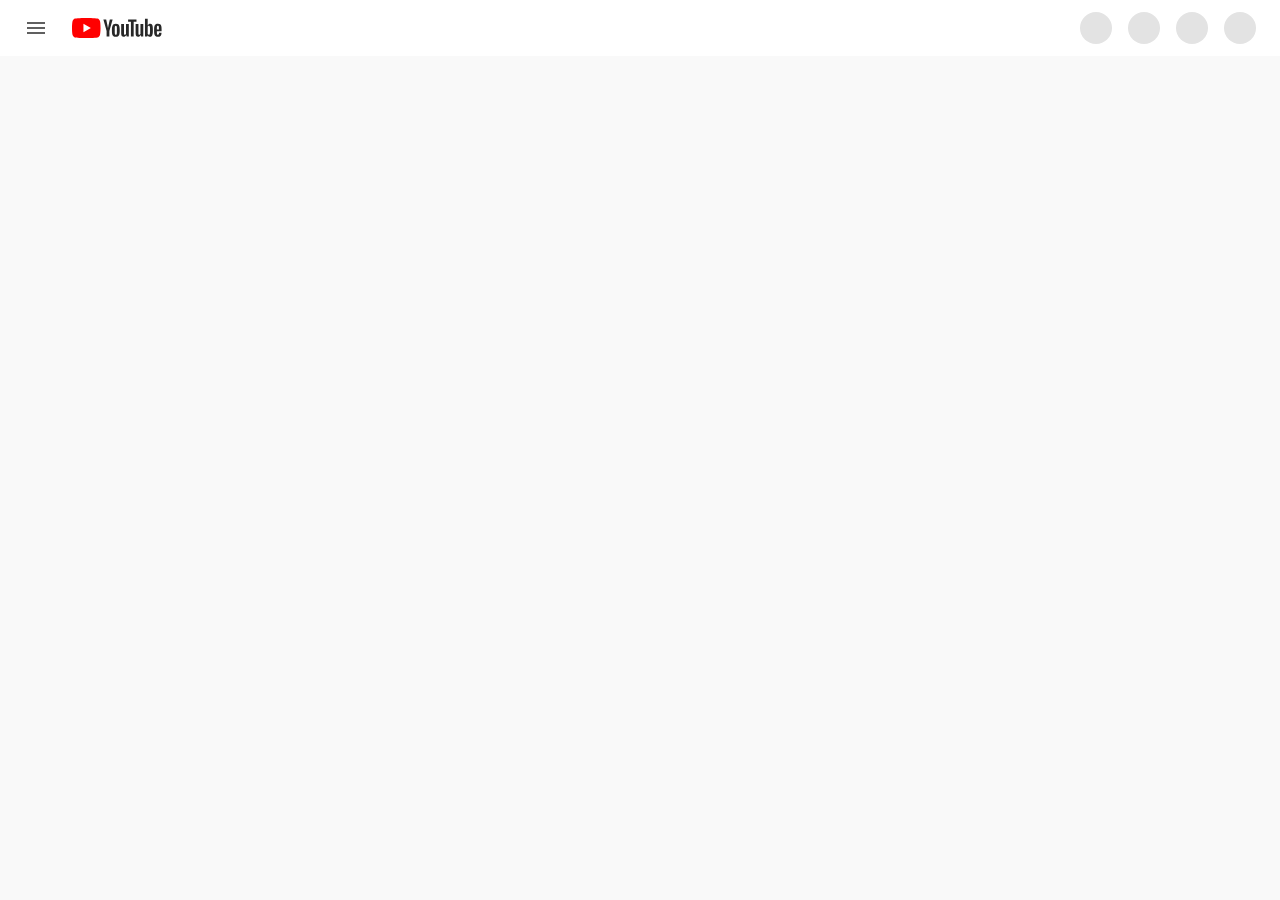
<file: channel/UCDzoIWVRKwxqQ1uuTRDZIHQ/videos.html>
<!DOCTYPE html><html style="font-size: 10px;font-family: Roboto, Arial, sans-serif;" lang="ru-RU" typography typography-spacing><head><meta http-equiv="X-UA-Compatible" content="IE=edge"/><script nonce="VazpHaBte5CN7cOaqyoYxg">var ytcfg={d:function(){return window.yt&&yt.config_||ytcfg.data_||(ytcfg.data_={})},get:function(k,o){return k in ytcfg.d()?ytcfg.d()[k]:o},set:function(){var a=arguments;if(a.length>1)ytcfg.d()[a[0]]=a[1];else for(var k in a[0])ytcfg.d()[k]=a[0][k]}};
window.ytcfg.set('EMERGENCY_BASE_URL', '\/error_204?t\x3djserror\x26level\x3dERROR\x26client.name\x3d1\x26client.version\x3d2.20210602.07.00');</script><script nonce="VazpHaBte5CN7cOaqyoYxg">(function(){window.yterr=window.yterr||true;window.unhandledErrorMessages={};window.unhandledErrorCount=0;
window.onerror=function(msg,url,line,columnNumber,error){var err;if(error)err=error;else{err=new Error;err.stack="";err.message=msg;err.fileName=url;err.lineNumber=line;if(!isNaN(columnNumber))err["columnNumber"]=columnNumber}var message=String(err.message);if(!err.message||message in window.unhandledErrorMessages||window.unhandledErrorCount>=5)return;window.unhandledErrorCount+=1;window.unhandledErrorMessages[message]=true;var img=new Image;window.emergencyTimeoutImg=img;img.onload=img.onerror=function(){delete window.emergencyTimeoutImg};
var combinedLineAndColumn=err.lineNumber;if(!isNaN(err["columnNumber"]))combinedLineAndColumn+=":"+err["columnNumber"];var stack=err.stack||"";var values={"msg":message,"type":err.name,"client.params":"unhandled window error","file":err.fileName,"line":combinedLineAndColumn,"stack":stack.substr(0,500)};var thirdPartyScript=!err.fileName||err.fileName==="<anonymous>"||stack.indexOf("extension://")>=0;var replaced=stack.replace(/https:\/\/www.youtube.com\//g,"");if(replaced.match(/https?:\/\/[^/]+\//))thirdPartyScript=
true;else if(stack.indexOf("trapProp")>=0&&stack.indexOf("trapChain")>=0)thirdPartyScript=true;else if(message.indexOf("redefine non-configurable")>=0&&message.indexOf("userAgent")>=0)thirdPartyScript=true;var baseUrl=window["ytcfg"].get("EMERGENCY_BASE_URL","https://www.youtube.com/error_204?t=jserror&level=ERROR");var unsupported=message.indexOf("window.customElements is undefined")>=0;if(thirdPartyScript||unsupported)baseUrl=baseUrl.replace("level=ERROR","level=WARNING");var parts=[baseUrl];for(var key in values){var value=
values[key];if(value)parts.push(key+"="+encodeURIComponent(value))}img.src=parts.join("&")};
(function(){function _getExtendedNativePrototype(tag){var p=this._nativePrototypes[tag];if(!p){p=Object.create(this.getNativePrototype(tag));var p$=Object.getOwnPropertyNames(window["Polymer"].Base);for(var i=0,n=undefined;i<p$.length&&(n=p$[i]);i++)if(!window["Polymer"].BaseDescriptors[n])try{p[n]=window["Polymer"].Base[n]}catch(e){throw new Error("Error while copying property: "+n+". Tag is "+tag);}try{Object.defineProperties(p,window["Polymer"].BaseDescriptors)}catch(e$0){throw new Error("Polymer define property failed for "+
Object.keys(p));}this._nativePrototypes[tag]=p}return p}function handlePolymerError(msg){window.onerror(msg,window.location.href,0,0,new Error(Array.prototype.join.call(arguments,",")))}var origPolymer=window["Polymer"];var newPolymer=function(config){if(!origPolymer._ytIntercepted&&window["Polymer"].Base){origPolymer._ytIntercepted=true;window["Polymer"].Base._getExtendedNativePrototype=_getExtendedNativePrototype;window["Polymer"].Base._error=handlePolymerError;window["Polymer"].Base._warn=handlePolymerError}return origPolymer.apply(this,
arguments)};var origDescriptor=Object.getOwnPropertyDescriptor(window,"Polymer");Object.defineProperty(window,"Polymer",{set:function(p){if(origDescriptor&&origDescriptor.set&&origDescriptor.get){origDescriptor.set(p);origPolymer=origDescriptor.get()}else origPolymer=p;if(typeof origPolymer==="function")Object.defineProperty(window,"Polymer",{value:origPolymer,configurable:true,enumerable:true,writable:true})},get:function(){return typeof origPolymer==="function"?newPolymer:origPolymer},configurable:true,
enumerable:true})})();}).call(this);
</script><script nonce="VazpHaBte5CN7cOaqyoYxg">window.Polymer=window.Polymer||{};window.Polymer.legacyOptimizations=true;window.Polymer.setPassiveTouchGestures=true;window.ShadyDOM={force:true,preferPerformance:true,noPatch:true};
</script><link rel="shortcut icon" href="https://www.youtube.com/s/desktop/bb401db8/img/favicon.ico" type="image/x-icon"><link rel="icon" href="https://www.youtube.com/s/desktop/bb401db8/img/favicon_32x32.png" sizes="32x32"><link rel="icon" href="https://www.youtube.com/s/desktop/bb401db8/img/favicon_48x48.png" sizes="48x48"><link rel="icon" href="https://www.youtube.com/s/desktop/bb401db8/img/favicon_96x96.png" sizes="96x96"><link rel="icon" href="https://www.youtube.com/s/desktop/bb401db8/img/favicon_144x144.png" sizes="144x144"><script nonce="VazpHaBte5CN7cOaqyoYxg">var ytcsi={gt:function(n){n=(n||"")+"data_";return ytcsi[n]||(ytcsi[n]={tick:{},info:{}})},now:window.performance&&window.performance.timing&&window.performance.now&&window.performance.timing.navigationStart?function(){return window.performance.timing.navigationStart+window.performance.now()}:function(){return(new Date).getTime()},tick:function(l,t,n){var ticks=ytcsi.gt(n).tick;var v=t||ytcsi.now();if(ticks[l]){ticks["_"+l]=ticks["_"+l]||[ticks[l]];ticks["_"+l].push(v)}ticks[l]=v},info:function(k,
v,n){ytcsi.gt(n).info[k]=v},setStart:function(s,t,n){ytcsi.info("yt_sts",s,n);ytcsi.tick("_start",t,n)}};
(function(w,d){ytcsi.setStart("dhs",w.performance?w.performance.timing.responseStart:null);var isPrerender=(d.visibilityState||d.webkitVisibilityState)=="prerender";var vName=!d.visibilityState&&d.webkitVisibilityState?"webkitvisibilitychange":"visibilitychange";if(isPrerender){ytcsi.info("prerender",1);var startTick=function(){ytcsi.setStart("dhs");d.removeEventListener(vName,startTick)};d.addEventListener(vName,startTick,false)}if(d.addEventListener)d.addEventListener(vName,function(){ytcsi.tick("vc")},
false);function isGecko(){if(!w.navigator)return false;try{if(w.navigator.userAgentData&&w.navigator.userAgentData.brands&&w.navigator.userAgentData.brands.length){var brands=w.navigator.userAgentData.brands;for(var i=0;i<brands.length;i++)if(brands[i]&&brands[i].brand==="Firefox")return true;return false}}catch(e){setTimeout(function(){throw e;})}if(!w.navigator.userAgent)return false;var ua=w.navigator.userAgent;return ua.indexOf("Gecko")>0&&ua.toLowerCase().indexOf("webkit")<0&&ua.indexOf("Edge")<
0&&ua.indexOf("Trident")<0&&ua.indexOf("MSIE")<0}if(isGecko()){var isHidden=(d.visibilityState||d.webkitVisibilityState)=="hidden";if(isHidden)ytcsi.tick("vc")}var slt=function(el,t){setTimeout(function(){var n=ytcsi.now();el.loadTime=n;if(el.slt)el.slt()},t)};w.__ytRIL=function(el){if(!el.getAttribute("data-thumb"))if(w.requestAnimationFrame)w.requestAnimationFrame(function(){slt(el,0)});else slt(el,16)}})(window,document);
</script><script nonce="VazpHaBte5CN7cOaqyoYxg">(function() {var img = new Image().src = "https://i.ytimg.com/generate_204";})();</script><script src="https://www.youtube.com/s/desktop/bb401db8/jsbin/web-animations-next-lite.min.vflset/web-animations-next-lite.min.js" nonce="VazpHaBte5CN7cOaqyoYxg"></script><script src="https://www.youtube.com/s/desktop/bb401db8/jsbin/webcomponents-all-noPatch.vflset/webcomponents-all-noPatch.js" nonce="VazpHaBte5CN7cOaqyoYxg"></script><script src="https://www.youtube.com/s/desktop/bb401db8/jsbin/fetch-polyfill.vflset/fetch-polyfill.js" nonce="VazpHaBte5CN7cOaqyoYxg"></script><script nonce="VazpHaBte5CN7cOaqyoYxg">if (window.ytcsi) {window.ytcsi.tick('lpcs', null, '');}</script><script nonce="VazpHaBte5CN7cOaqyoYxg">(function() {window.ytplayer={};
ytcfg.set({"CLIENT_CANARY_STATE":"none","DEVICE":"ceng\u003dUSER_DEFINED\u0026cplatform\u003dDESKTOP","DISABLE_YT_IMG_DELAY_LOADING":false,"ELEMENT_POOL_DEFAULT_CAP":75,"EVENT_ID":"WRK5YLevBonm7ATTiJzIBA","EXPERIMENT_FLAGS":{"kevlar_channels_player_handle_missing_swfconfig":true,"kevlar_save_queue":true,"web_log_player_watch_next_ticks":true,"enable_purchase_activity_in_paid_memberships":true,"kevlar_lazy_list_resume_for_autofill":true,"autoescape_tempdata_url":true,"enable_button_behavior_reuse":true,"desktop_swipeable_guide":true,"kevlar_cache_on_ttl":true,"your_data_entrypoint":true,"kevlar_one_pick_add_video_to_playlist":true,"kevlar_watch_color_update":true,"is_mweb_wexit_main_launch":true,"enable_docked_chat_messages":true,"desktop_action_companion_wta_support":true,"kevlar_clean_up":true,"polymer2_not_shady_build":true,"polymer_warm_thumbnail_preload":true,"html5_enable_video_overlay_on_inplayer_slot_for_tv":true,"web_player_touch_mode_improvements":true,"kevlar_miniplayer_no_update_on_deactivate":true,"kevlar_no_early_init_unpause":true,"desktop_add_to_playlist_renderer_dialog_popup":true,"kevlar_use_ytd_player":true,"kevlar_watch_drag_handles":true,"player_endscreen_ellipsis_fix":true,"polymer_verifiy_app_state":true,"kevlar_entities_processor":true,"desktop_mix_use_sampled_color_for_bottom_bar_search":true,"kevlar_queue_use_dedicated_list_type":true,"kevlar_set_internal_player_size":true,"web_always_load_chat_support":true,"kevlar_cache_on_ttl_browse":true,"deprecate_pair_servlet_enabled":true,"enable_servlet_streamz":true,"web_enable_history_cache_map":true,"kevlar_enable_slis":true,"web_autonav_allow_off_by_default":true,"kevlar_watch_next_chips_continuations_migration":true,"nwl_throttling_race_fix":true,"kevlar_fluid_touch_scroll":true,"player_allow_autonav_after_playlist":true,"enable_programmed_playlist_redesign":true,"web_gel_timeout_cap":true,"cold_missing_history":true,"player_bootstrap_method":true,"html5_check_both_ad_active_and_ad_info":true,"kevlar_persistent_response_store":true,"enable_business_email_reveal_servlet_migration":true,"include_autoplay_count_in_playlists":true,"kevlar_miniplayer_set_watch_next":true,"flush_gel":true,"kevlar_player_disable_rvs_update":true,"enable_polymer_resin":true,"disable_child_node_auto_formatted_strings":true,"enable_gel_log_commands":true,"kevlar_miniplayer_set_element_early":true,"kevlar_cancel_scheduled_comment_jobs_on_navigate":true,"endpoint_handler_logging_cleanup_killswitch":true,"web_player_move_autonav_toggle":true,"kevlar_op_infra":true,"networkless_gel":true,"kevlar_miniplayer_queue_user_activation":true,"live_chat_use_fetch_command":true,"enable_mixed_direction_formatted_strings":true,"kevlar_update_youtube_sans":true,"kevlar_use_player_response_for_updates":true,"web_yt_config_context":true,"export_networkless_options":true,"kevlar_legacy_browsers":true,"web_forward_command_on_pbj":true,"enable_menu_on_rich_grid_movie":true,"enable_memberships_and_purchases":true,"kevlar_thumbnail_fluid":true,"kevlar_picker_ajax_migration":true,"config_age_report_killswitch":true,"desktop_mix_use_sampled_color_for_bottom_bar_watch_next":true,"kevlar_enable_parent_tools_onboarding":true,"web_response_processor_support":true,"kevlar_enable_reorderable_playlists":true,"disable_simple_mixed_direction_formatted_strings":true,"use_better_post_dismissals":true,"web_player_watch_next_response":true,"kevlar_macro_markers_keyboard_shortcut":true,"kevlar_op_warm_pages":true,"kevlar_use_response_ttl_to_invalidate_cache":true,"desktop_sparkles_light_cta_button":true,"disable_features_for_supex":true,"service_worker_subscribe_with_vapid_key":true,"polymer2_element_pool_properties":true,"kevlar_update_topbar_logo_on_create":true,"web_hide_autonav_keyline":true,"kevlar_voice_logging_fix":true,"kevlar_transcript_engagement_panel":true,"player_enable_playback_playlist_change":true,"record_app_crashed_web":true,"desktop_fix_carousel_video_timeout":true,"kevlar_home_skeleton_hide_later":true,"kevlar_tuner_should_defer_detach":true,"kevlar_three_dot_ink":true,"serve_pdp_at_canonical_url":true,"kevlar_watch_js_panel_height":true,"kevlar_frontend_queue_recover":true,"kevlar_decorate_endpoint_with_onesie_config":true,"web_lifecycles":true,"desktop_persistent_menu":true,"kevlar_use_page_data_will_update":true,"kevlar_no_url_params":true,"enable_poll_choice_border_on_web":true,"desktop_animate_miniplayer":true,"kevlar_local_innertube_response":true,"kevlar_guide_ajax_migration":true,"kevlar_use_one_platform_for_queue_refresh":true,"ytidb_analyze_is_supported":true,"kevlar_gel_error_routing":true,"disable_dependency_injection":true,"kevlar_queue_use_update_api":true,"web_clean_sw_logs_store":true,"polymer_bad_build_labels":true,"enable_web_poster_hover_animation":true,"kevlar_copy_playlist":true,"kevlar_eager_shell_boot_via_one_platform":true,"kevlar_player_watch_endpoint_navigation":true,"nwl_use_ytidb_partitioning":true,"enable_offer_suppression":true,"enable_share_panel_page_as_screen_layer":true,"kevlar_shell_for_downloads_page":true,"kevlar_miniplayer_expand_top":true,"kevlar_prepare_player_on_miniplayer_activation":true,"web_log_connection":true,"kevlar_use_endpoint_for_channel_creation_form":true,"kevlar_typography_spacing_update":true,"kevlar_allow_multistep_video_init":true,"kevlar_transcript_panel_refreshed_styles":true,"enable_polymer_resin_migration":true,"kevlar_mealbar_above_player":true,"kevlar_playlist_responsive":true,"kevlar_next_cold_on_auth_change_detected":true,"enable_masthead_quartile_ping_fix":true,"kevlar_dropdown_fix":true,"pdg_use_generic_buy_flow_api_path":true,"kevlar_updated_logo_icons":true,"kevlar_command_handler":true,"vss_send_then_write":true,"log_final_payload":true,"kevlar_help_use_locale":true,"kevlar_allow_playlist_reorder":true,"kevlar_droppable_prefetchable_requests":true,"enable_servlet_errors_streamz":true,"kevlar_watch_navigation_clear_autoplay_count_session_data":true,"kevlar_hide_pp_url_param":true,"log_web_endpoint_to_layer":true,"live_chat_increased_min_height":true,"live_chat_show_ongoing_poll_results_in_banner":true,"kevlar_clear_non_displayable_url_params":true,"gfeedback_for_signed_out_users_enabled":true,"kevlar_tuner_run_default_comments_delay":true,"custom_csi_timeline_use_gel":true,"web_compact_video_single_line":true,"disable_signout_supex_users":true,"kevlar_larger_three_dot_tap":true,"kevlar_prefetch":true,"kevlar_inlined_html_templates_polymer_flags":true,"enable_auto_play_param_fix_for_masthead_ad":true,"kevlar_fix_playlist_continuation":true,"enable_post_scheduling":true,"enable_service_ajax_csn":true,"kevlar_allow_queue_reorder":true,"desktop_adjust_touch_target":true,"web_api_url":true,"kevlar_collect_hover_touch_support":true,"kevlar_snap_state_refresh":true,"kevlar_home_skeleton":true,"ytidb_fetch_datasync_ids_for_data_cleanup":true,"desktop_touch_gestures_usage_log":true,"kevlar_use_page_command_url":true,"enable_microformat_data":true,"kevlar_client_save_subs_preferences":true,"kevlar_autonav_popup_filtering":true,"external_fullscreen":true,"html5_pacf_enable_dai":true,"defer_menus":true,"kevlar_ctrl_tap_fix":true,"kevlar_keyboard_button_focus":true,"desktop_mix_use_sampled_color_for_bottom_bar":true,"web_player_enable_ipp":true,"defer_rendering_outside_visible_area":true,"kevlar_cache_on_ttl_search":true,"use_source_element_if_present_for_actions":true,"skip_endpoint_param_comparison":true,"desktop_themeable_vulcan":true,"global_spacebar_pause":true,"kevlar_collect_battery_network_status":true,"warm_load_nav_start_web":true,"kevlar_touch_feedback":true,"desktop_keyboard_capture_keydown_killswitch":true,"live_chat_use_punctual":true,"kevlar_themed_standardized_scrollbar":true,"live_chat_attestation_signal":true,"web_favicon_image_update":true,"kevlar_include_query_in_search_endpoint":true,"kevlar_woffle_use_offlineability_util":true,"should_clear_video_data_on_player_cued_unstarted":true,"kevlar_injector":true,"check_user_lact_at_prompt_shown_time_on_web":true,"enable_nwl_cleaning_logic":true,"kevlar_touch_gesture_ves":true,"enable_yto_window":true,"pdg_disable_web_super_vod_explicit_click_logging":true,"nwl_send_fast_on_unload":true,"kevlar_disable_background_prefetch":true,"kevlar_passive_event_listeners":true,"kevlar_watch_skeleton":true,"enable_web_ketchup_hero_animation":true,"kevlar_guide_store":true,"enable_premium_voluntary_pause":true,"web_log_connection_in_gel":true,"kevlar_typography_update":true,"kevlar_exit_fullscreen_leaving_watch":true,"kevlar_calculate_grid_collapsible":true,"cache_utc_offset_minutes_in_pref_cookie":true,"browse_next_continuations_migration_playlist":true,"kevlar_watch_increased_width_threshold":true,"kevlar_masthead_store":true,"decorate_autoplay_renderer":true,"kevlar_voice_search":true,"live_chat_unicode_emoji_skintone_update":true,"polymer_task_manager_proxied_promise":true,"kevlar_logged_out_topbar_menu_migration":true,"kevlar_channel_trailer_multi_attach":true,"kevlar_frontend_video_list_actions":true,"kevlar_fetch_networkless_support":true,"rich_grid_mini_mode":true,"mweb_csi_watch_fix":true,"ytidb_stop_transaction_commit":true,"nwl_trigger_throttle_after_reset":true,"enable_mentions_in_reposts":true,"searchbox_reporting":true,"is_part_of_any_user_engagement_experiment":true,"pageid_as_header_web":true,"mdx_load_cast_api_bootstrap_script":true,"polymer_video_renderer_defer_menu":true,"disable_thumbnail_preloading":true,"kevlar_playlist_drag_handles":true,"kevlar_fallback_to_page_data_root_ve":true,"kevlar_background_color_update":true,"web_enable_ad_signals_in_it_context":true,"web_hide_autonav_headline":true,"enable_channel_creation_avatar_editing":true,"enable_topic_channel_tabs":true,"kevlar_disable_formatted_string_empty_style_class":true,"botguard_periodic_refresh":true,"reload_without_polymer_innertube":true,"kevlar_mix_handle_first_endpoint_different":true,"kevlar_guide_lock_scrollbar":true,"enable_streamline_repost_flow":true,"enable_signals":true,"external_fullscreen_with_edu":true,"kevlar_player_playlist_use_local_index":true,"kevlar_player_response_swf_config_wrapper_killswitch":true,"kevlar_cache_on_ttl_player":true,"polymer2_polyfill_manual_flush":true,"kevlar_nitrate_driven_tooltips":true,"suppress_error_204_logging":true,"allow_https_streaming_for_all":true,"enable_get_account_switcher_endpoint_on_webfe":true,"kevlar_hide_time_continue_url_param":true,"desktop_player_touch_gestures":true,"kevlar_web_response_context_yt_config_deprecation":true,"kevlar_center_search_results":true,"kevlar_command_handler_toggle_buttons":true,"live_chat_over_playlist":true,"kevlar_standard_scrollbar_color":true,"web_deprecate_service_ajax_map_dependency":true,"kevlar_autofocus_menu_on_keyboard_nav":true,"kevlar_rendererstamper_event_listener":true,"fill_web_player_context_config":true,"kevlar_playback_associated_queue":true,"offline_error_handling":true,"kevlar_scrollbar_rework":true,"kevlar_disable_html_imports":true,"web_prs_testing_mode_killswitch":true,"enable_ypc_spinners":true,"kevlar_topbar_logo_fallback_home":true,"kevlar_flexible_menu":true,"networkless_logging":true,"enable_main_app_client_sli_logging":true,"kevlar_miniplayer":true,"csi_on_gel":true,"memberships_page_continuation_migrate":true,"disable_set_datasync_id":true,"kevlar_autonav_miniplayer_fix":true,"kevlar_enable_parent_tools_integration":true,"enable_client_streamz_web":true,"kevlar_enable_editable_playlists":true,"kevlar_client_side_screens":true,"kevlar_miniplayer_play_pause_on_scrim":true,"spf_kevlar_assume_chunked":true,"enable_ytc_refunds_submit_form_signal_action":true,"vss_final_ping_send_and_write":true,"enable_client_sli_logging":true,"kevlar_fix_miniplayer_logging":true,"kevlar_js_fixes":true,"disable_legacy_desktop_remote_queue":true,"mdx_enable_privacy_disclosure_ui":true,"web_move_autoplay_video_under_chip":true,"enable_ytc_self_serve_refunds":true,"defer_overlays":true,"web_dedupe_ve_grafting":true,"web_visitorid_in_datasync":true,"enable_call_to_action_clarification_renderer_bottom_section_conditions":true,"kevlar_playlist_autonav_loop_fix":true,"kevlar_should_maintain_stable_list":true,"nwl_sw_health_payloads":true,"enable_super_vod_price_selector":true,"web_inline_player_disable_scrubbing":true,"kevlar_resolve_playlist_endpoint_as_watch_endpoint":true,"ytidb_is_supported_cache_success_result":true,"desktop_search_prominent_thumbs":true,"web_dont_cancel_pending_navigation_same_url":true,"element_pool_populator_auto_abort":true,"kevlar_no_autoscroll_on_playlist_hover":true,"kevlar_share_panel_more_button":true,"player_doubletap_to_seek":true,"desktop_notification_set_title_bar":true,"desktop_notification_high_priority_ignore_push":true,"service_worker_push_watch_page_prompt":true,"service_worker_push_enabled":true,"cancel_pending_navs":true,"use_watch_fragments2":true,"log_vis_on_tab_change":true,"desktop_client_release":true,"desktop_pyv_on_watch_missing_params":true,"service_worker_enabled":true,"service_worker_push_home_page_prompt":true,"enable_watch_next_pause_autoplay_lact":true,"kevlar_guide_refresh":true,"no_sub_count_on_sub_button":true,"addto_ajax_log_warning_fraction":0.1,"polymer_report_missing_web_navigation_endpoint_rate":0.001,"nwl_cleaning_rate":0.1,"kevlar_tuner_clamp_device_pixel_ratio":2.0,"polymer_report_client_url_requested_rate":0.001,"ytidb_transaction_ended_event_rate_limit":0.02,"log_window_onerror_fraction":0.1,"nwl_latency_sampling_rate":0.01,"log_js_exceptions_fraction":1.0,"kevlar_tuner_thumbnail_factor":1.0,"web_system_health_fraction":0.01,"browse_ajax_log_warning_fraction":1.0,"autoplay_pause_by_lact_sampling_fraction":0.0,"log_web_meta_interval_ms":0,"user_engagement_experiments_rate_limit_ms":86400000,"kevlar_persistent_guide_width_threshold":1312,"autoplay_time":8000,"show_ghost_card_continuations":2,"external_fullscreen_button_click_threshold":2,"yoodle_start_time_utc":0,"client_streamz_web_flush_count":100,"yoodle_end_time_utc":0,"leader_election_check_interval":9000,"leader_election_renewal_interval":6000,"web_logging_max_batch":150,"visibility_time_between_jobs_ms":100,"kevlar_mini_guide_width_threshold":791,"botguard_async_snapshot_timeout_ms":3000,"kevlar_time_caching_end_threshold":15,"web_inline_player_triggering_delay":500,"minimum_duration_to_consider_mouseover_as_hover":500,"post_type_icons_rearrange":0,"client_streamz_web_flush_interval_seconds":60,"yoodle_jitter_seconds_web":0,"external_fullscreen_button_shown_threshold":10,"preview_play_duration":3000,"html5_experiment_id_label":0,"high_priority_flyout_frequency":3,"desktop_polymer_video_masthead_session_tempdata_ttl":30,"autoplay_time_for_music_content_after_autoplayed_video":-1,"autoplay_time_for_music_content":3000,"live_chat_incremental_emoji_rendering_target_framerate":60,"viewport_load_collection_wait_time":0,"leader_election_lease_ttl":10000,"kevlar_tuner_visibility_time_between_jobs_ms":100,"check_navigator_accuracy_timeout_ms":0,"network_polling_interval":30000,"web_emulated_idle_callback_delay":0,"web_gel_debounce_ms":10000,"pbj_navigate_limit":-1,"prefetch_comments_ms_after_video":0,"ytidb_transaction_try_count":3,"kevlar_tuner_scheduler_soft_state_timer_ms":800,"kevlar_tuner_default_comments_delay":1000,"desktop_search_suggestion_tap_target":0,"max_duration_to_consider_mouseover_as_hover":600000,"min_mouse_still_duration":100,"web_foreground_heartbeat_interval_ms":28000,"user_mention_suggestions_edu_impression_cap":10,"kevlar_tooltip_impression_cap":2,"kevlar_watch_flexy_metadata_height":136,"kevlar_time_caching_start_threshold":15,"initial_gel_batch_timeout":2000,"watch_next_pause_autoplay_lact_sec":4500,"service_worker_push_prompt_delay_microseconds":3888000000000,"service_worker_push_logged_out_prompt_watches":-1,"service_worker_push_prompt_cap":-1,"autoplay_pause_by_lact_sec":0,"kevlar_next_up_next_edu_emoji":"","cb_v2_uxe":"","consent_url_override":"","yoodle_alt_text":"","WebClientReleaseProcessCritical__youtube_web_client_version_override":"","desktop_searchbar_style":"default","yoodle_webp_base_url":"","live_chat_unicode_emoji_json_url":"https://www.gstatic.com/youtube/img/emojis/emojis-svg-7.json","yoodle_base_url":"","desktop_search_prominent_thumbs_style":"DEFAULT","thumbnail_overlay_deferral_priority":"LOW","web_client_version_override":"","debug_forced_internalcountrycode":"","kevlar_link_capturing_mode":"","desktop_web_client_version_override":"","polymer_task_manager_status":"production","yoodle_alt_text_locale":"","service_worker_scope":"/","service_worker_push_force_notification_prompt_tag":"1","twelve_video_reordering":[0,1,2,4,7,8,3,5,6,9,10,11],"kevlar_command_handler_command_banlist":[],"web_op_endpoint_banlist":[],"guide_legal_footer_enabled_countries":["NL","ES"],"kevlar_page_service_url_prefix_carveouts":[],"ten_video_reordering":[0,1,2,3,6,4,5,7,8,9],"kevlar_op_browse_sampled_prefix_ids":[],"web_op_signal_type_banlist":[],"web_op_continuation_type_banlist":[],"guide_business_info_countries":["KR"]},"GAPI_HINT_PARAMS":"m;/_/scs/abc-static/_/js/k\u003dgapi.gapi.en.vQiXRrxCe40.O/d\u003d1/rs\u003dAHpOoo-wBrxoiAJAWI5rmBYJxS8iVgTdFg/m\u003d__features__","GAPI_HOST":"https://apis.google.com","GAPI_LOCALE":"ru_RU","GL":"RU","GOOGLE_FEEDBACK_PRODUCT_ID":"59","GOOGLE_FEEDBACK_PRODUCT_DATA":{"polymer":"active","polymer2":"active","accept_language":"ru-RU,ru;q\u003d0.5"},"HL":"ru","HTML_DIR":"ltr","HTML_LANG":"ru-RU","INNERTUBE_API_KEY":"AIzaSyAO_FJ2SlqU8Q4STEHLGCilw_Y9_11qcW8","INNERTUBE_API_VERSION":"v1","INNERTUBE_CLIENT_NAME":"WEB","INNERTUBE_CLIENT_VERSION":"2.20210602.07.00","INNERTUBE_CONTEXT":{"client":{"hl":"ru","gl":"RU","remoteHost":"109.252.65.142","deviceMake":"","deviceModel":"","visitorData":"CgtTdkVvRDVPc25ZNCjZpOSFBg%3D%3D","userAgent":"CyotekWebCopy/1.8 CyotekHTTP/2.0,gzip(gfe)","clientName":"WEB","clientVersion":"2.20210602.07.00","osName":"","osVersion":"","originalUrl":"https://www.youtube.com/channel/UCDzoIWVRKwxqQ1uuTRDZIHQ/videos?view_as\u003dsubscriber","platform":"DESKTOP","clientFormFactor":"UNKNOWN_FORM_FACTOR"},"user":{"lockedSafetyMode":false},"request":{"useSsl":true},"clickTracking":{"clickTrackingParams":"IhMI97/gwf/78AIVCTObCh1TBAdJ"}},"INNERTUBE_CONTEXT_CLIENT_NAME":1,"INNERTUBE_CONTEXT_CLIENT_VERSION":"2.20210602.07.00","INNERTUBE_CONTEXT_GL":"RU","INNERTUBE_CONTEXT_HL":"ru","LATEST_ECATCHER_SERVICE_TRACKING_PARAMS":{"client.name":"WEB"},"LOGGED_IN":false,"PAGE_BUILD_LABEL":"youtube.desktop.web_20210602_07_RC00","PAGE_CL":377123914,"scheduler":{"useRaf":true,"timeout":20},"SERVER_NAME":"WebFE","SESSION_INDEX":"","SIGNIN_URL":"https://accounts.google.com/ServiceLogin?service\u003dyoutube\u0026uilel\u003d3\u0026passive\u003dtrue\u0026continue\u003dhttps%3A%2F%2Fwww.youtube.com%2Fsignin%3Faction_handle_signin%3Dtrue%26app%3Ddesktop%26hl%3Dru%26next%3Dhttps%253A%252F%252Fwww.youtube.com%252Fchannel%252FUCDzoIWVRKwxqQ1uuTRDZIHQ%252Fvideos%253Fview_as%253Dsubscriber%26feature%3D__FEATURE__\u0026hl\u003dru","VISITOR_DATA":"CgtTdkVvRDVPc25ZNCjZpOSFBg%3D%3D","WEB_PLAYER_CONTEXT_CONFIGS":{"WEB_PLAYER_CONTEXT_CONFIG_ID_KEVLAR_WATCH":{"transparentBackground":true,"useFastSizingOnWatchDefault":false,"showMiniplayerButton":true,"externalFullscreen":true,"showMiniplayerUiWhenMinimized":true,"rootElementId":"movie_player","jsUrl":"/s/player/0b643cd1/player_ias.vflset/ru_RU/base.js","cssUrl":"/s/player/0b643cd1/www-player.css","contextId":"WEB_PLAYER_CONTEXT_CONFIG_ID_KEVLAR_WATCH","eventLabel":"detailpage","contentRegion":"RU","hl":"ru_RU","hostLanguage":"ru","playerStyle":"desktop-polymer","innertubeApiKey":"AIzaSyAO_FJ2SlqU8Q4STEHLGCilw_Y9_11qcW8","innertubeApiVersion":"v1","innertubeContextClientVersion":"2.20210602.07.00","device":{"brand":"","model":"","platform":"DESKTOP","interfaceName":"WEB","interfaceVersion":"2.20210602.07.00"},"serializedExperimentIds":"23940238,23983296,23986032,23999406,24001373,24003104,24004644,24007246,24008500,24016852,24035275,24040786,24042868,24043477,24044575,24046937","serializedExperimentFlags":"vp9_drm_live\u003dtrue\u0026addto_ajax_log_warning_fraction\u003d0.1\u0026html5_remove_not_servable_check_killswitch\u003dtrue\u0026html5_gapless_ended_transition_buffer_ms\u003d200\u0026html5_enable_embedded_player_visibility_signals\u003dtrue\u0026html5_max_readahead_bandwidth_cap\u003d0\u0026html5_subsegment_readahead_timeout_secs\u003d2.0\u0026html5_varispeed_playback_rate\u003dtrue\u0026self_podding_header_string_template\u003dself_podding_interstitial_message\u0026desktop_action_companion_wta_support\u003dtrue\u0026html5_qoe_user_intent_match_health\u003dtrue\u0026autoplay_time\u003d8000\u0026html5_reload_element_long_rebuffer_delay_ms\u003d20000\u0026html5_enable_video_overlay_on_inplayer_slot_for_tv\u003dtrue\u0026html5_stateful_audio_min_adjustment_value\u003d0\u0026web_player_touch_mode_improvements\u003dtrue\u0026html5_subsegment_readahead_load_speed_check_interval\u003d0.5\u0026dash_manifest_version\u003d5\u0026html5_in_buffer_ptl\u003dtrue\u0026enable_new_paid_product_placement\u003dtrue\u0026html5_disable_non_contiguous\u003dtrue\u0026html5_subsegment_readahead_seek_latency_fudge\u003d0.5\u0026html5_manifestless_max_segment_history\u003d300\u0026html5_df_downgrade_thresh\u003d0.2\u0026leader_election_renewal_interval\u003d6000\u0026player_allow_autonav_after_playlist\u003dtrue\u0026html5_release_on_error\u003dtrue\u0026web_gel_timeout_cap\u003dtrue\u0026html5_source_buffer_attach_delay_time\u003d15000\u0026tvhtml5_unplugged_pacf_enable_video_overlay_on_inplayer_slot\u003dtrue\u0026web_logging_max_batch\u003d150\u0026enable_client_page_id_header_for_first_party_pings\u003dtrue\u0026error_message_for_gsuite_network_restrictions\u003dtrue\u0026html5_allow_video_keyframe_without_audio\u003dtrue\u0026enable_mixed_direction_formatted_strings\u003dtrue\u0026allow_live_autoplay\u003dtrue\u0026web_yt_config_context\u003dtrue\u0026botguard_async_snapshot_timeout_ms\u003d3000\u0026html5_sync_seeking_state\u003dtrue\u0026html5_heartbeat_set_ended\u003dtrue\u0026html5_min_selectable_quality_ordinal\u003d0\u0026html5_disable_reset_on_append_error\u003dtrue\u0026html5_fludd_suspend\u003dtrue\u0026check_ad_ui_status_for_mweb_safari\u003dtrue\u0026web_op_endpoint_banlist\u003d[]\u0026html5_no_placeholder_rollbacks\u003dtrue\u0026nwl_cleaning_rate\u003d0.1\u0026html5_subsegment_readahead_min_buffer_health_secs\u003d0.25\u0026mweb_cougar_big_controls\u003dtrue\u0026vss_pings_using_networkless\u003dtrue\u0026embeds_enable_intersection_observer_v2\u003dtrue\u0026enable_eviction_protection_for_bulleit\u003dtrue\u0026html5_max_readbehind_secs\u003d0\u0026desktop_sparkles_light_cta_button\u003dtrue\u0026html5_long_rebuffer_threshold_ms\u003d30000\u0026record_app_crashed_web\u003dtrue\u0026web_player_inline_botguard\u003dtrue\u0026ad_pod_disable_companion_persist_ads_quality\u003dtrue\u0026html5_offline_av1_fallback\u003dtrue\u0026html5_maximum_readahead_seconds\u003d0.0\u0026html5_live_normal_latency_bandwidth_window\u003d0.0\u0026web_lifecycles\u003dtrue\u0026html5_delayed_retry_count\u003d0\u0026html5_delay_initial_loading\u003dtrue\u0026ytidb_analyze_is_supported\u003dtrue\u0026kevlar_gel_error_routing\u003dtrue\u0026html5_manifestless_media_source_duration\u003d25200\u0026html5_send_drm_atv_device_type\u003dtrue\u0026html5_time_based_consolidation_ms\u003d10\u0026nwl_use_ytidb_partitioning\u003dtrue\u0026enable_share_panel_page_as_screen_layer\u003dtrue\u0026web_player_innertube_playlist_update\u003dtrue\u0026web_player_gvi_wexit_living_room_unplugged\u003dtrue\u0026html5_ads_preroll_lock_timeout_delay_ms\u003d0\u0026fast_autonav_in_background\u003dtrue\u0026html5_not_vp9_supported_quality_cap\u003d0\u0026ytidb_transaction_ended_event_rate_limit\u003d0.02\u0026web_log_connection\u003dtrue\u0026disable_channel_id_check_for_suspended_channels\u003dtrue\u0026html5_player_autonav_logging\u003dtrue\u0026kevlar_allow_multistep_video_init\u003dtrue\u0026html5_rewrite_manifestless_for_continuity\u003dtrue\u0026html5_enable_eac3\u003dtrue\u0026kevlar_dropdown_fix\u003dtrue\u0026html5_enable_ac3\u003dtrue\u0026player_ads_set_adformat_on_client\u003dtrue\u0026html5_used_segment_info_cuepoint\u003dtrue\u0026html5_block_pip_safari_delay\u003d0\u0026html5_skip_slow_ad_delay_ms\u003d5000\u0026web_player_gvi_wexit_living_room_simply\u003dtrue\u0026html5_allowable_liveness_drift_chunks\u003d2\u0026nwl_latency_sampling_rate\u003d0.01\u0026autoplay_time_for_music_content_after_autoplayed_video\u003d-1\u0026html5_gapless_ad_byterate_multiplier\u003d1.6\u0026www_for_videostats\u003dtrue\u0026web_player_music_visualizer_treatment\u003dfake\u0026web_client_version_override\u003d\u0026tvhtml5_disable_live_prefetch\u003dtrue\u0026html5_default_quality_cap\u003d0\u0026web_player_gvi_wexit_embeds\u003dtrue\u0026web_api_url\u003dtrue\u0026html5_restrict_streaming_xhr_on_sqless_requests\u003dtrue\u0026leader_election_lease_ttl\u003d10000\u0026html5_health_to_gel\u003dtrue\u0026check_navigator_accuracy_timeout_ms\u003d0\u0026html5_pacf_enable_dai\u003dtrue\u0026web_player_api_logging_fraction\u003d0.01\u0026debug_bandaid_hostname\u003d\u0026network_polling_interval\u003d30000\u0026web_player_ipp_canary_type_for_logging\u003d\u0026html5_perserve_av1_perf_cap\u003dtrue\u0026html5_pause_on_nonforeground_platform_errors\u003dtrue\u0026html5_stop_video_in_cancel_playback\u003dtrue\u0026fix_ads_tracking_for_swf_config_deprecation_mweb\u003dtrue\u0026html5_performance_cap_floor\u003d360\u0026html5_peak_shave\u003dtrue\u0026web_player_gvi_wexit_other\u003dtrue\u0026enable_preoll_prefetch\u003dtrue\u0026web_player_ss_media_time_offset\u003dtrue\u0026html5_probe_secondary_during_timeout_miss_count\u003d2\u0026unplugged_tvhtml5_video_preload_on_focus_delay_ms\u003d0\u0026should_clear_video_data_on_player_cued_unstarted\u003dtrue\u0026html5_ignore_bad_bitrates\u003dtrue\u0026html5_report_slow_ads_as_error\u003dtrue\u0026html5_safari_desktop_eme_min_version\u003d0\u0026web_playback_associated_log_ctt\u003dtrue\u0026html5_subsegment_readahead_min_buffer_health_secs_on_timeout\u003d0.1\u0026embeds_enable_preloadvideobyplayervars_startseconds_fix\u003dtrue\u0026enable_ypc_clickwrap_on_living_room\u003dtrue\u0026web_log_connection_in_gel\u003dtrue\u0026html5_xhr_use_core_time\u003dtrue\u0026html5_handle_preroll_lock_in_pacf\u003dtrue\u0026html5_av1_thresh\u003d1080\u0026html5_av1_thresh_lcc\u003d480\u0026kevlar_frontend_video_list_actions\u003dtrue\u0026html5_set_ended_in_pfx_live\u003dtrue\u0026ytidb_stop_transaction_commit\u003dtrue\u0026html5_min_has_advanced_secs_float\u003d0.0\u0026nwl_trigger_throttle_after_reset\u003dtrue\u0026html5_start_seconds_priority\u003dtrue\u0026html5_gapless_preloading\u003dtrue\u0026html5_background_cap_idle_secs\u003d60\u0026html5_max_live_dvr_window_plus_margin_secs\u003d46800.0\u0026mdx_load_cast_api_bootstrap_script\u003dtrue\u0026html5_crypto_period_secs_from_emsg\u003dtrue\u0026html5_ios_force_seek_to_zero_on_stop\u003dtrue\u0026web_player_show_music_in_this_video_graphic\u003dvideo_thumbnail\u0026disable_thumbnail_preloading\u003dtrue\u0026html5_store_xhr_headers_readable\u003dtrue\u0026html5_seek_over_discontinuities\u003dtrue\u0026web_player_sentinel_is_uniplayer\u003dtrue\u0026web_op_signal_type_banlist\u003d[]\u0026external_fullscreen_with_edu\u003dtrue\u0026web_op_continuation_type_banlist\u003d[]\u0026html5_seek_timeout_delay_ms\u003d20000\u0026ensure_only_one_resolved_midroll_response_on_web\u003dtrue\u0026html5_max_selectable_quality_ordinal\u003d0\u0026playready_first_play_expiration\u003d-1\u0026web_player_watch_next_response_parsing\u003dtrue\u0026web_deprecate_service_ajax_map_dependency\u003dtrue\u0026enable_svg_mode_on_embed_mobile\u003dtrue\u0026web_player_gvi_wexit_web\u003dtrue\u0026delay_ads_gvi_call_on_bulleit_living_room_ms\u003d0\u0026desktop_player_button_tooltip_with_shortcut\u003dtrue\u0026html5_gl_fps_threshold\u003d0\u0026kevlar_miniplayer\u003dtrue\u0026disable_set_datasync_id\u003dtrue\u0026html5_av1_thresh_arm\u003d240\u0026html5_manifestless_seg_drift_limit_secs\u003d0\u0026web_foreground_heartbeat_interval_ms\u003d28000\u0026mweb_enable_custom_control_shared\u003dtrue\u0026tvhtml5_min_has_advanced_secs_float\u003d0.01\u0026html5_max_headm_for_streaming_xhr\u003d0\u0026html5_platform_minimum_readahead_seconds\u003d0.0\u0026enable_client_sli_logging\u003dtrue\u0026html5_static_abr_resolution_shelf\u003d0\u0026disable_legacy_desktop_remote_queue\u003dtrue\u0026mdx_enable_privacy_disclosure_ui\u003dtrue\u0026web_dedupe_ve_grafting\u003dtrue\u0026html5_autonav_cap_idle_secs\u003d0\u0026html5_probe_live_using_range\u003dtrue\u0026html5_min_startup_buffered_media_duration_secs\u003d1.2\u0026web_inline_player_disable_scrubbing\u003dtrue\u0026ytidb_is_supported_cache_success_result\u003dtrue\u0026html5_max_drift_per_track_secs\u003d0.0\u0026manifestless_post_live\u003dtrue\u0026html5_live_low_latency_bandwidth_window\u003d0.0\u0026html5_video_tbd_min_kb\u003d0\u0026html5_minimum_readahead_seconds\u003d0.0\u0026player_doubletap_to_seek\u003dtrue\u0026tvhtml5_unplugged_preload_cache_size\u003d5\u0026player_destroy_old_version\u003dtrue\u0026html5_drm_initial_constraint_from_config\u003dtrue\u0026is_mweb_wexit_main_launch\u003dtrue\u0026cb_v2_uxe\u003d\u0026html5_random_playback_cap\u003d0\u0026embeds_enable_age_gating_playability_check\u003dtrue\u0026html5_disable_codec_on_errors_with_exp_backoff\u003dtrue\u0026html5_background_quality_cap\u003d360\u0026player_endscreen_ellipsis_fix\u003dtrue\u0026polymer_verifiy_app_state\u003dtrue\u0026html5_ad_timeout_ms\u003d0\u0026html5_non_network_rebuffer_duration_ms\u003d0\u0026player_web_canary_stage\u003d0\u0026leader_election_check_interval\u003d9000\u0026self_podding_highlighted_button_blue\u003dtrue\u0026web_player_gvi_wexit_all_player_styles\u003dtrue\u0026kevlar_queue_use_dedicated_list_type\u003dtrue\u0026deprecate_pair_servlet_enabled\u003dtrue\u0026embeds_impression_link\u003dtrue\u0026html5_unify_sqless_flow\u003dtrue\u0026music_enable_shared_audio_tier_logic\u003dtrue\u0026nwl_throttling_race_fix\u003dtrue\u0026kevlar_command_handler_command_banlist\u003d[]\u0026html5_enable_tvos_encrypted_vp9\u003dtrue\u0026player_bootstrap_method\u003dtrue\u0026html5_new_elem_on_hidden\u003dtrue\u0026html5_check_both_ad_active_and_ad_info\u003dtrue\u0026flush_gel\u003dtrue\u0026web_player_innertube_share_panel\u003dtrue\u0026html5_in_buffer_ptl_timeout_ms\u003d2000\u0026html5_min_readbehind_cap_secs\u003d60\u0026html5_source_buffer_attach_retry_limit\u003d0\u0026disable_child_node_auto_formatted_strings\u003dtrue\u0026enable_gel_log_commands\u003dtrue\u0026web_player_move_autonav_toggle\u003dtrue\u0026networkless_gel\u003dtrue\u0026html5_workaround_delay_trigger\u003dtrue\u0026export_networkless_options\u003dtrue\u0026web_player_response_playback_tracking_parsing\u003dtrue\u0026html5_vp9_new_mime\u003dtrue\u0026web_forward_command_on_pbj\u003dtrue\u0026html5_log_experiment_id_from_player_response_to_ctmp\u003d\u0026html5_quality_cap_min_age_secs\u003d0\u0026html5_post_interrupt_readahead\u003d20\u0026set_interstitial_advertisers_question_text\u003dtrue\u0026disable_simple_mixed_direction_formatted_strings\u003dtrue\u0026html5_decode_to_texture_cap\u003dtrue\u0026web_player_watch_next_response\u003dtrue\u0026html5_suspend_loader\u003dtrue\u0026html5_check_segnum_discontinuity\u003dtrue\u0026html5_dynamic_av1_hybrid_threshold\u003dtrue\u0026mweb_enable_skippables_on_jio_phone\u003dtrue\u0026live_chunk_readahead\u003d3\u0026html5_hfr_quality_cap\u003d0\u0026release_player_on_abandon_for_bulleit_lr_ads_frontend\u003dtrue\u0026disable_features_for_supex\u003dtrue\u0026html5_hdcp_probing_stream_url\u003d\u0026gvi_channel_client_screen\u003dtrue\u0026player_enable_playback_playlist_change\u003dtrue\u0026html5_log_audio_abr\u003dtrue\u0026manifestless_post_live_ufph\u003dtrue\u0026html5_disable_move_pssh_to_moov\u003dtrue\u0026html5_new_element_on_invalid_state\u003dtrue\u0026html5_ios4_seek_above_zero\u003dtrue\u0026html5_unrewrite_timestamps\u003dtrue\u0026kevlar_queue_use_update_api\u003dtrue\u0026polymer_bad_build_labels\u003dtrue\u0026web_player_ss_timeout_skip_ads\u003dtrue\u0026html5_hack_gapless_init\u003dtrue\u0026html5_live_abr_repredict_fraction\u003d0.0\u0026web_new_autonav_countdown\u003dtrue\u0026html5_jumbo_mobile_subsegment_readahead_target\u003d3.0\u0026kevlar_miniplayer_expand_top\u003dtrue\u0026log_window_onerror_fraction\u003d0.1\u0026enable_midroll_prefetch_for_html5\u003dtrue\u0026html5_subsegment_readahead_min_load_speed\u003d1.5\u0026html5_decoder_freeze_timeout_delay_ms\u003d0\u0026html5_subsegment_readahead_target_buffer_health_secs\u003d0.5\u0026html5_perf_cap_override_sticky\u003dtrue\u0026html5_experiment_id_label\u003d0\u0026vss_send_then_write\u003dtrue\u0026log_final_payload\u003dtrue\u0026html5_live_ultra_low_latency_bandwidth_window\u003d0.0\u0026html5_av1_thresh_hcc\u003d1080\u0026skip_ad_button_with_thumbnail\u003dtrue\u0026web_player_live_monitor_env\u003dtrue\u0026log_web_endpoint_to_layer\u003dtrue\u0026log_js_exceptions_fraction\u003d1.0\u0026variable_buffer_timeout_ms\u003d0\u0026html5_reset_index_on_mismatch\u003dtrue\u0026custom_csi_timeline_use_gel\u003dtrue\u0026html5_manifestless_vp9\u003dtrue\u0026enable_auto_play_param_fix_for_masthead_ad\u003dtrue\u0026preskip_button_style_ads_backend\u003dcountdown_next_to_thumbnail\u0026autoplay_time_for_music_content\u003d3000\u0026allow_poltergust_autoplay\u003dtrue\u0026html5_readahead_ratelimit\u003d3000\u0026unplugged_tvhtml5_botguard_attestation\u003dtrue\u0026html5_seek_set_cmt_delay_ms\u003d2000\u0026html5_expanded_max_vss_pings\u003dtrue\u0026web_player_vss_pageid_header\u003dtrue\u0026html5_request_size_padding_secs\u003d3.0\u0026html5_gapless_seek_tolerance_secs\u003d3.0\u0026disable_new_pause_state3\u003dtrue\u0026html5_ios7_force_play_on_stall\u003dtrue\u0026html5_net_closed_is_timeout\u003dtrue\u0026html5_deadzone_multiplier\u003d1.0\u0026web_gel_debounce_ms\u003d10000\u0026html5_live_quality_cap\u003d0\u0026html5_jumbo_ull_nonstreaming_mffa_ms\u003d4000\u0026html5_seek_jiggle_cmt_delay_ms\u003d8000\u0026html5_probe_primary_delay_base_ms\u003d0\u0026html5_license_constraint_delay\u003d5000\u0026html5_min_readbehind_secs\u003d0\u0026html5_viewport_undersend_maximum\u003d0.0\u0026enable_cast_for_web_unplugged\u003dtrue\u0026short_start_time_prefer_publish_in_watch_log\u003dtrue\u0026hfr_dropped_framerate_fallback_threshold\u003d0\u0026live_fresca_v2\u003dtrue\u0026html5_request_sizing_multiplier\u003d0.8\u0026web_player_gvi_wexit_living_room_other\u003dtrue\u0026html5_seek_new_elem_delay_ms\u003d12000\u0026self_podding_highlight_non_default_button\u003dtrue\u0026html5_media_fullscreen\u003dtrue\u0026enable_nwl_cleaning_logic\u003dtrue\u0026html5_rewrite_manifestless_for_sync\u003dtrue\u0026max_resolution_for_white_noise\u003d360\u0026nwl_send_fast_on_unload\u003dtrue\u0026mweb_native_control_in_faux_fullscreen_shared\u003dtrue\u0026html5_delayed_retry_delay_ms\u003d0\u0026html5_sticky_reduces_discount_by\u003d0.0\u0026enable_ad_break_end_time_on_pacf_tvhtml5\u003dtrue\u0026html5_autoplay_default_quality_cap\u003d0\u0026html5_request_only_hdr_or_sdr_keys\u003dtrue\u0026html5_encourage_array_coalescing\u003dtrue\u0026html5_player_min_build_cl\u003d-1\u0026use_remote_context_in_populate_remote_client_info\u003dtrue\u0026new_codecs_string_api_uses_legacy_style\u003dtrue\u0026html5_prefer_server_bwe3\u003dtrue\u0026html5_unreported_seek_reseek_delay_ms\u003d0\u0026ytidb_transaction_try_count\u003d3\u0026use_inlined_player_rpc\u003dtrue\u0026mweb_muted_autoplay_animation\u003dshrink\u0026mweb_csi_watch_fix\u003dtrue\u0026html5_gapless_no_requests_after_lock\u003dtrue\u0026html5_min_has_advanced_secs\u003d0\u0026pageid_as_header_web\u003dtrue\u0026web_player_nitrate_promo_tooltip\u003dtrue\u0026html5_deprecate_video_tag_pool\u003dtrue\u0026html5_process_all_encrypted_events\u003dtrue\u0026web_enable_ad_signals_in_it_context\u003dtrue\u0026html5_qoe_intercept\u003d\u0026web_player_gvi_wexit_living_room_kids\u003dtrue\u0026html5_desktop_vr180_allow_panning\u003dtrue\u0026suppress_error_204_logging\u003dtrue\u0026html5_live_abr_head_miss_fraction\u003d0.0\u0026debug_sherlog_username\u003d\u0026align_ad_to_video_player_lifecycle_for_bulleit\u003dtrue\u0026html5_jumbo_ull_subsegment_readahead_target\u003d1.3\u0026html5_urgent_adaptation_fix\u003dtrue\u0026kevlar_playback_associated_queue\u003dtrue\u0026offline_error_handling\u003dtrue\u0026html5_use_current_media_time_for_glrem_gllat\u003dtrue\u0026enable_live_premiere_web_player_indicator\u003dtrue\u0026html5_vp9_mime_full_range_flag\u003dtrue\u0026html5_aspect_from_adaptive_format\u003dtrue\u0026html5_log_rebuffer_events\u003d5\u0026networkless_logging\u003dtrue\u0026embeds_enable_embed_module\u003dtrue\u0026csi_on_gel\u003dtrue\u0026html5_default_ad_gain\u003d0.5\u0026web_player_include_innertube_commands\u003dtrue\u0026kevlar_autonav_miniplayer_fix\u003dtrue\u0026web_player_gvi_wexit_mweb\u003dtrue\u0026html5_log_live_discontinuity\u003dtrue\u0026kevlar_miniplayer_play_pause_on_scrim\u003dtrue\u0026html5_long_rebuffer_jiggle_cmt_delay_ms\u003d0\u0026vss_final_ping_send_and_write\u003dtrue\u0026web_player_gvi_wexit_adunit\u003dtrue\u0026html5_gapless_max_played_ranges\u003d12\u0026html5_manifestless_vp9_otf\u003dtrue\u0026html5_player_dynamic_bottom_gradient\u003dtrue\u0026html5_autonav_quality_cap\u003d720\u0026self_podding_midroll_choice_string_template\u003dself_podding_midroll_choice\u0026web_player_ss_dai_ad_fetching_timeout_ms\u003d7000\u0026initial_gel_batch_timeout\u003d2000","cspNonce":"VazpHaBte5CN7cOaqyoYxg","canaryState":"none","enableCsiLogging":true,"csiPageType":"watch","datasyncId":"SvEoD5OsnY4||","allowWoffleManagement":true},"WEB_PLAYER_CONTEXT_CONFIG_ID_KEVLAR_CHANNEL_TRAILER":{"rootElementId":"c4-player","jsUrl":"/s/player/0b643cd1/player_ias.vflset/ru_RU/base.js","cssUrl":"/s/player/0b643cd1/www-player.css","contextId":"WEB_PLAYER_CONTEXT_CONFIG_ID_KEVLAR_CHANNEL_TRAILER","eventLabel":"profilepage","contentRegion":"RU","hl":"ru_RU","hostLanguage":"ru","playerStyle":"desktop-polymer","innertubeApiKey":"AIzaSyAO_FJ2SlqU8Q4STEHLGCilw_Y9_11qcW8","innertubeApiVersion":"v1","innertubeContextClientVersion":"2.20210602.07.00","device":{"brand":"","model":"","platform":"DESKTOP","interfaceName":"WEB","interfaceVersion":"2.20210602.07.00"},"serializedExperimentIds":"23940238,23983296,23986032,23999406,24001373,24003104,24004644,24007246,24008500,24016852,24035275,24040786,24042868,24043477,24044575,24046937","serializedExperimentFlags":"vp9_drm_live\u003dtrue\u0026addto_ajax_log_warning_fraction\u003d0.1\u0026html5_remove_not_servable_check_killswitch\u003dtrue\u0026html5_gapless_ended_transition_buffer_ms\u003d200\u0026html5_enable_embedded_player_visibility_signals\u003dtrue\u0026html5_max_readahead_bandwidth_cap\u003d0\u0026html5_subsegment_readahead_timeout_secs\u003d2.0\u0026html5_varispeed_playback_rate\u003dtrue\u0026self_podding_header_string_template\u003dself_podding_interstitial_message\u0026desktop_action_companion_wta_support\u003dtrue\u0026html5_qoe_user_intent_match_health\u003dtrue\u0026autoplay_time\u003d8000\u0026html5_reload_element_long_rebuffer_delay_ms\u003d20000\u0026html5_enable_video_overlay_on_inplayer_slot_for_tv\u003dtrue\u0026html5_stateful_audio_min_adjustment_value\u003d0\u0026web_player_touch_mode_improvements\u003dtrue\u0026html5_subsegment_readahead_load_speed_check_interval\u003d0.5\u0026dash_manifest_version\u003d5\u0026html5_in_buffer_ptl\u003dtrue\u0026enable_new_paid_product_placement\u003dtrue\u0026html5_disable_non_contiguous\u003dtrue\u0026html5_subsegment_readahead_seek_latency_fudge\u003d0.5\u0026html5_manifestless_max_segment_history\u003d300\u0026html5_df_downgrade_thresh\u003d0.2\u0026leader_election_renewal_interval\u003d6000\u0026player_allow_autonav_after_playlist\u003dtrue\u0026html5_release_on_error\u003dtrue\u0026web_gel_timeout_cap\u003dtrue\u0026html5_source_buffer_attach_delay_time\u003d15000\u0026tvhtml5_unplugged_pacf_enable_video_overlay_on_inplayer_slot\u003dtrue\u0026web_logging_max_batch\u003d150\u0026enable_client_page_id_header_for_first_party_pings\u003dtrue\u0026error_message_for_gsuite_network_restrictions\u003dtrue\u0026html5_allow_video_keyframe_without_audio\u003dtrue\u0026enable_mixed_direction_formatted_strings\u003dtrue\u0026allow_live_autoplay\u003dtrue\u0026web_yt_config_context\u003dtrue\u0026botguard_async_snapshot_timeout_ms\u003d3000\u0026html5_sync_seeking_state\u003dtrue\u0026html5_heartbeat_set_ended\u003dtrue\u0026html5_min_selectable_quality_ordinal\u003d0\u0026html5_disable_reset_on_append_error\u003dtrue\u0026html5_fludd_suspend\u003dtrue\u0026check_ad_ui_status_for_mweb_safari\u003dtrue\u0026web_op_endpoint_banlist\u003d[]\u0026html5_no_placeholder_rollbacks\u003dtrue\u0026nwl_cleaning_rate\u003d0.1\u0026html5_subsegment_readahead_min_buffer_health_secs\u003d0.25\u0026mweb_cougar_big_controls\u003dtrue\u0026vss_pings_using_networkless\u003dtrue\u0026embeds_enable_intersection_observer_v2\u003dtrue\u0026enable_eviction_protection_for_bulleit\u003dtrue\u0026html5_max_readbehind_secs\u003d0\u0026desktop_sparkles_light_cta_button\u003dtrue\u0026html5_long_rebuffer_threshold_ms\u003d30000\u0026record_app_crashed_web\u003dtrue\u0026web_player_inline_botguard\u003dtrue\u0026ad_pod_disable_companion_persist_ads_quality\u003dtrue\u0026html5_offline_av1_fallback\u003dtrue\u0026html5_maximum_readahead_seconds\u003d0.0\u0026html5_live_normal_latency_bandwidth_window\u003d0.0\u0026web_lifecycles\u003dtrue\u0026html5_delayed_retry_count\u003d0\u0026html5_delay_initial_loading\u003dtrue\u0026ytidb_analyze_is_supported\u003dtrue\u0026kevlar_gel_error_routing\u003dtrue\u0026html5_manifestless_media_source_duration\u003d25200\u0026html5_send_drm_atv_device_type\u003dtrue\u0026html5_time_based_consolidation_ms\u003d10\u0026nwl_use_ytidb_partitioning\u003dtrue\u0026enable_share_panel_page_as_screen_layer\u003dtrue\u0026web_player_innertube_playlist_update\u003dtrue\u0026web_player_gvi_wexit_living_room_unplugged\u003dtrue\u0026html5_ads_preroll_lock_timeout_delay_ms\u003d0\u0026fast_autonav_in_background\u003dtrue\u0026html5_not_vp9_supported_quality_cap\u003d0\u0026ytidb_transaction_ended_event_rate_limit\u003d0.02\u0026web_log_connection\u003dtrue\u0026disable_channel_id_check_for_suspended_channels\u003dtrue\u0026html5_player_autonav_logging\u003dtrue\u0026kevlar_allow_multistep_video_init\u003dtrue\u0026html5_rewrite_manifestless_for_continuity\u003dtrue\u0026html5_enable_eac3\u003dtrue\u0026kevlar_dropdown_fix\u003dtrue\u0026html5_enable_ac3\u003dtrue\u0026player_ads_set_adformat_on_client\u003dtrue\u0026html5_used_segment_info_cuepoint\u003dtrue\u0026html5_block_pip_safari_delay\u003d0\u0026html5_skip_slow_ad_delay_ms\u003d5000\u0026web_player_gvi_wexit_living_room_simply\u003dtrue\u0026html5_allowable_liveness_drift_chunks\u003d2\u0026nwl_latency_sampling_rate\u003d0.01\u0026autoplay_time_for_music_content_after_autoplayed_video\u003d-1\u0026html5_gapless_ad_byterate_multiplier\u003d1.6\u0026www_for_videostats\u003dtrue\u0026web_player_music_visualizer_treatment\u003dfake\u0026web_client_version_override\u003d\u0026tvhtml5_disable_live_prefetch\u003dtrue\u0026html5_default_quality_cap\u003d0\u0026web_player_gvi_wexit_embeds\u003dtrue\u0026web_api_url\u003dtrue\u0026html5_restrict_streaming_xhr_on_sqless_requests\u003dtrue\u0026leader_election_lease_ttl\u003d10000\u0026html5_health_to_gel\u003dtrue\u0026check_navigator_accuracy_timeout_ms\u003d0\u0026html5_pacf_enable_dai\u003dtrue\u0026web_player_api_logging_fraction\u003d0.01\u0026debug_bandaid_hostname\u003d\u0026network_polling_interval\u003d30000\u0026web_player_ipp_canary_type_for_logging\u003d\u0026html5_perserve_av1_perf_cap\u003dtrue\u0026html5_pause_on_nonforeground_platform_errors\u003dtrue\u0026html5_stop_video_in_cancel_playback\u003dtrue\u0026fix_ads_tracking_for_swf_config_deprecation_mweb\u003dtrue\u0026html5_performance_cap_floor\u003d360\u0026html5_peak_shave\u003dtrue\u0026web_player_gvi_wexit_other\u003dtrue\u0026enable_preoll_prefetch\u003dtrue\u0026web_player_ss_media_time_offset\u003dtrue\u0026html5_probe_secondary_during_timeout_miss_count\u003d2\u0026unplugged_tvhtml5_video_preload_on_focus_delay_ms\u003d0\u0026should_clear_video_data_on_player_cued_unstarted\u003dtrue\u0026html5_ignore_bad_bitrates\u003dtrue\u0026html5_report_slow_ads_as_error\u003dtrue\u0026html5_safari_desktop_eme_min_version\u003d0\u0026web_playback_associated_log_ctt\u003dtrue\u0026html5_subsegment_readahead_min_buffer_health_secs_on_timeout\u003d0.1\u0026embeds_enable_preloadvideobyplayervars_startseconds_fix\u003dtrue\u0026enable_ypc_clickwrap_on_living_room\u003dtrue\u0026web_log_connection_in_gel\u003dtrue\u0026html5_xhr_use_core_time\u003dtrue\u0026html5_handle_preroll_lock_in_pacf\u003dtrue\u0026html5_av1_thresh\u003d1080\u0026html5_av1_thresh_lcc\u003d480\u0026kevlar_frontend_video_list_actions\u003dtrue\u0026html5_set_ended_in_pfx_live\u003dtrue\u0026ytidb_stop_transaction_commit\u003dtrue\u0026html5_min_has_advanced_secs_float\u003d0.0\u0026nwl_trigger_throttle_after_reset\u003dtrue\u0026html5_start_seconds_priority\u003dtrue\u0026html5_gapless_preloading\u003dtrue\u0026html5_background_cap_idle_secs\u003d60\u0026html5_max_live_dvr_window_plus_margin_secs\u003d46800.0\u0026mdx_load_cast_api_bootstrap_script\u003dtrue\u0026html5_crypto_period_secs_from_emsg\u003dtrue\u0026html5_ios_force_seek_to_zero_on_stop\u003dtrue\u0026web_player_show_music_in_this_video_graphic\u003dvideo_thumbnail\u0026disable_thumbnail_preloading\u003dtrue\u0026html5_store_xhr_headers_readable\u003dtrue\u0026html5_seek_over_discontinuities\u003dtrue\u0026web_player_sentinel_is_uniplayer\u003dtrue\u0026web_op_signal_type_banlist\u003d[]\u0026external_fullscreen_with_edu\u003dtrue\u0026web_op_continuation_type_banlist\u003d[]\u0026html5_seek_timeout_delay_ms\u003d20000\u0026ensure_only_one_resolved_midroll_response_on_web\u003dtrue\u0026html5_max_selectable_quality_ordinal\u003d0\u0026playready_first_play_expiration\u003d-1\u0026web_player_watch_next_response_parsing\u003dtrue\u0026web_deprecate_service_ajax_map_dependency\u003dtrue\u0026enable_svg_mode_on_embed_mobile\u003dtrue\u0026web_player_gvi_wexit_web\u003dtrue\u0026delay_ads_gvi_call_on_bulleit_living_room_ms\u003d0\u0026desktop_player_button_tooltip_with_shortcut\u003dtrue\u0026html5_gl_fps_threshold\u003d0\u0026kevlar_miniplayer\u003dtrue\u0026disable_set_datasync_id\u003dtrue\u0026html5_av1_thresh_arm\u003d240\u0026html5_manifestless_seg_drift_limit_secs\u003d0\u0026web_foreground_heartbeat_interval_ms\u003d28000\u0026mweb_enable_custom_control_shared\u003dtrue\u0026tvhtml5_min_has_advanced_secs_float\u003d0.01\u0026html5_max_headm_for_streaming_xhr\u003d0\u0026html5_platform_minimum_readahead_seconds\u003d0.0\u0026enable_client_sli_logging\u003dtrue\u0026html5_static_abr_resolution_shelf\u003d0\u0026disable_legacy_desktop_remote_queue\u003dtrue\u0026mdx_enable_privacy_disclosure_ui\u003dtrue\u0026web_dedupe_ve_grafting\u003dtrue\u0026html5_autonav_cap_idle_secs\u003d0\u0026html5_probe_live_using_range\u003dtrue\u0026html5_min_startup_buffered_media_duration_secs\u003d1.2\u0026web_inline_player_disable_scrubbing\u003dtrue\u0026ytidb_is_supported_cache_success_result\u003dtrue\u0026html5_max_drift_per_track_secs\u003d0.0\u0026manifestless_post_live\u003dtrue\u0026html5_live_low_latency_bandwidth_window\u003d0.0\u0026html5_video_tbd_min_kb\u003d0\u0026html5_minimum_readahead_seconds\u003d0.0\u0026player_doubletap_to_seek\u003dtrue\u0026tvhtml5_unplugged_preload_cache_size\u003d5\u0026player_destroy_old_version\u003dtrue\u0026html5_drm_initial_constraint_from_config\u003dtrue\u0026is_mweb_wexit_main_launch\u003dtrue\u0026cb_v2_uxe\u003d\u0026html5_random_playback_cap\u003d0\u0026embeds_enable_age_gating_playability_check\u003dtrue\u0026html5_disable_codec_on_errors_with_exp_backoff\u003dtrue\u0026html5_background_quality_cap\u003d360\u0026player_endscreen_ellipsis_fix\u003dtrue\u0026polymer_verifiy_app_state\u003dtrue\u0026html5_ad_timeout_ms\u003d0\u0026html5_non_network_rebuffer_duration_ms\u003d0\u0026player_web_canary_stage\u003d0\u0026leader_election_check_interval\u003d9000\u0026self_podding_highlighted_button_blue\u003dtrue\u0026web_player_gvi_wexit_all_player_styles\u003dtrue\u0026kevlar_queue_use_dedicated_list_type\u003dtrue\u0026deprecate_pair_servlet_enabled\u003dtrue\u0026embeds_impression_link\u003dtrue\u0026html5_unify_sqless_flow\u003dtrue\u0026music_enable_shared_audio_tier_logic\u003dtrue\u0026nwl_throttling_race_fix\u003dtrue\u0026kevlar_command_handler_command_banlist\u003d[]\u0026html5_enable_tvos_encrypted_vp9\u003dtrue\u0026player_bootstrap_method\u003dtrue\u0026html5_new_elem_on_hidden\u003dtrue\u0026html5_check_both_ad_active_and_ad_info\u003dtrue\u0026flush_gel\u003dtrue\u0026web_player_innertube_share_panel\u003dtrue\u0026html5_in_buffer_ptl_timeout_ms\u003d2000\u0026html5_min_readbehind_cap_secs\u003d60\u0026html5_source_buffer_attach_retry_limit\u003d0\u0026disable_child_node_auto_formatted_strings\u003dtrue\u0026enable_gel_log_commands\u003dtrue\u0026web_player_move_autonav_toggle\u003dtrue\u0026networkless_gel\u003dtrue\u0026html5_workaround_delay_trigger\u003dtrue\u0026export_networkless_options\u003dtrue\u0026web_player_response_playback_tracking_parsing\u003dtrue\u0026html5_vp9_new_mime\u003dtrue\u0026web_forward_command_on_pbj\u003dtrue\u0026html5_log_experiment_id_from_player_response_to_ctmp\u003d\u0026html5_quality_cap_min_age_secs\u003d0\u0026html5_post_interrupt_readahead\u003d20\u0026set_interstitial_advertisers_question_text\u003dtrue\u0026disable_simple_mixed_direction_formatted_strings\u003dtrue\u0026html5_decode_to_texture_cap\u003dtrue\u0026web_player_watch_next_response\u003dtrue\u0026html5_suspend_loader\u003dtrue\u0026html5_check_segnum_discontinuity\u003dtrue\u0026html5_dynamic_av1_hybrid_threshold\u003dtrue\u0026mweb_enable_skippables_on_jio_phone\u003dtrue\u0026live_chunk_readahead\u003d3\u0026html5_hfr_quality_cap\u003d0\u0026release_player_on_abandon_for_bulleit_lr_ads_frontend\u003dtrue\u0026disable_features_for_supex\u003dtrue\u0026html5_hdcp_probing_stream_url\u003d\u0026gvi_channel_client_screen\u003dtrue\u0026player_enable_playback_playlist_change\u003dtrue\u0026html5_log_audio_abr\u003dtrue\u0026manifestless_post_live_ufph\u003dtrue\u0026html5_disable_move_pssh_to_moov\u003dtrue\u0026html5_new_element_on_invalid_state\u003dtrue\u0026html5_ios4_seek_above_zero\u003dtrue\u0026html5_unrewrite_timestamps\u003dtrue\u0026kevlar_queue_use_update_api\u003dtrue\u0026polymer_bad_build_labels\u003dtrue\u0026web_player_ss_timeout_skip_ads\u003dtrue\u0026html5_hack_gapless_init\u003dtrue\u0026html5_live_abr_repredict_fraction\u003d0.0\u0026web_new_autonav_countdown\u003dtrue\u0026html5_jumbo_mobile_subsegment_readahead_target\u003d3.0\u0026kevlar_miniplayer_expand_top\u003dtrue\u0026log_window_onerror_fraction\u003d0.1\u0026enable_midroll_prefetch_for_html5\u003dtrue\u0026html5_subsegment_readahead_min_load_speed\u003d1.5\u0026html5_decoder_freeze_timeout_delay_ms\u003d0\u0026html5_subsegment_readahead_target_buffer_health_secs\u003d0.5\u0026html5_perf_cap_override_sticky\u003dtrue\u0026html5_experiment_id_label\u003d0\u0026vss_send_then_write\u003dtrue\u0026log_final_payload\u003dtrue\u0026html5_live_ultra_low_latency_bandwidth_window\u003d0.0\u0026html5_av1_thresh_hcc\u003d1080\u0026skip_ad_button_with_thumbnail\u003dtrue\u0026web_player_live_monitor_env\u003dtrue\u0026log_web_endpoint_to_layer\u003dtrue\u0026log_js_exceptions_fraction\u003d1.0\u0026variable_buffer_timeout_ms\u003d0\u0026html5_reset_index_on_mismatch\u003dtrue\u0026custom_csi_timeline_use_gel\u003dtrue\u0026html5_manifestless_vp9\u003dtrue\u0026enable_auto_play_param_fix_for_masthead_ad\u003dtrue\u0026preskip_button_style_ads_backend\u003dcountdown_next_to_thumbnail\u0026autoplay_time_for_music_content\u003d3000\u0026allow_poltergust_autoplay\u003dtrue\u0026html5_readahead_ratelimit\u003d3000\u0026unplugged_tvhtml5_botguard_attestation\u003dtrue\u0026html5_seek_set_cmt_delay_ms\u003d2000\u0026html5_expanded_max_vss_pings\u003dtrue\u0026web_player_vss_pageid_header\u003dtrue\u0026html5_request_size_padding_secs\u003d3.0\u0026html5_gapless_seek_tolerance_secs\u003d3.0\u0026disable_new_pause_state3\u003dtrue\u0026html5_ios7_force_play_on_stall\u003dtrue\u0026html5_net_closed_is_timeout\u003dtrue\u0026html5_deadzone_multiplier\u003d1.0\u0026web_gel_debounce_ms\u003d10000\u0026html5_live_quality_cap\u003d0\u0026html5_jumbo_ull_nonstreaming_mffa_ms\u003d4000\u0026html5_seek_jiggle_cmt_delay_ms\u003d8000\u0026html5_probe_primary_delay_base_ms\u003d0\u0026html5_license_constraint_delay\u003d5000\u0026html5_min_readbehind_secs\u003d0\u0026html5_viewport_undersend_maximum\u003d0.0\u0026enable_cast_for_web_unplugged\u003dtrue\u0026short_start_time_prefer_publish_in_watch_log\u003dtrue\u0026hfr_dropped_framerate_fallback_threshold\u003d0\u0026live_fresca_v2\u003dtrue\u0026html5_request_sizing_multiplier\u003d0.8\u0026web_player_gvi_wexit_living_room_other\u003dtrue\u0026html5_seek_new_elem_delay_ms\u003d12000\u0026self_podding_highlight_non_default_button\u003dtrue\u0026html5_media_fullscreen\u003dtrue\u0026enable_nwl_cleaning_logic\u003dtrue\u0026html5_rewrite_manifestless_for_sync\u003dtrue\u0026max_resolution_for_white_noise\u003d360\u0026nwl_send_fast_on_unload\u003dtrue\u0026mweb_native_control_in_faux_fullscreen_shared\u003dtrue\u0026html5_delayed_retry_delay_ms\u003d0\u0026html5_sticky_reduces_discount_by\u003d0.0\u0026enable_ad_break_end_time_on_pacf_tvhtml5\u003dtrue\u0026html5_autoplay_default_quality_cap\u003d0\u0026html5_request_only_hdr_or_sdr_keys\u003dtrue\u0026html5_encourage_array_coalescing\u003dtrue\u0026html5_player_min_build_cl\u003d-1\u0026use_remote_context_in_populate_remote_client_info\u003dtrue\u0026new_codecs_string_api_uses_legacy_style\u003dtrue\u0026html5_prefer_server_bwe3\u003dtrue\u0026html5_unreported_seek_reseek_delay_ms\u003d0\u0026ytidb_transaction_try_count\u003d3\u0026use_inlined_player_rpc\u003dtrue\u0026mweb_muted_autoplay_animation\u003dshrink\u0026mweb_csi_watch_fix\u003dtrue\u0026html5_gapless_no_requests_after_lock\u003dtrue\u0026html5_min_has_advanced_secs\u003d0\u0026pageid_as_header_web\u003dtrue\u0026web_player_nitrate_promo_tooltip\u003dtrue\u0026html5_deprecate_video_tag_pool\u003dtrue\u0026html5_process_all_encrypted_events\u003dtrue\u0026web_enable_ad_signals_in_it_context\u003dtrue\u0026html5_qoe_intercept\u003d\u0026web_player_gvi_wexit_living_room_kids\u003dtrue\u0026html5_desktop_vr180_allow_panning\u003dtrue\u0026suppress_error_204_logging\u003dtrue\u0026html5_live_abr_head_miss_fraction\u003d0.0\u0026debug_sherlog_username\u003d\u0026align_ad_to_video_player_lifecycle_for_bulleit\u003dtrue\u0026html5_jumbo_ull_subsegment_readahead_target\u003d1.3\u0026html5_urgent_adaptation_fix\u003dtrue\u0026kevlar_playback_associated_queue\u003dtrue\u0026offline_error_handling\u003dtrue\u0026html5_use_current_media_time_for_glrem_gllat\u003dtrue\u0026enable_live_premiere_web_player_indicator\u003dtrue\u0026html5_vp9_mime_full_range_flag\u003dtrue\u0026html5_aspect_from_adaptive_format\u003dtrue\u0026html5_log_rebuffer_events\u003d5\u0026networkless_logging\u003dtrue\u0026embeds_enable_embed_module\u003dtrue\u0026csi_on_gel\u003dtrue\u0026html5_default_ad_gain\u003d0.5\u0026web_player_include_innertube_commands\u003dtrue\u0026kevlar_autonav_miniplayer_fix\u003dtrue\u0026web_player_gvi_wexit_mweb\u003dtrue\u0026html5_log_live_discontinuity\u003dtrue\u0026kevlar_miniplayer_play_pause_on_scrim\u003dtrue\u0026html5_long_rebuffer_jiggle_cmt_delay_ms\u003d0\u0026vss_final_ping_send_and_write\u003dtrue\u0026web_player_gvi_wexit_adunit\u003dtrue\u0026html5_gapless_max_played_ranges\u003d12\u0026html5_manifestless_vp9_otf\u003dtrue\u0026html5_player_dynamic_bottom_gradient\u003dtrue\u0026html5_autonav_quality_cap\u003d720\u0026self_podding_midroll_choice_string_template\u003dself_podding_midroll_choice\u0026web_player_ss_dai_ad_fetching_timeout_ms\u003d7000\u0026initial_gel_batch_timeout\u003d2000","cspNonce":"VazpHaBte5CN7cOaqyoYxg","canaryState":"none","enableCsiLogging":true,"csiPageType":"channels","datasyncId":"SvEoD5OsnY4||"},"WEB_PLAYER_CONTEXT_CONFIG_ID_KEVLAR_PLAYLIST_OVERVIEW":{"rootElementId":"c4-player","jsUrl":"/s/player/0b643cd1/player_ias.vflset/ru_RU/base.js","cssUrl":"/s/player/0b643cd1/www-player.css","contextId":"WEB_PLAYER_CONTEXT_CONFIG_ID_KEVLAR_PLAYLIST_OVERVIEW","eventLabel":"playlistoverview","contentRegion":"RU","hl":"ru_RU","hostLanguage":"ru","playerStyle":"desktop-polymer","innertubeApiKey":"AIzaSyAO_FJ2SlqU8Q4STEHLGCilw_Y9_11qcW8","innertubeApiVersion":"v1","innertubeContextClientVersion":"2.20210602.07.00","device":{"brand":"","model":"","platform":"DESKTOP","interfaceName":"WEB","interfaceVersion":"2.20210602.07.00"},"serializedExperimentIds":"23940238,23983296,23986032,23999406,24001373,24003104,24004644,24007246,24008500,24016852,24035275,24040786,24042868,24043477,24044575,24046937","serializedExperimentFlags":"vp9_drm_live\u003dtrue\u0026addto_ajax_log_warning_fraction\u003d0.1\u0026html5_remove_not_servable_check_killswitch\u003dtrue\u0026html5_gapless_ended_transition_buffer_ms\u003d200\u0026html5_enable_embedded_player_visibility_signals\u003dtrue\u0026html5_max_readahead_bandwidth_cap\u003d0\u0026html5_subsegment_readahead_timeout_secs\u003d2.0\u0026html5_varispeed_playback_rate\u003dtrue\u0026self_podding_header_string_template\u003dself_podding_interstitial_message\u0026desktop_action_companion_wta_support\u003dtrue\u0026html5_qoe_user_intent_match_health\u003dtrue\u0026autoplay_time\u003d8000\u0026html5_reload_element_long_rebuffer_delay_ms\u003d20000\u0026html5_enable_video_overlay_on_inplayer_slot_for_tv\u003dtrue\u0026html5_stateful_audio_min_adjustment_value\u003d0\u0026web_player_touch_mode_improvements\u003dtrue\u0026html5_subsegment_readahead_load_speed_check_interval\u003d0.5\u0026dash_manifest_version\u003d5\u0026html5_in_buffer_ptl\u003dtrue\u0026enable_new_paid_product_placement\u003dtrue\u0026html5_disable_non_contiguous\u003dtrue\u0026html5_subsegment_readahead_seek_latency_fudge\u003d0.5\u0026html5_manifestless_max_segment_history\u003d300\u0026html5_df_downgrade_thresh\u003d0.2\u0026leader_election_renewal_interval\u003d6000\u0026player_allow_autonav_after_playlist\u003dtrue\u0026html5_release_on_error\u003dtrue\u0026web_gel_timeout_cap\u003dtrue\u0026html5_source_buffer_attach_delay_time\u003d15000\u0026tvhtml5_unplugged_pacf_enable_video_overlay_on_inplayer_slot\u003dtrue\u0026web_logging_max_batch\u003d150\u0026enable_client_page_id_header_for_first_party_pings\u003dtrue\u0026error_message_for_gsuite_network_restrictions\u003dtrue\u0026html5_allow_video_keyframe_without_audio\u003dtrue\u0026enable_mixed_direction_formatted_strings\u003dtrue\u0026allow_live_autoplay\u003dtrue\u0026web_yt_config_context\u003dtrue\u0026botguard_async_snapshot_timeout_ms\u003d3000\u0026html5_sync_seeking_state\u003dtrue\u0026html5_heartbeat_set_ended\u003dtrue\u0026html5_min_selectable_quality_ordinal\u003d0\u0026html5_disable_reset_on_append_error\u003dtrue\u0026html5_fludd_suspend\u003dtrue\u0026check_ad_ui_status_for_mweb_safari\u003dtrue\u0026web_op_endpoint_banlist\u003d[]\u0026html5_no_placeholder_rollbacks\u003dtrue\u0026nwl_cleaning_rate\u003d0.1\u0026html5_subsegment_readahead_min_buffer_health_secs\u003d0.25\u0026mweb_cougar_big_controls\u003dtrue\u0026vss_pings_using_networkless\u003dtrue\u0026embeds_enable_intersection_observer_v2\u003dtrue\u0026enable_eviction_protection_for_bulleit\u003dtrue\u0026html5_max_readbehind_secs\u003d0\u0026desktop_sparkles_light_cta_button\u003dtrue\u0026html5_long_rebuffer_threshold_ms\u003d30000\u0026record_app_crashed_web\u003dtrue\u0026web_player_inline_botguard\u003dtrue\u0026ad_pod_disable_companion_persist_ads_quality\u003dtrue\u0026html5_offline_av1_fallback\u003dtrue\u0026html5_maximum_readahead_seconds\u003d0.0\u0026html5_live_normal_latency_bandwidth_window\u003d0.0\u0026web_lifecycles\u003dtrue\u0026html5_delayed_retry_count\u003d0\u0026html5_delay_initial_loading\u003dtrue\u0026ytidb_analyze_is_supported\u003dtrue\u0026kevlar_gel_error_routing\u003dtrue\u0026html5_manifestless_media_source_duration\u003d25200\u0026html5_send_drm_atv_device_type\u003dtrue\u0026html5_time_based_consolidation_ms\u003d10\u0026nwl_use_ytidb_partitioning\u003dtrue\u0026enable_share_panel_page_as_screen_layer\u003dtrue\u0026web_player_innertube_playlist_update\u003dtrue\u0026web_player_gvi_wexit_living_room_unplugged\u003dtrue\u0026html5_ads_preroll_lock_timeout_delay_ms\u003d0\u0026fast_autonav_in_background\u003dtrue\u0026html5_not_vp9_supported_quality_cap\u003d0\u0026ytidb_transaction_ended_event_rate_limit\u003d0.02\u0026web_log_connection\u003dtrue\u0026disable_channel_id_check_for_suspended_channels\u003dtrue\u0026html5_player_autonav_logging\u003dtrue\u0026kevlar_allow_multistep_video_init\u003dtrue\u0026html5_rewrite_manifestless_for_continuity\u003dtrue\u0026html5_enable_eac3\u003dtrue\u0026kevlar_dropdown_fix\u003dtrue\u0026html5_enable_ac3\u003dtrue\u0026player_ads_set_adformat_on_client\u003dtrue\u0026html5_used_segment_info_cuepoint\u003dtrue\u0026html5_block_pip_safari_delay\u003d0\u0026html5_skip_slow_ad_delay_ms\u003d5000\u0026web_player_gvi_wexit_living_room_simply\u003dtrue\u0026html5_allowable_liveness_drift_chunks\u003d2\u0026nwl_latency_sampling_rate\u003d0.01\u0026autoplay_time_for_music_content_after_autoplayed_video\u003d-1\u0026html5_gapless_ad_byterate_multiplier\u003d1.6\u0026www_for_videostats\u003dtrue\u0026web_player_music_visualizer_treatment\u003dfake\u0026web_client_version_override\u003d\u0026tvhtml5_disable_live_prefetch\u003dtrue\u0026html5_default_quality_cap\u003d0\u0026web_player_gvi_wexit_embeds\u003dtrue\u0026web_api_url\u003dtrue\u0026html5_restrict_streaming_xhr_on_sqless_requests\u003dtrue\u0026leader_election_lease_ttl\u003d10000\u0026html5_health_to_gel\u003dtrue\u0026check_navigator_accuracy_timeout_ms\u003d0\u0026html5_pacf_enable_dai\u003dtrue\u0026web_player_api_logging_fraction\u003d0.01\u0026debug_bandaid_hostname\u003d\u0026network_polling_interval\u003d30000\u0026web_player_ipp_canary_type_for_logging\u003d\u0026html5_perserve_av1_perf_cap\u003dtrue\u0026html5_pause_on_nonforeground_platform_errors\u003dtrue\u0026html5_stop_video_in_cancel_playback\u003dtrue\u0026fix_ads_tracking_for_swf_config_deprecation_mweb\u003dtrue\u0026html5_performance_cap_floor\u003d360\u0026html5_peak_shave\u003dtrue\u0026web_player_gvi_wexit_other\u003dtrue\u0026enable_preoll_prefetch\u003dtrue\u0026web_player_ss_media_time_offset\u003dtrue\u0026html5_probe_secondary_during_timeout_miss_count\u003d2\u0026unplugged_tvhtml5_video_preload_on_focus_delay_ms\u003d0\u0026should_clear_video_data_on_player_cued_unstarted\u003dtrue\u0026html5_ignore_bad_bitrates\u003dtrue\u0026html5_report_slow_ads_as_error\u003dtrue\u0026html5_safari_desktop_eme_min_version\u003d0\u0026web_playback_associated_log_ctt\u003dtrue\u0026html5_subsegment_readahead_min_buffer_health_secs_on_timeout\u003d0.1\u0026embeds_enable_preloadvideobyplayervars_startseconds_fix\u003dtrue\u0026enable_ypc_clickwrap_on_living_room\u003dtrue\u0026web_log_connection_in_gel\u003dtrue\u0026html5_xhr_use_core_time\u003dtrue\u0026html5_handle_preroll_lock_in_pacf\u003dtrue\u0026html5_av1_thresh\u003d1080\u0026html5_av1_thresh_lcc\u003d480\u0026kevlar_frontend_video_list_actions\u003dtrue\u0026html5_set_ended_in_pfx_live\u003dtrue\u0026ytidb_stop_transaction_commit\u003dtrue\u0026html5_min_has_advanced_secs_float\u003d0.0\u0026nwl_trigger_throttle_after_reset\u003dtrue\u0026html5_start_seconds_priority\u003dtrue\u0026html5_gapless_preloading\u003dtrue\u0026html5_background_cap_idle_secs\u003d60\u0026html5_max_live_dvr_window_plus_margin_secs\u003d46800.0\u0026mdx_load_cast_api_bootstrap_script\u003dtrue\u0026html5_crypto_period_secs_from_emsg\u003dtrue\u0026html5_ios_force_seek_to_zero_on_stop\u003dtrue\u0026web_player_show_music_in_this_video_graphic\u003dvideo_thumbnail\u0026disable_thumbnail_preloading\u003dtrue\u0026html5_store_xhr_headers_readable\u003dtrue\u0026html5_seek_over_discontinuities\u003dtrue\u0026web_player_sentinel_is_uniplayer\u003dtrue\u0026web_op_signal_type_banlist\u003d[]\u0026external_fullscreen_with_edu\u003dtrue\u0026web_op_continuation_type_banlist\u003d[]\u0026html5_seek_timeout_delay_ms\u003d20000\u0026ensure_only_one_resolved_midroll_response_on_web\u003dtrue\u0026html5_max_selectable_quality_ordinal\u003d0\u0026playready_first_play_expiration\u003d-1\u0026web_player_watch_next_response_parsing\u003dtrue\u0026web_deprecate_service_ajax_map_dependency\u003dtrue\u0026enable_svg_mode_on_embed_mobile\u003dtrue\u0026web_player_gvi_wexit_web\u003dtrue\u0026delay_ads_gvi_call_on_bulleit_living_room_ms\u003d0\u0026desktop_player_button_tooltip_with_shortcut\u003dtrue\u0026html5_gl_fps_threshold\u003d0\u0026kevlar_miniplayer\u003dtrue\u0026disable_set_datasync_id\u003dtrue\u0026html5_av1_thresh_arm\u003d240\u0026html5_manifestless_seg_drift_limit_secs\u003d0\u0026web_foreground_heartbeat_interval_ms\u003d28000\u0026mweb_enable_custom_control_shared\u003dtrue\u0026tvhtml5_min_has_advanced_secs_float\u003d0.01\u0026html5_max_headm_for_streaming_xhr\u003d0\u0026html5_platform_minimum_readahead_seconds\u003d0.0\u0026enable_client_sli_logging\u003dtrue\u0026html5_static_abr_resolution_shelf\u003d0\u0026disable_legacy_desktop_remote_queue\u003dtrue\u0026mdx_enable_privacy_disclosure_ui\u003dtrue\u0026web_dedupe_ve_grafting\u003dtrue\u0026html5_autonav_cap_idle_secs\u003d0\u0026html5_probe_live_using_range\u003dtrue\u0026html5_min_startup_buffered_media_duration_secs\u003d1.2\u0026web_inline_player_disable_scrubbing\u003dtrue\u0026ytidb_is_supported_cache_success_result\u003dtrue\u0026html5_max_drift_per_track_secs\u003d0.0\u0026manifestless_post_live\u003dtrue\u0026html5_live_low_latency_bandwidth_window\u003d0.0\u0026html5_video_tbd_min_kb\u003d0\u0026html5_minimum_readahead_seconds\u003d0.0\u0026player_doubletap_to_seek\u003dtrue\u0026tvhtml5_unplugged_preload_cache_size\u003d5\u0026player_destroy_old_version\u003dtrue\u0026html5_drm_initial_constraint_from_config\u003dtrue\u0026is_mweb_wexit_main_launch\u003dtrue\u0026cb_v2_uxe\u003d\u0026html5_random_playback_cap\u003d0\u0026embeds_enable_age_gating_playability_check\u003dtrue\u0026html5_disable_codec_on_errors_with_exp_backoff\u003dtrue\u0026html5_background_quality_cap\u003d360\u0026player_endscreen_ellipsis_fix\u003dtrue\u0026polymer_verifiy_app_state\u003dtrue\u0026html5_ad_timeout_ms\u003d0\u0026html5_non_network_rebuffer_duration_ms\u003d0\u0026player_web_canary_stage\u003d0\u0026leader_election_check_interval\u003d9000\u0026self_podding_highlighted_button_blue\u003dtrue\u0026web_player_gvi_wexit_all_player_styles\u003dtrue\u0026kevlar_queue_use_dedicated_list_type\u003dtrue\u0026deprecate_pair_servlet_enabled\u003dtrue\u0026embeds_impression_link\u003dtrue\u0026html5_unify_sqless_flow\u003dtrue\u0026music_enable_shared_audio_tier_logic\u003dtrue\u0026nwl_throttling_race_fix\u003dtrue\u0026kevlar_command_handler_command_banlist\u003d[]\u0026html5_enable_tvos_encrypted_vp9\u003dtrue\u0026player_bootstrap_method\u003dtrue\u0026html5_new_elem_on_hidden\u003dtrue\u0026html5_check_both_ad_active_and_ad_info\u003dtrue\u0026flush_gel\u003dtrue\u0026web_player_innertube_share_panel\u003dtrue\u0026html5_in_buffer_ptl_timeout_ms\u003d2000\u0026html5_min_readbehind_cap_secs\u003d60\u0026html5_source_buffer_attach_retry_limit\u003d0\u0026disable_child_node_auto_formatted_strings\u003dtrue\u0026enable_gel_log_commands\u003dtrue\u0026web_player_move_autonav_toggle\u003dtrue\u0026networkless_gel\u003dtrue\u0026html5_workaround_delay_trigger\u003dtrue\u0026export_networkless_options\u003dtrue\u0026web_player_response_playback_tracking_parsing\u003dtrue\u0026html5_vp9_new_mime\u003dtrue\u0026web_forward_command_on_pbj\u003dtrue\u0026html5_log_experiment_id_from_player_response_to_ctmp\u003d\u0026html5_quality_cap_min_age_secs\u003d0\u0026html5_post_interrupt_readahead\u003d20\u0026set_interstitial_advertisers_question_text\u003dtrue\u0026disable_simple_mixed_direction_formatted_strings\u003dtrue\u0026html5_decode_to_texture_cap\u003dtrue\u0026web_player_watch_next_response\u003dtrue\u0026html5_suspend_loader\u003dtrue\u0026html5_check_segnum_discontinuity\u003dtrue\u0026html5_dynamic_av1_hybrid_threshold\u003dtrue\u0026mweb_enable_skippables_on_jio_phone\u003dtrue\u0026live_chunk_readahead\u003d3\u0026html5_hfr_quality_cap\u003d0\u0026release_player_on_abandon_for_bulleit_lr_ads_frontend\u003dtrue\u0026disable_features_for_supex\u003dtrue\u0026html5_hdcp_probing_stream_url\u003d\u0026gvi_channel_client_screen\u003dtrue\u0026player_enable_playback_playlist_change\u003dtrue\u0026html5_log_audio_abr\u003dtrue\u0026manifestless_post_live_ufph\u003dtrue\u0026html5_disable_move_pssh_to_moov\u003dtrue\u0026html5_new_element_on_invalid_state\u003dtrue\u0026html5_ios4_seek_above_zero\u003dtrue\u0026html5_unrewrite_timestamps\u003dtrue\u0026kevlar_queue_use_update_api\u003dtrue\u0026polymer_bad_build_labels\u003dtrue\u0026web_player_ss_timeout_skip_ads\u003dtrue\u0026html5_hack_gapless_init\u003dtrue\u0026html5_live_abr_repredict_fraction\u003d0.0\u0026web_new_autonav_countdown\u003dtrue\u0026html5_jumbo_mobile_subsegment_readahead_target\u003d3.0\u0026kevlar_miniplayer_expand_top\u003dtrue\u0026log_window_onerror_fraction\u003d0.1\u0026enable_midroll_prefetch_for_html5\u003dtrue\u0026html5_subsegment_readahead_min_load_speed\u003d1.5\u0026html5_decoder_freeze_timeout_delay_ms\u003d0\u0026html5_subsegment_readahead_target_buffer_health_secs\u003d0.5\u0026html5_perf_cap_override_sticky\u003dtrue\u0026html5_experiment_id_label\u003d0\u0026vss_send_then_write\u003dtrue\u0026log_final_payload\u003dtrue\u0026html5_live_ultra_low_latency_bandwidth_window\u003d0.0\u0026html5_av1_thresh_hcc\u003d1080\u0026skip_ad_button_with_thumbnail\u003dtrue\u0026web_player_live_monitor_env\u003dtrue\u0026log_web_endpoint_to_layer\u003dtrue\u0026log_js_exceptions_fraction\u003d1.0\u0026variable_buffer_timeout_ms\u003d0\u0026html5_reset_index_on_mismatch\u003dtrue\u0026custom_csi_timeline_use_gel\u003dtrue\u0026html5_manifestless_vp9\u003dtrue\u0026enable_auto_play_param_fix_for_masthead_ad\u003dtrue\u0026preskip_button_style_ads_backend\u003dcountdown_next_to_thumbnail\u0026autoplay_time_for_music_content\u003d3000\u0026allow_poltergust_autoplay\u003dtrue\u0026html5_readahead_ratelimit\u003d3000\u0026unplugged_tvhtml5_botguard_attestation\u003dtrue\u0026html5_seek_set_cmt_delay_ms\u003d2000\u0026html5_expanded_max_vss_pings\u003dtrue\u0026web_player_vss_pageid_header\u003dtrue\u0026html5_request_size_padding_secs\u003d3.0\u0026html5_gapless_seek_tolerance_secs\u003d3.0\u0026disable_new_pause_state3\u003dtrue\u0026html5_ios7_force_play_on_stall\u003dtrue\u0026html5_net_closed_is_timeout\u003dtrue\u0026html5_deadzone_multiplier\u003d1.0\u0026web_gel_debounce_ms\u003d10000\u0026html5_live_quality_cap\u003d0\u0026html5_jumbo_ull_nonstreaming_mffa_ms\u003d4000\u0026html5_seek_jiggle_cmt_delay_ms\u003d8000\u0026html5_probe_primary_delay_base_ms\u003d0\u0026html5_license_constraint_delay\u003d5000\u0026html5_min_readbehind_secs\u003d0\u0026html5_viewport_undersend_maximum\u003d0.0\u0026enable_cast_for_web_unplugged\u003dtrue\u0026short_start_time_prefer_publish_in_watch_log\u003dtrue\u0026hfr_dropped_framerate_fallback_threshold\u003d0\u0026live_fresca_v2\u003dtrue\u0026html5_request_sizing_multiplier\u003d0.8\u0026web_player_gvi_wexit_living_room_other\u003dtrue\u0026html5_seek_new_elem_delay_ms\u003d12000\u0026self_podding_highlight_non_default_button\u003dtrue\u0026html5_media_fullscreen\u003dtrue\u0026enable_nwl_cleaning_logic\u003dtrue\u0026html5_rewrite_manifestless_for_sync\u003dtrue\u0026max_resolution_for_white_noise\u003d360\u0026nwl_send_fast_on_unload\u003dtrue\u0026mweb_native_control_in_faux_fullscreen_shared\u003dtrue\u0026html5_delayed_retry_delay_ms\u003d0\u0026html5_sticky_reduces_discount_by\u003d0.0\u0026enable_ad_break_end_time_on_pacf_tvhtml5\u003dtrue\u0026html5_autoplay_default_quality_cap\u003d0\u0026html5_request_only_hdr_or_sdr_keys\u003dtrue\u0026html5_encourage_array_coalescing\u003dtrue\u0026html5_player_min_build_cl\u003d-1\u0026use_remote_context_in_populate_remote_client_info\u003dtrue\u0026new_codecs_string_api_uses_legacy_style\u003dtrue\u0026html5_prefer_server_bwe3\u003dtrue\u0026html5_unreported_seek_reseek_delay_ms\u003d0\u0026ytidb_transaction_try_count\u003d3\u0026use_inlined_player_rpc\u003dtrue\u0026mweb_muted_autoplay_animation\u003dshrink\u0026mweb_csi_watch_fix\u003dtrue\u0026html5_gapless_no_requests_after_lock\u003dtrue\u0026html5_min_has_advanced_secs\u003d0\u0026pageid_as_header_web\u003dtrue\u0026web_player_nitrate_promo_tooltip\u003dtrue\u0026html5_deprecate_video_tag_pool\u003dtrue\u0026html5_process_all_encrypted_events\u003dtrue\u0026web_enable_ad_signals_in_it_context\u003dtrue\u0026html5_qoe_intercept\u003d\u0026web_player_gvi_wexit_living_room_kids\u003dtrue\u0026html5_desktop_vr180_allow_panning\u003dtrue\u0026suppress_error_204_logging\u003dtrue\u0026html5_live_abr_head_miss_fraction\u003d0.0\u0026debug_sherlog_username\u003d\u0026align_ad_to_video_player_lifecycle_for_bulleit\u003dtrue\u0026html5_jumbo_ull_subsegment_readahead_target\u003d1.3\u0026html5_urgent_adaptation_fix\u003dtrue\u0026kevlar_playback_associated_queue\u003dtrue\u0026offline_error_handling\u003dtrue\u0026html5_use_current_media_time_for_glrem_gllat\u003dtrue\u0026enable_live_premiere_web_player_indicator\u003dtrue\u0026html5_vp9_mime_full_range_flag\u003dtrue\u0026html5_aspect_from_adaptive_format\u003dtrue\u0026html5_log_rebuffer_events\u003d5\u0026networkless_logging\u003dtrue\u0026embeds_enable_embed_module\u003dtrue\u0026csi_on_gel\u003dtrue\u0026html5_default_ad_gain\u003d0.5\u0026web_player_include_innertube_commands\u003dtrue\u0026kevlar_autonav_miniplayer_fix\u003dtrue\u0026web_player_gvi_wexit_mweb\u003dtrue\u0026html5_log_live_discontinuity\u003dtrue\u0026kevlar_miniplayer_play_pause_on_scrim\u003dtrue\u0026html5_long_rebuffer_jiggle_cmt_delay_ms\u003d0\u0026vss_final_ping_send_and_write\u003dtrue\u0026web_player_gvi_wexit_adunit\u003dtrue\u0026html5_gapless_max_played_ranges\u003d12\u0026html5_manifestless_vp9_otf\u003dtrue\u0026html5_player_dynamic_bottom_gradient\u003dtrue\u0026html5_autonav_quality_cap\u003d720\u0026self_podding_midroll_choice_string_template\u003dself_podding_midroll_choice\u0026web_player_ss_dai_ad_fetching_timeout_ms\u003d7000\u0026initial_gel_batch_timeout\u003d2000","disableSharing":true,"hideInfo":true,"disableWatchLater":true,"cspNonce":"VazpHaBte5CN7cOaqyoYxg","canaryState":"none","enableCsiLogging":true,"csiPageType":"playlist_overview","datasyncId":"SvEoD5OsnY4||"},"WEB_PLAYER_CONTEXT_CONFIG_ID_KEVLAR_VERTICAL_LANDING_PAGE_PROMO":{"useFastSizingOnWatchDefault":false,"rootElementId":"ytd-default-promo-panel-renderer-inline-playback-renderer","jsUrl":"/s/player/0b643cd1/player_ias.vflset/ru_RU/base.js","cssUrl":"/s/player/0b643cd1/www-player.css","contextId":"WEB_PLAYER_CONTEXT_CONFIG_ID_KEVLAR_VERTICAL_LANDING_PAGE_PROMO","eventLabel":"detailpage","contentRegion":"RU","hl":"ru_RU","hostLanguage":"ru","playerStyle":"desktop-polymer","innertubeApiKey":"AIzaSyAO_FJ2SlqU8Q4STEHLGCilw_Y9_11qcW8","innertubeApiVersion":"v1","innertubeContextClientVersion":"2.20210602.07.00","controlsType":0,"disableRelatedVideos":true,"annotationsLoadPolicy":3,"device":{"brand":"","model":"","platform":"DESKTOP","interfaceName":"WEB","interfaceVersion":"2.20210602.07.00"},"serializedExperimentIds":"23940238,23983296,23986032,23999406,24001373,24003104,24004644,24007246,24008500,24016852,24035275,24040786,24042868,24043477,24044575,24046937","serializedExperimentFlags":"vp9_drm_live\u003dtrue\u0026addto_ajax_log_warning_fraction\u003d0.1\u0026html5_remove_not_servable_check_killswitch\u003dtrue\u0026html5_gapless_ended_transition_buffer_ms\u003d200\u0026html5_enable_embedded_player_visibility_signals\u003dtrue\u0026html5_max_readahead_bandwidth_cap\u003d0\u0026html5_subsegment_readahead_timeout_secs\u003d2.0\u0026html5_varispeed_playback_rate\u003dtrue\u0026self_podding_header_string_template\u003dself_podding_interstitial_message\u0026desktop_action_companion_wta_support\u003dtrue\u0026html5_qoe_user_intent_match_health\u003dtrue\u0026autoplay_time\u003d8000\u0026html5_reload_element_long_rebuffer_delay_ms\u003d20000\u0026html5_enable_video_overlay_on_inplayer_slot_for_tv\u003dtrue\u0026html5_stateful_audio_min_adjustment_value\u003d0\u0026web_player_touch_mode_improvements\u003dtrue\u0026html5_subsegment_readahead_load_speed_check_interval\u003d0.5\u0026dash_manifest_version\u003d5\u0026html5_in_buffer_ptl\u003dtrue\u0026enable_new_paid_product_placement\u003dtrue\u0026html5_disable_non_contiguous\u003dtrue\u0026html5_subsegment_readahead_seek_latency_fudge\u003d0.5\u0026html5_manifestless_max_segment_history\u003d300\u0026html5_df_downgrade_thresh\u003d0.2\u0026leader_election_renewal_interval\u003d6000\u0026player_allow_autonav_after_playlist\u003dtrue\u0026html5_release_on_error\u003dtrue\u0026web_gel_timeout_cap\u003dtrue\u0026html5_source_buffer_attach_delay_time\u003d15000\u0026tvhtml5_unplugged_pacf_enable_video_overlay_on_inplayer_slot\u003dtrue\u0026web_logging_max_batch\u003d150\u0026enable_client_page_id_header_for_first_party_pings\u003dtrue\u0026error_message_for_gsuite_network_restrictions\u003dtrue\u0026html5_allow_video_keyframe_without_audio\u003dtrue\u0026enable_mixed_direction_formatted_strings\u003dtrue\u0026allow_live_autoplay\u003dtrue\u0026web_yt_config_context\u003dtrue\u0026botguard_async_snapshot_timeout_ms\u003d3000\u0026html5_sync_seeking_state\u003dtrue\u0026html5_heartbeat_set_ended\u003dtrue\u0026html5_min_selectable_quality_ordinal\u003d0\u0026html5_disable_reset_on_append_error\u003dtrue\u0026html5_fludd_suspend\u003dtrue\u0026check_ad_ui_status_for_mweb_safari\u003dtrue\u0026web_op_endpoint_banlist\u003d[]\u0026html5_no_placeholder_rollbacks\u003dtrue\u0026nwl_cleaning_rate\u003d0.1\u0026html5_subsegment_readahead_min_buffer_health_secs\u003d0.25\u0026mweb_cougar_big_controls\u003dtrue\u0026vss_pings_using_networkless\u003dtrue\u0026embeds_enable_intersection_observer_v2\u003dtrue\u0026enable_eviction_protection_for_bulleit\u003dtrue\u0026html5_max_readbehind_secs\u003d0\u0026desktop_sparkles_light_cta_button\u003dtrue\u0026html5_long_rebuffer_threshold_ms\u003d30000\u0026record_app_crashed_web\u003dtrue\u0026web_player_inline_botguard\u003dtrue\u0026ad_pod_disable_companion_persist_ads_quality\u003dtrue\u0026html5_offline_av1_fallback\u003dtrue\u0026html5_maximum_readahead_seconds\u003d0.0\u0026html5_live_normal_latency_bandwidth_window\u003d0.0\u0026web_lifecycles\u003dtrue\u0026html5_delayed_retry_count\u003d0\u0026html5_delay_initial_loading\u003dtrue\u0026ytidb_analyze_is_supported\u003dtrue\u0026kevlar_gel_error_routing\u003dtrue\u0026html5_manifestless_media_source_duration\u003d25200\u0026html5_send_drm_atv_device_type\u003dtrue\u0026html5_time_based_consolidation_ms\u003d10\u0026nwl_use_ytidb_partitioning\u003dtrue\u0026enable_share_panel_page_as_screen_layer\u003dtrue\u0026web_player_innertube_playlist_update\u003dtrue\u0026web_player_gvi_wexit_living_room_unplugged\u003dtrue\u0026html5_ads_preroll_lock_timeout_delay_ms\u003d0\u0026fast_autonav_in_background\u003dtrue\u0026html5_not_vp9_supported_quality_cap\u003d0\u0026ytidb_transaction_ended_event_rate_limit\u003d0.02\u0026web_log_connection\u003dtrue\u0026disable_channel_id_check_for_suspended_channels\u003dtrue\u0026html5_player_autonav_logging\u003dtrue\u0026kevlar_allow_multistep_video_init\u003dtrue\u0026html5_rewrite_manifestless_for_continuity\u003dtrue\u0026html5_enable_eac3\u003dtrue\u0026kevlar_dropdown_fix\u003dtrue\u0026html5_enable_ac3\u003dtrue\u0026player_ads_set_adformat_on_client\u003dtrue\u0026html5_used_segment_info_cuepoint\u003dtrue\u0026html5_block_pip_safari_delay\u003d0\u0026html5_skip_slow_ad_delay_ms\u003d5000\u0026web_player_gvi_wexit_living_room_simply\u003dtrue\u0026html5_allowable_liveness_drift_chunks\u003d2\u0026nwl_latency_sampling_rate\u003d0.01\u0026autoplay_time_for_music_content_after_autoplayed_video\u003d-1\u0026html5_gapless_ad_byterate_multiplier\u003d1.6\u0026www_for_videostats\u003dtrue\u0026web_player_music_visualizer_treatment\u003dfake\u0026web_client_version_override\u003d\u0026tvhtml5_disable_live_prefetch\u003dtrue\u0026html5_default_quality_cap\u003d0\u0026web_player_gvi_wexit_embeds\u003dtrue\u0026web_api_url\u003dtrue\u0026html5_restrict_streaming_xhr_on_sqless_requests\u003dtrue\u0026leader_election_lease_ttl\u003d10000\u0026html5_health_to_gel\u003dtrue\u0026check_navigator_accuracy_timeout_ms\u003d0\u0026html5_pacf_enable_dai\u003dtrue\u0026web_player_api_logging_fraction\u003d0.01\u0026debug_bandaid_hostname\u003d\u0026network_polling_interval\u003d30000\u0026web_player_ipp_canary_type_for_logging\u003d\u0026html5_perserve_av1_perf_cap\u003dtrue\u0026html5_pause_on_nonforeground_platform_errors\u003dtrue\u0026html5_stop_video_in_cancel_playback\u003dtrue\u0026fix_ads_tracking_for_swf_config_deprecation_mweb\u003dtrue\u0026html5_performance_cap_floor\u003d360\u0026html5_peak_shave\u003dtrue\u0026web_player_gvi_wexit_other\u003dtrue\u0026enable_preoll_prefetch\u003dtrue\u0026web_player_ss_media_time_offset\u003dtrue\u0026html5_probe_secondary_during_timeout_miss_count\u003d2\u0026unplugged_tvhtml5_video_preload_on_focus_delay_ms\u003d0\u0026should_clear_video_data_on_player_cued_unstarted\u003dtrue\u0026html5_ignore_bad_bitrates\u003dtrue\u0026html5_report_slow_ads_as_error\u003dtrue\u0026html5_safari_desktop_eme_min_version\u003d0\u0026web_playback_associated_log_ctt\u003dtrue\u0026html5_subsegment_readahead_min_buffer_health_secs_on_timeout\u003d0.1\u0026embeds_enable_preloadvideobyplayervars_startseconds_fix\u003dtrue\u0026enable_ypc_clickwrap_on_living_room\u003dtrue\u0026web_log_connection_in_gel\u003dtrue\u0026html5_xhr_use_core_time\u003dtrue\u0026html5_handle_preroll_lock_in_pacf\u003dtrue\u0026html5_av1_thresh\u003d1080\u0026html5_av1_thresh_lcc\u003d480\u0026kevlar_frontend_video_list_actions\u003dtrue\u0026html5_set_ended_in_pfx_live\u003dtrue\u0026ytidb_stop_transaction_commit\u003dtrue\u0026html5_min_has_advanced_secs_float\u003d0.0\u0026nwl_trigger_throttle_after_reset\u003dtrue\u0026html5_start_seconds_priority\u003dtrue\u0026html5_gapless_preloading\u003dtrue\u0026html5_background_cap_idle_secs\u003d60\u0026html5_max_live_dvr_window_plus_margin_secs\u003d46800.0\u0026mdx_load_cast_api_bootstrap_script\u003dtrue\u0026html5_crypto_period_secs_from_emsg\u003dtrue\u0026html5_ios_force_seek_to_zero_on_stop\u003dtrue\u0026web_player_show_music_in_this_video_graphic\u003dvideo_thumbnail\u0026disable_thumbnail_preloading\u003dtrue\u0026html5_store_xhr_headers_readable\u003dtrue\u0026html5_seek_over_discontinuities\u003dtrue\u0026web_player_sentinel_is_uniplayer\u003dtrue\u0026web_op_signal_type_banlist\u003d[]\u0026external_fullscreen_with_edu\u003dtrue\u0026web_op_continuation_type_banlist\u003d[]\u0026html5_seek_timeout_delay_ms\u003d20000\u0026ensure_only_one_resolved_midroll_response_on_web\u003dtrue\u0026html5_max_selectable_quality_ordinal\u003d0\u0026playready_first_play_expiration\u003d-1\u0026web_player_watch_next_response_parsing\u003dtrue\u0026web_deprecate_service_ajax_map_dependency\u003dtrue\u0026enable_svg_mode_on_embed_mobile\u003dtrue\u0026web_player_gvi_wexit_web\u003dtrue\u0026delay_ads_gvi_call_on_bulleit_living_room_ms\u003d0\u0026desktop_player_button_tooltip_with_shortcut\u003dtrue\u0026html5_gl_fps_threshold\u003d0\u0026kevlar_miniplayer\u003dtrue\u0026disable_set_datasync_id\u003dtrue\u0026html5_av1_thresh_arm\u003d240\u0026html5_manifestless_seg_drift_limit_secs\u003d0\u0026web_foreground_heartbeat_interval_ms\u003d28000\u0026mweb_enable_custom_control_shared\u003dtrue\u0026tvhtml5_min_has_advanced_secs_float\u003d0.01\u0026html5_max_headm_for_streaming_xhr\u003d0\u0026html5_platform_minimum_readahead_seconds\u003d0.0\u0026enable_client_sli_logging\u003dtrue\u0026html5_static_abr_resolution_shelf\u003d0\u0026disable_legacy_desktop_remote_queue\u003dtrue\u0026mdx_enable_privacy_disclosure_ui\u003dtrue\u0026web_dedupe_ve_grafting\u003dtrue\u0026html5_autonav_cap_idle_secs\u003d0\u0026html5_probe_live_using_range\u003dtrue\u0026html5_min_startup_buffered_media_duration_secs\u003d1.2\u0026web_inline_player_disable_scrubbing\u003dtrue\u0026ytidb_is_supported_cache_success_result\u003dtrue\u0026html5_max_drift_per_track_secs\u003d0.0\u0026manifestless_post_live\u003dtrue\u0026html5_live_low_latency_bandwidth_window\u003d0.0\u0026html5_video_tbd_min_kb\u003d0\u0026html5_minimum_readahead_seconds\u003d0.0\u0026player_doubletap_to_seek\u003dtrue\u0026tvhtml5_unplugged_preload_cache_size\u003d5\u0026player_destroy_old_version\u003dtrue\u0026html5_drm_initial_constraint_from_config\u003dtrue\u0026is_mweb_wexit_main_launch\u003dtrue\u0026cb_v2_uxe\u003d\u0026html5_random_playback_cap\u003d0\u0026embeds_enable_age_gating_playability_check\u003dtrue\u0026html5_disable_codec_on_errors_with_exp_backoff\u003dtrue\u0026html5_background_quality_cap\u003d360\u0026player_endscreen_ellipsis_fix\u003dtrue\u0026polymer_verifiy_app_state\u003dtrue\u0026html5_ad_timeout_ms\u003d0\u0026html5_non_network_rebuffer_duration_ms\u003d0\u0026player_web_canary_stage\u003d0\u0026leader_election_check_interval\u003d9000\u0026self_podding_highlighted_button_blue\u003dtrue\u0026web_player_gvi_wexit_all_player_styles\u003dtrue\u0026kevlar_queue_use_dedicated_list_type\u003dtrue\u0026deprecate_pair_servlet_enabled\u003dtrue\u0026embeds_impression_link\u003dtrue\u0026html5_unify_sqless_flow\u003dtrue\u0026music_enable_shared_audio_tier_logic\u003dtrue\u0026nwl_throttling_race_fix\u003dtrue\u0026kevlar_command_handler_command_banlist\u003d[]\u0026html5_enable_tvos_encrypted_vp9\u003dtrue\u0026player_bootstrap_method\u003dtrue\u0026html5_new_elem_on_hidden\u003dtrue\u0026html5_check_both_ad_active_and_ad_info\u003dtrue\u0026flush_gel\u003dtrue\u0026web_player_innertube_share_panel\u003dtrue\u0026html5_in_buffer_ptl_timeout_ms\u003d2000\u0026html5_min_readbehind_cap_secs\u003d60\u0026html5_source_buffer_attach_retry_limit\u003d0\u0026disable_child_node_auto_formatted_strings\u003dtrue\u0026enable_gel_log_commands\u003dtrue\u0026web_player_move_autonav_toggle\u003dtrue\u0026networkless_gel\u003dtrue\u0026html5_workaround_delay_trigger\u003dtrue\u0026export_networkless_options\u003dtrue\u0026web_player_response_playback_tracking_parsing\u003dtrue\u0026html5_vp9_new_mime\u003dtrue\u0026web_forward_command_on_pbj\u003dtrue\u0026html5_log_experiment_id_from_player_response_to_ctmp\u003d\u0026html5_quality_cap_min_age_secs\u003d0\u0026html5_post_interrupt_readahead\u003d20\u0026set_interstitial_advertisers_question_text\u003dtrue\u0026disable_simple_mixed_direction_formatted_strings\u003dtrue\u0026html5_decode_to_texture_cap\u003dtrue\u0026web_player_watch_next_response\u003dtrue\u0026html5_suspend_loader\u003dtrue\u0026html5_check_segnum_discontinuity\u003dtrue\u0026html5_dynamic_av1_hybrid_threshold\u003dtrue\u0026mweb_enable_skippables_on_jio_phone\u003dtrue\u0026live_chunk_readahead\u003d3\u0026html5_hfr_quality_cap\u003d0\u0026release_player_on_abandon_for_bulleit_lr_ads_frontend\u003dtrue\u0026disable_features_for_supex\u003dtrue\u0026html5_hdcp_probing_stream_url\u003d\u0026gvi_channel_client_screen\u003dtrue\u0026player_enable_playback_playlist_change\u003dtrue\u0026html5_log_audio_abr\u003dtrue\u0026manifestless_post_live_ufph\u003dtrue\u0026html5_disable_move_pssh_to_moov\u003dtrue\u0026html5_new_element_on_invalid_state\u003dtrue\u0026html5_ios4_seek_above_zero\u003dtrue\u0026html5_unrewrite_timestamps\u003dtrue\u0026kevlar_queue_use_update_api\u003dtrue\u0026polymer_bad_build_labels\u003dtrue\u0026web_player_ss_timeout_skip_ads\u003dtrue\u0026html5_hack_gapless_init\u003dtrue\u0026html5_live_abr_repredict_fraction\u003d0.0\u0026web_new_autonav_countdown\u003dtrue\u0026html5_jumbo_mobile_subsegment_readahead_target\u003d3.0\u0026kevlar_miniplayer_expand_top\u003dtrue\u0026log_window_onerror_fraction\u003d0.1\u0026enable_midroll_prefetch_for_html5\u003dtrue\u0026html5_subsegment_readahead_min_load_speed\u003d1.5\u0026html5_decoder_freeze_timeout_delay_ms\u003d0\u0026html5_subsegment_readahead_target_buffer_health_secs\u003d0.5\u0026html5_perf_cap_override_sticky\u003dtrue\u0026html5_experiment_id_label\u003d0\u0026vss_send_then_write\u003dtrue\u0026log_final_payload\u003dtrue\u0026html5_live_ultra_low_latency_bandwidth_window\u003d0.0\u0026html5_av1_thresh_hcc\u003d1080\u0026skip_ad_button_with_thumbnail\u003dtrue\u0026web_player_live_monitor_env\u003dtrue\u0026log_web_endpoint_to_layer\u003dtrue\u0026log_js_exceptions_fraction\u003d1.0\u0026variable_buffer_timeout_ms\u003d0\u0026html5_reset_index_on_mismatch\u003dtrue\u0026custom_csi_timeline_use_gel\u003dtrue\u0026html5_manifestless_vp9\u003dtrue\u0026enable_auto_play_param_fix_for_masthead_ad\u003dtrue\u0026preskip_button_style_ads_backend\u003dcountdown_next_to_thumbnail\u0026autoplay_time_for_music_content\u003d3000\u0026allow_poltergust_autoplay\u003dtrue\u0026html5_readahead_ratelimit\u003d3000\u0026unplugged_tvhtml5_botguard_attestation\u003dtrue\u0026html5_seek_set_cmt_delay_ms\u003d2000\u0026html5_expanded_max_vss_pings\u003dtrue\u0026web_player_vss_pageid_header\u003dtrue\u0026html5_request_size_padding_secs\u003d3.0\u0026html5_gapless_seek_tolerance_secs\u003d3.0\u0026disable_new_pause_state3\u003dtrue\u0026html5_ios7_force_play_on_stall\u003dtrue\u0026html5_net_closed_is_timeout\u003dtrue\u0026html5_deadzone_multiplier\u003d1.0\u0026web_gel_debounce_ms\u003d10000\u0026html5_live_quality_cap\u003d0\u0026html5_jumbo_ull_nonstreaming_mffa_ms\u003d4000\u0026html5_seek_jiggle_cmt_delay_ms\u003d8000\u0026html5_probe_primary_delay_base_ms\u003d0\u0026html5_license_constraint_delay\u003d5000\u0026html5_min_readbehind_secs\u003d0\u0026html5_viewport_undersend_maximum\u003d0.0\u0026enable_cast_for_web_unplugged\u003dtrue\u0026short_start_time_prefer_publish_in_watch_log\u003dtrue\u0026hfr_dropped_framerate_fallback_threshold\u003d0\u0026live_fresca_v2\u003dtrue\u0026html5_request_sizing_multiplier\u003d0.8\u0026web_player_gvi_wexit_living_room_other\u003dtrue\u0026html5_seek_new_elem_delay_ms\u003d12000\u0026self_podding_highlight_non_default_button\u003dtrue\u0026html5_media_fullscreen\u003dtrue\u0026enable_nwl_cleaning_logic\u003dtrue\u0026html5_rewrite_manifestless_for_sync\u003dtrue\u0026max_resolution_for_white_noise\u003d360\u0026nwl_send_fast_on_unload\u003dtrue\u0026mweb_native_control_in_faux_fullscreen_shared\u003dtrue\u0026html5_delayed_retry_delay_ms\u003d0\u0026html5_sticky_reduces_discount_by\u003d0.0\u0026enable_ad_break_end_time_on_pacf_tvhtml5\u003dtrue\u0026html5_autoplay_default_quality_cap\u003d0\u0026html5_request_only_hdr_or_sdr_keys\u003dtrue\u0026html5_encourage_array_coalescing\u003dtrue\u0026html5_player_min_build_cl\u003d-1\u0026use_remote_context_in_populate_remote_client_info\u003dtrue\u0026new_codecs_string_api_uses_legacy_style\u003dtrue\u0026html5_prefer_server_bwe3\u003dtrue\u0026html5_unreported_seek_reseek_delay_ms\u003d0\u0026ytidb_transaction_try_count\u003d3\u0026use_inlined_player_rpc\u003dtrue\u0026mweb_muted_autoplay_animation\u003dshrink\u0026mweb_csi_watch_fix\u003dtrue\u0026html5_gapless_no_requests_after_lock\u003dtrue\u0026html5_min_has_advanced_secs\u003d0\u0026pageid_as_header_web\u003dtrue\u0026web_player_nitrate_promo_tooltip\u003dtrue\u0026html5_deprecate_video_tag_pool\u003dtrue\u0026html5_process_all_encrypted_events\u003dtrue\u0026web_enable_ad_signals_in_it_context\u003dtrue\u0026html5_qoe_intercept\u003d\u0026web_player_gvi_wexit_living_room_kids\u003dtrue\u0026html5_desktop_vr180_allow_panning\u003dtrue\u0026suppress_error_204_logging\u003dtrue\u0026html5_live_abr_head_miss_fraction\u003d0.0\u0026debug_sherlog_username\u003d\u0026align_ad_to_video_player_lifecycle_for_bulleit\u003dtrue\u0026html5_jumbo_ull_subsegment_readahead_target\u003d1.3\u0026html5_urgent_adaptation_fix\u003dtrue\u0026kevlar_playback_associated_queue\u003dtrue\u0026offline_error_handling\u003dtrue\u0026html5_use_current_media_time_for_glrem_gllat\u003dtrue\u0026enable_live_premiere_web_player_indicator\u003dtrue\u0026html5_vp9_mime_full_range_flag\u003dtrue\u0026html5_aspect_from_adaptive_format\u003dtrue\u0026html5_log_rebuffer_events\u003d5\u0026networkless_logging\u003dtrue\u0026embeds_enable_embed_module\u003dtrue\u0026csi_on_gel\u003dtrue\u0026html5_default_ad_gain\u003d0.5\u0026web_player_include_innertube_commands\u003dtrue\u0026kevlar_autonav_miniplayer_fix\u003dtrue\u0026web_player_gvi_wexit_mweb\u003dtrue\u0026html5_log_live_discontinuity\u003dtrue\u0026kevlar_miniplayer_play_pause_on_scrim\u003dtrue\u0026html5_long_rebuffer_jiggle_cmt_delay_ms\u003d0\u0026vss_final_ping_send_and_write\u003dtrue\u0026web_player_gvi_wexit_adunit\u003dtrue\u0026html5_gapless_max_played_ranges\u003d12\u0026html5_manifestless_vp9_otf\u003dtrue\u0026html5_player_dynamic_bottom_gradient\u003dtrue\u0026html5_autonav_quality_cap\u003d720\u0026self_podding_midroll_choice_string_template\u003dself_podding_midroll_choice\u0026web_player_ss_dai_ad_fetching_timeout_ms\u003d7000\u0026initial_gel_batch_timeout\u003d2000","hideInfo":true,"startMuted":true,"enableMutedAutoplay":true,"cspNonce":"VazpHaBte5CN7cOaqyoYxg","canaryState":"none","enableCsiLogging":true,"csiPageType":"watch","datasyncId":"SvEoD5OsnY4||"},"WEB_PLAYER_CONTEXT_CONFIG_ID_KEVLAR_SPONSORSHIPS_OFFER":{"rootElementId":"ytd-sponsorships-offer-with-video-renderer","jsUrl":"/s/player/0b643cd1/player_ias.vflset/ru_RU/base.js","cssUrl":"/s/player/0b643cd1/www-player.css","contextId":"WEB_PLAYER_CONTEXT_CONFIG_ID_KEVLAR_SPONSORSHIPS_OFFER","eventLabel":"sponsorshipsoffer","contentRegion":"RU","hl":"ru_RU","hostLanguage":"ru","playerStyle":"desktop-polymer","innertubeApiKey":"AIzaSyAO_FJ2SlqU8Q4STEHLGCilw_Y9_11qcW8","innertubeApiVersion":"v1","innertubeContextClientVersion":"2.20210602.07.00","disableRelatedVideos":true,"annotationsLoadPolicy":3,"device":{"brand":"","model":"","platform":"DESKTOP","interfaceName":"WEB","interfaceVersion":"2.20210602.07.00"},"serializedExperimentIds":"23940238,23983296,23986032,23999406,24001373,24003104,24004644,24007246,24008500,24016852,24035275,24040786,24042868,24043477,24044575,24046937","serializedExperimentFlags":"vp9_drm_live\u003dtrue\u0026addto_ajax_log_warning_fraction\u003d0.1\u0026html5_remove_not_servable_check_killswitch\u003dtrue\u0026html5_gapless_ended_transition_buffer_ms\u003d200\u0026html5_enable_embedded_player_visibility_signals\u003dtrue\u0026html5_max_readahead_bandwidth_cap\u003d0\u0026html5_subsegment_readahead_timeout_secs\u003d2.0\u0026html5_varispeed_playback_rate\u003dtrue\u0026self_podding_header_string_template\u003dself_podding_interstitial_message\u0026desktop_action_companion_wta_support\u003dtrue\u0026html5_qoe_user_intent_match_health\u003dtrue\u0026autoplay_time\u003d8000\u0026html5_reload_element_long_rebuffer_delay_ms\u003d20000\u0026html5_enable_video_overlay_on_inplayer_slot_for_tv\u003dtrue\u0026html5_stateful_audio_min_adjustment_value\u003d0\u0026web_player_touch_mode_improvements\u003dtrue\u0026html5_subsegment_readahead_load_speed_check_interval\u003d0.5\u0026dash_manifest_version\u003d5\u0026html5_in_buffer_ptl\u003dtrue\u0026enable_new_paid_product_placement\u003dtrue\u0026html5_disable_non_contiguous\u003dtrue\u0026html5_subsegment_readahead_seek_latency_fudge\u003d0.5\u0026html5_manifestless_max_segment_history\u003d300\u0026html5_df_downgrade_thresh\u003d0.2\u0026leader_election_renewal_interval\u003d6000\u0026player_allow_autonav_after_playlist\u003dtrue\u0026html5_release_on_error\u003dtrue\u0026web_gel_timeout_cap\u003dtrue\u0026html5_source_buffer_attach_delay_time\u003d15000\u0026tvhtml5_unplugged_pacf_enable_video_overlay_on_inplayer_slot\u003dtrue\u0026web_logging_max_batch\u003d150\u0026enable_client_page_id_header_for_first_party_pings\u003dtrue\u0026error_message_for_gsuite_network_restrictions\u003dtrue\u0026html5_allow_video_keyframe_without_audio\u003dtrue\u0026enable_mixed_direction_formatted_strings\u003dtrue\u0026allow_live_autoplay\u003dtrue\u0026web_yt_config_context\u003dtrue\u0026botguard_async_snapshot_timeout_ms\u003d3000\u0026html5_sync_seeking_state\u003dtrue\u0026html5_heartbeat_set_ended\u003dtrue\u0026html5_min_selectable_quality_ordinal\u003d0\u0026html5_disable_reset_on_append_error\u003dtrue\u0026html5_fludd_suspend\u003dtrue\u0026check_ad_ui_status_for_mweb_safari\u003dtrue\u0026web_op_endpoint_banlist\u003d[]\u0026html5_no_placeholder_rollbacks\u003dtrue\u0026nwl_cleaning_rate\u003d0.1\u0026html5_subsegment_readahead_min_buffer_health_secs\u003d0.25\u0026mweb_cougar_big_controls\u003dtrue\u0026vss_pings_using_networkless\u003dtrue\u0026embeds_enable_intersection_observer_v2\u003dtrue\u0026enable_eviction_protection_for_bulleit\u003dtrue\u0026html5_max_readbehind_secs\u003d0\u0026desktop_sparkles_light_cta_button\u003dtrue\u0026html5_long_rebuffer_threshold_ms\u003d30000\u0026record_app_crashed_web\u003dtrue\u0026web_player_inline_botguard\u003dtrue\u0026ad_pod_disable_companion_persist_ads_quality\u003dtrue\u0026html5_offline_av1_fallback\u003dtrue\u0026html5_maximum_readahead_seconds\u003d0.0\u0026html5_live_normal_latency_bandwidth_window\u003d0.0\u0026web_lifecycles\u003dtrue\u0026html5_delayed_retry_count\u003d0\u0026html5_delay_initial_loading\u003dtrue\u0026ytidb_analyze_is_supported\u003dtrue\u0026kevlar_gel_error_routing\u003dtrue\u0026html5_manifestless_media_source_duration\u003d25200\u0026html5_send_drm_atv_device_type\u003dtrue\u0026html5_time_based_consolidation_ms\u003d10\u0026nwl_use_ytidb_partitioning\u003dtrue\u0026enable_share_panel_page_as_screen_layer\u003dtrue\u0026web_player_innertube_playlist_update\u003dtrue\u0026web_player_gvi_wexit_living_room_unplugged\u003dtrue\u0026html5_ads_preroll_lock_timeout_delay_ms\u003d0\u0026fast_autonav_in_background\u003dtrue\u0026html5_not_vp9_supported_quality_cap\u003d0\u0026ytidb_transaction_ended_event_rate_limit\u003d0.02\u0026web_log_connection\u003dtrue\u0026disable_channel_id_check_for_suspended_channels\u003dtrue\u0026html5_player_autonav_logging\u003dtrue\u0026kevlar_allow_multistep_video_init\u003dtrue\u0026html5_rewrite_manifestless_for_continuity\u003dtrue\u0026html5_enable_eac3\u003dtrue\u0026kevlar_dropdown_fix\u003dtrue\u0026html5_enable_ac3\u003dtrue\u0026player_ads_set_adformat_on_client\u003dtrue\u0026html5_used_segment_info_cuepoint\u003dtrue\u0026html5_block_pip_safari_delay\u003d0\u0026html5_skip_slow_ad_delay_ms\u003d5000\u0026web_player_gvi_wexit_living_room_simply\u003dtrue\u0026html5_allowable_liveness_drift_chunks\u003d2\u0026nwl_latency_sampling_rate\u003d0.01\u0026autoplay_time_for_music_content_after_autoplayed_video\u003d-1\u0026html5_gapless_ad_byterate_multiplier\u003d1.6\u0026www_for_videostats\u003dtrue\u0026web_player_music_visualizer_treatment\u003dfake\u0026web_client_version_override\u003d\u0026tvhtml5_disable_live_prefetch\u003dtrue\u0026html5_default_quality_cap\u003d0\u0026web_player_gvi_wexit_embeds\u003dtrue\u0026web_api_url\u003dtrue\u0026html5_restrict_streaming_xhr_on_sqless_requests\u003dtrue\u0026leader_election_lease_ttl\u003d10000\u0026html5_health_to_gel\u003dtrue\u0026check_navigator_accuracy_timeout_ms\u003d0\u0026html5_pacf_enable_dai\u003dtrue\u0026web_player_api_logging_fraction\u003d0.01\u0026debug_bandaid_hostname\u003d\u0026network_polling_interval\u003d30000\u0026web_player_ipp_canary_type_for_logging\u003d\u0026html5_perserve_av1_perf_cap\u003dtrue\u0026html5_pause_on_nonforeground_platform_errors\u003dtrue\u0026html5_stop_video_in_cancel_playback\u003dtrue\u0026fix_ads_tracking_for_swf_config_deprecation_mweb\u003dtrue\u0026html5_performance_cap_floor\u003d360\u0026html5_peak_shave\u003dtrue\u0026web_player_gvi_wexit_other\u003dtrue\u0026enable_preoll_prefetch\u003dtrue\u0026web_player_ss_media_time_offset\u003dtrue\u0026html5_probe_secondary_during_timeout_miss_count\u003d2\u0026unplugged_tvhtml5_video_preload_on_focus_delay_ms\u003d0\u0026should_clear_video_data_on_player_cued_unstarted\u003dtrue\u0026html5_ignore_bad_bitrates\u003dtrue\u0026html5_report_slow_ads_as_error\u003dtrue\u0026html5_safari_desktop_eme_min_version\u003d0\u0026web_playback_associated_log_ctt\u003dtrue\u0026html5_subsegment_readahead_min_buffer_health_secs_on_timeout\u003d0.1\u0026embeds_enable_preloadvideobyplayervars_startseconds_fix\u003dtrue\u0026enable_ypc_clickwrap_on_living_room\u003dtrue\u0026web_log_connection_in_gel\u003dtrue\u0026html5_xhr_use_core_time\u003dtrue\u0026html5_handle_preroll_lock_in_pacf\u003dtrue\u0026html5_av1_thresh\u003d1080\u0026html5_av1_thresh_lcc\u003d480\u0026kevlar_frontend_video_list_actions\u003dtrue\u0026html5_set_ended_in_pfx_live\u003dtrue\u0026ytidb_stop_transaction_commit\u003dtrue\u0026html5_min_has_advanced_secs_float\u003d0.0\u0026nwl_trigger_throttle_after_reset\u003dtrue\u0026html5_start_seconds_priority\u003dtrue\u0026html5_gapless_preloading\u003dtrue\u0026html5_background_cap_idle_secs\u003d60\u0026html5_max_live_dvr_window_plus_margin_secs\u003d46800.0\u0026mdx_load_cast_api_bootstrap_script\u003dtrue\u0026html5_crypto_period_secs_from_emsg\u003dtrue\u0026html5_ios_force_seek_to_zero_on_stop\u003dtrue\u0026web_player_show_music_in_this_video_graphic\u003dvideo_thumbnail\u0026disable_thumbnail_preloading\u003dtrue\u0026html5_store_xhr_headers_readable\u003dtrue\u0026html5_seek_over_discontinuities\u003dtrue\u0026web_player_sentinel_is_uniplayer\u003dtrue\u0026web_op_signal_type_banlist\u003d[]\u0026external_fullscreen_with_edu\u003dtrue\u0026web_op_continuation_type_banlist\u003d[]\u0026html5_seek_timeout_delay_ms\u003d20000\u0026ensure_only_one_resolved_midroll_response_on_web\u003dtrue\u0026html5_max_selectable_quality_ordinal\u003d0\u0026playready_first_play_expiration\u003d-1\u0026web_player_watch_next_response_parsing\u003dtrue\u0026web_deprecate_service_ajax_map_dependency\u003dtrue\u0026enable_svg_mode_on_embed_mobile\u003dtrue\u0026web_player_gvi_wexit_web\u003dtrue\u0026delay_ads_gvi_call_on_bulleit_living_room_ms\u003d0\u0026desktop_player_button_tooltip_with_shortcut\u003dtrue\u0026html5_gl_fps_threshold\u003d0\u0026kevlar_miniplayer\u003dtrue\u0026disable_set_datasync_id\u003dtrue\u0026html5_av1_thresh_arm\u003d240\u0026html5_manifestless_seg_drift_limit_secs\u003d0\u0026web_foreground_heartbeat_interval_ms\u003d28000\u0026mweb_enable_custom_control_shared\u003dtrue\u0026tvhtml5_min_has_advanced_secs_float\u003d0.01\u0026html5_max_headm_for_streaming_xhr\u003d0\u0026html5_platform_minimum_readahead_seconds\u003d0.0\u0026enable_client_sli_logging\u003dtrue\u0026html5_static_abr_resolution_shelf\u003d0\u0026disable_legacy_desktop_remote_queue\u003dtrue\u0026mdx_enable_privacy_disclosure_ui\u003dtrue\u0026web_dedupe_ve_grafting\u003dtrue\u0026html5_autonav_cap_idle_secs\u003d0\u0026html5_probe_live_using_range\u003dtrue\u0026html5_min_startup_buffered_media_duration_secs\u003d1.2\u0026web_inline_player_disable_scrubbing\u003dtrue\u0026ytidb_is_supported_cache_success_result\u003dtrue\u0026html5_max_drift_per_track_secs\u003d0.0\u0026manifestless_post_live\u003dtrue\u0026html5_live_low_latency_bandwidth_window\u003d0.0\u0026html5_video_tbd_min_kb\u003d0\u0026html5_minimum_readahead_seconds\u003d0.0\u0026player_doubletap_to_seek\u003dtrue\u0026tvhtml5_unplugged_preload_cache_size\u003d5\u0026player_destroy_old_version\u003dtrue\u0026html5_drm_initial_constraint_from_config\u003dtrue\u0026is_mweb_wexit_main_launch\u003dtrue\u0026cb_v2_uxe\u003d\u0026html5_random_playback_cap\u003d0\u0026embeds_enable_age_gating_playability_check\u003dtrue\u0026html5_disable_codec_on_errors_with_exp_backoff\u003dtrue\u0026html5_background_quality_cap\u003d360\u0026player_endscreen_ellipsis_fix\u003dtrue\u0026polymer_verifiy_app_state\u003dtrue\u0026html5_ad_timeout_ms\u003d0\u0026html5_non_network_rebuffer_duration_ms\u003d0\u0026player_web_canary_stage\u003d0\u0026leader_election_check_interval\u003d9000\u0026self_podding_highlighted_button_blue\u003dtrue\u0026web_player_gvi_wexit_all_player_styles\u003dtrue\u0026kevlar_queue_use_dedicated_list_type\u003dtrue\u0026deprecate_pair_servlet_enabled\u003dtrue\u0026embeds_impression_link\u003dtrue\u0026html5_unify_sqless_flow\u003dtrue\u0026music_enable_shared_audio_tier_logic\u003dtrue\u0026nwl_throttling_race_fix\u003dtrue\u0026kevlar_command_handler_command_banlist\u003d[]\u0026html5_enable_tvos_encrypted_vp9\u003dtrue\u0026player_bootstrap_method\u003dtrue\u0026html5_new_elem_on_hidden\u003dtrue\u0026html5_check_both_ad_active_and_ad_info\u003dtrue\u0026flush_gel\u003dtrue\u0026web_player_innertube_share_panel\u003dtrue\u0026html5_in_buffer_ptl_timeout_ms\u003d2000\u0026html5_min_readbehind_cap_secs\u003d60\u0026html5_source_buffer_attach_retry_limit\u003d0\u0026disable_child_node_auto_formatted_strings\u003dtrue\u0026enable_gel_log_commands\u003dtrue\u0026web_player_move_autonav_toggle\u003dtrue\u0026networkless_gel\u003dtrue\u0026html5_workaround_delay_trigger\u003dtrue\u0026export_networkless_options\u003dtrue\u0026web_player_response_playback_tracking_parsing\u003dtrue\u0026html5_vp9_new_mime\u003dtrue\u0026web_forward_command_on_pbj\u003dtrue\u0026html5_log_experiment_id_from_player_response_to_ctmp\u003d\u0026html5_quality_cap_min_age_secs\u003d0\u0026html5_post_interrupt_readahead\u003d20\u0026set_interstitial_advertisers_question_text\u003dtrue\u0026disable_simple_mixed_direction_formatted_strings\u003dtrue\u0026html5_decode_to_texture_cap\u003dtrue\u0026web_player_watch_next_response\u003dtrue\u0026html5_suspend_loader\u003dtrue\u0026html5_check_segnum_discontinuity\u003dtrue\u0026html5_dynamic_av1_hybrid_threshold\u003dtrue\u0026mweb_enable_skippables_on_jio_phone\u003dtrue\u0026live_chunk_readahead\u003d3\u0026html5_hfr_quality_cap\u003d0\u0026release_player_on_abandon_for_bulleit_lr_ads_frontend\u003dtrue\u0026disable_features_for_supex\u003dtrue\u0026html5_hdcp_probing_stream_url\u003d\u0026gvi_channel_client_screen\u003dtrue\u0026player_enable_playback_playlist_change\u003dtrue\u0026html5_log_audio_abr\u003dtrue\u0026manifestless_post_live_ufph\u003dtrue\u0026html5_disable_move_pssh_to_moov\u003dtrue\u0026html5_new_element_on_invalid_state\u003dtrue\u0026html5_ios4_seek_above_zero\u003dtrue\u0026html5_unrewrite_timestamps\u003dtrue\u0026kevlar_queue_use_update_api\u003dtrue\u0026polymer_bad_build_labels\u003dtrue\u0026web_player_ss_timeout_skip_ads\u003dtrue\u0026html5_hack_gapless_init\u003dtrue\u0026html5_live_abr_repredict_fraction\u003d0.0\u0026web_new_autonav_countdown\u003dtrue\u0026html5_jumbo_mobile_subsegment_readahead_target\u003d3.0\u0026kevlar_miniplayer_expand_top\u003dtrue\u0026log_window_onerror_fraction\u003d0.1\u0026enable_midroll_prefetch_for_html5\u003dtrue\u0026html5_subsegment_readahead_min_load_speed\u003d1.5\u0026html5_decoder_freeze_timeout_delay_ms\u003d0\u0026html5_subsegment_readahead_target_buffer_health_secs\u003d0.5\u0026html5_perf_cap_override_sticky\u003dtrue\u0026html5_experiment_id_label\u003d0\u0026vss_send_then_write\u003dtrue\u0026log_final_payload\u003dtrue\u0026html5_live_ultra_low_latency_bandwidth_window\u003d0.0\u0026html5_av1_thresh_hcc\u003d1080\u0026skip_ad_button_with_thumbnail\u003dtrue\u0026web_player_live_monitor_env\u003dtrue\u0026log_web_endpoint_to_layer\u003dtrue\u0026log_js_exceptions_fraction\u003d1.0\u0026variable_buffer_timeout_ms\u003d0\u0026html5_reset_index_on_mismatch\u003dtrue\u0026custom_csi_timeline_use_gel\u003dtrue\u0026html5_manifestless_vp9\u003dtrue\u0026enable_auto_play_param_fix_for_masthead_ad\u003dtrue\u0026preskip_button_style_ads_backend\u003dcountdown_next_to_thumbnail\u0026autoplay_time_for_music_content\u003d3000\u0026allow_poltergust_autoplay\u003dtrue\u0026html5_readahead_ratelimit\u003d3000\u0026unplugged_tvhtml5_botguard_attestation\u003dtrue\u0026html5_seek_set_cmt_delay_ms\u003d2000\u0026html5_expanded_max_vss_pings\u003dtrue\u0026web_player_vss_pageid_header\u003dtrue\u0026html5_request_size_padding_secs\u003d3.0\u0026html5_gapless_seek_tolerance_secs\u003d3.0\u0026disable_new_pause_state3\u003dtrue\u0026html5_ios7_force_play_on_stall\u003dtrue\u0026html5_net_closed_is_timeout\u003dtrue\u0026html5_deadzone_multiplier\u003d1.0\u0026web_gel_debounce_ms\u003d10000\u0026html5_live_quality_cap\u003d0\u0026html5_jumbo_ull_nonstreaming_mffa_ms\u003d4000\u0026html5_seek_jiggle_cmt_delay_ms\u003d8000\u0026html5_probe_primary_delay_base_ms\u003d0\u0026html5_license_constraint_delay\u003d5000\u0026html5_min_readbehind_secs\u003d0\u0026html5_viewport_undersend_maximum\u003d0.0\u0026enable_cast_for_web_unplugged\u003dtrue\u0026short_start_time_prefer_publish_in_watch_log\u003dtrue\u0026hfr_dropped_framerate_fallback_threshold\u003d0\u0026live_fresca_v2\u003dtrue\u0026html5_request_sizing_multiplier\u003d0.8\u0026web_player_gvi_wexit_living_room_other\u003dtrue\u0026html5_seek_new_elem_delay_ms\u003d12000\u0026self_podding_highlight_non_default_button\u003dtrue\u0026html5_media_fullscreen\u003dtrue\u0026enable_nwl_cleaning_logic\u003dtrue\u0026html5_rewrite_manifestless_for_sync\u003dtrue\u0026max_resolution_for_white_noise\u003d360\u0026nwl_send_fast_on_unload\u003dtrue\u0026mweb_native_control_in_faux_fullscreen_shared\u003dtrue\u0026html5_delayed_retry_delay_ms\u003d0\u0026html5_sticky_reduces_discount_by\u003d0.0\u0026enable_ad_break_end_time_on_pacf_tvhtml5\u003dtrue\u0026html5_autoplay_default_quality_cap\u003d0\u0026html5_request_only_hdr_or_sdr_keys\u003dtrue\u0026html5_encourage_array_coalescing\u003dtrue\u0026html5_player_min_build_cl\u003d-1\u0026use_remote_context_in_populate_remote_client_info\u003dtrue\u0026new_codecs_string_api_uses_legacy_style\u003dtrue\u0026html5_prefer_server_bwe3\u003dtrue\u0026html5_unreported_seek_reseek_delay_ms\u003d0\u0026ytidb_transaction_try_count\u003d3\u0026use_inlined_player_rpc\u003dtrue\u0026mweb_muted_autoplay_animation\u003dshrink\u0026mweb_csi_watch_fix\u003dtrue\u0026html5_gapless_no_requests_after_lock\u003dtrue\u0026html5_min_has_advanced_secs\u003d0\u0026pageid_as_header_web\u003dtrue\u0026web_player_nitrate_promo_tooltip\u003dtrue\u0026html5_deprecate_video_tag_pool\u003dtrue\u0026html5_process_all_encrypted_events\u003dtrue\u0026web_enable_ad_signals_in_it_context\u003dtrue\u0026html5_qoe_intercept\u003d\u0026web_player_gvi_wexit_living_room_kids\u003dtrue\u0026html5_desktop_vr180_allow_panning\u003dtrue\u0026suppress_error_204_logging\u003dtrue\u0026html5_live_abr_head_miss_fraction\u003d0.0\u0026debug_sherlog_username\u003d\u0026align_ad_to_video_player_lifecycle_for_bulleit\u003dtrue\u0026html5_jumbo_ull_subsegment_readahead_target\u003d1.3\u0026html5_urgent_adaptation_fix\u003dtrue\u0026kevlar_playback_associated_queue\u003dtrue\u0026offline_error_handling\u003dtrue\u0026html5_use_current_media_time_for_glrem_gllat\u003dtrue\u0026enable_live_premiere_web_player_indicator\u003dtrue\u0026html5_vp9_mime_full_range_flag\u003dtrue\u0026html5_aspect_from_adaptive_format\u003dtrue\u0026html5_log_rebuffer_events\u003d5\u0026networkless_logging\u003dtrue\u0026embeds_enable_embed_module\u003dtrue\u0026csi_on_gel\u003dtrue\u0026html5_default_ad_gain\u003d0.5\u0026web_player_include_innertube_commands\u003dtrue\u0026kevlar_autonav_miniplayer_fix\u003dtrue\u0026web_player_gvi_wexit_mweb\u003dtrue\u0026html5_log_live_discontinuity\u003dtrue\u0026kevlar_miniplayer_play_pause_on_scrim\u003dtrue\u0026html5_long_rebuffer_jiggle_cmt_delay_ms\u003d0\u0026vss_final_ping_send_and_write\u003dtrue\u0026web_player_gvi_wexit_adunit\u003dtrue\u0026html5_gapless_max_played_ranges\u003d12\u0026html5_manifestless_vp9_otf\u003dtrue\u0026html5_player_dynamic_bottom_gradient\u003dtrue\u0026html5_autonav_quality_cap\u003d720\u0026self_podding_midroll_choice_string_template\u003dself_podding_midroll_choice\u0026web_player_ss_dai_ad_fetching_timeout_ms\u003d7000\u0026initial_gel_batch_timeout\u003d2000","disableFullscreen":true,"cspNonce":"VazpHaBte5CN7cOaqyoYxg","canaryState":"none","datasyncId":"SvEoD5OsnY4||"}},"XSRF_FIELD_NAME":"session_token","XSRF_TOKEN":"[base64]\u003d\u003d","YPC_MB_URL":"https://payments.youtube.com/payments/v4/js/integrator.js?ss\u003dmd","YTR_FAMILY_CREATION_URL":"https://families.google.com/webcreation?usegapi\u003d1","DEFERRED_DETACH":true,"DISABLE_WARM_LOADS":false,"IS_TABLET":false,"LINK_API_KEY":"AIzaSyDophAQuyyiBr8h0nypEwXUKozH-BEswD0","LINK_OIS_DOMAIN":"oauthintegrations-clients6.youtube.com","MENTIONS_EDU_HELP_LINK":"https://support.google.com/youtube/?p\u003dcreator_community","NO_EMPTY_DATA_IMG":true,"ONE_PICK_URL":"","PLAYER_CSS_URL":"/s/player/0b643cd1/www-player.css","PLAYER_JS_URL":"/s/player/0b643cd1/player_ias.vflset/ru_RU/base.js","RECAPTCHA_V3_SITEKEY":"6LedoOcUAAAAAHA4CFG9zRpaCNjYj33SYjzQ9cTy","SBOX_SETTINGS":{"HAS_ON_SCREEN_KEYBOARD":true,"IS_FUSION":false,"IS_POLYMER":true,"REQUEST_DOMAIN":"ru","REQUEST_LANGUAGE":"ru","SEND_VISITOR_DATA":true,"SEARCHBOX_BEHAVIOR_EXPERIMENT":"zero-prefix","SEARCHBOX_ENABLE_REFINEMENT_SUGGEST":true,"SEARCHBOX_TAP_TARGET_EXPERIMENT":0,"SEARCHBOX_ZERO_TYPING_SUGGEST_USE_REGULAR_SUGGEST":"always","SUGG_EXP_ID":"ytsrdt1_4e,ytpo.bo.se\u003d1,ytpo.bo.me\u003d1,ytposo.bo.me\u003d1,ytpo.bo.so.dfn\u003d2,ytposo.bo.so.dfn\u003d2,ytpo.bo.so.rdi\u003d11.32,ytposo.bo.so.rdi\u003d11.29,cfro\u003d1,ytpo.bo.se\u003d0,ytpo.bo.me\u003d0,ytposo.bo.me\u003d0","VISITOR_DATA":"CgtTdkVvRDVPc25ZNCjZpOSFBg%3D%3D","SEARCHBOX_HOST_OVERRIDE":"suggestqueries-clients6.youtube.com","HIDE_REMOVE_LINK":false},"SBOX_JS_URL":"https://www.youtube.com/s/desktop/bb401db8/jsbin/www-searchbox.vflset/www-searchbox.js","SBOX_LABELS":{"SUGGESTION_DISMISS_LABEL":"Удалить","SUGGESTION_DISMISSED_LABEL":"Подсказка удалена"},"SERVICE_WORKER_PROMPT_NOTIFICATIONS":true,"START_IN_FULL_WINDOW_MODE":false,"START_IN_THEATER_MODE":false,"STS":18774,"VISIBILITY_TIME_BETWEEN_JOBS_MS":100,"VOZ_API_KEY":"AIzaSyBU2xE_JHvB6wag3tMfhxXpg2Q_W8xnM-I","ZWIEBACK_PING_URLS":["https://www.google.com/pagead/lvz?evtid\u003dAKB78cj_hvz_7Th4QQo2nlrot-CoRgiVMvE641QkWmOwNersT7dBRzv0cC9ZZe73yCxBd4HJplFNwQn58-npAuiMwJijAZ2chw\u0026req_ts\u003d1622741593\u0026pg\u003dMainAppBootstrap%3AChannels\u0026az\u003d1\u0026sigh\u003dAKFpyYWU2C1-DO9HAFAkuy6ROISLyfBINA","https://www.google.ru/pagead/lvz?evtid\u003dAKB78cj_hvz_7Th4QQo2nlrot-CoRgiVMvE641QkWmOwNersT7dBRzv0cC9ZZe73yCxBd4HJplFNwQn58-npAuiMwJijAZ2chw\u0026req_ts\u003d1622741593\u0026pg\u003dMainAppBootstrap%3AChannels\u0026az\u003d1\u0026sigh\u003dAKFpyYWU2C1-DO9HAFAkuy6ROISLyfBINA"],"LINK_GAL_DOMAIN":"https://accountlinking-pa-clients6.youtube.com","SERVER_VERSION":"prod","REUSE_COMPONENTS":true,"STAMPER_STABLE_LIST":true,"DATASYNC_ID":"SvEoD5OsnY4||","SERIALIZED_CLIENT_CONFIG_DATA":"CNmk5IUGEPK1rQUQjpX9EhDTuK0FEKqW/RIQkfj8Eg\u003d\u003d","LIVE_CHAT_BASE_TANGO_CONFIG":{"apiKey":"AIzaSyDZNkyC-AtROwMBpLfevIvqYk-Gfi8ZOeo","channelUri":"https://client-channel.google.com/client-channel/client","clientName":"yt-live-comments","requiresAuthToken":true,"senderUri":"https://clients4.google.com/invalidation/lcs/client","useNewTango":true},"FEXP_EXPERIMENTS":[23940238,23983296,23986032,23999406,24001373,24003104,24004644,24007246,24008500,24016852,24035275,24040786,24042868,24043477,24044575,24046937],"LIVE_CHAT_SEND_MESSAGE_ACTION":"live_chat/watch_page/send","ROOT_VE_TYPE":3611,"CLIENT_PROTOCOL":"HTTP/1.1","CLIENT_TRANSPORT":"tcp"});var setMessage=function(msg){if(window.yt&&yt.setMsg)yt.setMsg(msg);else{window.ytcfg=window.ytcfg||{};ytcfg.msgs=msg}};
setMessage({"ADDED_TO_QUEUE":"Добавлено в очередь","ADD_TO_DROPDOWN_LABEL":"Сохранить в…","AD_BADGE_TEXT":"Реклама","APPLAUD_FOR_X":"Отправить овацию за $amount","BACK_ALT_LABEL":"Назад","CANCEL":"Отмена","CHECK_CONNECTION_OR_DOWNLOADS":"Настройте подключение или посмотрите скачанные видео.","CLEAR":"Удалить все","CONNECT_TO_THE_INTERNET":"Нет подключения к Интернету","CONTINUE_WATCHING":"Продолжите просмотр","DELETE":"Удалить","DELETE_ALL_DOWNLOADS_PROMPT":"Удалить сохраненные видео?","DELETE_FROM_DOWNLOADS":"Удалить с устройства","DESCRIPTION":"Описание","DOWNLOAD":"Скачать","DOWNLOADED":"Скачано","DOWNLOADING":"Скачивание…","DOWNLOADING_PERCENT":"Скачано $percent %","DOWNLOADS":"Скачанные","DOWNLOADS_AVAILABILITY":"Downloads remain available as long as your device has an active internet connection at least once every 30 days.","DOWNLOADS_SETTINGS":"Настройки скачивания","DO_NOT_HAVE_DOWNLOADS":"Вы ещё не скачали ни одного видео.","EDIT_AVATAR_LABEL":"Изменить значок","EDU_GOT_IT":"ОК","ENTER_DATE_OR_EARLIER":"Укажите $allowed_date или более раннюю дату.","ENTER_DATE_OR_LATER":"Укажите $allowed_date или более позднюю дату.","FREEBIE_JOIN_MEMBERSHIP_EDU_TEXT":"Если у вас оформлена подписка YouTube Premium, вы можете стать спонсором этого канала бесплатно","GO_TO_DOWNLOADS":"Перейти к сохраненным видео","GUIDE_ALT_LABEL":"Гид","IMAGE_HORIZONTAL_POSITION_LABEL":"Центр выбранного фрагмента находится в $x_percent % от левого края изображения и в $y_percent % – от правого.","IMAGE_VERTICAL_POSITION_LABEL":"Центр выбранного фрагмента находится в $x_percent % от верхней границы изображения и в $y_percent % – от нижней.","INVALID_DATE_ERROR":"Недопустимая дата.","JOIN_MEMBERSHIP_EDU_TEXT":"Тогда вы сможете получать эксклюзивные бонусы от его автора.","JOIN_MEMBERSHIP_EDU_TITLE":"Станьте спонсором этого канала","KEEP_OPEN":"Не закрывайте окно.","LIBRARY_GUIDE_ITEM_EDU_TEXT":"В нем собраны просмотренные и сохраненные ролики, видео, которые вам понравились, и многое другое.","LIBRARY_GUIDE_ITEM_EDU_TITLE":"Это раздел \"Библиотека\"","LOCAL_TIME_LABEL":"Местное время","LOGO_ALT_LABEL":"Главная страница YouTube","MANAGE_MEMBERSHIP_EDU_TEXT":"Если вы нажмете эту кнопку, то перейдете в раздел, где можно узнать о своих преимуществах и изменить параметры спонсорства.","MENTIONS_EDU_TEXT":"Чтобы узнать об упоминаниях больше, прочитайте статью Справочного центра.","MENTIONS_EDU_TITLE":"Упоминания на YouTube","MINIPLAYER_CLOSE":"Закрыть проигрыватель","MINIPLAYER_COLLAPSE_LABEL":"Свернуть","MINIPLAYER_EXPAND_LABEL":"Развернуть","NO_ANGLE_BRACKET_LABEL":"В названии плейлиста нельзя использовать символы \u003c и \u003e.","NO_DOWNLOADS":"Сохраненных видео нет","NO_INTERNET_CONNECTION":"Нет подключения к Интернету.","OFFLINE_CHECK_CONNECTION":"Проверьте подключение к Интернету.","QUEUE":"Очередь","QUEUE_CLEARED":"{count,plural, \u003d1{Из очереди удалено 1 видео}one{Из очереди удалено # видео}few{Из очереди удалено # видео}many{Из очереди удалено # видео}other{Из очереди удалено # видео}}","QUEUE_CLEARED_UNPLURALIZED":"Очередь очищена","QUEUE_CLOSE_MINIPLAYER_CONFIRM_BODY_TEXT":"Закрыть видеопроигрыватель?","QUEUE_CLOSE_MINIPLAYER_CONFIRM_TITLE":"Очередь будет очищена","QUEUE_RECOVER_BUTTON":"Восстановить","QUEUE_RECOVER_MESSAGE":"Восстановить очередь","REACH_BOTTOM_OF_IMAGE_TEXT":"Вы достигли нижней части изображения","REACH_LEFT_OF_IMAGE_TEXT":"Вы достигли левого края изображения","REACH_RIGHT_OF_IMAGE_TEXT":"Вы достигли правого края изображения","REACH_TOP_OF_IMAGE_TEXT":"Вы достигли верхней части изображения","REPOSITION_IMAGE_HORIZONTALLY_LABEL":"Чтобы перемещать изображение для предварительного просмотра, нажимайте на стрелки вправо и влево","REPOSITION_IMAGE_VERTICALLY_LABEL":"Чтобы изменить положение окна предварительного просмотра, используйте клавиши со стрелками вверх и вниз","REQUIRED_LABEL":"Это поле не должно быть пустым","RETRY":"Повторить","SBOX_INAPPROPRIATE_ADDITIONAL":"Предоставьте дополнительные сведения (необязательно)","SBOX_INAPPROPRIATE_CANCEL":"Отмена","SBOX_INAPPROPRIATE_CATEGORY":"Какие нарушения вы обнаружили в подсказках?","SBOX_INAPPROPRIATE_DANGEROUS":"Призывы к совершению опасных действий и причинению вреда окружающим","SBOX_INAPPROPRIATE_EXPLICIT":"Материалы сексуального характера","SBOX_INAPPROPRIATE_HATEFUL":"Проявления нетерпимости и призывы к ней","SBOX_INAPPROPRIATE_OTHER":"Другое","SBOX_INAPPROPRIATE_PROMPT":"Пожаловаться на поисковые подсказки","SBOX_INAPPROPRIATE_REASON":"Укажите причину жалобы (обязательно)","SBOX_INAPPROPRIATE_REPORT":"Отправить","SBOX_INAPPROPRIATE_SUBMIT":"Отправить","SBOX_INAPPROPRIATE_SUGGESTIONS":"Выберите подсказки, на которые хотите пожаловаться","SBOX_INAPPROPRIATE_TITLE":"Пожаловаться на поисковые подсказки","SBOX_INAPPROPRIATE_TOAST":"Благодарим за отзыв!","SBOX_INAPPROPRIATE_VIOLENT":"Призывы к насилию и проявлению жестокости","SBOX_PLACEHOLDER":"Введите запрос","SBOX_VOICE_OVERLAY_PLACEHOLDER":"Говорите…","SHARE_LABEL":"Поделиться","SHARE_POST_EDU_TEXT":"Теперь на YouTube можно делиться записями","SHOW_LESS":"Свернуть","SHOW_MORE":"Ещё","SIGN_IN_LABEL":"Войти","SUBS_FILTER_EDU_CHANNEL_TEXT":"Показаны новые видео на этом канале.","SUBS_FILTER_EDU_TEXT":"Теперь новые видео можно фильтровать по каналам.","SUBS_GUIDE_ITEM_EDU_TEXT":"Теперь новые видео с каналов, на которые вы подписаны, собраны в одном разделе.","TIMEZONE_FORMAT":"$city_name ($utc_offset_text)","TRY_AGAIN_LATER":"Ошибка. Повторите попытку позже.","UNDO":"Отменить","UTC_OFFSET_FORMAT":"Среднее время по Гринвичу $utc_offset","VIDEOS_DOWNLOADING":{"case1":"Скачивается 1 видео…","few":"Скачивается # видео…","many":"Скачивается # видео…","one":"Скачивается # видео…","other":"Скачивается # видео…"},"VIDEO_ACTION_MENU":"Меню действий","VIEW_DOWNLOADS":"Открыть","YOU_ARE_OFFLINE":"Нет подключения к Интернету","__lang__":"ru"});})();ytcfg.set("initialInnerWidth",window.innerWidth);ytcfg.set("initialInnerHeight",window.innerHeight);
</script><script nonce="VazpHaBte5CN7cOaqyoYxg">if (window.ytcsi) {window.ytcsi.tick('lpcf', null, '');}</script><script src="https://www.youtube.com/s/desktop/bb401db8/jsbin/scheduler.vflset/scheduler.js" nonce="VazpHaBte5CN7cOaqyoYxg"></script><script src="https://www.youtube.com/s/desktop/bb401db8/jsbin/www-i18n-constants-ru_RU.vflset/www-i18n-constants.js" nonce="VazpHaBte5CN7cOaqyoYxg"></script><script src="https://www.youtube.com/s/desktop/bb401db8/jsbin/www-tampering.vflset/www-tampering.js" nonce="VazpHaBte5CN7cOaqyoYxg"></script><script src="https://www.youtube.com/s/desktop/bb401db8/jsbin/spf.vflset/spf.js" nonce="VazpHaBte5CN7cOaqyoYxg"></script><script nonce="VazpHaBte5CN7cOaqyoYxg">if(window["_spf_state"])window["_spf_state"].config={"assume-all-json-requests-chunked":true};
</script><script src="https://www.youtube.com/s/desktop/bb401db8/jsbin/network.vflset/network.js" nonce="VazpHaBte5CN7cOaqyoYxg"></script><script nonce="VazpHaBte5CN7cOaqyoYxg">if (window.ytcsi) {window.ytcsi.tick('csl', null, '');}</script><link rel="stylesheet" href="//fonts.googleapis.com/css?family=Roboto:500,300,700,400|YouTube+Sans:400,500,700" nonce="pQb+WVHeFncvjqircR4Unw"><script name="www-roboto" nonce="VazpHaBte5CN7cOaqyoYxg">if (document.fonts && document.fonts.load) {document.fonts.load("400 10pt Roboto", ""); document.fonts.load("500 10pt Roboto", "");}</script><link rel="stylesheet" href="https://www.youtube.com/s/desktop/bb401db8/cssbin/www-onepick.css" nonce="pQb+WVHeFncvjqircR4Unw"><style class="global_styles" nonce="pQb+WVHeFncvjqircR4Unw">body{padding:0;margin:0;overflow-y:scroll}body.autoscroll{overflow-y:auto}body.no-scroll{overflow:hidden}body.no-y-scroll{overflow-y:hidden}.hidden{display:none}textarea{--paper-input-container-input_-_white-space:pre-wrap}.grecaptcha-badge{visibility:hidden}</style><style class="masthead_shell" nonce="pQb+WVHeFncvjqircR4Unw">ytd-masthead.shell{background:rgba(255,255,255,0.98);position:fixed;top:0;right:0;left:0;display:-ms-flex;display:-webkit-flex;display:flex;height:56px;-ms-flex-align:center;-webkit-align-items:center;align-items:center}ytd-masthead.shell #menu-icon{margin-left:16px}ytd-app>ytd-masthead.chunked{position:fixed;top:0;width:100%}ytd-masthead.shell.dark,ytd-masthead.shell.theater{background:rgba(40,40,40,0.98)}ytd-masthead.shell.full-window-mode{background:rgba(40,40,40,0.98);opacity:0;transform:translateY(calc(-100% - 5px))}ytd-masthead.shell>*:first-child{padding-left:16px}ytd-masthead.shell>*:last-child{padding-right:16px}ytd-masthead #masthead-logo{display:-ms-flex;display:-webkit-flex;display:flex}ytd-masthead #masthead-logo #country-code{margin-right:2px}ytd-masthead.shell #yt-logo-updated-svg,ytd-masthead.shell #yt-logo-red-updated-svg,ytd-masthead.shell #yt-logo-svg,ytd-masthead.shell #yt-logo-red-svg{align-self:center;margin-left:8px;padding:0;color:black}ytd-masthead.shell #a11y-skip-nav{display:none}ytd-masthead.shell svg{width:40px;height:40px;padding:8px;margin-right:8px;box-sizing:border-box;color:#606060;fill:currentColor}ytd-masthead .external-icon{width:24px;height:24px}ytd-masthead .yt-icons-ext{fill:currentColor;color:#606060}ytd-masthead.shell.dark .yt-icons-ext ytd-masthead.shell.theater .yt-icons-ext{fill:#ffffff}ytd-masthead svg#yt-logo-svg{width:80px}ytd-masthead svg#yt-logo-red-svg{width:106.4px}ytd-masthead svg#yt-logo-updated-svg{width:90px}ytd-masthead svg#yt-logo-red-updated-svg{width:97px}@media (max-width:656px){ytd-masthead.shell>*:first-child{padding-left:8px}ytd-masthead.shell>*:last-child{padding-right:8px}ytd-masthead.shell svg{margin-right:0}ytd-masthead #masthead-logo{-ms-flex:1 1 0.000000001px;-webkit-flex:1;flex:1;-webkit-flex-basis:0.000000001px;flex-basis:0.000000001px}ytd-masthead.shell #yt-logo-svg,ytd-masthead.shell #yt-logo-red-svg{margin-left:4px}}@media (min-width:876px){ytd-masthead #masthead-logo{width:129px}}#masthead-skeleton-icons{display:flex;flex:1;flex-direction:row;justify-content:flex-end}ytd-masthead.masthead-finish #masthead-skeleton-icons{display:none}.masthead-skeleton-icon{border-radius:50%;height:32px;width:32px;margin:0 8px;background-color:hsl(0,0%,89%)}ytd-masthead.dark .masthead-skeleton-icon{background-color:hsl(0,0%,16%)}</style><style class="masthead_custom_styles" is="custom-style" id="ext-styles" nonce="pQb+WVHeFncvjqircR4Unw">ytd-masthead .yt-icons-ext{color:var(--yt-spec-icon-active-other)}ytd-masthead svg#yt-logo-svg #youtube-paths path,ytd-masthead svg#yt-logo-red-svg #youtube-red-paths path,ytd-masthead svg#yt-logo-updated-svg #youtube-paths path,ytd-masthead svg#yt-logo-red-updated-svg #youtube-red-paths path{fill:#282828}ytd-masthead.dark svg#yt-logo-svg #youtube-paths path,ytd-masthead.dark svg#yt-logo-red-svg #youtube-red-paths path,ytd-masthead.dark svg#yt-logo-updated-svg #youtube-paths path,ytd-masthead.dark svg#yt-logo-red-updated-svg #youtube-red-paths path,ytd-masthead.theater svg#yt-logo-svg #youtube-paths path,ytd-masthead.theater svg#yt-logo-red-svg #youtube-red-paths path{fill:rgb(255,255,255)}</style><style class="searchbox" nonce="pQb+WVHeFncvjqircR4Unw">#search-input.ytd-searchbox-spt input{-webkit-appearance:none;-webkit-font-smoothing:antialiased;background-color:transparent;border:none;box-shadow:none;color:inherit;font-family:'Roboto','Noto',sans-serif;font-size:16px;font-weight:400;line-height:24px;margin-left:4px;max-width:100%;outline:none;text-align:inherit;width:100%;-ms-flex:1 1 0.000000001px;-webkit-flex:1;flex:1;-webkit-flex-basis:0.000000001px;flex-basis:0.000000001px}#search-container.ytd-searchbox-spt{pointer-events:none;position:absolute;top:0;right:0;bottom:0;left:0}#search-input.ytd-searchbox-spt #search::-webkit-input-placeholder{color:hsl(0,0%,53.3%)}#search-input.ytd-searchbox-spt #search::-moz-input-placeholder{color:hsl(0,0%,53.3%)}#search-input.ytd-searchbox-spt #search:-ms-input-placeholder{color:hsl(0,0%,53.3%)}</style><style class="kevlar_global_styles" nonce="pQb+WVHeFncvjqircR4Unw">html{background-color:#f9f9f9!important;-webkit-text-size-adjust:none}html[dark]{background-color:#181818!important}#logo-red-icon-container.ytd-topbar-logo-renderer{width:86px}</style><meta name="theme-color" content="rgba(255, 255, 255, 0.98)"><link rel="search" type="application/opensearchdescription+xml" href="https://www.youtube.com/opensearch?locale=ru_RU" title="YouTube"><link rel="manifest" href="/manifest.webmanifest" crossorigin="use-credentials"></head><body dir="ltr"><script nonce="VazpHaBte5CN7cOaqyoYxg">if (window.ytcsi) {window.ytcsi.tick('bs', null, '');}</script><script nonce="VazpHaBte5CN7cOaqyoYxg">ytcfg.set('initialBodyClientWidth', document.body.clientWidth);</script><script nonce="VazpHaBte5CN7cOaqyoYxg">if (window.ytcsi) {window.ytcsi.tick('ai', null, '');}</script><ytd-app><ytd-masthead id="masthead" logo-type="YOUTUBE_LOGO" slot="masthead" class="shell "><div id="search-container" class="ytd-searchbox-spt" slot="search-container"></div><div id="search-input" class="ytd-searchbox-spt" slot="search-input"><input id="search" autocapitalize="none" autocomplete="off" autocorrect="off" hidden name="search_query" tabindex="0" type="text" spellcheck="false"></div><svg id="menu-icon" class="external-icon" preserveAspectRatio="xMidYMid meet"><g id="menu" class="yt-icons-ext" viewBox="0 0 24 24"><path d="M3 18h18v-2H3v2zm0-5h18v-2H3v2zm0-7v2h18V6H3z"/></g></svg><div id="masthead-logo" slot="masthead-logo"><a style="display: flex;" href="/" title="YouTube"><svg id="yt-logo-updated-svg" class="external-icon" viewBox="0 0 90 20"><g id="yt-logo-updated" viewBox="0 0 90 20" preserveAspectRatio="xMidYMid meet"><g><path d="M27.9727 3.12324C27.6435 1.89323 26.6768 0.926623 25.4468 0.597366C23.2197 2.24288e-07 14.285 0 14.285 0C14.285 0 5.35042 2.24288e-07 3.12323 0.597366C1.89323 0.926623 0.926623 1.89323 0.597366 3.12324C2.24288e-07 5.35042 0 10 0 10C0 10 2.24288e-07 14.6496 0.597366 16.8768C0.926623 18.1068 1.89323 19.0734 3.12323 19.4026C5.35042 20 14.285 20 14.285 20C14.285 20 23.2197 20 25.4468 19.4026C26.6768 19.0734 27.6435 18.1068 27.9727 16.8768C28.5701 14.6496 28.5701 10 28.5701 10C28.5701 10 28.5677 5.35042 27.9727 3.12324Z" fill="#FF0000"/><path d="M11.4253 14.2854L18.8477 10.0004L11.4253 5.71533V14.2854Z" fill="white"/></g><g><g id="youtube-paths"><path d="M34.6024 13.0036L31.3945 1.41846H34.1932L35.3174 6.6701C35.6043 7.96361 35.8136 9.06662 35.95 9.97913H36.0323C36.1264 9.32532 36.3381 8.22937 36.665 6.68892L37.8291 1.41846H40.6278L37.3799 13.0036V18.561H34.6001V13.0036H34.6024Z"/><path d="M41.4697 18.1937C40.9053 17.8127 40.5031 17.22 40.2632 16.4157C40.0257 15.6114 39.9058 14.5437 39.9058 13.2078V11.3898C39.9058 10.0422 40.0422 8.95805 40.315 8.14196C40.5878 7.32588 41.0135 6.72851 41.592 6.35457C42.1706 5.98063 42.9302 5.79248 43.871 5.79248C44.7976 5.79248 45.5384 5.98298 46.0981 6.36398C46.6555 6.74497 47.0647 7.34234 47.3234 8.15137C47.5821 8.96275 47.7115 10.0422 47.7115 11.3898V13.2078C47.7115 14.5437 47.5845 15.6161 47.3329 16.4251C47.0812 17.2365 46.672 17.8292 46.1075 18.2031C45.5431 18.5771 44.7764 18.7652 43.8098 18.7652C42.8126 18.7675 42.0342 18.5747 41.4697 18.1937ZM44.6353 16.2323C44.7905 15.8231 44.8705 15.1575 44.8705 14.2309V10.3292C44.8705 9.43077 44.7929 8.77225 44.6353 8.35833C44.4777 7.94206 44.2026 7.7351 43.8074 7.7351C43.4265 7.7351 43.156 7.94206 43.0008 8.35833C42.8432 8.77461 42.7656 9.43077 42.7656 10.3292V14.2309C42.7656 15.1575 42.8408 15.8254 42.9914 16.2323C43.1419 16.6415 43.4123 16.8461 43.8074 16.8461C44.2026 16.8461 44.4777 16.6415 44.6353 16.2323Z"/><path d="M56.8154 18.5634H54.6094L54.3648 17.03H54.3037C53.7039 18.1871 52.8055 18.7656 51.6061 18.7656C50.7759 18.7656 50.1621 18.4928 49.767 17.9496C49.3719 17.4039 49.1743 16.5526 49.1743 15.3955V6.03751H51.9942V15.2308C51.9942 15.7906 52.0553 16.188 52.1776 16.4256C52.2999 16.6631 52.5045 16.783 52.7914 16.783C53.036 16.783 53.2712 16.7078 53.497 16.5573C53.7228 16.4067 53.8874 16.2162 53.9979 15.9858V6.03516H56.8154V18.5634Z"/><path d="M64.4755 3.68758H61.6768V18.5629H58.9181V3.68758H56.1194V1.42041H64.4755V3.68758Z"/><path d="M71.2768 18.5634H69.0708L68.8262 17.03H68.7651C68.1654 18.1871 67.267 18.7656 66.0675 18.7656C65.2373 18.7656 64.6235 18.4928 64.2284 17.9496C63.8333 17.4039 63.6357 16.5526 63.6357 15.3955V6.03751H66.4556V15.2308C66.4556 15.7906 66.5167 16.188 66.639 16.4256C66.7613 16.6631 66.9659 16.783 67.2529 16.783C67.4974 16.783 67.7326 16.7078 67.9584 16.5573C68.1842 16.4067 68.3488 16.2162 68.4593 15.9858V6.03516H71.2768V18.5634Z"/><path d="M80.609 8.0387C80.4373 7.24849 80.1621 6.67699 79.7812 6.32186C79.4002 5.96674 78.8757 5.79035 78.2078 5.79035C77.6904 5.79035 77.2059 5.93616 76.7567 6.23014C76.3075 6.52412 75.9594 6.90747 75.7148 7.38489H75.6937V0.785645H72.9773V18.5608H75.3056L75.5925 17.3755H75.6537C75.8724 17.7988 76.1993 18.1304 76.6344 18.3774C77.0695 18.622 77.554 18.7443 78.0855 18.7443C79.038 18.7443 79.7412 18.3045 80.1904 17.4272C80.6396 16.5476 80.8653 15.1765 80.8653 13.3092V11.3266C80.8653 9.92722 80.7783 8.82892 80.609 8.0387ZM78.0243 13.1492C78.0243 14.0617 77.9867 14.7767 77.9114 15.2941C77.8362 15.8115 77.7115 16.1808 77.5328 16.3971C77.3564 16.6158 77.1165 16.724 76.8178 16.724C76.585 16.724 76.371 16.6699 76.1734 16.5594C75.9759 16.4512 75.816 16.2866 75.6937 16.0702V8.96062C75.7877 8.6196 75.9524 8.34209 76.1852 8.12337C76.4157 7.90465 76.6697 7.79646 76.9401 7.79646C77.2271 7.79646 77.4481 7.90935 77.6034 8.13278C77.7609 8.35855 77.8691 8.73485 77.9303 9.26636C77.9914 9.79787 78.022 10.5528 78.022 11.5335V13.1492H78.0243Z"/><path d="M84.8657 13.8712C84.8657 14.6755 84.8892 15.2776 84.9363 15.6798C84.9833 16.0819 85.0821 16.3736 85.2326 16.5594C85.3831 16.7428 85.6136 16.8345 85.9264 16.8345C86.3474 16.8345 86.639 16.6699 86.7942 16.343C86.9518 16.0161 87.0365 15.4705 87.0506 14.7085L89.4824 14.8519C89.4965 14.9601 89.5035 15.1106 89.5035 15.3011C89.5035 16.4582 89.186 17.3237 88.5534 17.8952C87.9208 18.4667 87.0247 18.7536 85.8676 18.7536C84.4777 18.7536 83.504 18.3185 82.9466 17.446C82.3869 16.5735 82.1094 15.2259 82.1094 13.4008V11.2136C82.1094 9.33452 82.3987 7.96105 82.9772 7.09558C83.5558 6.2301 84.5459 5.79736 85.9499 5.79736C86.9165 5.79736 87.6597 5.97375 88.1771 6.32888C88.6945 6.684 89.059 7.23433 89.2707 7.98457C89.4824 8.7348 89.5882 9.76961 89.5882 11.0913V13.2362H84.8657V13.8712ZM85.2232 7.96811C85.0797 8.14449 84.9857 8.43377 84.9363 8.83593C84.8892 9.2381 84.8657 9.84722 84.8657 10.6657V11.5641H86.9283V10.6657C86.9283 9.86133 86.9001 9.25221 86.846 8.83593C86.7919 8.41966 86.6931 8.12803 86.5496 7.95635C86.4062 7.78702 86.1851 7.7 85.8864 7.7C85.5854 7.70235 85.3643 7.79172 85.2232 7.96811Z"/></g></g></g></svg></a><a style="display: none;" href="/" title="YouTube"><svg id="yt-logo-red-updated-svg" class="external-icon" viewBox="0 0 97 20" style="width: 97px;"><g id="yt-logo-red-updated" viewBox="0 0 97 20" preserveAspectRatio="xMidYMid meet"><g><path d="M27.9704 3.12324C27.6411 1.89323 26.6745 0.926623 25.4445 0.597366C23.2173 2.24288e-07 14.2827 0 14.2827 0C14.2827 0 5.34807 2.24288e-07 3.12088 0.597366C1.89323 0.926623 0.924271 1.89323 0.595014 3.12324C-2.8036e-07 5.35042 0 10 0 10C0 10 -1.57002e-06 14.6496 0.597364 16.8768C0.926621 18.1068 1.89323 19.0734 3.12324 19.4026C5.35042 20 14.285 20 14.285 20C14.285 20 23.2197 20 25.4468 19.4026C26.6769 19.0734 27.6435 18.1068 27.9727 16.8768C28.5701 14.6496 28.5701 10 28.5701 10C28.5701 10 28.5677 5.35042 27.9704 3.12324Z" fill="#FF0000"/><path d="M11.4275 14.2854L18.8475 10.0004L11.4275 5.71533V14.2854Z" fill="white"/></g><g id="youtube-red-paths"><path d="M40.0566 6.34524V7.03668C40.0566 10.4915 38.5255 12.5118 35.1742 12.5118H34.6638V18.5583H31.9263V1.42285H35.414C38.6078 1.42285 40.0566 2.7728 40.0566 6.34524ZM37.1779 6.59218C37.1779 4.09924 36.7287 3.50658 35.1765 3.50658H34.6662V10.4727H35.1365C36.6064 10.4727 37.1803 9.40968 37.1803 7.10253L37.1779 6.59218Z"/><path d="M46.5336 5.8345L46.3901 9.08238C45.2259 8.83779 44.264 9.02123 43.836 9.77382V18.5579H41.1196V6.0391H43.2857L43.5303 8.75312H43.6337C43.9183 6.77288 44.8379 5.771 46.0232 5.771C46.1949 5.7757 46.3666 5.79687 46.5336 5.8345Z"/><path d="M49.6567 13.2456V13.8782C49.6567 16.0842 49.779 16.8415 50.7198 16.8415C51.6182 16.8415 51.8228 16.1501 51.8439 14.7178L54.2734 14.8613C54.4568 17.5565 53.0481 18.763 50.6586 18.763C47.7588 18.763 46.9004 16.8627 46.9004 13.4126V11.223C46.9004 7.58707 47.8599 5.80908 50.7409 5.80908C53.6407 5.80908 54.3769 7.32131 54.3769 11.0984V13.2456H49.6567ZM49.6567 10.6703V11.5687H51.7193V10.675C51.7193 8.37258 51.5547 7.71172 50.6821 7.71172C49.8096 7.71172 49.6567 8.38669 49.6567 10.675V10.6703Z"/><path d="M68.4103 9.09902V18.5557H65.5928V9.30834C65.5928 8.28764 65.327 7.77729 64.7132 7.77729C64.2216 7.77729 63.7724 8.06186 63.4667 8.59338C63.4832 8.76271 63.4902 8.93439 63.4879 9.10373V18.5605H60.668V9.30834C60.668 8.28764 60.4022 7.77729 59.7884 7.77729C59.2969 7.77729 58.8665 8.06186 58.5631 8.57456V18.5628H55.7456V6.03929H57.9728L58.2221 7.63383H58.2621C58.8947 6.42969 59.9178 5.77588 61.1219 5.77588C62.3072 5.77588 62.9799 6.36854 63.288 7.43157C63.9418 6.34973 64.9225 5.77588 66.0443 5.77588C67.7564 5.77588 68.4103 7.00119 68.4103 9.09902Z"/><path d="M69.8191 2.8338C69.8191 1.4862 70.3106 1.09814 71.3501 1.09814C72.4132 1.09814 72.8812 1.54734 72.8812 2.8338C72.8812 4.22373 72.4108 4.57181 71.3501 4.57181C70.3106 4.56945 69.8191 4.22138 69.8191 2.8338ZM69.9837 6.03935H72.6789V18.5629H69.9837V6.03935Z"/><path d="M81.891 6.03955V18.5631H79.6849L79.4403 17.032H79.3792C78.7466 18.2573 77.827 18.7677 76.684 18.7677C75.0095 18.7677 74.2522 17.7046 74.2522 15.3975V6.0419H77.0697V15.2352C77.0697 16.3382 77.3002 16.7874 77.867 16.7874C78.3844 16.7663 78.8477 16.4582 79.0688 15.9902V6.0419H81.891V6.03955Z"/><path d="M96.1901 9.09893V18.5557H93.3726V9.30825C93.3726 8.28755 93.1068 7.7772 92.493 7.7772C92.0015 7.7772 91.5523 8.06177 91.2465 8.59329C91.263 8.76027 91.2701 8.9296 91.2677 9.09893V18.5557H88.4502V9.30825C88.4502 8.28755 88.1845 7.7772 87.5706 7.7772C87.0791 7.7772 86.6487 8.06177 86.3453 8.57447V18.5627H83.5278V6.0392H85.7527L85.9973 7.63139H86.0372C86.6699 6.42725 87.6929 5.77344 88.8971 5.77344C90.0824 5.77344 90.755 6.3661 91.0631 7.42913C91.7169 6.34729 92.6976 5.77344 93.8194 5.77344C95.541 5.77579 96.1901 7.0011 96.1901 9.09893Z"/><path d="M40.0566 6.34524V7.03668C40.0566 10.4915 38.5255 12.5118 35.1742 12.5118H34.6638V18.5583H31.9263V1.42285H35.414C38.6078 1.42285 40.0566 2.7728 40.0566 6.34524ZM37.1779 6.59218C37.1779 4.09924 36.7287 3.50658 35.1765 3.50658H34.6662V10.4727H35.1365C36.6064 10.4727 37.1803 9.40968 37.1803 7.10253L37.1779 6.59218Z"/></g></g></svg></a><span id="country-code"></span></div><div id="masthead-skeleton-icons" slot="masthead-skeleton"><div class="masthead-skeleton-icon"></div><div class="masthead-skeleton-icon"></div><div class="masthead-skeleton-icon"></div><div class="masthead-skeleton-icon"></div></div></ytd-masthead><a slot="guide-links-primary" href="https://www.youtube.com/about/" style="display: none;">О сервисе</a><a slot="guide-links-primary" href="https://www.youtube.com/about/press/" style="display: none;">Прессе</a><a slot="guide-links-primary" href="https://www.youtube.com/about/copyright/" style="display: none;">Авторские права</a><a slot="guide-links-primary" href="/t/contact_us/" style="display: none;">Связаться с нами</a><a slot="guide-links-primary" href="https://www.youtube.com/creators/" style="display: none;">Авторам</a><a slot="guide-links-primary" href="https://www.youtube.com/ads/" style="display: none;">Рекламодателям</a><a slot="guide-links-primary" href="https://developers.google.com/youtube" style="display: none;">Разработчикам</a><a slot="guide-links-secondary" href="/t/terms" style="display: none;">Условия использования</a><a slot="guide-links-secondary" href="https://policies.google.com/privacy?hl=ru" style="display: none;">Конфиденциальность</a><a slot="guide-links-secondary" href="https://www.youtube.com/about/policies/" style="display: none;">Правила и безопасность</a><a slot="guide-links-secondary" href="https://www.youtube.com/howyoutubeworks?utm_campaign=ytgen&amp;utm_source=ythp&amp;utm_medium=LeftNav&amp;utm_content=txt&amp;u=https%3A%2F%2Fwww.youtube.com%2Fhowyoutubeworks%3Futm_source%3Dythp%26utm_medium%3DLeftNav%26utm_campaign%3Dytgen" style="display: none;">Как работает YouTube</a><a slot="guide-links-secondary" href="/new" style="display: none;">Тестирование новых функций</a><div id="copyright" slot="copyright" style="display: none;"><div dir="ltr" style="display:inline">&copy; 2021 Google LLC</div></div></ytd-app><script nonce="VazpHaBte5CN7cOaqyoYxg">if (window.ytcsi) {window.ytcsi.tick('nc_pj', null, '');}</script><script nonce="VazpHaBte5CN7cOaqyoYxg">if (window.ytcsi) {window.ytcsi.tick('rsbe_dpj', null, '');}</script><script nonce="VazpHaBte5CN7cOaqyoYxg">if (window.ytcsi) {window.ytcsi.tick('js_ld', null, '');}</script><script src="https://www.youtube.com/s/desktop/bb401db8/jsbin/desktop_polymer_disable_polymer_css_build.vflset/desktop_polymer_disable_polymer_css_build.js" nonce="VazpHaBte5CN7cOaqyoYxg"></script><script nonce="VazpHaBte5CN7cOaqyoYxg">if (window.ytcsi) {window.ytcsi.tick('rsef_dpj', null, '');}</script><script nonce="VazpHaBte5CN7cOaqyoYxg">if (window.ytcsi) {window.ytcsi.tick('rsae_dpj', null, '');}</script><script nonce="VazpHaBte5CN7cOaqyoYxg">if (window.ytcsi) {window.ytcsi.tick('js_r', null, '');}</script><script nonce="VazpHaBte5CN7cOaqyoYxg">if (window.ytcsi) {window.ytcsi.tick('ac', null, '');}</script><script nonce="VazpHaBte5CN7cOaqyoYxg">var onPolymerReady = function(e) {window.removeEventListener('script-load-dpj', onPolymerReady);if (window.ytcsi) {window.ytcsi.tick('apr', null, '');}}; if (window.Polymer && Polymer.RenderStatus) {onPolymerReady();} else {window.addEventListener('script-load-dpj', onPolymerReady);}</script><script nonce="VazpHaBte5CN7cOaqyoYxg">if (window.ytcsi) {window.ytcsi.tick('pdc', null, '');}</script><script nonce="VazpHaBte5CN7cOaqyoYxg">var ytInitialData = {"responseContext":{"serviceTrackingParams":[{"service":"GFEEDBACK","params":[{"key":"route","value":"videos"},{"key":"browse_id","value":"UCDzoIWVRKwxqQ1uuTRDZIHQ"},{"key":"logged_in","value":"0"},{"key":"e","value":"1714244,24030040,23946420,24043477,23996830,23891344,24005802,23884386,23804281,24036085,23983296,24005646,23968099,24051749,23966208,24037806,23891346,24042868,23934970,23744176,23998056,23974595,23999406,24046869,23882503,24016852,24051457,24007246,24003104,23986032,24036947,9453586,24050516,23918597,24001373,23968386,24035275,24004644,23940238,24038425,23857949,23944779,24027133,24043559,24008500,23990875,24048319,23970530,9453587,24010465,24027649,24044575,24037794,24042870,24043806,24040786,24030992"}]},{"service":"GOOGLE_HELP","params":[{"key":"browse_id","value":"UCDzoIWVRKwxqQ1uuTRDZIHQ"}]},{"service":"CSI","params":[{"key":"c","value":"WEB"},{"key":"cver","value":"2.20210602.07.00"},{"key":"yt_li","value":"0"},{"key":"GetChannelPage_rid","value":"0xd6c12303ef555f15"}]},{"service":"GUIDED_HELP","params":[{"key":"logged_in","value":"0"}]},{"service":"ECATCHER","params":[{"key":"client.version","value":"2.20210602"},{"key":"client.name","value":"WEB"}]}],"maxAgeSeconds":300,"mainAppWebResponseContext":{"loggedOut":true},"webResponseContextExtensionData":{"ytConfigData":{"visitorData":"CgtTdkVvRDVPc25ZNCjZpOSFBg%3D%3D","rootVisualElementType":3611},"hasDecorated":true}},"contents":{"twoColumnBrowseResultsRenderer":{"tabs":[{"tabRenderer":{"endpoint":{"clickTrackingParams":"CKIBEPCTARgAIhMI65viwf_78AIVyL2bCh1xdgqt","commandMetadata":{"webCommandMetadata":{"url":"/c/JollyMotion/featured","webPageType":"WEB_PAGE_TYPE_CHANNEL","rootVe":3611,"apiUrl":"/youtubei/v1/browse"}},"browseEndpoint":{"browseId":"UCDzoIWVRKwxqQ1uuTRDZIHQ","params":"EghmZWF0dXJlZA%3D%3D","canonicalBaseUrl":"/c/JollyMotion"}},"title":"Главная","selected":false,"trackingParams":"CKIBEPCTARgAIhMI65viwf_78AIVyL2bCh1xdgqt"}},{"tabRenderer":{"endpoint":{"clickTrackingParams":"CCEQ8JMBGAEiEwjrm-LB__vwAhXIvZsKHXF2Cq0=","commandMetadata":{"webCommandMetadata":{"url":"/c/JollyMotion/videos","webPageType":"WEB_PAGE_TYPE_CHANNEL","rootVe":3611,"apiUrl":"/youtubei/v1/browse"}},"browseEndpoint":{"browseId":"UCDzoIWVRKwxqQ1uuTRDZIHQ","params":"EgZ2aWRlb3M%3D","canonicalBaseUrl":"/c/JollyMotion"}},"title":"Видео","selected":true,"content":{"sectionListRenderer":{"contents":[{"itemSectionRenderer":{"contents":[{"gridRenderer":{"items":[{"gridVideoRenderer":{"videoId":"t3Ig21EltuE","thumbnail":{"thumbnails":[{"url":"https://i.ytimg.com/vi/t3Ig21EltuE/hqdefault.jpg?sqp=-oaymwEiCKgBEF5IWvKriqkDFQgBFQAAAAAYASUAAMhCPQCAokN4AQ==\u0026rs=AOn4CLCkFkxUBo4vEcQrKWDOTfy24z602g","width":168,"height":94},{"url":"https://i.ytimg.com/vi/t3Ig21EltuE/hqdefault.jpg?sqp=-oaymwEiCMQBEG5IWvKriqkDFQgBFQAAAAAYASUAAMhCPQCAokN4AQ==\u0026rs=AOn4CLCTg9gESFzcvJZZFb2tw1jeFOwtgw","width":196,"height":110},{"url":"https://i.ytimg.com/vi/t3Ig21EltuE/hqdefault.jpg?sqp=-oaymwEjCPYBEIoBSFryq4qpAxUIARUAAAAAGAElAADIQj0AgKJDeAE=\u0026rs=AOn4CLCAsb1aVhssgfvbK_AnyD9HtLhGgQ","width":246,"height":138},{"url":"https://i.ytimg.com/vi/t3Ig21EltuE/hqdefault.jpg?sqp=-oaymwEjCNACELwBSFryq4qpAxUIARUAAAAAGAElAADIQj0AgKJDeAE=\u0026rs=AOn4CLDQnjJPRXTvs1xwDKVcJXDGRuXZ5Q","width":336,"height":188}]},"title":{"runs":[{"text":"МОРГЕНШТЕРН - SHOW (Animation) JM"}],"accessibility":{"accessibilityData":{"label":"МОРГЕНШТЕРН - SHOW (Animation) JM Автор: Jolly Motion 1 неделю назад 1 минута 17 секунд 1 243 просмотра"}}},"publishedTimeText":{"simpleText":"1 неделю назад"},"viewCountText":{"simpleText":"1 243 просмотра"},"navigationEndpoint":{"clickTrackingParams":"CJ4BEJQ1GAAiEwjrm-LB__vwAhXIvZsKHXF2Cq0yCmctaGlnaC1jcnZaGFVDRHpvSVdWUkt3eHFRMXV1VFJEWklIUZoBBRDyOBhm","commandMetadata":{"webCommandMetadata":{"url":"/watch?v=t3Ig21EltuE","webPageType":"WEB_PAGE_TYPE_WATCH","rootVe":3832}},"watchEndpoint":{"videoId":"t3Ig21EltuE","watchEndpointSupportedOnesieConfig":{"html5PlaybackOnesieConfig":{"commonConfig":{"url":"https://r8---sn-jvhnu5g-c35s.googlevideo.com/initplayback?source=youtube\u0026orc=1\u0026oeis=1\u0026c=WEB\u0026oad=3200\u0026ovd=3200\u0026oaad=11000\u0026oavd=11000\u0026ocs=700\u0026oewis=1\u0026oputc=1\u0026ofpcc=1\u0026msp=1\u0026odeak=1\u0026odepv=1\u0026osfc=1\u0026ip=109.252.65.142\u0026id=b77220db5125b6e1\u0026initcwndbps=1601250\u0026mt=1622740138\u0026oweuc="}}}}},"trackingParams":"CJ4BEJQ1GAAiEwjrm-LB__vwAhXIvZsKHXF2Cq1A4e2WibWbiLm3AQ==","shortViewCountText":{"accessibility":{"accessibilityData":{"label":"1,2 тысячи просмотров"}},"simpleText":"1,2 тыс. просмотров"},"menu":{"menuRenderer":{"items":[{"menuServiceItemRenderer":{"text":{"runs":[{"text":"Добавить в очередь"}]},"icon":{"iconType":"ADD_TO_QUEUE_TAIL"},"serviceEndpoint":{"clickTrackingParams":"CKEBEP6YBBgEIhMI65viwf_78AIVyL2bCh1xdgqt","commandMetadata":{"webCommandMetadata":{"sendPost":true}},"signalServiceEndpoint":{"signal":"CLIENT_SIGNAL","actions":[{"clickTrackingParams":"CKEBEP6YBBgEIhMI65viwf_78AIVyL2bCh1xdgqt","addToPlaylistCommand":{"openMiniplayer":true,"videoId":"t3Ig21EltuE","listType":"PLAYLIST_EDIT_LIST_TYPE_QUEUE","onCreateListCommand":{"clickTrackingParams":"CKEBEP6YBBgEIhMI65viwf_78AIVyL2bCh1xdgqt","commandMetadata":{"webCommandMetadata":{"sendPost":true,"apiUrl":"/youtubei/v1/playlist/create"}},"createPlaylistServiceEndpoint":{"videoIds":["t3Ig21EltuE"],"params":"CAQ%3D"}},"videoIds":["t3Ig21EltuE"]}}]}},"trackingParams":"CKEBEP6YBBgEIhMI65viwf_78AIVyL2bCh1xdgqt"}}],"trackingParams":"CJ4BEJQ1GAAiEwjrm-LB__vwAhXIvZsKHXF2Cq0=","accessibility":{"accessibilityData":{"label":"Меню действий"}}}},"thumbnailOverlays":[{"thumbnailOverlayTimeStatusRenderer":{"text":{"accessibility":{"accessibilityData":{"label":"1 минута 17 секунд"}},"simpleText":"1:17"},"style":"DEFAULT"}},{"thumbnailOverlayToggleButtonRenderer":{"isToggled":false,"untoggledIcon":{"iconType":"WATCH_LATER"},"toggledIcon":{"iconType":"CHECK"},"untoggledTooltip":"Смотреть позже","toggledTooltip":"Добавлено в плейлист \"Посмотреть позже\"","untoggledServiceEndpoint":{"clickTrackingParams":"CKABEPnnAxgBIhMI65viwf_78AIVyL2bCh1xdgqt","commandMetadata":{"webCommandMetadata":{"sendPost":true,"apiUrl":"/youtubei/v1/browse/edit_playlist"}},"playlistEditEndpoint":{"playlistId":"WL","actions":[{"addedVideoId":"t3Ig21EltuE","action":"ACTION_ADD_VIDEO"}]}},"toggledServiceEndpoint":{"clickTrackingParams":"CKABEPnnAxgBIhMI65viwf_78AIVyL2bCh1xdgqt","commandMetadata":{"webCommandMetadata":{"sendPost":true,"apiUrl":"/youtubei/v1/browse/edit_playlist"}},"playlistEditEndpoint":{"playlistId":"WL","actions":[{"action":"ACTION_REMOVE_VIDEO_BY_VIDEO_ID","removedVideoId":"t3Ig21EltuE"}]}},"untoggledAccessibility":{"accessibilityData":{"label":"Смотреть позже"}},"toggledAccessibility":{"accessibilityData":{"label":"Добавлено в плейлист \"Посмотреть позже\""}},"trackingParams":"CKABEPnnAxgBIhMI65viwf_78AIVyL2bCh1xdgqt"}},{"thumbnailOverlayToggleButtonRenderer":{"untoggledIcon":{"iconType":"ADD_TO_QUEUE_TAIL"},"toggledIcon":{"iconType":"PLAYLIST_ADD_CHECK"},"untoggledTooltip":"Добавить в очередь","toggledTooltip":"Добавлено в плейлист \"Посмотреть позже\"","untoggledServiceEndpoint":{"clickTrackingParams":"CJ8BEMfsBBgCIhMI65viwf_78AIVyL2bCh1xdgqt","commandMetadata":{"webCommandMetadata":{"sendPost":true}},"signalServiceEndpoint":{"signal":"CLIENT_SIGNAL","actions":[{"clickTrackingParams":"CJ8BEMfsBBgCIhMI65viwf_78AIVyL2bCh1xdgqt","addToPlaylistCommand":{"openMiniplayer":true,"videoId":"t3Ig21EltuE","listType":"PLAYLIST_EDIT_LIST_TYPE_QUEUE","onCreateListCommand":{"clickTrackingParams":"CJ8BEMfsBBgCIhMI65viwf_78AIVyL2bCh1xdgqt","commandMetadata":{"webCommandMetadata":{"sendPost":true,"apiUrl":"/youtubei/v1/playlist/create"}},"createPlaylistServiceEndpoint":{"videoIds":["t3Ig21EltuE"],"params":"CAQ%3D"}},"videoIds":["t3Ig21EltuE"]}}]}},"untoggledAccessibility":{"accessibilityData":{"label":"Добавить в очередь"}},"toggledAccessibility":{"accessibilityData":{"label":"Добавлено в плейлист \"Посмотреть позже\""}},"trackingParams":"CJ8BEMfsBBgCIhMI65viwf_78AIVyL2bCh1xdgqt"}},{"thumbnailOverlayNowPlayingRenderer":{"text":{"runs":[{"text":"Текущее видео"}]}}}]}},{"gridVideoRenderer":{"videoId":"E1_HseMJtUs","thumbnail":{"thumbnails":[{"url":"https://i.ytimg.com/vi/E1_HseMJtUs/hqdefault.jpg?sqp=-oaymwEiCKgBEF5IWvKriqkDFQgBFQAAAAAYASUAAMhCPQCAokN4AQ==\u0026rs=AOn4CLBSwQzrA0FbqvzM-p5hypOLraEYGA","width":168,"height":94},{"url":"https://i.ytimg.com/vi/E1_HseMJtUs/hqdefault.jpg?sqp=-oaymwEiCMQBEG5IWvKriqkDFQgBFQAAAAAYASUAAMhCPQCAokN4AQ==\u0026rs=AOn4CLBgBZ9kMECvwhFjlHITscW3n4Ajpg","width":196,"height":110},{"url":"https://i.ytimg.com/vi/E1_HseMJtUs/hqdefault.jpg?sqp=-oaymwEjCPYBEIoBSFryq4qpAxUIARUAAAAAGAElAADIQj0AgKJDeAE=\u0026rs=AOn4CLDPDXWJRMpM7w1N3yG_o5wRbEe8mw","width":246,"height":138},{"url":"https://i.ytimg.com/vi/E1_HseMJtUs/hqdefault.jpg?sqp=-oaymwEjCNACELwBSFryq4qpAxUIARUAAAAAGAElAADIQj0AgKJDeAE=\u0026rs=AOn4CLDitbfdHTbrP9Vwx8d3ufw8VZ0wTA","width":336,"height":188}]},"title":{"runs":[{"text":"Showreel 2021 NEW / LOGO ANIMATION / JollуMotion"}],"accessibility":{"accessibilityData":{"label":"Showreel 2021 NEW / LOGO ANIMATION / JollуMotion Автор: Jolly Motion 2 недели назад 1 минута 1 секунда 850 просмотров"}}},"publishedTimeText":{"simpleText":"2 недели назад"},"viewCountText":{"simpleText":"850 просмотров"},"navigationEndpoint":{"clickTrackingParams":"CJoBEJQ1GAEiEwjrm-LB__vwAhXIvZsKHXF2Cq0yCmctaGlnaC1jcnZaGFVDRHpvSVdWUkt3eHFRMXV1VFJEWklIUZoBBRDyOBhm","commandMetadata":{"webCommandMetadata":{"url":"/watch?v=E1_HseMJtUs","webPageType":"WEB_PAGE_TYPE_WATCH","rootVe":3832}},"watchEndpoint":{"videoId":"E1_HseMJtUs","watchEndpointSupportedOnesieConfig":{"html5PlaybackOnesieConfig":{"commonConfig":{"url":"https://r2---sn-jvhnu5g-c35l.googlevideo.com/initplayback?source=youtube\u0026orc=1\u0026oeis=1\u0026c=WEB\u0026oad=3200\u0026ovd=3200\u0026oaad=11000\u0026oavd=11000\u0026ocs=700\u0026oewis=1\u0026oputc=1\u0026ofpcc=1\u0026msp=1\u0026odeak=1\u0026odepv=1\u0026osfc=1\u0026ip=109.252.65.142\u0026id=135fc7b1e309b54b\u0026initcwndbps=1530000\u0026mt=1622740138\u0026oweuc="}}}}},"trackingParams":"CJoBEJQ1GAEiEwjrm-LB__vwAhXIvZsKHXF2Cq1Ay-qmmJ728a8T","shortViewCountText":{"accessibility":{"accessibilityData":{"label":"850 просмотров"}},"simpleText":"850 просмотров"},"menu":{"menuRenderer":{"items":[{"menuServiceItemRenderer":{"text":{"runs":[{"text":"Добавить в очередь"}]},"icon":{"iconType":"ADD_TO_QUEUE_TAIL"},"serviceEndpoint":{"clickTrackingParams":"CJ0BEP6YBBgEIhMI65viwf_78AIVyL2bCh1xdgqt","commandMetadata":{"webCommandMetadata":{"sendPost":true}},"signalServiceEndpoint":{"signal":"CLIENT_SIGNAL","actions":[{"clickTrackingParams":"CJ0BEP6YBBgEIhMI65viwf_78AIVyL2bCh1xdgqt","addToPlaylistCommand":{"openMiniplayer":true,"videoId":"E1_HseMJtUs","listType":"PLAYLIST_EDIT_LIST_TYPE_QUEUE","onCreateListCommand":{"clickTrackingParams":"CJ0BEP6YBBgEIhMI65viwf_78AIVyL2bCh1xdgqt","commandMetadata":{"webCommandMetadata":{"sendPost":true,"apiUrl":"/youtubei/v1/playlist/create"}},"createPlaylistServiceEndpoint":{"videoIds":["E1_HseMJtUs"],"params":"CAQ%3D"}},"videoIds":["E1_HseMJtUs"]}}]}},"trackingParams":"CJ0BEP6YBBgEIhMI65viwf_78AIVyL2bCh1xdgqt"}}],"trackingParams":"CJoBEJQ1GAEiEwjrm-LB__vwAhXIvZsKHXF2Cq0=","accessibility":{"accessibilityData":{"label":"Меню действий"}}}},"thumbnailOverlays":[{"thumbnailOverlayTimeStatusRenderer":{"text":{"accessibility":{"accessibilityData":{"label":"1 минута 1 секунда"}},"simpleText":"1:01"},"style":"DEFAULT"}},{"thumbnailOverlayToggleButtonRenderer":{"isToggled":false,"untoggledIcon":{"iconType":"WATCH_LATER"},"toggledIcon":{"iconType":"CHECK"},"untoggledTooltip":"Смотреть позже","toggledTooltip":"Добавлено в плейлист \"Посмотреть позже\"","untoggledServiceEndpoint":{"clickTrackingParams":"CJwBEPnnAxgBIhMI65viwf_78AIVyL2bCh1xdgqt","commandMetadata":{"webCommandMetadata":{"sendPost":true,"apiUrl":"/youtubei/v1/browse/edit_playlist"}},"playlistEditEndpoint":{"playlistId":"WL","actions":[{"addedVideoId":"E1_HseMJtUs","action":"ACTION_ADD_VIDEO"}]}},"toggledServiceEndpoint":{"clickTrackingParams":"CJwBEPnnAxgBIhMI65viwf_78AIVyL2bCh1xdgqt","commandMetadata":{"webCommandMetadata":{"sendPost":true,"apiUrl":"/youtubei/v1/browse/edit_playlist"}},"playlistEditEndpoint":{"playlistId":"WL","actions":[{"action":"ACTION_REMOVE_VIDEO_BY_VIDEO_ID","removedVideoId":"E1_HseMJtUs"}]}},"untoggledAccessibility":{"accessibilityData":{"label":"Смотреть позже"}},"toggledAccessibility":{"accessibilityData":{"label":"Добавлено в плейлист \"Посмотреть позже\""}},"trackingParams":"CJwBEPnnAxgBIhMI65viwf_78AIVyL2bCh1xdgqt"}},{"thumbnailOverlayToggleButtonRenderer":{"untoggledIcon":{"iconType":"ADD_TO_QUEUE_TAIL"},"toggledIcon":{"iconType":"PLAYLIST_ADD_CHECK"},"untoggledTooltip":"Добавить в очередь","toggledTooltip":"Добавлено в плейлист \"Посмотреть позже\"","untoggledServiceEndpoint":{"clickTrackingParams":"CJsBEMfsBBgCIhMI65viwf_78AIVyL2bCh1xdgqt","commandMetadata":{"webCommandMetadata":{"sendPost":true}},"signalServiceEndpoint":{"signal":"CLIENT_SIGNAL","actions":[{"clickTrackingParams":"CJsBEMfsBBgCIhMI65viwf_78AIVyL2bCh1xdgqt","addToPlaylistCommand":{"openMiniplayer":true,"videoId":"E1_HseMJtUs","listType":"PLAYLIST_EDIT_LIST_TYPE_QUEUE","onCreateListCommand":{"clickTrackingParams":"CJsBEMfsBBgCIhMI65viwf_78AIVyL2bCh1xdgqt","commandMetadata":{"webCommandMetadata":{"sendPost":true,"apiUrl":"/youtubei/v1/playlist/create"}},"createPlaylistServiceEndpoint":{"videoIds":["E1_HseMJtUs"],"params":"CAQ%3D"}},"videoIds":["E1_HseMJtUs"]}}]}},"untoggledAccessibility":{"accessibilityData":{"label":"Добавить в очередь"}},"toggledAccessibility":{"accessibilityData":{"label":"Добавлено в плейлист \"Посмотреть позже\""}},"trackingParams":"CJsBEMfsBBgCIhMI65viwf_78AIVyL2bCh1xdgqt"}},{"thumbnailOverlayNowPlayingRenderer":{"text":{"runs":[{"text":"Текущее видео"}]}}}]}},{"gridVideoRenderer":{"videoId":"QHPQ86oP43g","thumbnail":{"thumbnails":[{"url":"https://i.ytimg.com/vi/QHPQ86oP43g/hqdefault.jpg?sqp=-oaymwEiCKgBEF5IWvKriqkDFQgBFQAAAAAYASUAAMhCPQCAokN4AQ==\u0026rs=AOn4CLCWMuHT2LwmmCwS2Ck8PWJaY2ytPg","width":168,"height":94},{"url":"https://i.ytimg.com/vi/QHPQ86oP43g/hqdefault.jpg?sqp=-oaymwEiCMQBEG5IWvKriqkDFQgBFQAAAAAYASUAAMhCPQCAokN4AQ==\u0026rs=AOn4CLBypXvOtzHShDst2YwwpSA8Wl5Vug","width":196,"height":110},{"url":"https://i.ytimg.com/vi/QHPQ86oP43g/hqdefault.jpg?sqp=-oaymwEjCPYBEIoBSFryq4qpAxUIARUAAAAAGAElAADIQj0AgKJDeAE=\u0026rs=AOn4CLBcwQIlLIyZAyUP4OafUWn-s58EDw","width":246,"height":138},{"url":"https://i.ytimg.com/vi/QHPQ86oP43g/hqdefault.jpg?sqp=-oaymwEjCNACELwBSFryq4qpAxUIARUAAAAAGAElAADIQj0AgKJDeAE=\u0026rs=AOn4CLCKaSMA8e2mKmWMRjPzWKgif-NcBQ","width":336,"height":188}]},"title":{"runs":[{"text":"Street Football intro JM"}],"accessibility":{"accessibilityData":{"label":"Street Football intro JM Автор: Jolly Motion 4 месяца назад 21 секунда 1 442 просмотра"}}},"publishedTimeText":{"simpleText":"4 месяца назад"},"viewCountText":{"simpleText":"1 442 просмотра"},"navigationEndpoint":{"clickTrackingParams":"CJYBEJQ1GAIiEwjrm-LB__vwAhXIvZsKHXF2Cq0yCmctaGlnaC1jcnZaGFVDRHpvSVdWUkt3eHFRMXV1VFJEWklIUZoBBRDyOBhm","commandMetadata":{"webCommandMetadata":{"url":"/watch?v=QHPQ86oP43g","webPageType":"WEB_PAGE_TYPE_WATCH","rootVe":3832}},"watchEndpoint":{"videoId":"QHPQ86oP43g","watchEndpointSupportedOnesieConfig":{"html5PlaybackOnesieConfig":{"commonConfig":{"url":"https://r5---sn-jvhnu5g-c35z.googlevideo.com/initplayback?source=youtube\u0026orc=1\u0026oeis=1\u0026c=WEB\u0026oad=3200\u0026ovd=3200\u0026oaad=11000\u0026oavd=11000\u0026ocs=700\u0026oewis=1\u0026oputc=1\u0026ofpcc=1\u0026msp=1\u0026odeak=1\u0026odepv=1\u0026osfc=1\u0026ip=109.252.65.142\u0026id=4073d0f3aa0fe378\u0026initcwndbps=1642500\u0026mt=1622740138\u0026oweuc="}}}}},"trackingParams":"CJYBEJQ1GAIiEwjrm-LB__vwAhXIvZsKHXF2Cq1A-Ma_0Lqe9LlA","shortViewCountText":{"accessibility":{"accessibilityData":{"label":"1,4 тысячи просмотров"}},"simpleText":"1,4 тыс. просмотров"},"menu":{"menuRenderer":{"items":[{"menuServiceItemRenderer":{"text":{"runs":[{"text":"Добавить в очередь"}]},"icon":{"iconType":"ADD_TO_QUEUE_TAIL"},"serviceEndpoint":{"clickTrackingParams":"CJkBEP6YBBgEIhMI65viwf_78AIVyL2bCh1xdgqt","commandMetadata":{"webCommandMetadata":{"sendPost":true}},"signalServiceEndpoint":{"signal":"CLIENT_SIGNAL","actions":[{"clickTrackingParams":"CJkBEP6YBBgEIhMI65viwf_78AIVyL2bCh1xdgqt","addToPlaylistCommand":{"openMiniplayer":true,"videoId":"QHPQ86oP43g","listType":"PLAYLIST_EDIT_LIST_TYPE_QUEUE","onCreateListCommand":{"clickTrackingParams":"CJkBEP6YBBgEIhMI65viwf_78AIVyL2bCh1xdgqt","commandMetadata":{"webCommandMetadata":{"sendPost":true,"apiUrl":"/youtubei/v1/playlist/create"}},"createPlaylistServiceEndpoint":{"videoIds":["QHPQ86oP43g"],"params":"CAQ%3D"}},"videoIds":["QHPQ86oP43g"]}}]}},"trackingParams":"CJkBEP6YBBgEIhMI65viwf_78AIVyL2bCh1xdgqt"}}],"trackingParams":"CJYBEJQ1GAIiEwjrm-LB__vwAhXIvZsKHXF2Cq0=","accessibility":{"accessibilityData":{"label":"Меню действий"}}}},"thumbnailOverlays":[{"thumbnailOverlayTimeStatusRenderer":{"text":{"accessibility":{"accessibilityData":{"label":"21 секунда"}},"simpleText":"0:21"},"style":"DEFAULT"}},{"thumbnailOverlayToggleButtonRenderer":{"isToggled":false,"untoggledIcon":{"iconType":"WATCH_LATER"},"toggledIcon":{"iconType":"CHECK"},"untoggledTooltip":"Смотреть позже","toggledTooltip":"Добавлено в плейлист \"Посмотреть позже\"","untoggledServiceEndpoint":{"clickTrackingParams":"CJgBEPnnAxgBIhMI65viwf_78AIVyL2bCh1xdgqt","commandMetadata":{"webCommandMetadata":{"sendPost":true,"apiUrl":"/youtubei/v1/browse/edit_playlist"}},"playlistEditEndpoint":{"playlistId":"WL","actions":[{"addedVideoId":"QHPQ86oP43g","action":"ACTION_ADD_VIDEO"}]}},"toggledServiceEndpoint":{"clickTrackingParams":"CJgBEPnnAxgBIhMI65viwf_78AIVyL2bCh1xdgqt","commandMetadata":{"webCommandMetadata":{"sendPost":true,"apiUrl":"/youtubei/v1/browse/edit_playlist"}},"playlistEditEndpoint":{"playlistId":"WL","actions":[{"action":"ACTION_REMOVE_VIDEO_BY_VIDEO_ID","removedVideoId":"QHPQ86oP43g"}]}},"untoggledAccessibility":{"accessibilityData":{"label":"Смотреть позже"}},"toggledAccessibility":{"accessibilityData":{"label":"Добавлено в плейлист \"Посмотреть позже\""}},"trackingParams":"CJgBEPnnAxgBIhMI65viwf_78AIVyL2bCh1xdgqt"}},{"thumbnailOverlayToggleButtonRenderer":{"untoggledIcon":{"iconType":"ADD_TO_QUEUE_TAIL"},"toggledIcon":{"iconType":"PLAYLIST_ADD_CHECK"},"untoggledTooltip":"Добавить в очередь","toggledTooltip":"Добавлено в плейлист \"Посмотреть позже\"","untoggledServiceEndpoint":{"clickTrackingParams":"CJcBEMfsBBgCIhMI65viwf_78AIVyL2bCh1xdgqt","commandMetadata":{"webCommandMetadata":{"sendPost":true}},"signalServiceEndpoint":{"signal":"CLIENT_SIGNAL","actions":[{"clickTrackingParams":"CJcBEMfsBBgCIhMI65viwf_78AIVyL2bCh1xdgqt","addToPlaylistCommand":{"openMiniplayer":true,"videoId":"QHPQ86oP43g","listType":"PLAYLIST_EDIT_LIST_TYPE_QUEUE","onCreateListCommand":{"clickTrackingParams":"CJcBEMfsBBgCIhMI65viwf_78AIVyL2bCh1xdgqt","commandMetadata":{"webCommandMetadata":{"sendPost":true,"apiUrl":"/youtubei/v1/playlist/create"}},"createPlaylistServiceEndpoint":{"videoIds":["QHPQ86oP43g"],"params":"CAQ%3D"}},"videoIds":["QHPQ86oP43g"]}}]}},"untoggledAccessibility":{"accessibilityData":{"label":"Добавить в очередь"}},"toggledAccessibility":{"accessibilityData":{"label":"Добавлено в плейлист \"Посмотреть позже\""}},"trackingParams":"CJcBEMfsBBgCIhMI65viwf_78AIVyL2bCh1xdgqt"}},{"thumbnailOverlayNowPlayingRenderer":{"text":{"runs":[{"text":"Текущее видео"}]}}}]}},{"gridVideoRenderer":{"videoId":"5ZgWbgjmMNc","thumbnail":{"thumbnails":[{"url":"https://i.ytimg.com/vi/5ZgWbgjmMNc/hqdefault.jpg?sqp=-oaymwEiCKgBEF5IWvKriqkDFQgBFQAAAAAYASUAAMhCPQCAokN4AQ==\u0026rs=AOn4CLCNCrZjemrAJjl7GTE3kB5EVuBfHw","width":168,"height":94},{"url":"https://i.ytimg.com/vi/5ZgWbgjmMNc/hqdefault.jpg?sqp=-oaymwEiCMQBEG5IWvKriqkDFQgBFQAAAAAYASUAAMhCPQCAokN4AQ==\u0026rs=AOn4CLDTWHIUTkSi6bHQC3YPBaHEeLbrRg","width":196,"height":110},{"url":"https://i.ytimg.com/vi/5ZgWbgjmMNc/hqdefault.jpg?sqp=-oaymwEjCPYBEIoBSFryq4qpAxUIARUAAAAAGAElAADIQj0AgKJDeAE=\u0026rs=AOn4CLDALtnD3b_YxbYoXqBHzte5GGLSbw","width":246,"height":138},{"url":"https://i.ytimg.com/vi/5ZgWbgjmMNc/hqdefault.jpg?sqp=-oaymwEjCNACELwBSFryq4qpAxUIARUAAAAAGAElAADIQj0AgKJDeAE=\u0026rs=AOn4CLD2-WB_v_r9SfgaG_1e29zlB0eMKA","width":336,"height":188}]},"title":{"runs":[{"text":"JollyMotion Merry Christmas!"}],"accessibility":{"accessibilityData":{"label":"JollyMotion Merry Christmas! Автор: Jolly Motion 5 месяцев назад 38 секунд 2 071 просмотр"}}},"publishedTimeText":{"simpleText":"5 месяцев назад"},"viewCountText":{"simpleText":"2 071 просмотр"},"navigationEndpoint":{"clickTrackingParams":"CJIBEJQ1GAMiEwjrm-LB__vwAhXIvZsKHXF2Cq0yCmctaGlnaC1jcnZaGFVDRHpvSVdWUkt3eHFRMXV1VFJEWklIUZoBBRDyOBhm","commandMetadata":{"webCommandMetadata":{"url":"/watch?v=5ZgWbgjmMNc","webPageType":"WEB_PAGE_TYPE_WATCH","rootVe":3832}},"watchEndpoint":{"videoId":"5ZgWbgjmMNc","watchEndpointSupportedOnesieConfig":{"html5PlaybackOnesieConfig":{"commonConfig":{"url":"https://r7---sn-jvhnu5g-c35s.googlevideo.com/initplayback?source=youtube\u0026orc=1\u0026oeis=1\u0026c=WEB\u0026oad=3200\u0026ovd=3200\u0026oaad=11000\u0026oavd=11000\u0026ocs=700\u0026oewis=1\u0026oputc=1\u0026ofpcc=1\u0026msp=1\u0026odeak=1\u0026odepv=1\u0026osfc=1\u0026ip=109.252.65.142\u0026id=e598166e08e630d7\u0026initcwndbps=1601250\u0026mt=1622740138\u0026oweuc="}}}}},"trackingParams":"CJIBEJQ1GAMiEwjrm-LB__vwAhXIvZsKHXF2Cq1A1-GYx-DNhczlAQ==","shortViewCountText":{"accessibility":{"accessibilityData":{"label":"2 тысячи просмотров"}},"simpleText":"2 тыс. просмотров"},"menu":{"menuRenderer":{"items":[{"menuServiceItemRenderer":{"text":{"runs":[{"text":"Добавить в очередь"}]},"icon":{"iconType":"ADD_TO_QUEUE_TAIL"},"serviceEndpoint":{"clickTrackingParams":"CJUBEP6YBBgEIhMI65viwf_78AIVyL2bCh1xdgqt","commandMetadata":{"webCommandMetadata":{"sendPost":true}},"signalServiceEndpoint":{"signal":"CLIENT_SIGNAL","actions":[{"clickTrackingParams":"CJUBEP6YBBgEIhMI65viwf_78AIVyL2bCh1xdgqt","addToPlaylistCommand":{"openMiniplayer":true,"videoId":"5ZgWbgjmMNc","listType":"PLAYLIST_EDIT_LIST_TYPE_QUEUE","onCreateListCommand":{"clickTrackingParams":"CJUBEP6YBBgEIhMI65viwf_78AIVyL2bCh1xdgqt","commandMetadata":{"webCommandMetadata":{"sendPost":true,"apiUrl":"/youtubei/v1/playlist/create"}},"createPlaylistServiceEndpoint":{"videoIds":["5ZgWbgjmMNc"],"params":"CAQ%3D"}},"videoIds":["5ZgWbgjmMNc"]}}]}},"trackingParams":"CJUBEP6YBBgEIhMI65viwf_78AIVyL2bCh1xdgqt"}}],"trackingParams":"CJIBEJQ1GAMiEwjrm-LB__vwAhXIvZsKHXF2Cq0=","accessibility":{"accessibilityData":{"label":"Меню действий"}}}},"thumbnailOverlays":[{"thumbnailOverlayTimeStatusRenderer":{"text":{"accessibility":{"accessibilityData":{"label":"38 секунд"}},"simpleText":"0:38"},"style":"DEFAULT"}},{"thumbnailOverlayToggleButtonRenderer":{"isToggled":false,"untoggledIcon":{"iconType":"WATCH_LATER"},"toggledIcon":{"iconType":"CHECK"},"untoggledTooltip":"Смотреть позже","toggledTooltip":"Добавлено в плейлист \"Посмотреть позже\"","untoggledServiceEndpoint":{"clickTrackingParams":"CJQBEPnnAxgBIhMI65viwf_78AIVyL2bCh1xdgqt","commandMetadata":{"webCommandMetadata":{"sendPost":true,"apiUrl":"/youtubei/v1/browse/edit_playlist"}},"playlistEditEndpoint":{"playlistId":"WL","actions":[{"addedVideoId":"5ZgWbgjmMNc","action":"ACTION_ADD_VIDEO"}]}},"toggledServiceEndpoint":{"clickTrackingParams":"CJQBEPnnAxgBIhMI65viwf_78AIVyL2bCh1xdgqt","commandMetadata":{"webCommandMetadata":{"sendPost":true,"apiUrl":"/youtubei/v1/browse/edit_playlist"}},"playlistEditEndpoint":{"playlistId":"WL","actions":[{"action":"ACTION_REMOVE_VIDEO_BY_VIDEO_ID","removedVideoId":"5ZgWbgjmMNc"}]}},"untoggledAccessibility":{"accessibilityData":{"label":"Смотреть позже"}},"toggledAccessibility":{"accessibilityData":{"label":"Добавлено в плейлист \"Посмотреть позже\""}},"trackingParams":"CJQBEPnnAxgBIhMI65viwf_78AIVyL2bCh1xdgqt"}},{"thumbnailOverlayToggleButtonRenderer":{"untoggledIcon":{"iconType":"ADD_TO_QUEUE_TAIL"},"toggledIcon":{"iconType":"PLAYLIST_ADD_CHECK"},"untoggledTooltip":"Добавить в очередь","toggledTooltip":"Добавлено в плейлист \"Посмотреть позже\"","untoggledServiceEndpoint":{"clickTrackingParams":"CJMBEMfsBBgCIhMI65viwf_78AIVyL2bCh1xdgqt","commandMetadata":{"webCommandMetadata":{"sendPost":true}},"signalServiceEndpoint":{"signal":"CLIENT_SIGNAL","actions":[{"clickTrackingParams":"CJMBEMfsBBgCIhMI65viwf_78AIVyL2bCh1xdgqt","addToPlaylistCommand":{"openMiniplayer":true,"videoId":"5ZgWbgjmMNc","listType":"PLAYLIST_EDIT_LIST_TYPE_QUEUE","onCreateListCommand":{"clickTrackingParams":"CJMBEMfsBBgCIhMI65viwf_78AIVyL2bCh1xdgqt","commandMetadata":{"webCommandMetadata":{"sendPost":true,"apiUrl":"/youtubei/v1/playlist/create"}},"createPlaylistServiceEndpoint":{"videoIds":["5ZgWbgjmMNc"],"params":"CAQ%3D"}},"videoIds":["5ZgWbgjmMNc"]}}]}},"untoggledAccessibility":{"accessibilityData":{"label":"Добавить в очередь"}},"toggledAccessibility":{"accessibilityData":{"label":"Добавлено в плейлист \"Посмотреть позже\""}},"trackingParams":"CJMBEMfsBBgCIhMI65viwf_78AIVyL2bCh1xdgqt"}},{"thumbnailOverlayNowPlayingRenderer":{"text":{"runs":[{"text":"Текущее видео"}]}}}]}},{"gridVideoRenderer":{"videoId":"AJSZYEUGodc","thumbnail":{"thumbnails":[{"url":"https://i.ytimg.com/vi/AJSZYEUGodc/hqdefault.jpg?sqp=-oaymwEiCKgBEF5IWvKriqkDFQgBFQAAAAAYASUAAMhCPQCAokN4AQ==\u0026rs=AOn4CLA9ZBV6aWujF7cQekXinPSe7lk_WA","width":168,"height":94},{"url":"https://i.ytimg.com/vi/AJSZYEUGodc/hqdefault.jpg?sqp=-oaymwEiCMQBEG5IWvKriqkDFQgBFQAAAAAYASUAAMhCPQCAokN4AQ==\u0026rs=AOn4CLAS33uFwjkWv31RIw0FoCEedpUVOg","width":196,"height":110},{"url":"https://i.ytimg.com/vi/AJSZYEUGodc/hqdefault.jpg?sqp=-oaymwEjCPYBEIoBSFryq4qpAxUIARUAAAAAGAElAADIQj0AgKJDeAE=\u0026rs=AOn4CLB_91Q27TSTNnKDFQaXq3v6ZN1G-A","width":246,"height":138},{"url":"https://i.ytimg.com/vi/AJSZYEUGodc/hqdefault.jpg?sqp=-oaymwEjCNACELwBSFryq4qpAxUIARUAAAAAGAElAADIQj0AgKJDeAE=\u0026rs=AOn4CLBrcGICurgDQ-RzHWaC1Rmsh8RoRA","width":336,"height":188}]},"title":{"runs":[{"text":"CSFAIL Promotional video (Cartoon) JM"}],"accessibility":{"accessibilityData":{"label":"CSFAIL Promotional video (Cartoon) JM Автор: Jolly Motion 5 месяцев назад 1 минута 19 секунд 1 417 просмотров"}}},"publishedTimeText":{"simpleText":"5 месяцев назад"},"viewCountText":{"simpleText":"1 417 просмотров"},"navigationEndpoint":{"clickTrackingParams":"CI4BEJQ1GAQiEwjrm-LB__vwAhXIvZsKHXF2Cq0yCmctaGlnaC1jcnZaGFVDRHpvSVdWUkt3eHFRMXV1VFJEWklIUZoBBRDyOBhm","commandMetadata":{"webCommandMetadata":{"url":"/watch?v=AJSZYEUGodc","webPageType":"WEB_PAGE_TYPE_WATCH","rootVe":3832}},"watchEndpoint":{"videoId":"AJSZYEUGodc","watchEndpointSupportedOnesieConfig":{"html5PlaybackOnesieConfig":{"commonConfig":{"url":"https://r3---sn-jvhnu5g-n8ve7.googlevideo.com/initplayback?source=youtube\u0026orc=1\u0026oeis=1\u0026c=WEB\u0026oad=3200\u0026ovd=3200\u0026oaad=11000\u0026oavd=11000\u0026ocs=700\u0026oewis=1\u0026oputc=1\u0026ofpcc=1\u0026msp=1\u0026odeak=1\u0026odepv=1\u0026osfc=1\u0026ip=109.252.65.142\u0026id=009499604506a1d7\u0026initcwndbps=1167500\u0026mt=1622740138\u0026oweuc="}}}}},"trackingParams":"CI4BEJQ1GAQiEwjrm-LB__vwAhXIvZsKHXF2Cq1A18OaqISspko=","shortViewCountText":{"accessibility":{"accessibilityData":{"label":"1,4 тысячи просмотров"}},"simpleText":"1,4 тыс. просмотров"},"menu":{"menuRenderer":{"items":[{"menuServiceItemRenderer":{"text":{"runs":[{"text":"Добавить в очередь"}]},"icon":{"iconType":"ADD_TO_QUEUE_TAIL"},"serviceEndpoint":{"clickTrackingParams":"CJEBEP6YBBgEIhMI65viwf_78AIVyL2bCh1xdgqt","commandMetadata":{"webCommandMetadata":{"sendPost":true}},"signalServiceEndpoint":{"signal":"CLIENT_SIGNAL","actions":[{"clickTrackingParams":"CJEBEP6YBBgEIhMI65viwf_78AIVyL2bCh1xdgqt","addToPlaylistCommand":{"openMiniplayer":true,"videoId":"AJSZYEUGodc","listType":"PLAYLIST_EDIT_LIST_TYPE_QUEUE","onCreateListCommand":{"clickTrackingParams":"CJEBEP6YBBgEIhMI65viwf_78AIVyL2bCh1xdgqt","commandMetadata":{"webCommandMetadata":{"sendPost":true,"apiUrl":"/youtubei/v1/playlist/create"}},"createPlaylistServiceEndpoint":{"videoIds":["AJSZYEUGodc"],"params":"CAQ%3D"}},"videoIds":["AJSZYEUGodc"]}}]}},"trackingParams":"CJEBEP6YBBgEIhMI65viwf_78AIVyL2bCh1xdgqt"}}],"trackingParams":"CI4BEJQ1GAQiEwjrm-LB__vwAhXIvZsKHXF2Cq0=","accessibility":{"accessibilityData":{"label":"Меню действий"}}}},"thumbnailOverlays":[{"thumbnailOverlayTimeStatusRenderer":{"text":{"accessibility":{"accessibilityData":{"label":"1 минута 19 секунд"}},"simpleText":"1:19"},"style":"DEFAULT"}},{"thumbnailOverlayToggleButtonRenderer":{"isToggled":false,"untoggledIcon":{"iconType":"WATCH_LATER"},"toggledIcon":{"iconType":"CHECK"},"untoggledTooltip":"Смотреть позже","toggledTooltip":"Добавлено в плейлист \"Посмотреть позже\"","untoggledServiceEndpoint":{"clickTrackingParams":"CJABEPnnAxgBIhMI65viwf_78AIVyL2bCh1xdgqt","commandMetadata":{"webCommandMetadata":{"sendPost":true,"apiUrl":"/youtubei/v1/browse/edit_playlist"}},"playlistEditEndpoint":{"playlistId":"WL","actions":[{"addedVideoId":"AJSZYEUGodc","action":"ACTION_ADD_VIDEO"}]}},"toggledServiceEndpoint":{"clickTrackingParams":"CJABEPnnAxgBIhMI65viwf_78AIVyL2bCh1xdgqt","commandMetadata":{"webCommandMetadata":{"sendPost":true,"apiUrl":"/youtubei/v1/browse/edit_playlist"}},"playlistEditEndpoint":{"playlistId":"WL","actions":[{"action":"ACTION_REMOVE_VIDEO_BY_VIDEO_ID","removedVideoId":"AJSZYEUGodc"}]}},"untoggledAccessibility":{"accessibilityData":{"label":"Смотреть позже"}},"toggledAccessibility":{"accessibilityData":{"label":"Добавлено в плейлист \"Посмотреть позже\""}},"trackingParams":"CJABEPnnAxgBIhMI65viwf_78AIVyL2bCh1xdgqt"}},{"thumbnailOverlayToggleButtonRenderer":{"untoggledIcon":{"iconType":"ADD_TO_QUEUE_TAIL"},"toggledIcon":{"iconType":"PLAYLIST_ADD_CHECK"},"untoggledTooltip":"Добавить в очередь","toggledTooltip":"Добавлено в плейлист \"Посмотреть позже\"","untoggledServiceEndpoint":{"clickTrackingParams":"CI8BEMfsBBgCIhMI65viwf_78AIVyL2bCh1xdgqt","commandMetadata":{"webCommandMetadata":{"sendPost":true}},"signalServiceEndpoint":{"signal":"CLIENT_SIGNAL","actions":[{"clickTrackingParams":"CI8BEMfsBBgCIhMI65viwf_78AIVyL2bCh1xdgqt","addToPlaylistCommand":{"openMiniplayer":true,"videoId":"AJSZYEUGodc","listType":"PLAYLIST_EDIT_LIST_TYPE_QUEUE","onCreateListCommand":{"clickTrackingParams":"CI8BEMfsBBgCIhMI65viwf_78AIVyL2bCh1xdgqt","commandMetadata":{"webCommandMetadata":{"sendPost":true,"apiUrl":"/youtubei/v1/playlist/create"}},"createPlaylistServiceEndpoint":{"videoIds":["AJSZYEUGodc"],"params":"CAQ%3D"}},"videoIds":["AJSZYEUGodc"]}}]}},"untoggledAccessibility":{"accessibilityData":{"label":"Добавить в очередь"}},"toggledAccessibility":{"accessibilityData":{"label":"Добавлено в плейлист \"Посмотреть позже\""}},"trackingParams":"CI8BEMfsBBgCIhMI65viwf_78AIVyL2bCh1xdgqt"}},{"thumbnailOverlayNowPlayingRenderer":{"text":{"runs":[{"text":"Текущее видео"}]}}}]}},{"gridVideoRenderer":{"videoId":"io2Az3OqYV4","thumbnail":{"thumbnails":[{"url":"https://i.ytimg.com/vi/io2Az3OqYV4/hqdefault.jpg?sqp=-oaymwEiCKgBEF5IWvKriqkDFQgBFQAAAAAYASUAAMhCPQCAokN4AQ==\u0026rs=AOn4CLDOaXPOkFpWhaRX0DimYdszdfjRFA","width":168,"height":94},{"url":"https://i.ytimg.com/vi/io2Az3OqYV4/hqdefault.jpg?sqp=-oaymwEiCMQBEG5IWvKriqkDFQgBFQAAAAAYASUAAMhCPQCAokN4AQ==\u0026rs=AOn4CLCVFgkzUB6jQCbIU29ffUhuTxgfeQ","width":196,"height":110},{"url":"https://i.ytimg.com/vi/io2Az3OqYV4/hqdefault.jpg?sqp=-oaymwEjCPYBEIoBSFryq4qpAxUIARUAAAAAGAElAADIQj0AgKJDeAE=\u0026rs=AOn4CLCJ1zi4Sa9lmMDWyURIJhZNtCksBA","width":246,"height":138},{"url":"https://i.ytimg.com/vi/io2Az3OqYV4/hqdefault.jpg?sqp=-oaymwEjCNACELwBSFryq4qpAxUIARUAAAAAGAElAADIQj0AgKJDeAE=\u0026rs=AOn4CLBqhD-sUm71OwQe-_hwqvMIk4n_pQ","width":336,"height":188}]},"title":{"runs":[{"text":"KeyDrop Promotional video JM"}],"accessibility":{"accessibilityData":{"label":"KeyDrop Promotional video JM Автор: Jolly Motion 5 месяцев назад 32 секунды 1 591 просмотр"}}},"publishedTimeText":{"simpleText":"5 месяцев назад"},"viewCountText":{"simpleText":"1 591 просмотр"},"navigationEndpoint":{"clickTrackingParams":"CIoBEJQ1GAUiEwjrm-LB__vwAhXIvZsKHXF2Cq0yCmctaGlnaC1jcnZaGFVDRHpvSVdWUkt3eHFRMXV1VFJEWklIUZoBBRDyOBhm","commandMetadata":{"webCommandMetadata":{"url":"/watch?v=io2Az3OqYV4","webPageType":"WEB_PAGE_TYPE_WATCH","rootVe":3832}},"watchEndpoint":{"videoId":"io2Az3OqYV4","watchEndpointSupportedOnesieConfig":{"html5PlaybackOnesieConfig":{"commonConfig":{"url":"https://r1---sn-jvhnu5g-c35d.googlevideo.com/initplayback?source=youtube\u0026orc=1\u0026oeis=1\u0026c=WEB\u0026oad=3200\u0026ovd=3200\u0026oaad=11000\u0026oavd=11000\u0026ocs=700\u0026oewis=1\u0026oputc=1\u0026ofpcc=1\u0026msp=1\u0026odeak=1\u0026odepv=1\u0026osfc=1\u0026ip=109.252.65.142\u0026id=8a8d80cf73aa615e\u0026initcwndbps=1421250\u0026mt=1622740138\u0026oweuc="}}}}},"trackingParams":"CIoBEJQ1GAUiEwjrm-LB__vwAhXIvZsKHXF2Cq1A3sKpnfeZ4MaKAQ==","shortViewCountText":{"accessibility":{"accessibilityData":{"label":"1,5 тысячи просмотров"}},"simpleText":"1,5 тыс. просмотров"},"menu":{"menuRenderer":{"items":[{"menuServiceItemRenderer":{"text":{"runs":[{"text":"Добавить в очередь"}]},"icon":{"iconType":"ADD_TO_QUEUE_TAIL"},"serviceEndpoint":{"clickTrackingParams":"CI0BEP6YBBgEIhMI65viwf_78AIVyL2bCh1xdgqt","commandMetadata":{"webCommandMetadata":{"sendPost":true}},"signalServiceEndpoint":{"signal":"CLIENT_SIGNAL","actions":[{"clickTrackingParams":"CI0BEP6YBBgEIhMI65viwf_78AIVyL2bCh1xdgqt","addToPlaylistCommand":{"openMiniplayer":true,"videoId":"io2Az3OqYV4","listType":"PLAYLIST_EDIT_LIST_TYPE_QUEUE","onCreateListCommand":{"clickTrackingParams":"CI0BEP6YBBgEIhMI65viwf_78AIVyL2bCh1xdgqt","commandMetadata":{"webCommandMetadata":{"sendPost":true,"apiUrl":"/youtubei/v1/playlist/create"}},"createPlaylistServiceEndpoint":{"videoIds":["io2Az3OqYV4"],"params":"CAQ%3D"}},"videoIds":["io2Az3OqYV4"]}}]}},"trackingParams":"CI0BEP6YBBgEIhMI65viwf_78AIVyL2bCh1xdgqt"}}],"trackingParams":"CIoBEJQ1GAUiEwjrm-LB__vwAhXIvZsKHXF2Cq0=","accessibility":{"accessibilityData":{"label":"Меню действий"}}}},"thumbnailOverlays":[{"thumbnailOverlayTimeStatusRenderer":{"text":{"accessibility":{"accessibilityData":{"label":"32 секунды"}},"simpleText":"0:32"},"style":"DEFAULT"}},{"thumbnailOverlayToggleButtonRenderer":{"isToggled":false,"untoggledIcon":{"iconType":"WATCH_LATER"},"toggledIcon":{"iconType":"CHECK"},"untoggledTooltip":"Смотреть позже","toggledTooltip":"Добавлено в плейлист \"Посмотреть позже\"","untoggledServiceEndpoint":{"clickTrackingParams":"CIwBEPnnAxgBIhMI65viwf_78AIVyL2bCh1xdgqt","commandMetadata":{"webCommandMetadata":{"sendPost":true,"apiUrl":"/youtubei/v1/browse/edit_playlist"}},"playlistEditEndpoint":{"playlistId":"WL","actions":[{"addedVideoId":"io2Az3OqYV4","action":"ACTION_ADD_VIDEO"}]}},"toggledServiceEndpoint":{"clickTrackingParams":"CIwBEPnnAxgBIhMI65viwf_78AIVyL2bCh1xdgqt","commandMetadata":{"webCommandMetadata":{"sendPost":true,"apiUrl":"/youtubei/v1/browse/edit_playlist"}},"playlistEditEndpoint":{"playlistId":"WL","actions":[{"action":"ACTION_REMOVE_VIDEO_BY_VIDEO_ID","removedVideoId":"io2Az3OqYV4"}]}},"untoggledAccessibility":{"accessibilityData":{"label":"Смотреть позже"}},"toggledAccessibility":{"accessibilityData":{"label":"Добавлено в плейлист \"Посмотреть позже\""}},"trackingParams":"CIwBEPnnAxgBIhMI65viwf_78AIVyL2bCh1xdgqt"}},{"thumbnailOverlayToggleButtonRenderer":{"untoggledIcon":{"iconType":"ADD_TO_QUEUE_TAIL"},"toggledIcon":{"iconType":"PLAYLIST_ADD_CHECK"},"untoggledTooltip":"Добавить в очередь","toggledTooltip":"Добавлено в плейлист \"Посмотреть позже\"","untoggledServiceEndpoint":{"clickTrackingParams":"CIsBEMfsBBgCIhMI65viwf_78AIVyL2bCh1xdgqt","commandMetadata":{"webCommandMetadata":{"sendPost":true}},"signalServiceEndpoint":{"signal":"CLIENT_SIGNAL","actions":[{"clickTrackingParams":"CIsBEMfsBBgCIhMI65viwf_78AIVyL2bCh1xdgqt","addToPlaylistCommand":{"openMiniplayer":true,"videoId":"io2Az3OqYV4","listType":"PLAYLIST_EDIT_LIST_TYPE_QUEUE","onCreateListCommand":{"clickTrackingParams":"CIsBEMfsBBgCIhMI65viwf_78AIVyL2bCh1xdgqt","commandMetadata":{"webCommandMetadata":{"sendPost":true,"apiUrl":"/youtubei/v1/playlist/create"}},"createPlaylistServiceEndpoint":{"videoIds":["io2Az3OqYV4"],"params":"CAQ%3D"}},"videoIds":["io2Az3OqYV4"]}}]}},"untoggledAccessibility":{"accessibilityData":{"label":"Добавить в очередь"}},"toggledAccessibility":{"accessibilityData":{"label":"Добавлено в плейлист \"Посмотреть позже\""}},"trackingParams":"CIsBEMfsBBgCIhMI65viwf_78AIVyL2bCh1xdgqt"}},{"thumbnailOverlayNowPlayingRenderer":{"text":{"runs":[{"text":"Текущее видео"}]}}}]}},{"gridVideoRenderer":{"videoId":"M5qoAsolYQo","thumbnail":{"thumbnails":[{"url":"https://i.ytimg.com/vi/M5qoAsolYQo/hqdefault.jpg?sqp=-oaymwEiCKgBEF5IWvKriqkDFQgBFQAAAAAYASUAAMhCPQCAokN4AQ==\u0026rs=AOn4CLCZo4qSsEoNds2qfJkx2iFWuDSHvw","width":168,"height":94},{"url":"https://i.ytimg.com/vi/M5qoAsolYQo/hqdefault.jpg?sqp=-oaymwEiCMQBEG5IWvKriqkDFQgBFQAAAAAYASUAAMhCPQCAokN4AQ==\u0026rs=AOn4CLDwQR1MPhwLQc_oT9o7xA3dpJxeCA","width":196,"height":110},{"url":"https://i.ytimg.com/vi/M5qoAsolYQo/hqdefault.jpg?sqp=-oaymwEjCPYBEIoBSFryq4qpAxUIARUAAAAAGAElAADIQj0AgKJDeAE=\u0026rs=AOn4CLBIjal7H55bpPbY1mstQKuNgGpH_A","width":246,"height":138},{"url":"https://i.ytimg.com/vi/M5qoAsolYQo/hqdefault.jpg?sqp=-oaymwEjCNACELwBSFryq4qpAxUIARUAAAAAGAElAADIQj0AgKJDeAE=\u0026rs=AOn4CLDZt0PirL_ptBvDZj587edBsKZI6Q","width":336,"height":188}]},"title":{"runs":[{"text":"SkinClub NEW 2020 Promotional video JM"}],"accessibility":{"accessibilityData":{"label":"SkinClub NEW 2020 Promotional video JM Автор: Jolly Motion 6 месяцев назад 1 минута 20 секунд 2 204 просмотра"}}},"publishedTimeText":{"simpleText":"6 месяцев назад"},"viewCountText":{"simpleText":"2 204 просмотра"},"navigationEndpoint":{"clickTrackingParams":"CIYBEJQ1GAYiEwjrm-LB__vwAhXIvZsKHXF2Cq0yCmctaGlnaC1jcnZaGFVDRHpvSVdWUkt3eHFRMXV1VFJEWklIUZoBBRDyOBhm","commandMetadata":{"webCommandMetadata":{"url":"/watch?v=M5qoAsolYQo","webPageType":"WEB_PAGE_TYPE_WATCH","rootVe":3832}},"watchEndpoint":{"videoId":"M5qoAsolYQo","watchEndpointSupportedOnesieConfig":{"html5PlaybackOnesieConfig":{"commonConfig":{"url":"https://r7---sn-jvhnu5g-c35z.googlevideo.com/initplayback?source=youtube\u0026orc=1\u0026oeis=1\u0026c=WEB\u0026oad=3200\u0026ovd=3200\u0026oaad=11000\u0026oavd=11000\u0026ocs=700\u0026oewis=1\u0026oputc=1\u0026ofpcc=1\u0026msp=1\u0026odeak=1\u0026odepv=1\u0026osfc=1\u0026ip=109.252.65.142\u0026id=339aa802ca25610a\u0026initcwndbps=1642500\u0026mt=1622740138\u0026oweuc="}}}}},"trackingParams":"CIYBEJQ1GAYiEwjrm-LB__vwAhXIvZsKHXF2Cq1AisKV0ayAqs0z","shortViewCountText":{"accessibility":{"accessibilityData":{"label":"2,2 тысячи просмотров"}},"simpleText":"2,2 тыс. просмотров"},"menu":{"menuRenderer":{"items":[{"menuServiceItemRenderer":{"text":{"runs":[{"text":"Добавить в очередь"}]},"icon":{"iconType":"ADD_TO_QUEUE_TAIL"},"serviceEndpoint":{"clickTrackingParams":"CIkBEP6YBBgEIhMI65viwf_78AIVyL2bCh1xdgqt","commandMetadata":{"webCommandMetadata":{"sendPost":true}},"signalServiceEndpoint":{"signal":"CLIENT_SIGNAL","actions":[{"clickTrackingParams":"CIkBEP6YBBgEIhMI65viwf_78AIVyL2bCh1xdgqt","addToPlaylistCommand":{"openMiniplayer":true,"videoId":"M5qoAsolYQo","listType":"PLAYLIST_EDIT_LIST_TYPE_QUEUE","onCreateListCommand":{"clickTrackingParams":"CIkBEP6YBBgEIhMI65viwf_78AIVyL2bCh1xdgqt","commandMetadata":{"webCommandMetadata":{"sendPost":true,"apiUrl":"/youtubei/v1/playlist/create"}},"createPlaylistServiceEndpoint":{"videoIds":["M5qoAsolYQo"],"params":"CAQ%3D"}},"videoIds":["M5qoAsolYQo"]}}]}},"trackingParams":"CIkBEP6YBBgEIhMI65viwf_78AIVyL2bCh1xdgqt"}}],"trackingParams":"CIYBEJQ1GAYiEwjrm-LB__vwAhXIvZsKHXF2Cq0=","accessibility":{"accessibilityData":{"label":"Меню действий"}}}},"thumbnailOverlays":[{"thumbnailOverlayTimeStatusRenderer":{"text":{"accessibility":{"accessibilityData":{"label":"1 минута 20 секунд"}},"simpleText":"1:20"},"style":"DEFAULT"}},{"thumbnailOverlayToggleButtonRenderer":{"isToggled":false,"untoggledIcon":{"iconType":"WATCH_LATER"},"toggledIcon":{"iconType":"CHECK"},"untoggledTooltip":"Смотреть позже","toggledTooltip":"Добавлено в плейлист \"Посмотреть позже\"","untoggledServiceEndpoint":{"clickTrackingParams":"CIgBEPnnAxgBIhMI65viwf_78AIVyL2bCh1xdgqt","commandMetadata":{"webCommandMetadata":{"sendPost":true,"apiUrl":"/youtubei/v1/browse/edit_playlist"}},"playlistEditEndpoint":{"playlistId":"WL","actions":[{"addedVideoId":"M5qoAsolYQo","action":"ACTION_ADD_VIDEO"}]}},"toggledServiceEndpoint":{"clickTrackingParams":"CIgBEPnnAxgBIhMI65viwf_78AIVyL2bCh1xdgqt","commandMetadata":{"webCommandMetadata":{"sendPost":true,"apiUrl":"/youtubei/v1/browse/edit_playlist"}},"playlistEditEndpoint":{"playlistId":"WL","actions":[{"action":"ACTION_REMOVE_VIDEO_BY_VIDEO_ID","removedVideoId":"M5qoAsolYQo"}]}},"untoggledAccessibility":{"accessibilityData":{"label":"Смотреть позже"}},"toggledAccessibility":{"accessibilityData":{"label":"Добавлено в плейлист \"Посмотреть позже\""}},"trackingParams":"CIgBEPnnAxgBIhMI65viwf_78AIVyL2bCh1xdgqt"}},{"thumbnailOverlayToggleButtonRenderer":{"untoggledIcon":{"iconType":"ADD_TO_QUEUE_TAIL"},"toggledIcon":{"iconType":"PLAYLIST_ADD_CHECK"},"untoggledTooltip":"Добавить в очередь","toggledTooltip":"Добавлено в плейлист \"Посмотреть позже\"","untoggledServiceEndpoint":{"clickTrackingParams":"CIcBEMfsBBgCIhMI65viwf_78AIVyL2bCh1xdgqt","commandMetadata":{"webCommandMetadata":{"sendPost":true}},"signalServiceEndpoint":{"signal":"CLIENT_SIGNAL","actions":[{"clickTrackingParams":"CIcBEMfsBBgCIhMI65viwf_78AIVyL2bCh1xdgqt","addToPlaylistCommand":{"openMiniplayer":true,"videoId":"M5qoAsolYQo","listType":"PLAYLIST_EDIT_LIST_TYPE_QUEUE","onCreateListCommand":{"clickTrackingParams":"CIcBEMfsBBgCIhMI65viwf_78AIVyL2bCh1xdgqt","commandMetadata":{"webCommandMetadata":{"sendPost":true,"apiUrl":"/youtubei/v1/playlist/create"}},"createPlaylistServiceEndpoint":{"videoIds":["M5qoAsolYQo"],"params":"CAQ%3D"}},"videoIds":["M5qoAsolYQo"]}}]}},"untoggledAccessibility":{"accessibilityData":{"label":"Добавить в очередь"}},"toggledAccessibility":{"accessibilityData":{"label":"Добавлено в плейлист \"Посмотреть позже\""}},"trackingParams":"CIcBEMfsBBgCIhMI65viwf_78AIVyL2bCh1xdgqt"}},{"thumbnailOverlayNowPlayingRenderer":{"text":{"runs":[{"text":"Текущее видео"}]}}}]}},{"gridVideoRenderer":{"videoId":"A6nvSGJZKS0","thumbnail":{"thumbnails":[{"url":"https://i.ytimg.com/vi/A6nvSGJZKS0/hqdefault.jpg?sqp=-oaymwEiCKgBEF5IWvKriqkDFQgBFQAAAAAYASUAAMhCPQCAokN4AQ==\u0026rs=AOn4CLCVzK5YxHOlXd2y1wVYQUL0Qrq4TQ","width":168,"height":94},{"url":"https://i.ytimg.com/vi/A6nvSGJZKS0/hqdefault.jpg?sqp=-oaymwEiCMQBEG5IWvKriqkDFQgBFQAAAAAYASUAAMhCPQCAokN4AQ==\u0026rs=AOn4CLBSO9LTBh6Wu2H3jTjZ1q6ywZMQqA","width":196,"height":110},{"url":"https://i.ytimg.com/vi/A6nvSGJZKS0/hqdefault.jpg?sqp=-oaymwEjCPYBEIoBSFryq4qpAxUIARUAAAAAGAElAADIQj0AgKJDeAE=\u0026rs=AOn4CLCTfB4a50cI1xLCYD6SirQVGURPqQ","width":246,"height":138},{"url":"https://i.ytimg.com/vi/A6nvSGJZKS0/hqdefault.jpg?sqp=-oaymwEjCNACELwBSFryq4qpAxUIARUAAAAAGAElAADIQj0AgKJDeAE=\u0026rs=AOn4CLD8GuaC10Y_tPZ7po8e1U_t8TdW3A","width":336,"height":188}]},"title":{"runs":[{"text":"Джел Christmas Official intro JM"}],"accessibility":{"accessibilityData":{"label":"Джел Christmas Official intro JM Автор: Jolly Motion 6 месяцев назад 16 секунд 4 950 просмотров"}}},"publishedTimeText":{"simpleText":"6 месяцев назад"},"viewCountText":{"simpleText":"4 950 просмотров"},"navigationEndpoint":{"clickTrackingParams":"CIIBEJQ1GAciEwjrm-LB__vwAhXIvZsKHXF2Cq0yCmctaGlnaC1jcnZaGFVDRHpvSVdWUkt3eHFRMXV1VFJEWklIUZoBBRDyOBhm","commandMetadata":{"webCommandMetadata":{"url":"/watch?v=A6nvSGJZKS0","webPageType":"WEB_PAGE_TYPE_WATCH","rootVe":3832}},"watchEndpoint":{"videoId":"A6nvSGJZKS0","watchEndpointSupportedOnesieConfig":{"html5PlaybackOnesieConfig":{"commonConfig":{"url":"https://r5---sn-jvhnu5g-c35d.googlevideo.com/initplayback?source=youtube\u0026orc=1\u0026oeis=1\u0026c=WEB\u0026oad=3200\u0026ovd=3200\u0026oaad=11000\u0026oavd=11000\u0026ocs=700\u0026oewis=1\u0026oputc=1\u0026ofpcc=1\u0026msp=1\u0026odeak=1\u0026odepv=1\u0026osfc=1\u0026ip=109.252.65.142\u0026id=03a9ef486259292d\u0026initcwndbps=1421250\u0026mt=1622740138\u0026oweuc="}}}}},"trackingParams":"CIIBEJQ1GAciEwjrm-LB__vwAhXIvZsKHXF2Cq1ArdLkkobp-9QD","shortViewCountText":{"accessibility":{"accessibilityData":{"label":"4,9 тысячи просмотров"}},"simpleText":"4,9 тыс. просмотров"},"menu":{"menuRenderer":{"items":[{"menuServiceItemRenderer":{"text":{"runs":[{"text":"Добавить в очередь"}]},"icon":{"iconType":"ADD_TO_QUEUE_TAIL"},"serviceEndpoint":{"clickTrackingParams":"CIUBEP6YBBgEIhMI65viwf_78AIVyL2bCh1xdgqt","commandMetadata":{"webCommandMetadata":{"sendPost":true}},"signalServiceEndpoint":{"signal":"CLIENT_SIGNAL","actions":[{"clickTrackingParams":"CIUBEP6YBBgEIhMI65viwf_78AIVyL2bCh1xdgqt","addToPlaylistCommand":{"openMiniplayer":true,"videoId":"A6nvSGJZKS0","listType":"PLAYLIST_EDIT_LIST_TYPE_QUEUE","onCreateListCommand":{"clickTrackingParams":"CIUBEP6YBBgEIhMI65viwf_78AIVyL2bCh1xdgqt","commandMetadata":{"webCommandMetadata":{"sendPost":true,"apiUrl":"/youtubei/v1/playlist/create"}},"createPlaylistServiceEndpoint":{"videoIds":["A6nvSGJZKS0"],"params":"CAQ%3D"}},"videoIds":["A6nvSGJZKS0"]}}]}},"trackingParams":"CIUBEP6YBBgEIhMI65viwf_78AIVyL2bCh1xdgqt"}}],"trackingParams":"CIIBEJQ1GAciEwjrm-LB__vwAhXIvZsKHXF2Cq0=","accessibility":{"accessibilityData":{"label":"Меню действий"}}}},"thumbnailOverlays":[{"thumbnailOverlayTimeStatusRenderer":{"text":{"accessibility":{"accessibilityData":{"label":"16 секунд"}},"simpleText":"0:16"},"style":"DEFAULT"}},{"thumbnailOverlayToggleButtonRenderer":{"isToggled":false,"untoggledIcon":{"iconType":"WATCH_LATER"},"toggledIcon":{"iconType":"CHECK"},"untoggledTooltip":"Смотреть позже","toggledTooltip":"Добавлено в плейлист \"Посмотреть позже\"","untoggledServiceEndpoint":{"clickTrackingParams":"CIQBEPnnAxgBIhMI65viwf_78AIVyL2bCh1xdgqt","commandMetadata":{"webCommandMetadata":{"sendPost":true,"apiUrl":"/youtubei/v1/browse/edit_playlist"}},"playlistEditEndpoint":{"playlistId":"WL","actions":[{"addedVideoId":"A6nvSGJZKS0","action":"ACTION_ADD_VIDEO"}]}},"toggledServiceEndpoint":{"clickTrackingParams":"CIQBEPnnAxgBIhMI65viwf_78AIVyL2bCh1xdgqt","commandMetadata":{"webCommandMetadata":{"sendPost":true,"apiUrl":"/youtubei/v1/browse/edit_playlist"}},"playlistEditEndpoint":{"playlistId":"WL","actions":[{"action":"ACTION_REMOVE_VIDEO_BY_VIDEO_ID","removedVideoId":"A6nvSGJZKS0"}]}},"untoggledAccessibility":{"accessibilityData":{"label":"Смотреть позже"}},"toggledAccessibility":{"accessibilityData":{"label":"Добавлено в плейлист \"Посмотреть позже\""}},"trackingParams":"CIQBEPnnAxgBIhMI65viwf_78AIVyL2bCh1xdgqt"}},{"thumbnailOverlayToggleButtonRenderer":{"untoggledIcon":{"iconType":"ADD_TO_QUEUE_TAIL"},"toggledIcon":{"iconType":"PLAYLIST_ADD_CHECK"},"untoggledTooltip":"Добавить в очередь","toggledTooltip":"Добавлено в плейлист \"Посмотреть позже\"","untoggledServiceEndpoint":{"clickTrackingParams":"CIMBEMfsBBgCIhMI65viwf_78AIVyL2bCh1xdgqt","commandMetadata":{"webCommandMetadata":{"sendPost":true}},"signalServiceEndpoint":{"signal":"CLIENT_SIGNAL","actions":[{"clickTrackingParams":"CIMBEMfsBBgCIhMI65viwf_78AIVyL2bCh1xdgqt","addToPlaylistCommand":{"openMiniplayer":true,"videoId":"A6nvSGJZKS0","listType":"PLAYLIST_EDIT_LIST_TYPE_QUEUE","onCreateListCommand":{"clickTrackingParams":"CIMBEMfsBBgCIhMI65viwf_78AIVyL2bCh1xdgqt","commandMetadata":{"webCommandMetadata":{"sendPost":true,"apiUrl":"/youtubei/v1/playlist/create"}},"createPlaylistServiceEndpoint":{"videoIds":["A6nvSGJZKS0"],"params":"CAQ%3D"}},"videoIds":["A6nvSGJZKS0"]}}]}},"untoggledAccessibility":{"accessibilityData":{"label":"Добавить в очередь"}},"toggledAccessibility":{"accessibilityData":{"label":"Добавлено в плейлист \"Посмотреть позже\""}},"trackingParams":"CIMBEMfsBBgCIhMI65viwf_78AIVyL2bCh1xdgqt"}},{"thumbnailOverlayNowPlayingRenderer":{"text":{"runs":[{"text":"Текущее видео"}]}}}]}},{"gridVideoRenderer":{"videoId":"Vv-FzL9jWbU","thumbnail":{"thumbnails":[{"url":"https://i.ytimg.com/vi/Vv-FzL9jWbU/hqdefault.jpg?sqp=-oaymwEiCKgBEF5IWvKriqkDFQgBFQAAAAAYASUAAMhCPQCAokN4AQ==\u0026rs=AOn4CLA6zYLldDEQrhpfZElYu0IFCAJwTA","width":168,"height":94},{"url":"https://i.ytimg.com/vi/Vv-FzL9jWbU/hqdefault.jpg?sqp=-oaymwEiCMQBEG5IWvKriqkDFQgBFQAAAAAYASUAAMhCPQCAokN4AQ==\u0026rs=AOn4CLDdz9pnlrw3IbJZYS2CeETX14OHHA","width":196,"height":110},{"url":"https://i.ytimg.com/vi/Vv-FzL9jWbU/hqdefault.jpg?sqp=-oaymwEjCPYBEIoBSFryq4qpAxUIARUAAAAAGAElAADIQj0AgKJDeAE=\u0026rs=AOn4CLAWWSg2e1BHHsjnS03sym7wWZJ_8g","width":246,"height":138},{"url":"https://i.ytimg.com/vi/Vv-FzL9jWbU/hqdefault.jpg?sqp=-oaymwEjCNACELwBSFryq4qpAxUIARUAAAAAGAElAADIQj0AgKJDeAE=\u0026rs=AOn4CLBc2zqkp1aSndenbTDIbl81GL02Ww","width":336,"height":188}]},"title":{"runs":[{"text":"LEE GAMER Official intro JM"}],"accessibility":{"accessibilityData":{"label":"LEE GAMER Official intro JM Автор: Jolly Motion 6 месяцев назад 26 секунд 4 455 просмотров"}}},"publishedTimeText":{"simpleText":"6 месяцев назад"},"viewCountText":{"simpleText":"4 455 просмотров"},"navigationEndpoint":{"clickTrackingParams":"CH4QlDUYCCITCOub4sH_-_ACFci9mwodcXYKrTIKZy1oaWdoLWNydloYVUNEem9JV1ZSS3d4cVExdXVUUkRaSUhRmgEFEPI4GGY=","commandMetadata":{"webCommandMetadata":{"url":"/watch?v=Vv-FzL9jWbU","webPageType":"WEB_PAGE_TYPE_WATCH","rootVe":3832}},"watchEndpoint":{"videoId":"Vv-FzL9jWbU","watchEndpointSupportedOnesieConfig":{"html5PlaybackOnesieConfig":{"commonConfig":{"url":"https://r4---sn-jvhnu5g-c35e.googlevideo.com/initplayback?source=youtube\u0026orc=1\u0026oeis=1\u0026c=WEB\u0026oad=3200\u0026ovd=3200\u0026oaad=11000\u0026oavd=11000\u0026ocs=700\u0026oewis=1\u0026oputc=1\u0026ofpcc=1\u0026msp=1\u0026odeak=1\u0026odepv=1\u0026osfc=1\u0026ip=109.252.65.142\u0026id=56ff85ccbf6359b5\u0026initcwndbps=1541250\u0026mt=1622740138\u0026oweuc="}}}}},"trackingParams":"CH4QlDUYCCITCOub4sH_-_ACFci9mwodcXYKrUC1s437y7nh_1Y=","shortViewCountText":{"accessibility":{"accessibilityData":{"label":"4,4 тысячи просмотров"}},"simpleText":"4,4 тыс. просмотров"},"menu":{"menuRenderer":{"items":[{"menuServiceItemRenderer":{"text":{"runs":[{"text":"Добавить в очередь"}]},"icon":{"iconType":"ADD_TO_QUEUE_TAIL"},"serviceEndpoint":{"clickTrackingParams":"CIEBEP6YBBgEIhMI65viwf_78AIVyL2bCh1xdgqt","commandMetadata":{"webCommandMetadata":{"sendPost":true}},"signalServiceEndpoint":{"signal":"CLIENT_SIGNAL","actions":[{"clickTrackingParams":"CIEBEP6YBBgEIhMI65viwf_78AIVyL2bCh1xdgqt","addToPlaylistCommand":{"openMiniplayer":true,"videoId":"Vv-FzL9jWbU","listType":"PLAYLIST_EDIT_LIST_TYPE_QUEUE","onCreateListCommand":{"clickTrackingParams":"CIEBEP6YBBgEIhMI65viwf_78AIVyL2bCh1xdgqt","commandMetadata":{"webCommandMetadata":{"sendPost":true,"apiUrl":"/youtubei/v1/playlist/create"}},"createPlaylistServiceEndpoint":{"videoIds":["Vv-FzL9jWbU"],"params":"CAQ%3D"}},"videoIds":["Vv-FzL9jWbU"]}}]}},"trackingParams":"CIEBEP6YBBgEIhMI65viwf_78AIVyL2bCh1xdgqt"}}],"trackingParams":"CH4QlDUYCCITCOub4sH_-_ACFci9mwodcXYKrQ==","accessibility":{"accessibilityData":{"label":"Меню действий"}}}},"thumbnailOverlays":[{"thumbnailOverlayTimeStatusRenderer":{"text":{"accessibility":{"accessibilityData":{"label":"26 секунд"}},"simpleText":"0:26"},"style":"DEFAULT"}},{"thumbnailOverlayToggleButtonRenderer":{"isToggled":false,"untoggledIcon":{"iconType":"WATCH_LATER"},"toggledIcon":{"iconType":"CHECK"},"untoggledTooltip":"Смотреть позже","toggledTooltip":"Добавлено в плейлист \"Посмотреть позже\"","untoggledServiceEndpoint":{"clickTrackingParams":"CIABEPnnAxgBIhMI65viwf_78AIVyL2bCh1xdgqt","commandMetadata":{"webCommandMetadata":{"sendPost":true,"apiUrl":"/youtubei/v1/browse/edit_playlist"}},"playlistEditEndpoint":{"playlistId":"WL","actions":[{"addedVideoId":"Vv-FzL9jWbU","action":"ACTION_ADD_VIDEO"}]}},"toggledServiceEndpoint":{"clickTrackingParams":"CIABEPnnAxgBIhMI65viwf_78AIVyL2bCh1xdgqt","commandMetadata":{"webCommandMetadata":{"sendPost":true,"apiUrl":"/youtubei/v1/browse/edit_playlist"}},"playlistEditEndpoint":{"playlistId":"WL","actions":[{"action":"ACTION_REMOVE_VIDEO_BY_VIDEO_ID","removedVideoId":"Vv-FzL9jWbU"}]}},"untoggledAccessibility":{"accessibilityData":{"label":"Смотреть позже"}},"toggledAccessibility":{"accessibilityData":{"label":"Добавлено в плейлист \"Посмотреть позже\""}},"trackingParams":"CIABEPnnAxgBIhMI65viwf_78AIVyL2bCh1xdgqt"}},{"thumbnailOverlayToggleButtonRenderer":{"untoggledIcon":{"iconType":"ADD_TO_QUEUE_TAIL"},"toggledIcon":{"iconType":"PLAYLIST_ADD_CHECK"},"untoggledTooltip":"Добавить в очередь","toggledTooltip":"Добавлено в плейлист \"Посмотреть позже\"","untoggledServiceEndpoint":{"clickTrackingParams":"CH8Qx-wEGAIiEwjrm-LB__vwAhXIvZsKHXF2Cq0=","commandMetadata":{"webCommandMetadata":{"sendPost":true}},"signalServiceEndpoint":{"signal":"CLIENT_SIGNAL","actions":[{"clickTrackingParams":"CH8Qx-wEGAIiEwjrm-LB__vwAhXIvZsKHXF2Cq0=","addToPlaylistCommand":{"openMiniplayer":true,"videoId":"Vv-FzL9jWbU","listType":"PLAYLIST_EDIT_LIST_TYPE_QUEUE","onCreateListCommand":{"clickTrackingParams":"CH8Qx-wEGAIiEwjrm-LB__vwAhXIvZsKHXF2Cq0=","commandMetadata":{"webCommandMetadata":{"sendPost":true,"apiUrl":"/youtubei/v1/playlist/create"}},"createPlaylistServiceEndpoint":{"videoIds":["Vv-FzL9jWbU"],"params":"CAQ%3D"}},"videoIds":["Vv-FzL9jWbU"]}}]}},"untoggledAccessibility":{"accessibilityData":{"label":"Добавить в очередь"}},"toggledAccessibility":{"accessibilityData":{"label":"Добавлено в плейлист \"Посмотреть позже\""}},"trackingParams":"CH8Qx-wEGAIiEwjrm-LB__vwAhXIvZsKHXF2Cq0="}},{"thumbnailOverlayNowPlayingRenderer":{"text":{"runs":[{"text":"Текущее видео"}]}}}]}},{"gridVideoRenderer":{"videoId":"lUh3aCAJrAM","thumbnail":{"thumbnails":[{"url":"https://i.ytimg.com/vi/lUh3aCAJrAM/hqdefault.jpg?sqp=-oaymwEiCKgBEF5IWvKriqkDFQgBFQAAAAAYASUAAMhCPQCAokN4AQ==\u0026rs=AOn4CLBX3C4RTN_NYw1O94zmqZ16TEQPSw","width":168,"height":94},{"url":"https://i.ytimg.com/vi/lUh3aCAJrAM/hqdefault.jpg?sqp=-oaymwEiCMQBEG5IWvKriqkDFQgBFQAAAAAYASUAAMhCPQCAokN4AQ==\u0026rs=AOn4CLCE35t9JWlWGCG3Sve5ManK8NunOQ","width":196,"height":110},{"url":"https://i.ytimg.com/vi/lUh3aCAJrAM/hqdefault.jpg?sqp=-oaymwEjCPYBEIoBSFryq4qpAxUIARUAAAAAGAElAADIQj0AgKJDeAE=\u0026rs=AOn4CLDRH16SzJjZNsmrTXFsM5ti1327gA","width":246,"height":138},{"url":"https://i.ytimg.com/vi/lUh3aCAJrAM/hqdefault.jpg?sqp=-oaymwEjCNACELwBSFryq4qpAxUIARUAAAAAGAElAADIQj0AgKJDeAE=\u0026rs=AOn4CLB9SwNFfVLniRPXVUN7zIGNYLuZ4g","width":336,"height":188}]},"title":{"runs":[{"text":"Джел Official intro JM"}],"accessibility":{"accessibilityData":{"label":"Джел Official intro JM Автор: Jolly Motion 6 месяцев назад 17 секунд 5 907 просмотров"}}},"publishedTimeText":{"simpleText":"6 месяцев назад"},"viewCountText":{"simpleText":"5 907 просмотров"},"navigationEndpoint":{"clickTrackingParams":"CHoQlDUYCSITCOub4sH_-_ACFci9mwodcXYKrTIKZy1oaWdoLWNydloYVUNEem9JV1ZSS3d4cVExdXVUUkRaSUhRmgEFEPI4GGY=","commandMetadata":{"webCommandMetadata":{"url":"/watch?v=lUh3aCAJrAM","webPageType":"WEB_PAGE_TYPE_WATCH","rootVe":3832}},"watchEndpoint":{"videoId":"lUh3aCAJrAM","watchEndpointSupportedOnesieConfig":{"html5PlaybackOnesieConfig":{"commonConfig":{"url":"https://r2---sn-jvhnu5g-c35k.googlevideo.com/initplayback?source=youtube\u0026orc=1\u0026oeis=1\u0026c=WEB\u0026oad=3200\u0026ovd=3200\u0026oaad=11000\u0026oavd=11000\u0026ocs=700\u0026oewis=1\u0026oputc=1\u0026ofpcc=1\u0026msp=1\u0026odeak=1\u0026odepv=1\u0026osfc=1\u0026ip=109.252.65.142\u0026id=954877682009ac03\u0026initcwndbps=1563750\u0026mt=1622740138\u0026oweuc="}}}}},"trackingParams":"CHoQlDUYCSITCOub4sH_-_ACFci9mwodcXYKrUCD2KaAgu2dpJUB","shortViewCountText":{"accessibility":{"accessibilityData":{"label":"5,9 тысячи просмотров"}},"simpleText":"5,9 тыс. просмотров"},"menu":{"menuRenderer":{"items":[{"menuServiceItemRenderer":{"text":{"runs":[{"text":"Добавить в очередь"}]},"icon":{"iconType":"ADD_TO_QUEUE_TAIL"},"serviceEndpoint":{"clickTrackingParams":"CH0Q_pgEGAQiEwjrm-LB__vwAhXIvZsKHXF2Cq0=","commandMetadata":{"webCommandMetadata":{"sendPost":true}},"signalServiceEndpoint":{"signal":"CLIENT_SIGNAL","actions":[{"clickTrackingParams":"CH0Q_pgEGAQiEwjrm-LB__vwAhXIvZsKHXF2Cq0=","addToPlaylistCommand":{"openMiniplayer":true,"videoId":"lUh3aCAJrAM","listType":"PLAYLIST_EDIT_LIST_TYPE_QUEUE","onCreateListCommand":{"clickTrackingParams":"CH0Q_pgEGAQiEwjrm-LB__vwAhXIvZsKHXF2Cq0=","commandMetadata":{"webCommandMetadata":{"sendPost":true,"apiUrl":"/youtubei/v1/playlist/create"}},"createPlaylistServiceEndpoint":{"videoIds":["lUh3aCAJrAM"],"params":"CAQ%3D"}},"videoIds":["lUh3aCAJrAM"]}}]}},"trackingParams":"CH0Q_pgEGAQiEwjrm-LB__vwAhXIvZsKHXF2Cq0="}}],"trackingParams":"CHoQlDUYCSITCOub4sH_-_ACFci9mwodcXYKrQ==","accessibility":{"accessibilityData":{"label":"Меню действий"}}}},"thumbnailOverlays":[{"thumbnailOverlayTimeStatusRenderer":{"text":{"accessibility":{"accessibilityData":{"label":"17 секунд"}},"simpleText":"0:17"},"style":"DEFAULT"}},{"thumbnailOverlayToggleButtonRenderer":{"isToggled":false,"untoggledIcon":{"iconType":"WATCH_LATER"},"toggledIcon":{"iconType":"CHECK"},"untoggledTooltip":"Смотреть позже","toggledTooltip":"Добавлено в плейлист \"Посмотреть позже\"","untoggledServiceEndpoint":{"clickTrackingParams":"CHwQ-ecDGAEiEwjrm-LB__vwAhXIvZsKHXF2Cq0=","commandMetadata":{"webCommandMetadata":{"sendPost":true,"apiUrl":"/youtubei/v1/browse/edit_playlist"}},"playlistEditEndpoint":{"playlistId":"WL","actions":[{"addedVideoId":"lUh3aCAJrAM","action":"ACTION_ADD_VIDEO"}]}},"toggledServiceEndpoint":{"clickTrackingParams":"CHwQ-ecDGAEiEwjrm-LB__vwAhXIvZsKHXF2Cq0=","commandMetadata":{"webCommandMetadata":{"sendPost":true,"apiUrl":"/youtubei/v1/browse/edit_playlist"}},"playlistEditEndpoint":{"playlistId":"WL","actions":[{"action":"ACTION_REMOVE_VIDEO_BY_VIDEO_ID","removedVideoId":"lUh3aCAJrAM"}]}},"untoggledAccessibility":{"accessibilityData":{"label":"Смотреть позже"}},"toggledAccessibility":{"accessibilityData":{"label":"Добавлено в плейлист \"Посмотреть позже\""}},"trackingParams":"CHwQ-ecDGAEiEwjrm-LB__vwAhXIvZsKHXF2Cq0="}},{"thumbnailOverlayToggleButtonRenderer":{"untoggledIcon":{"iconType":"ADD_TO_QUEUE_TAIL"},"toggledIcon":{"iconType":"PLAYLIST_ADD_CHECK"},"untoggledTooltip":"Добавить в очередь","toggledTooltip":"Добавлено в плейлист \"Посмотреть позже\"","untoggledServiceEndpoint":{"clickTrackingParams":"CHsQx-wEGAIiEwjrm-LB__vwAhXIvZsKHXF2Cq0=","commandMetadata":{"webCommandMetadata":{"sendPost":true}},"signalServiceEndpoint":{"signal":"CLIENT_SIGNAL","actions":[{"clickTrackingParams":"CHsQx-wEGAIiEwjrm-LB__vwAhXIvZsKHXF2Cq0=","addToPlaylistCommand":{"openMiniplayer":true,"videoId":"lUh3aCAJrAM","listType":"PLAYLIST_EDIT_LIST_TYPE_QUEUE","onCreateListCommand":{"clickTrackingParams":"CHsQx-wEGAIiEwjrm-LB__vwAhXIvZsKHXF2Cq0=","commandMetadata":{"webCommandMetadata":{"sendPost":true,"apiUrl":"/youtubei/v1/playlist/create"}},"createPlaylistServiceEndpoint":{"videoIds":["lUh3aCAJrAM"],"params":"CAQ%3D"}},"videoIds":["lUh3aCAJrAM"]}}]}},"untoggledAccessibility":{"accessibilityData":{"label":"Добавить в очередь"}},"toggledAccessibility":{"accessibilityData":{"label":"Добавлено в плейлист \"Посмотреть позже\""}},"trackingParams":"CHsQx-wEGAIiEwjrm-LB__vwAhXIvZsKHXF2Cq0="}},{"thumbnailOverlayNowPlayingRenderer":{"text":{"runs":[{"text":"Текущее видео"}]}}}]}},{"gridVideoRenderer":{"videoId":"kn_fyM80lws","thumbnail":{"thumbnails":[{"url":"https://i.ytimg.com/vi/kn_fyM80lws/hqdefault.jpg?sqp=-oaymwEiCKgBEF5IWvKriqkDFQgBFQAAAAAYASUAAMhCPQCAokN4AQ==\u0026rs=AOn4CLAeocVSYOBVeTfuU1mpF4z-5cfOOg","width":168,"height":94},{"url":"https://i.ytimg.com/vi/kn_fyM80lws/hqdefault.jpg?sqp=-oaymwEiCMQBEG5IWvKriqkDFQgBFQAAAAAYASUAAMhCPQCAokN4AQ==\u0026rs=AOn4CLDvaXYlJ_6Zy100-bxAACbztDGHJQ","width":196,"height":110},{"url":"https://i.ytimg.com/vi/kn_fyM80lws/hqdefault.jpg?sqp=-oaymwEjCPYBEIoBSFryq4qpAxUIARUAAAAAGAElAADIQj0AgKJDeAE=\u0026rs=AOn4CLD9mqCiAcBaSiXU20bfHcDqtsTpXQ","width":246,"height":138},{"url":"https://i.ytimg.com/vi/kn_fyM80lws/hqdefault.jpg?sqp=-oaymwEjCNACELwBSFryq4qpAxUIARUAAAAAGAElAADIQj0AgKJDeAE=\u0026rs=AOn4CLAlWoXTh4A44Xh53FA0aADz731o-Q","width":336,"height":188}]},"title":{"runs":[{"text":"SkinClub NEW 2020 Promotional video JM"}],"accessibility":{"accessibilityData":{"label":"SkinClub NEW 2020 Promotional video JM Автор: Jolly Motion 8 месяцев назад 32 секунды 3 909 просмотров"}}},"publishedTimeText":{"simpleText":"8 месяцев назад"},"viewCountText":{"simpleText":"3 909 просмотров"},"navigationEndpoint":{"clickTrackingParams":"CHYQlDUYCiITCOub4sH_-_ACFci9mwodcXYKrTIKZy1oaWdoLWNydloYVUNEem9JV1ZSS3d4cVExdXVUUkRaSUhRmgEFEPI4GGY=","commandMetadata":{"webCommandMetadata":{"url":"/watch?v=kn_fyM80lws","webPageType":"WEB_PAGE_TYPE_WATCH","rootVe":3832}},"watchEndpoint":{"videoId":"kn_fyM80lws","watchEndpointSupportedOnesieConfig":{"html5PlaybackOnesieConfig":{"commonConfig":{"url":"https://r2---sn-jvhnu5g-c35k.googlevideo.com/initplayback?source=youtube\u0026orc=1\u0026oeis=1\u0026c=WEB\u0026oad=3200\u0026ovd=3200\u0026oaad=11000\u0026oavd=11000\u0026ocs=700\u0026oewis=1\u0026oputc=1\u0026ofpcc=1\u0026msp=1\u0026odeak=1\u0026odepv=1\u0026osfc=1\u0026ip=109.252.65.142\u0026id=927fdfc8cf34970b\u0026initcwndbps=1563750\u0026mt=1622740138\u0026oweuc="}}}}},"trackingParams":"CHYQlDUYCiITCOub4sH_-_ACFci9mwodcXYKrUCLrtL5jPn3v5IB","shortViewCountText":{"accessibility":{"accessibilityData":{"label":"3,9 тысячи просмотров"}},"simpleText":"3,9 тыс. просмотров"},"menu":{"menuRenderer":{"items":[{"menuServiceItemRenderer":{"text":{"runs":[{"text":"Добавить в очередь"}]},"icon":{"iconType":"ADD_TO_QUEUE_TAIL"},"serviceEndpoint":{"clickTrackingParams":"CHkQ_pgEGAQiEwjrm-LB__vwAhXIvZsKHXF2Cq0=","commandMetadata":{"webCommandMetadata":{"sendPost":true}},"signalServiceEndpoint":{"signal":"CLIENT_SIGNAL","actions":[{"clickTrackingParams":"CHkQ_pgEGAQiEwjrm-LB__vwAhXIvZsKHXF2Cq0=","addToPlaylistCommand":{"openMiniplayer":true,"videoId":"kn_fyM80lws","listType":"PLAYLIST_EDIT_LIST_TYPE_QUEUE","onCreateListCommand":{"clickTrackingParams":"CHkQ_pgEGAQiEwjrm-LB__vwAhXIvZsKHXF2Cq0=","commandMetadata":{"webCommandMetadata":{"sendPost":true,"apiUrl":"/youtubei/v1/playlist/create"}},"createPlaylistServiceEndpoint":{"videoIds":["kn_fyM80lws"],"params":"CAQ%3D"}},"videoIds":["kn_fyM80lws"]}}]}},"trackingParams":"CHkQ_pgEGAQiEwjrm-LB__vwAhXIvZsKHXF2Cq0="}}],"trackingParams":"CHYQlDUYCiITCOub4sH_-_ACFci9mwodcXYKrQ==","accessibility":{"accessibilityData":{"label":"Меню действий"}}}},"thumbnailOverlays":[{"thumbnailOverlayTimeStatusRenderer":{"text":{"accessibility":{"accessibilityData":{"label":"32 секунды"}},"simpleText":"0:32"},"style":"DEFAULT"}},{"thumbnailOverlayToggleButtonRenderer":{"isToggled":false,"untoggledIcon":{"iconType":"WATCH_LATER"},"toggledIcon":{"iconType":"CHECK"},"untoggledTooltip":"Смотреть позже","toggledTooltip":"Добавлено в плейлист \"Посмотреть позже\"","untoggledServiceEndpoint":{"clickTrackingParams":"CHgQ-ecDGAEiEwjrm-LB__vwAhXIvZsKHXF2Cq0=","commandMetadata":{"webCommandMetadata":{"sendPost":true,"apiUrl":"/youtubei/v1/browse/edit_playlist"}},"playlistEditEndpoint":{"playlistId":"WL","actions":[{"addedVideoId":"kn_fyM80lws","action":"ACTION_ADD_VIDEO"}]}},"toggledServiceEndpoint":{"clickTrackingParams":"CHgQ-ecDGAEiEwjrm-LB__vwAhXIvZsKHXF2Cq0=","commandMetadata":{"webCommandMetadata":{"sendPost":true,"apiUrl":"/youtubei/v1/browse/edit_playlist"}},"playlistEditEndpoint":{"playlistId":"WL","actions":[{"action":"ACTION_REMOVE_VIDEO_BY_VIDEO_ID","removedVideoId":"kn_fyM80lws"}]}},"untoggledAccessibility":{"accessibilityData":{"label":"Смотреть позже"}},"toggledAccessibility":{"accessibilityData":{"label":"Добавлено в плейлист \"Посмотреть позже\""}},"trackingParams":"CHgQ-ecDGAEiEwjrm-LB__vwAhXIvZsKHXF2Cq0="}},{"thumbnailOverlayToggleButtonRenderer":{"untoggledIcon":{"iconType":"ADD_TO_QUEUE_TAIL"},"toggledIcon":{"iconType":"PLAYLIST_ADD_CHECK"},"untoggledTooltip":"Добавить в очередь","toggledTooltip":"Добавлено в плейлист \"Посмотреть позже\"","untoggledServiceEndpoint":{"clickTrackingParams":"CHcQx-wEGAIiEwjrm-LB__vwAhXIvZsKHXF2Cq0=","commandMetadata":{"webCommandMetadata":{"sendPost":true}},"signalServiceEndpoint":{"signal":"CLIENT_SIGNAL","actions":[{"clickTrackingParams":"CHcQx-wEGAIiEwjrm-LB__vwAhXIvZsKHXF2Cq0=","addToPlaylistCommand":{"openMiniplayer":true,"videoId":"kn_fyM80lws","listType":"PLAYLIST_EDIT_LIST_TYPE_QUEUE","onCreateListCommand":{"clickTrackingParams":"CHcQx-wEGAIiEwjrm-LB__vwAhXIvZsKHXF2Cq0=","commandMetadata":{"webCommandMetadata":{"sendPost":true,"apiUrl":"/youtubei/v1/playlist/create"}},"createPlaylistServiceEndpoint":{"videoIds":["kn_fyM80lws"],"params":"CAQ%3D"}},"videoIds":["kn_fyM80lws"]}}]}},"untoggledAccessibility":{"accessibilityData":{"label":"Добавить в очередь"}},"toggledAccessibility":{"accessibilityData":{"label":"Добавлено в плейлист \"Посмотреть позже\""}},"trackingParams":"CHcQx-wEGAIiEwjrm-LB__vwAhXIvZsKHXF2Cq0="}},{"thumbnailOverlayNowPlayingRenderer":{"text":{"runs":[{"text":"Текущее видео"}]}}}]}},{"gridVideoRenderer":{"videoId":"Q3nV5KJoOK8","thumbnail":{"thumbnails":[{"url":"https://i.ytimg.com/vi/Q3nV5KJoOK8/hqdefault.jpg?sqp=-oaymwEiCKgBEF5IWvKriqkDFQgBFQAAAAAYASUAAMhCPQCAokN4AQ==\u0026rs=AOn4CLAyQLsG5ykbihJLxUzWjpIjWk8nGg","width":168,"height":94},{"url":"https://i.ytimg.com/vi/Q3nV5KJoOK8/hqdefault.jpg?sqp=-oaymwEiCMQBEG5IWvKriqkDFQgBFQAAAAAYASUAAMhCPQCAokN4AQ==\u0026rs=AOn4CLBtIpbl4TamAU4YKU-TS24u_BDPEw","width":196,"height":110},{"url":"https://i.ytimg.com/vi/Q3nV5KJoOK8/hqdefault.jpg?sqp=-oaymwEjCPYBEIoBSFryq4qpAxUIARUAAAAAGAElAADIQj0AgKJDeAE=\u0026rs=AOn4CLCmfGSxaJpTqTlCVDjulisSnYQs_g","width":246,"height":138},{"url":"https://i.ytimg.com/vi/Q3nV5KJoOK8/hqdefault.jpg?sqp=-oaymwEjCNACELwBSFryq4qpAxUIARUAAAAAGAElAADIQj0AgKJDeAE=\u0026rs=AOn4CLA0pH0wD2OclvakOlckIGLuOE7Tww","width":336,"height":188}]},"title":{"runs":[{"text":"Lololoshka NEW 2020 Official intro"}],"accessibility":{"accessibilityData":{"label":"Lololoshka NEW 2020 Official intro Автор: Jolly Motion 8 месяцев назад 21 секунда 206 934 просмотра"}}},"publishedTimeText":{"simpleText":"8 месяцев назад"},"viewCountText":{"simpleText":"206 934 просмотра"},"navigationEndpoint":{"clickTrackingParams":"CHIQlDUYCyITCOub4sH_-_ACFci9mwodcXYKrTIKZy1oaWdoLWNydloYVUNEem9JV1ZSS3d4cVExdXVUUkRaSUhRmgEFEPI4GGY=","commandMetadata":{"webCommandMetadata":{"url":"/watch?v=Q3nV5KJoOK8","webPageType":"WEB_PAGE_TYPE_WATCH","rootVe":3832}},"watchEndpoint":{"videoId":"Q3nV5KJoOK8","watchEndpointSupportedOnesieConfig":{"html5PlaybackOnesieConfig":{"commonConfig":{"url":"https://r1---sn-jvhnu5g-n8ve7.googlevideo.com/initplayback?source=youtube\u0026orc=1\u0026oeis=1\u0026c=WEB\u0026oad=3200\u0026ovd=3200\u0026oaad=11000\u0026oavd=11000\u0026ocs=700\u0026oewis=1\u0026oputc=1\u0026ofpcc=1\u0026msp=1\u0026odeak=1\u0026odepv=1\u0026osfc=1\u0026ip=109.252.65.142\u0026id=4379d5e4a26838af\u0026initcwndbps=1167500\u0026mt=1622740138\u0026oweuc="}}}}},"trackingParams":"CHIQlDUYCyITCOub4sH_-_ACFci9mwodcXYKrUCv8aCTyrz1vEM=","shortViewCountText":{"accessibility":{"accessibilityData":{"label":"206 тысяч просмотров"}},"simpleText":"206 тыс. просмотров"},"menu":{"menuRenderer":{"items":[{"menuServiceItemRenderer":{"text":{"runs":[{"text":"Добавить в очередь"}]},"icon":{"iconType":"ADD_TO_QUEUE_TAIL"},"serviceEndpoint":{"clickTrackingParams":"CHUQ_pgEGAQiEwjrm-LB__vwAhXIvZsKHXF2Cq0=","commandMetadata":{"webCommandMetadata":{"sendPost":true}},"signalServiceEndpoint":{"signal":"CLIENT_SIGNAL","actions":[{"clickTrackingParams":"CHUQ_pgEGAQiEwjrm-LB__vwAhXIvZsKHXF2Cq0=","addToPlaylistCommand":{"openMiniplayer":true,"videoId":"Q3nV5KJoOK8","listType":"PLAYLIST_EDIT_LIST_TYPE_QUEUE","onCreateListCommand":{"clickTrackingParams":"CHUQ_pgEGAQiEwjrm-LB__vwAhXIvZsKHXF2Cq0=","commandMetadata":{"webCommandMetadata":{"sendPost":true,"apiUrl":"/youtubei/v1/playlist/create"}},"createPlaylistServiceEndpoint":{"videoIds":["Q3nV5KJoOK8"],"params":"CAQ%3D"}},"videoIds":["Q3nV5KJoOK8"]}}]}},"trackingParams":"CHUQ_pgEGAQiEwjrm-LB__vwAhXIvZsKHXF2Cq0="}}],"trackingParams":"CHIQlDUYCyITCOub4sH_-_ACFci9mwodcXYKrQ==","accessibility":{"accessibilityData":{"label":"Меню действий"}}}},"thumbnailOverlays":[{"thumbnailOverlayTimeStatusRenderer":{"text":{"accessibility":{"accessibilityData":{"label":"21 секунда"}},"simpleText":"0:21"},"style":"DEFAULT"}},{"thumbnailOverlayToggleButtonRenderer":{"isToggled":false,"untoggledIcon":{"iconType":"WATCH_LATER"},"toggledIcon":{"iconType":"CHECK"},"untoggledTooltip":"Смотреть позже","toggledTooltip":"Добавлено в плейлист \"Посмотреть позже\"","untoggledServiceEndpoint":{"clickTrackingParams":"CHQQ-ecDGAEiEwjrm-LB__vwAhXIvZsKHXF2Cq0=","commandMetadata":{"webCommandMetadata":{"sendPost":true,"apiUrl":"/youtubei/v1/browse/edit_playlist"}},"playlistEditEndpoint":{"playlistId":"WL","actions":[{"addedVideoId":"Q3nV5KJoOK8","action":"ACTION_ADD_VIDEO"}]}},"toggledServiceEndpoint":{"clickTrackingParams":"CHQQ-ecDGAEiEwjrm-LB__vwAhXIvZsKHXF2Cq0=","commandMetadata":{"webCommandMetadata":{"sendPost":true,"apiUrl":"/youtubei/v1/browse/edit_playlist"}},"playlistEditEndpoint":{"playlistId":"WL","actions":[{"action":"ACTION_REMOVE_VIDEO_BY_VIDEO_ID","removedVideoId":"Q3nV5KJoOK8"}]}},"untoggledAccessibility":{"accessibilityData":{"label":"Смотреть позже"}},"toggledAccessibility":{"accessibilityData":{"label":"Добавлено в плейлист \"Посмотреть позже\""}},"trackingParams":"CHQQ-ecDGAEiEwjrm-LB__vwAhXIvZsKHXF2Cq0="}},{"thumbnailOverlayToggleButtonRenderer":{"untoggledIcon":{"iconType":"ADD_TO_QUEUE_TAIL"},"toggledIcon":{"iconType":"PLAYLIST_ADD_CHECK"},"untoggledTooltip":"Добавить в очередь","toggledTooltip":"Добавлено в плейлист \"Посмотреть позже\"","untoggledServiceEndpoint":{"clickTrackingParams":"CHMQx-wEGAIiEwjrm-LB__vwAhXIvZsKHXF2Cq0=","commandMetadata":{"webCommandMetadata":{"sendPost":true}},"signalServiceEndpoint":{"signal":"CLIENT_SIGNAL","actions":[{"clickTrackingParams":"CHMQx-wEGAIiEwjrm-LB__vwAhXIvZsKHXF2Cq0=","addToPlaylistCommand":{"openMiniplayer":true,"videoId":"Q3nV5KJoOK8","listType":"PLAYLIST_EDIT_LIST_TYPE_QUEUE","onCreateListCommand":{"clickTrackingParams":"CHMQx-wEGAIiEwjrm-LB__vwAhXIvZsKHXF2Cq0=","commandMetadata":{"webCommandMetadata":{"sendPost":true,"apiUrl":"/youtubei/v1/playlist/create"}},"createPlaylistServiceEndpoint":{"videoIds":["Q3nV5KJoOK8"],"params":"CAQ%3D"}},"videoIds":["Q3nV5KJoOK8"]}}]}},"untoggledAccessibility":{"accessibilityData":{"label":"Добавить в очередь"}},"toggledAccessibility":{"accessibilityData":{"label":"Добавлено в плейлист \"Посмотреть позже\""}},"trackingParams":"CHMQx-wEGAIiEwjrm-LB__vwAhXIvZsKHXF2Cq0="}},{"thumbnailOverlayNowPlayingRenderer":{"text":{"runs":[{"text":"Текущее видео"}]}}}]}},{"gridVideoRenderer":{"videoId":"jHcuRx5_FPA","thumbnail":{"thumbnails":[{"url":"https://i.ytimg.com/vi/jHcuRx5_FPA/hqdefault.jpg?sqp=-oaymwEiCKgBEF5IWvKriqkDFQgBFQAAAAAYASUAAMhCPQCAokN4AQ==\u0026rs=AOn4CLCS6xoxDwCGaSCjlIR9mgf4jIsPZQ","width":168,"height":94},{"url":"https://i.ytimg.com/vi/jHcuRx5_FPA/hqdefault.jpg?sqp=-oaymwEiCMQBEG5IWvKriqkDFQgBFQAAAAAYASUAAMhCPQCAokN4AQ==\u0026rs=AOn4CLBAmImB757yR4dILZt6gPhQpaUDDg","width":196,"height":110},{"url":"https://i.ytimg.com/vi/jHcuRx5_FPA/hqdefault.jpg?sqp=-oaymwEjCPYBEIoBSFryq4qpAxUIARUAAAAAGAElAADIQj0AgKJDeAE=\u0026rs=AOn4CLAmGi6v-lpQjVglRhPHmRSdzdK0hA","width":246,"height":138},{"url":"https://i.ytimg.com/vi/jHcuRx5_FPA/hqdefault.jpg?sqp=-oaymwEjCNACELwBSFryq4qpAxUIARUAAAAAGAElAADIQj0AgKJDeAE=\u0026rs=AOn4CLCY5SxHMXq4vm0VFZY5WprE7y1log","width":336,"height":188}]},"title":{"runs":[{"text":"NONIKZ Official intro"}],"accessibility":{"accessibilityData":{"label":"NONIKZ Official intro Автор: Jolly Motion 8 месяцев назад 33 секунды 10 100 просмотров"}}},"publishedTimeText":{"simpleText":"8 месяцев назад"},"viewCountText":{"simpleText":"10 100 просмотров"},"navigationEndpoint":{"clickTrackingParams":"CG4QlDUYDCITCOub4sH_-_ACFci9mwodcXYKrTIKZy1oaWdoLWNydloYVUNEem9JV1ZSS3d4cVExdXVUUkRaSUhRmgEFEPI4GGY=","commandMetadata":{"webCommandMetadata":{"url":"/watch?v=jHcuRx5_FPA","webPageType":"WEB_PAGE_TYPE_WATCH","rootVe":3832}},"watchEndpoint":{"videoId":"jHcuRx5_FPA","watchEndpointSupportedOnesieConfig":{"html5PlaybackOnesieConfig":{"commonConfig":{"url":"https://r1---sn-jvhnu5g-c35l.googlevideo.com/initplayback?source=youtube\u0026orc=1\u0026oeis=1\u0026c=WEB\u0026oad=3200\u0026ovd=3200\u0026oaad=11000\u0026oavd=11000\u0026ocs=700\u0026oewis=1\u0026oputc=1\u0026ofpcc=1\u0026msp=1\u0026odeak=1\u0026odepv=1\u0026osfc=1\u0026ip=109.252.65.142\u0026id=8c772e471e7f14f0\u0026initcwndbps=1530000\u0026mt=1622740138\u0026oweuc="}}}}},"trackingParams":"CG4QlDUYDCITCOub4sH_-_ACFci9mwodcXYKrUDwqfzz8cjLu4wB","shortViewCountText":{"accessibility":{"accessibilityData":{"label":"10 тысяч просмотров"}},"simpleText":"10 тыс. просмотров"},"menu":{"menuRenderer":{"items":[{"menuServiceItemRenderer":{"text":{"runs":[{"text":"Добавить в очередь"}]},"icon":{"iconType":"ADD_TO_QUEUE_TAIL"},"serviceEndpoint":{"clickTrackingParams":"CHEQ_pgEGAQiEwjrm-LB__vwAhXIvZsKHXF2Cq0=","commandMetadata":{"webCommandMetadata":{"sendPost":true}},"signalServiceEndpoint":{"signal":"CLIENT_SIGNAL","actions":[{"clickTrackingParams":"CHEQ_pgEGAQiEwjrm-LB__vwAhXIvZsKHXF2Cq0=","addToPlaylistCommand":{"openMiniplayer":true,"videoId":"jHcuRx5_FPA","listType":"PLAYLIST_EDIT_LIST_TYPE_QUEUE","onCreateListCommand":{"clickTrackingParams":"CHEQ_pgEGAQiEwjrm-LB__vwAhXIvZsKHXF2Cq0=","commandMetadata":{"webCommandMetadata":{"sendPost":true,"apiUrl":"/youtubei/v1/playlist/create"}},"createPlaylistServiceEndpoint":{"videoIds":["jHcuRx5_FPA"],"params":"CAQ%3D"}},"videoIds":["jHcuRx5_FPA"]}}]}},"trackingParams":"CHEQ_pgEGAQiEwjrm-LB__vwAhXIvZsKHXF2Cq0="}}],"trackingParams":"CG4QlDUYDCITCOub4sH_-_ACFci9mwodcXYKrQ==","accessibility":{"accessibilityData":{"label":"Меню действий"}}}},"thumbnailOverlays":[{"thumbnailOverlayTimeStatusRenderer":{"text":{"accessibility":{"accessibilityData":{"label":"33 секунды"}},"simpleText":"0:33"},"style":"DEFAULT"}},{"thumbnailOverlayToggleButtonRenderer":{"isToggled":false,"untoggledIcon":{"iconType":"WATCH_LATER"},"toggledIcon":{"iconType":"CHECK"},"untoggledTooltip":"Смотреть позже","toggledTooltip":"Добавлено в плейлист \"Посмотреть позже\"","untoggledServiceEndpoint":{"clickTrackingParams":"CHAQ-ecDGAEiEwjrm-LB__vwAhXIvZsKHXF2Cq0=","commandMetadata":{"webCommandMetadata":{"sendPost":true,"apiUrl":"/youtubei/v1/browse/edit_playlist"}},"playlistEditEndpoint":{"playlistId":"WL","actions":[{"addedVideoId":"jHcuRx5_FPA","action":"ACTION_ADD_VIDEO"}]}},"toggledServiceEndpoint":{"clickTrackingParams":"CHAQ-ecDGAEiEwjrm-LB__vwAhXIvZsKHXF2Cq0=","commandMetadata":{"webCommandMetadata":{"sendPost":true,"apiUrl":"/youtubei/v1/browse/edit_playlist"}},"playlistEditEndpoint":{"playlistId":"WL","actions":[{"action":"ACTION_REMOVE_VIDEO_BY_VIDEO_ID","removedVideoId":"jHcuRx5_FPA"}]}},"untoggledAccessibility":{"accessibilityData":{"label":"Смотреть позже"}},"toggledAccessibility":{"accessibilityData":{"label":"Добавлено в плейлист \"Посмотреть позже\""}},"trackingParams":"CHAQ-ecDGAEiEwjrm-LB__vwAhXIvZsKHXF2Cq0="}},{"thumbnailOverlayToggleButtonRenderer":{"untoggledIcon":{"iconType":"ADD_TO_QUEUE_TAIL"},"toggledIcon":{"iconType":"PLAYLIST_ADD_CHECK"},"untoggledTooltip":"Добавить в очередь","toggledTooltip":"Добавлено в плейлист \"Посмотреть позже\"","untoggledServiceEndpoint":{"clickTrackingParams":"CG8Qx-wEGAIiEwjrm-LB__vwAhXIvZsKHXF2Cq0=","commandMetadata":{"webCommandMetadata":{"sendPost":true}},"signalServiceEndpoint":{"signal":"CLIENT_SIGNAL","actions":[{"clickTrackingParams":"CG8Qx-wEGAIiEwjrm-LB__vwAhXIvZsKHXF2Cq0=","addToPlaylistCommand":{"openMiniplayer":true,"videoId":"jHcuRx5_FPA","listType":"PLAYLIST_EDIT_LIST_TYPE_QUEUE","onCreateListCommand":{"clickTrackingParams":"CG8Qx-wEGAIiEwjrm-LB__vwAhXIvZsKHXF2Cq0=","commandMetadata":{"webCommandMetadata":{"sendPost":true,"apiUrl":"/youtubei/v1/playlist/create"}},"createPlaylistServiceEndpoint":{"videoIds":["jHcuRx5_FPA"],"params":"CAQ%3D"}},"videoIds":["jHcuRx5_FPA"]}}]}},"untoggledAccessibility":{"accessibilityData":{"label":"Добавить в очередь"}},"toggledAccessibility":{"accessibilityData":{"label":"Добавлено в плейлист \"Посмотреть позже\""}},"trackingParams":"CG8Qx-wEGAIiEwjrm-LB__vwAhXIvZsKHXF2Cq0="}},{"thumbnailOverlayNowPlayingRenderer":{"text":{"runs":[{"text":"Текущее видео"}]}}}]}},{"gridVideoRenderer":{"videoId":"h4iS7rzAWVs","thumbnail":{"thumbnails":[{"url":"https://i.ytimg.com/vi/h4iS7rzAWVs/hqdefault.jpg?sqp=-oaymwEiCKgBEF5IWvKriqkDFQgBFQAAAAAYASUAAMhCPQCAokN4AQ==\u0026rs=AOn4CLDMpvf4EokqneFzK689g5W6OkSryw","width":168,"height":94},{"url":"https://i.ytimg.com/vi/h4iS7rzAWVs/hqdefault.jpg?sqp=-oaymwEiCMQBEG5IWvKriqkDFQgBFQAAAAAYASUAAMhCPQCAokN4AQ==\u0026rs=AOn4CLDmxdnw6m6wxO49u3jQqgP1C4vjsg","width":196,"height":110},{"url":"https://i.ytimg.com/vi/h4iS7rzAWVs/hqdefault.jpg?sqp=-oaymwEjCPYBEIoBSFryq4qpAxUIARUAAAAAGAElAADIQj0AgKJDeAE=\u0026rs=AOn4CLBHpITh9Zl9SmOkuIjSlXmc9abkdQ","width":246,"height":138},{"url":"https://i.ytimg.com/vi/h4iS7rzAWVs/hqdefault.jpg?sqp=-oaymwEjCNACELwBSFryq4qpAxUIARUAAAAAGAElAADIQj0AgKJDeAE=\u0026rs=AOn4CLA7hJuiO0kvqt6Ht4LLjzFd3IY06Q","width":336,"height":188}]},"title":{"runs":[{"text":"CHERESHNA Official intro"}],"accessibility":{"accessibilityData":{"label":"CHERESHNA Official intro Автор: Jolly Motion 8 месяцев назад 25 секунд 9 684 просмотра"}}},"publishedTimeText":{"simpleText":"8 месяцев назад"},"viewCountText":{"simpleText":"9 684 просмотра"},"navigationEndpoint":{"clickTrackingParams":"CGoQlDUYDSITCOub4sH_-_ACFci9mwodcXYKrTIKZy1oaWdoLWNydloYVUNEem9JV1ZSS3d4cVExdXVUUkRaSUhRmgEFEPI4GGY=","commandMetadata":{"webCommandMetadata":{"url":"/watch?v=h4iS7rzAWVs","webPageType":"WEB_PAGE_TYPE_WATCH","rootVe":3832}},"watchEndpoint":{"videoId":"h4iS7rzAWVs","watchEndpointSupportedOnesieConfig":{"html5PlaybackOnesieConfig":{"commonConfig":{"url":"https://r2---sn-jvhnu5g-c35k.googlevideo.com/initplayback?source=youtube\u0026orc=1\u0026oeis=1\u0026c=WEB\u0026oad=3200\u0026ovd=3200\u0026oaad=11000\u0026oavd=11000\u0026ocs=700\u0026oewis=1\u0026oputc=1\u0026ofpcc=1\u0026msp=1\u0026odeak=1\u0026odepv=1\u0026osfc=1\u0026ip=109.252.65.142\u0026id=878892eebcc0595b\u0026initcwndbps=1563750\u0026mt=1622740138\u0026oweuc="}}}}},"trackingParams":"CGoQlDUYDSITCOub4sH_-_ACFci9mwodcXYKrUDbsoHm692kxIcB","shortViewCountText":{"accessibility":{"accessibilityData":{"label":"9,6 тысячи просмотров"}},"simpleText":"9,6 тыс. просмотров"},"menu":{"menuRenderer":{"items":[{"menuServiceItemRenderer":{"text":{"runs":[{"text":"Добавить в очередь"}]},"icon":{"iconType":"ADD_TO_QUEUE_TAIL"},"serviceEndpoint":{"clickTrackingParams":"CG0Q_pgEGAQiEwjrm-LB__vwAhXIvZsKHXF2Cq0=","commandMetadata":{"webCommandMetadata":{"sendPost":true}},"signalServiceEndpoint":{"signal":"CLIENT_SIGNAL","actions":[{"clickTrackingParams":"CG0Q_pgEGAQiEwjrm-LB__vwAhXIvZsKHXF2Cq0=","addToPlaylistCommand":{"openMiniplayer":true,"videoId":"h4iS7rzAWVs","listType":"PLAYLIST_EDIT_LIST_TYPE_QUEUE","onCreateListCommand":{"clickTrackingParams":"CG0Q_pgEGAQiEwjrm-LB__vwAhXIvZsKHXF2Cq0=","commandMetadata":{"webCommandMetadata":{"sendPost":true,"apiUrl":"/youtubei/v1/playlist/create"}},"createPlaylistServiceEndpoint":{"videoIds":["h4iS7rzAWVs"],"params":"CAQ%3D"}},"videoIds":["h4iS7rzAWVs"]}}]}},"trackingParams":"CG0Q_pgEGAQiEwjrm-LB__vwAhXIvZsKHXF2Cq0="}}],"trackingParams":"CGoQlDUYDSITCOub4sH_-_ACFci9mwodcXYKrQ==","accessibility":{"accessibilityData":{"label":"Меню действий"}}}},"thumbnailOverlays":[{"thumbnailOverlayTimeStatusRenderer":{"text":{"accessibility":{"accessibilityData":{"label":"25 секунд"}},"simpleText":"0:25"},"style":"DEFAULT"}},{"thumbnailOverlayToggleButtonRenderer":{"isToggled":false,"untoggledIcon":{"iconType":"WATCH_LATER"},"toggledIcon":{"iconType":"CHECK"},"untoggledTooltip":"Смотреть позже","toggledTooltip":"Добавлено в плейлист \"Посмотреть позже\"","untoggledServiceEndpoint":{"clickTrackingParams":"CGwQ-ecDGAEiEwjrm-LB__vwAhXIvZsKHXF2Cq0=","commandMetadata":{"webCommandMetadata":{"sendPost":true,"apiUrl":"/youtubei/v1/browse/edit_playlist"}},"playlistEditEndpoint":{"playlistId":"WL","actions":[{"addedVideoId":"h4iS7rzAWVs","action":"ACTION_ADD_VIDEO"}]}},"toggledServiceEndpoint":{"clickTrackingParams":"CGwQ-ecDGAEiEwjrm-LB__vwAhXIvZsKHXF2Cq0=","commandMetadata":{"webCommandMetadata":{"sendPost":true,"apiUrl":"/youtubei/v1/browse/edit_playlist"}},"playlistEditEndpoint":{"playlistId":"WL","actions":[{"action":"ACTION_REMOVE_VIDEO_BY_VIDEO_ID","removedVideoId":"h4iS7rzAWVs"}]}},"untoggledAccessibility":{"accessibilityData":{"label":"Смотреть позже"}},"toggledAccessibility":{"accessibilityData":{"label":"Добавлено в плейлист \"Посмотреть позже\""}},"trackingParams":"CGwQ-ecDGAEiEwjrm-LB__vwAhXIvZsKHXF2Cq0="}},{"thumbnailOverlayToggleButtonRenderer":{"untoggledIcon":{"iconType":"ADD_TO_QUEUE_TAIL"},"toggledIcon":{"iconType":"PLAYLIST_ADD_CHECK"},"untoggledTooltip":"Добавить в очередь","toggledTooltip":"Добавлено в плейлист \"Посмотреть позже\"","untoggledServiceEndpoint":{"clickTrackingParams":"CGsQx-wEGAIiEwjrm-LB__vwAhXIvZsKHXF2Cq0=","commandMetadata":{"webCommandMetadata":{"sendPost":true}},"signalServiceEndpoint":{"signal":"CLIENT_SIGNAL","actions":[{"clickTrackingParams":"CGsQx-wEGAIiEwjrm-LB__vwAhXIvZsKHXF2Cq0=","addToPlaylistCommand":{"openMiniplayer":true,"videoId":"h4iS7rzAWVs","listType":"PLAYLIST_EDIT_LIST_TYPE_QUEUE","onCreateListCommand":{"clickTrackingParams":"CGsQx-wEGAIiEwjrm-LB__vwAhXIvZsKHXF2Cq0=","commandMetadata":{"webCommandMetadata":{"sendPost":true,"apiUrl":"/youtubei/v1/playlist/create"}},"createPlaylistServiceEndpoint":{"videoIds":["h4iS7rzAWVs"],"params":"CAQ%3D"}},"videoIds":["h4iS7rzAWVs"]}}]}},"untoggledAccessibility":{"accessibilityData":{"label":"Добавить в очередь"}},"toggledAccessibility":{"accessibilityData":{"label":"Добавлено в плейлист \"Посмотреть позже\""}},"trackingParams":"CGsQx-wEGAIiEwjrm-LB__vwAhXIvZsKHXF2Cq0="}},{"thumbnailOverlayNowPlayingRenderer":{"text":{"runs":[{"text":"Текущее видео"}]}}}]}},{"gridVideoRenderer":{"videoId":"ad-SyHLcl5A","thumbnail":{"thumbnails":[{"url":"https://i.ytimg.com/vi/ad-SyHLcl5A/hqdefault.jpg?sqp=-oaymwEiCKgBEF5IWvKriqkDFQgBFQAAAAAYASUAAMhCPQCAokN4AQ==\u0026rs=AOn4CLB74gDzJLRFFit0Egt-2-mcu4t2xw","width":168,"height":94},{"url":"https://i.ytimg.com/vi/ad-SyHLcl5A/hqdefault.jpg?sqp=-oaymwEiCMQBEG5IWvKriqkDFQgBFQAAAAAYASUAAMhCPQCAokN4AQ==\u0026rs=AOn4CLAsRrF7UO_j4u_8nC0xjRD-_kEbyg","width":196,"height":110},{"url":"https://i.ytimg.com/vi/ad-SyHLcl5A/hqdefault.jpg?sqp=-oaymwEjCPYBEIoBSFryq4qpAxUIARUAAAAAGAElAADIQj0AgKJDeAE=\u0026rs=AOn4CLBnO-Omn5j5Ht4Z-QTlpWEmHHN4wg","width":246,"height":138},{"url":"https://i.ytimg.com/vi/ad-SyHLcl5A/hqdefault.jpg?sqp=-oaymwEjCNACELwBSFryq4qpAxUIARUAAAAAGAElAADIQj0AgKJDeAE=\u0026rs=AOn4CLDQbsJ5C9mj-ZZG36hkLH4qaynBJw","width":336,"height":188}]},"title":{"runs":[{"text":"Tony Loop Video JM"}],"accessibility":{"accessibilityData":{"label":"Tony Loop Video JM Автор: Jolly Motion 9 месяцев назад 4 минуты 11 секунд 6 609 просмотров"}}},"publishedTimeText":{"simpleText":"9 месяцев назад"},"viewCountText":{"simpleText":"6 609 просмотров"},"navigationEndpoint":{"clickTrackingParams":"CGYQlDUYDiITCOub4sH_-_ACFci9mwodcXYKrTIKZy1oaWdoLWNydloYVUNEem9JV1ZSS3d4cVExdXVUUkRaSUhRmgEFEPI4GGY=","commandMetadata":{"webCommandMetadata":{"url":"/watch?v=ad-SyHLcl5A","webPageType":"WEB_PAGE_TYPE_WATCH","rootVe":3832}},"watchEndpoint":{"videoId":"ad-SyHLcl5A","watchEndpointSupportedOnesieConfig":{"html5PlaybackOnesieConfig":{"commonConfig":{"url":"https://r5---sn-jvhnu5g-c35d.googlevideo.com/initplayback?source=youtube\u0026orc=1\u0026oeis=1\u0026c=WEB\u0026oad=3200\u0026ovd=3200\u0026oaad=11000\u0026oavd=11000\u0026ocs=700\u0026oewis=1\u0026oputc=1\u0026ofpcc=1\u0026msp=1\u0026odeak=1\u0026odepv=1\u0026osfc=1\u0026ip=109.252.65.142\u0026id=69df92c872dc9790\u0026initcwndbps=1421250\u0026mt=1622740138\u0026oweuc="}}}}},"trackingParams":"CGYQlDUYDiITCOub4sH_-_ACFci9mwodcXYKrUCQr_KWh9nk72k=","shortViewCountText":{"accessibility":{"accessibilityData":{"label":"6,6 тысячи просмотров"}},"simpleText":"6,6 тыс. просмотров"},"menu":{"menuRenderer":{"items":[{"menuServiceItemRenderer":{"text":{"runs":[{"text":"Добавить в очередь"}]},"icon":{"iconType":"ADD_TO_QUEUE_TAIL"},"serviceEndpoint":{"clickTrackingParams":"CGkQ_pgEGAQiEwjrm-LB__vwAhXIvZsKHXF2Cq0=","commandMetadata":{"webCommandMetadata":{"sendPost":true}},"signalServiceEndpoint":{"signal":"CLIENT_SIGNAL","actions":[{"clickTrackingParams":"CGkQ_pgEGAQiEwjrm-LB__vwAhXIvZsKHXF2Cq0=","addToPlaylistCommand":{"openMiniplayer":true,"videoId":"ad-SyHLcl5A","listType":"PLAYLIST_EDIT_LIST_TYPE_QUEUE","onCreateListCommand":{"clickTrackingParams":"CGkQ_pgEGAQiEwjrm-LB__vwAhXIvZsKHXF2Cq0=","commandMetadata":{"webCommandMetadata":{"sendPost":true,"apiUrl":"/youtubei/v1/playlist/create"}},"createPlaylistServiceEndpoint":{"videoIds":["ad-SyHLcl5A"],"params":"CAQ%3D"}},"videoIds":["ad-SyHLcl5A"]}}]}},"trackingParams":"CGkQ_pgEGAQiEwjrm-LB__vwAhXIvZsKHXF2Cq0="}}],"trackingParams":"CGYQlDUYDiITCOub4sH_-_ACFci9mwodcXYKrQ==","accessibility":{"accessibilityData":{"label":"Меню действий"}}}},"thumbnailOverlays":[{"thumbnailOverlayTimeStatusRenderer":{"text":{"accessibility":{"accessibilityData":{"label":"4 минуты 11 секунд"}},"simpleText":"4:11"},"style":"DEFAULT"}},{"thumbnailOverlayToggleButtonRenderer":{"isToggled":false,"untoggledIcon":{"iconType":"WATCH_LATER"},"toggledIcon":{"iconType":"CHECK"},"untoggledTooltip":"Смотреть позже","toggledTooltip":"Добавлено в плейлист \"Посмотреть позже\"","untoggledServiceEndpoint":{"clickTrackingParams":"CGgQ-ecDGAEiEwjrm-LB__vwAhXIvZsKHXF2Cq0=","commandMetadata":{"webCommandMetadata":{"sendPost":true,"apiUrl":"/youtubei/v1/browse/edit_playlist"}},"playlistEditEndpoint":{"playlistId":"WL","actions":[{"addedVideoId":"ad-SyHLcl5A","action":"ACTION_ADD_VIDEO"}]}},"toggledServiceEndpoint":{"clickTrackingParams":"CGgQ-ecDGAEiEwjrm-LB__vwAhXIvZsKHXF2Cq0=","commandMetadata":{"webCommandMetadata":{"sendPost":true,"apiUrl":"/youtubei/v1/browse/edit_playlist"}},"playlistEditEndpoint":{"playlistId":"WL","actions":[{"action":"ACTION_REMOVE_VIDEO_BY_VIDEO_ID","removedVideoId":"ad-SyHLcl5A"}]}},"untoggledAccessibility":{"accessibilityData":{"label":"Смотреть позже"}},"toggledAccessibility":{"accessibilityData":{"label":"Добавлено в плейлист \"Посмотреть позже\""}},"trackingParams":"CGgQ-ecDGAEiEwjrm-LB__vwAhXIvZsKHXF2Cq0="}},{"thumbnailOverlayToggleButtonRenderer":{"untoggledIcon":{"iconType":"ADD_TO_QUEUE_TAIL"},"toggledIcon":{"iconType":"PLAYLIST_ADD_CHECK"},"untoggledTooltip":"Добавить в очередь","toggledTooltip":"Добавлено в плейлист \"Посмотреть позже\"","untoggledServiceEndpoint":{"clickTrackingParams":"CGcQx-wEGAIiEwjrm-LB__vwAhXIvZsKHXF2Cq0=","commandMetadata":{"webCommandMetadata":{"sendPost":true}},"signalServiceEndpoint":{"signal":"CLIENT_SIGNAL","actions":[{"clickTrackingParams":"CGcQx-wEGAIiEwjrm-LB__vwAhXIvZsKHXF2Cq0=","addToPlaylistCommand":{"openMiniplayer":true,"videoId":"ad-SyHLcl5A","listType":"PLAYLIST_EDIT_LIST_TYPE_QUEUE","onCreateListCommand":{"clickTrackingParams":"CGcQx-wEGAIiEwjrm-LB__vwAhXIvZsKHXF2Cq0=","commandMetadata":{"webCommandMetadata":{"sendPost":true,"apiUrl":"/youtubei/v1/playlist/create"}},"createPlaylistServiceEndpoint":{"videoIds":["ad-SyHLcl5A"],"params":"CAQ%3D"}},"videoIds":["ad-SyHLcl5A"]}}]}},"untoggledAccessibility":{"accessibilityData":{"label":"Добавить в очередь"}},"toggledAccessibility":{"accessibilityData":{"label":"Добавлено в плейлист \"Посмотреть позже\""}},"trackingParams":"CGcQx-wEGAIiEwjrm-LB__vwAhXIvZsKHXF2Cq0="}},{"thumbnailOverlayNowPlayingRenderer":{"text":{"runs":[{"text":"Текущее видео"}]}}}]}},{"gridVideoRenderer":{"videoId":"BAvc-v_4f48","thumbnail":{"thumbnails":[{"url":"https://i.ytimg.com/vi/BAvc-v_4f48/hqdefault.jpg?sqp=-oaymwEiCKgBEF5IWvKriqkDFQgBFQAAAAAYASUAAMhCPQCAokN4AQ==\u0026rs=AOn4CLA-do36FOuMua-4PgY0ix0WLeOtEg","width":168,"height":94},{"url":"https://i.ytimg.com/vi/BAvc-v_4f48/hqdefault.jpg?sqp=-oaymwEiCMQBEG5IWvKriqkDFQgBFQAAAAAYASUAAMhCPQCAokN4AQ==\u0026rs=AOn4CLC9nT9Drw6ThO0HNrjbkR-eF2p7ow","width":196,"height":110},{"url":"https://i.ytimg.com/vi/BAvc-v_4f48/hqdefault.jpg?sqp=-oaymwEjCPYBEIoBSFryq4qpAxUIARUAAAAAGAElAADIQj0AgKJDeAE=\u0026rs=AOn4CLBBFMtiizAEJPhB3wxyDX63e3wSIg","width":246,"height":138},{"url":"https://i.ytimg.com/vi/BAvc-v_4f48/hqdefault.jpg?sqp=-oaymwEjCNACELwBSFryq4qpAxUIARUAAAAAGAElAADIQj0AgKJDeAE=\u0026rs=AOn4CLAbbrDBQw9l3OmWrdH1qCKYw4hQHw","width":336,"height":188}]},"title":{"runs":[{"text":"CyberShoke Promotional video JM"}],"accessibility":{"accessibilityData":{"label":"CyberShoke Promotional video JM Автор: Jolly Motion 9 месяцев назад 46 секунд 5 341 просмотр"}}},"publishedTimeText":{"simpleText":"9 месяцев назад"},"viewCountText":{"simpleText":"5 341 просмотр"},"navigationEndpoint":{"clickTrackingParams":"CGIQlDUYDyITCOub4sH_-_ACFci9mwodcXYKrTIKZy1oaWdoLWNydloYVUNEem9JV1ZSS3d4cVExdXVUUkRaSUhRmgEFEPI4GGY=","commandMetadata":{"webCommandMetadata":{"url":"/watch?v=BAvc-v_4f48","webPageType":"WEB_PAGE_TYPE_WATCH","rootVe":3832}},"watchEndpoint":{"videoId":"BAvc-v_4f48","watchEndpointSupportedOnesieConfig":{"html5PlaybackOnesieConfig":{"commonConfig":{"url":"https://r2---sn-jvhnu5g-c35s.googlevideo.com/initplayback?source=youtube\u0026orc=1\u0026oeis=1\u0026c=WEB\u0026oad=3200\u0026ovd=3200\u0026oaad=11000\u0026oavd=11000\u0026ocs=700\u0026oewis=1\u0026oputc=1\u0026ofpcc=1\u0026msp=1\u0026odeak=1\u0026odepv=1\u0026osfc=1\u0026ip=109.252.65.142\u0026id=040bdcfafff87f8f\u0026initcwndbps=1601250\u0026mt=1622740138\u0026oweuc="}}}}},"trackingParams":"CGIQlDUYDyITCOub4sH_-_ACFci9mwodcXYKrUCP_-H_r5_3hQQ=","shortViewCountText":{"accessibility":{"accessibilityData":{"label":"5,3 тысячи просмотров"}},"simpleText":"5,3 тыс. просмотров"},"menu":{"menuRenderer":{"items":[{"menuServiceItemRenderer":{"text":{"runs":[{"text":"Добавить в очередь"}]},"icon":{"iconType":"ADD_TO_QUEUE_TAIL"},"serviceEndpoint":{"clickTrackingParams":"CGUQ_pgEGAQiEwjrm-LB__vwAhXIvZsKHXF2Cq0=","commandMetadata":{"webCommandMetadata":{"sendPost":true}},"signalServiceEndpoint":{"signal":"CLIENT_SIGNAL","actions":[{"clickTrackingParams":"CGUQ_pgEGAQiEwjrm-LB__vwAhXIvZsKHXF2Cq0=","addToPlaylistCommand":{"openMiniplayer":true,"videoId":"BAvc-v_4f48","listType":"PLAYLIST_EDIT_LIST_TYPE_QUEUE","onCreateListCommand":{"clickTrackingParams":"CGUQ_pgEGAQiEwjrm-LB__vwAhXIvZsKHXF2Cq0=","commandMetadata":{"webCommandMetadata":{"sendPost":true,"apiUrl":"/youtubei/v1/playlist/create"}},"createPlaylistServiceEndpoint":{"videoIds":["BAvc-v_4f48"],"params":"CAQ%3D"}},"videoIds":["BAvc-v_4f48"]}}]}},"trackingParams":"CGUQ_pgEGAQiEwjrm-LB__vwAhXIvZsKHXF2Cq0="}}],"trackingParams":"CGIQlDUYDyITCOub4sH_-_ACFci9mwodcXYKrQ==","accessibility":{"accessibilityData":{"label":"Меню действий"}}}},"thumbnailOverlays":[{"thumbnailOverlayTimeStatusRenderer":{"text":{"accessibility":{"accessibilityData":{"label":"46 секунд"}},"simpleText":"0:46"},"style":"DEFAULT"}},{"thumbnailOverlayToggleButtonRenderer":{"isToggled":false,"untoggledIcon":{"iconType":"WATCH_LATER"},"toggledIcon":{"iconType":"CHECK"},"untoggledTooltip":"Смотреть позже","toggledTooltip":"Добавлено в плейлист \"Посмотреть позже\"","untoggledServiceEndpoint":{"clickTrackingParams":"CGQQ-ecDGAEiEwjrm-LB__vwAhXIvZsKHXF2Cq0=","commandMetadata":{"webCommandMetadata":{"sendPost":true,"apiUrl":"/youtubei/v1/browse/edit_playlist"}},"playlistEditEndpoint":{"playlistId":"WL","actions":[{"addedVideoId":"BAvc-v_4f48","action":"ACTION_ADD_VIDEO"}]}},"toggledServiceEndpoint":{"clickTrackingParams":"CGQQ-ecDGAEiEwjrm-LB__vwAhXIvZsKHXF2Cq0=","commandMetadata":{"webCommandMetadata":{"sendPost":true,"apiUrl":"/youtubei/v1/browse/edit_playlist"}},"playlistEditEndpoint":{"playlistId":"WL","actions":[{"action":"ACTION_REMOVE_VIDEO_BY_VIDEO_ID","removedVideoId":"BAvc-v_4f48"}]}},"untoggledAccessibility":{"accessibilityData":{"label":"Смотреть позже"}},"toggledAccessibility":{"accessibilityData":{"label":"Добавлено в плейлист \"Посмотреть позже\""}},"trackingParams":"CGQQ-ecDGAEiEwjrm-LB__vwAhXIvZsKHXF2Cq0="}},{"thumbnailOverlayToggleButtonRenderer":{"untoggledIcon":{"iconType":"ADD_TO_QUEUE_TAIL"},"toggledIcon":{"iconType":"PLAYLIST_ADD_CHECK"},"untoggledTooltip":"Добавить в очередь","toggledTooltip":"Добавлено в плейлист \"Посмотреть позже\"","untoggledServiceEndpoint":{"clickTrackingParams":"CGMQx-wEGAIiEwjrm-LB__vwAhXIvZsKHXF2Cq0=","commandMetadata":{"webCommandMetadata":{"sendPost":true}},"signalServiceEndpoint":{"signal":"CLIENT_SIGNAL","actions":[{"clickTrackingParams":"CGMQx-wEGAIiEwjrm-LB__vwAhXIvZsKHXF2Cq0=","addToPlaylistCommand":{"openMiniplayer":true,"videoId":"BAvc-v_4f48","listType":"PLAYLIST_EDIT_LIST_TYPE_QUEUE","onCreateListCommand":{"clickTrackingParams":"CGMQx-wEGAIiEwjrm-LB__vwAhXIvZsKHXF2Cq0=","commandMetadata":{"webCommandMetadata":{"sendPost":true,"apiUrl":"/youtubei/v1/playlist/create"}},"createPlaylistServiceEndpoint":{"videoIds":["BAvc-v_4f48"],"params":"CAQ%3D"}},"videoIds":["BAvc-v_4f48"]}}]}},"untoggledAccessibility":{"accessibilityData":{"label":"Добавить в очередь"}},"toggledAccessibility":{"accessibilityData":{"label":"Добавлено в плейлист \"Посмотреть позже\""}},"trackingParams":"CGMQx-wEGAIiEwjrm-LB__vwAhXIvZsKHXF2Cq0="}},{"thumbnailOverlayNowPlayingRenderer":{"text":{"runs":[{"text":"Текущее видео"}]}}}]}},{"gridVideoRenderer":{"videoId":"GIa39wh-PtY","thumbnail":{"thumbnails":[{"url":"https://i.ytimg.com/vi/GIa39wh-PtY/hqdefault.jpg?sqp=-oaymwEiCKgBEF5IWvKriqkDFQgBFQAAAAAYASUAAMhCPQCAokN4AQ==\u0026rs=AOn4CLC9RmXSvtI_Nnl4fLC9_imIw-GsLg","width":168,"height":94},{"url":"https://i.ytimg.com/vi/GIa39wh-PtY/hqdefault.jpg?sqp=-oaymwEiCMQBEG5IWvKriqkDFQgBFQAAAAAYASUAAMhCPQCAokN4AQ==\u0026rs=AOn4CLBvWXjayZKrRqSgj0mOLMNDX16EZw","width":196,"height":110},{"url":"https://i.ytimg.com/vi/GIa39wh-PtY/hqdefault.jpg?sqp=-oaymwEjCPYBEIoBSFryq4qpAxUIARUAAAAAGAElAADIQj0AgKJDeAE=\u0026rs=AOn4CLDOHgSMFbXJfxUsD23Nx6zG3HW43A","width":246,"height":138},{"url":"https://i.ytimg.com/vi/GIa39wh-PtY/hqdefault.jpg?sqp=-oaymwEjCNACELwBSFryq4qpAxUIARUAAAAAGAElAADIQj0AgKJDeAE=\u0026rs=AOn4CLASMtbkZ06LqA02LzFQEaTJDCam9g","width":336,"height":188}]},"title":{"runs":[{"text":"CSFAIL Promotional video JM"}],"accessibility":{"accessibilityData":{"label":"CSFAIL Promotional video JM Автор: Jolly Motion 9 месяцев назад 25 секунд 4 326 просмотров"}}},"publishedTimeText":{"simpleText":"9 месяцев назад"},"viewCountText":{"simpleText":"4 326 просмотров"},"navigationEndpoint":{"clickTrackingParams":"CF4QlDUYECITCOub4sH_-_ACFci9mwodcXYKrTIKZy1oaWdoLWNydloYVUNEem9JV1ZSS3d4cVExdXVUUkRaSUhRmgEFEPI4GGY=","commandMetadata":{"webCommandMetadata":{"url":"/watch?v=GIa39wh-PtY","webPageType":"WEB_PAGE_TYPE_WATCH","rootVe":3832}},"watchEndpoint":{"videoId":"GIa39wh-PtY","watchEndpointSupportedOnesieConfig":{"html5PlaybackOnesieConfig":{"commonConfig":{"url":"https://r2---sn-jvhnu5g-c35d.googlevideo.com/initplayback?source=youtube\u0026orc=1\u0026oeis=1\u0026c=WEB\u0026oad=3200\u0026ovd=3200\u0026oaad=11000\u0026oavd=11000\u0026ocs=700\u0026oewis=1\u0026oputc=1\u0026ofpcc=1\u0026msp=1\u0026odeak=1\u0026odepv=1\u0026osfc=1\u0026ip=109.252.65.142\u0026id=1886b7f7087e3ed6\u0026initcwndbps=1421250\u0026mt=1622740138\u0026oweuc="}}}}},"trackingParams":"CF4QlDUYECITCOub4sH_-_ACFci9mwodcXYKrUDW_fjD8P6twxg=","shortViewCountText":{"accessibility":{"accessibilityData":{"label":"4,3 тысячи просмотров"}},"simpleText":"4,3 тыс. просмотров"},"menu":{"menuRenderer":{"items":[{"menuServiceItemRenderer":{"text":{"runs":[{"text":"Добавить в очередь"}]},"icon":{"iconType":"ADD_TO_QUEUE_TAIL"},"serviceEndpoint":{"clickTrackingParams":"CGEQ_pgEGAQiEwjrm-LB__vwAhXIvZsKHXF2Cq0=","commandMetadata":{"webCommandMetadata":{"sendPost":true}},"signalServiceEndpoint":{"signal":"CLIENT_SIGNAL","actions":[{"clickTrackingParams":"CGEQ_pgEGAQiEwjrm-LB__vwAhXIvZsKHXF2Cq0=","addToPlaylistCommand":{"openMiniplayer":true,"videoId":"GIa39wh-PtY","listType":"PLAYLIST_EDIT_LIST_TYPE_QUEUE","onCreateListCommand":{"clickTrackingParams":"CGEQ_pgEGAQiEwjrm-LB__vwAhXIvZsKHXF2Cq0=","commandMetadata":{"webCommandMetadata":{"sendPost":true,"apiUrl":"/youtubei/v1/playlist/create"}},"createPlaylistServiceEndpoint":{"videoIds":["GIa39wh-PtY"],"params":"CAQ%3D"}},"videoIds":["GIa39wh-PtY"]}}]}},"trackingParams":"CGEQ_pgEGAQiEwjrm-LB__vwAhXIvZsKHXF2Cq0="}}],"trackingParams":"CF4QlDUYECITCOub4sH_-_ACFci9mwodcXYKrQ==","accessibility":{"accessibilityData":{"label":"Меню действий"}}}},"thumbnailOverlays":[{"thumbnailOverlayTimeStatusRenderer":{"text":{"accessibility":{"accessibilityData":{"label":"25 секунд"}},"simpleText":"0:25"},"style":"DEFAULT"}},{"thumbnailOverlayToggleButtonRenderer":{"isToggled":false,"untoggledIcon":{"iconType":"WATCH_LATER"},"toggledIcon":{"iconType":"CHECK"},"untoggledTooltip":"Смотреть позже","toggledTooltip":"Добавлено в плейлист \"Посмотреть позже\"","untoggledServiceEndpoint":{"clickTrackingParams":"CGAQ-ecDGAEiEwjrm-LB__vwAhXIvZsKHXF2Cq0=","commandMetadata":{"webCommandMetadata":{"sendPost":true,"apiUrl":"/youtubei/v1/browse/edit_playlist"}},"playlistEditEndpoint":{"playlistId":"WL","actions":[{"addedVideoId":"GIa39wh-PtY","action":"ACTION_ADD_VIDEO"}]}},"toggledServiceEndpoint":{"clickTrackingParams":"CGAQ-ecDGAEiEwjrm-LB__vwAhXIvZsKHXF2Cq0=","commandMetadata":{"webCommandMetadata":{"sendPost":true,"apiUrl":"/youtubei/v1/browse/edit_playlist"}},"playlistEditEndpoint":{"playlistId":"WL","actions":[{"action":"ACTION_REMOVE_VIDEO_BY_VIDEO_ID","removedVideoId":"GIa39wh-PtY"}]}},"untoggledAccessibility":{"accessibilityData":{"label":"Смотреть позже"}},"toggledAccessibility":{"accessibilityData":{"label":"Добавлено в плейлист \"Посмотреть позже\""}},"trackingParams":"CGAQ-ecDGAEiEwjrm-LB__vwAhXIvZsKHXF2Cq0="}},{"thumbnailOverlayToggleButtonRenderer":{"untoggledIcon":{"iconType":"ADD_TO_QUEUE_TAIL"},"toggledIcon":{"iconType":"PLAYLIST_ADD_CHECK"},"untoggledTooltip":"Добавить в очередь","toggledTooltip":"Добавлено в плейлист \"Посмотреть позже\"","untoggledServiceEndpoint":{"clickTrackingParams":"CF8Qx-wEGAIiEwjrm-LB__vwAhXIvZsKHXF2Cq0=","commandMetadata":{"webCommandMetadata":{"sendPost":true}},"signalServiceEndpoint":{"signal":"CLIENT_SIGNAL","actions":[{"clickTrackingParams":"CF8Qx-wEGAIiEwjrm-LB__vwAhXIvZsKHXF2Cq0=","addToPlaylistCommand":{"openMiniplayer":true,"videoId":"GIa39wh-PtY","listType":"PLAYLIST_EDIT_LIST_TYPE_QUEUE","onCreateListCommand":{"clickTrackingParams":"CF8Qx-wEGAIiEwjrm-LB__vwAhXIvZsKHXF2Cq0=","commandMetadata":{"webCommandMetadata":{"sendPost":true,"apiUrl":"/youtubei/v1/playlist/create"}},"createPlaylistServiceEndpoint":{"videoIds":["GIa39wh-PtY"],"params":"CAQ%3D"}},"videoIds":["GIa39wh-PtY"]}}]}},"untoggledAccessibility":{"accessibilityData":{"label":"Добавить в очередь"}},"toggledAccessibility":{"accessibilityData":{"label":"Добавлено в плейлист \"Посмотреть позже\""}},"trackingParams":"CF8Qx-wEGAIiEwjrm-LB__vwAhXIvZsKHXF2Cq0="}},{"thumbnailOverlayNowPlayingRenderer":{"text":{"runs":[{"text":"Текущее видео"}]}}}]}},{"gridVideoRenderer":{"videoId":"y_weXJ8M2gk","thumbnail":{"thumbnails":[{"url":"https://i.ytimg.com/vi/y_weXJ8M2gk/hqdefault.jpg?sqp=-oaymwEiCKgBEF5IWvKriqkDFQgBFQAAAAAYASUAAMhCPQCAokN4AQ==\u0026rs=AOn4CLAEKD8YNc1cUL1LCt5mOs3-rOKI7A","width":168,"height":94},{"url":"https://i.ytimg.com/vi/y_weXJ8M2gk/hqdefault.jpg?sqp=-oaymwEiCMQBEG5IWvKriqkDFQgBFQAAAAAYASUAAMhCPQCAokN4AQ==\u0026rs=AOn4CLC7oM3wwtlFR9Oh4ec_w6baxBF_3A","width":196,"height":110},{"url":"https://i.ytimg.com/vi/y_weXJ8M2gk/hqdefault.jpg?sqp=-oaymwEjCPYBEIoBSFryq4qpAxUIARUAAAAAGAElAADIQj0AgKJDeAE=\u0026rs=AOn4CLDtsAssdtdTTkWE__HNB-Vt2p7aXw","width":246,"height":138},{"url":"https://i.ytimg.com/vi/y_weXJ8M2gk/hqdefault.jpg?sqp=-oaymwEjCNACELwBSFryq4qpAxUIARUAAAAAGAElAADIQj0AgKJDeAE=\u0026rs=AOn4CLBh-fp6CTEnZFZ43s6YdioroEFsMg","width":336,"height":188}]},"title":{"runs":[{"text":"Nekit Bosow Official intro JM"}],"accessibility":{"accessibilityData":{"label":"Nekit Bosow Official intro JM Автор: Jolly Motion 9 месяцев назад 12 секунд 7 237 просмотров"}}},"publishedTimeText":{"simpleText":"9 месяцев назад"},"viewCountText":{"simpleText":"7 237 просмотров"},"navigationEndpoint":{"clickTrackingParams":"CFoQlDUYESITCOub4sH_-_ACFci9mwodcXYKrTIKZy1oaWdoLWNydloYVUNEem9JV1ZSS3d4cVExdXVUUkRaSUhRmgEFEPI4GGY=","commandMetadata":{"webCommandMetadata":{"url":"/watch?v=y_weXJ8M2gk","webPageType":"WEB_PAGE_TYPE_WATCH","rootVe":3832}},"watchEndpoint":{"videoId":"y_weXJ8M2gk","watchEndpointSupportedOnesieConfig":{"html5PlaybackOnesieConfig":{"commonConfig":{"url":"https://r2---sn-jvhnu5g-n8ve7.googlevideo.com/initplayback?source=youtube\u0026orc=1\u0026oeis=1\u0026c=WEB\u0026oad=3200\u0026ovd=3200\u0026oaad=11000\u0026oavd=11000\u0026ocs=700\u0026oewis=1\u0026oputc=1\u0026ofpcc=1\u0026msp=1\u0026odeak=1\u0026odepv=1\u0026osfc=1\u0026ip=109.252.65.142\u0026id=cbfc1e5c9f0cda09\u0026initcwndbps=1167500\u0026mt=1622740138\u0026oweuc="}}}}},"trackingParams":"CFoQlDUYESITCOub4sH_-_ACFci9mwodcXYKrUCJtLP4ycuH_ssB","shortViewCountText":{"accessibility":{"accessibilityData":{"label":"7,2 тысячи просмотров"}},"simpleText":"7,2 тыс. просмотров"},"menu":{"menuRenderer":{"items":[{"menuServiceItemRenderer":{"text":{"runs":[{"text":"Добавить в очередь"}]},"icon":{"iconType":"ADD_TO_QUEUE_TAIL"},"serviceEndpoint":{"clickTrackingParams":"CF0Q_pgEGAQiEwjrm-LB__vwAhXIvZsKHXF2Cq0=","commandMetadata":{"webCommandMetadata":{"sendPost":true}},"signalServiceEndpoint":{"signal":"CLIENT_SIGNAL","actions":[{"clickTrackingParams":"CF0Q_pgEGAQiEwjrm-LB__vwAhXIvZsKHXF2Cq0=","addToPlaylistCommand":{"openMiniplayer":true,"videoId":"y_weXJ8M2gk","listType":"PLAYLIST_EDIT_LIST_TYPE_QUEUE","onCreateListCommand":{"clickTrackingParams":"CF0Q_pgEGAQiEwjrm-LB__vwAhXIvZsKHXF2Cq0=","commandMetadata":{"webCommandMetadata":{"sendPost":true,"apiUrl":"/youtubei/v1/playlist/create"}},"createPlaylistServiceEndpoint":{"videoIds":["y_weXJ8M2gk"],"params":"CAQ%3D"}},"videoIds":["y_weXJ8M2gk"]}}]}},"trackingParams":"CF0Q_pgEGAQiEwjrm-LB__vwAhXIvZsKHXF2Cq0="}}],"trackingParams":"CFoQlDUYESITCOub4sH_-_ACFci9mwodcXYKrQ==","accessibility":{"accessibilityData":{"label":"Меню действий"}}}},"thumbnailOverlays":[{"thumbnailOverlayTimeStatusRenderer":{"text":{"accessibility":{"accessibilityData":{"label":"12 секунд"}},"simpleText":"0:12"},"style":"DEFAULT"}},{"thumbnailOverlayToggleButtonRenderer":{"isToggled":false,"untoggledIcon":{"iconType":"WATCH_LATER"},"toggledIcon":{"iconType":"CHECK"},"untoggledTooltip":"Смотреть позже","toggledTooltip":"Добавлено в плейлист \"Посмотреть позже\"","untoggledServiceEndpoint":{"clickTrackingParams":"CFwQ-ecDGAEiEwjrm-LB__vwAhXIvZsKHXF2Cq0=","commandMetadata":{"webCommandMetadata":{"sendPost":true,"apiUrl":"/youtubei/v1/browse/edit_playlist"}},"playlistEditEndpoint":{"playlistId":"WL","actions":[{"addedVideoId":"y_weXJ8M2gk","action":"ACTION_ADD_VIDEO"}]}},"toggledServiceEndpoint":{"clickTrackingParams":"CFwQ-ecDGAEiEwjrm-LB__vwAhXIvZsKHXF2Cq0=","commandMetadata":{"webCommandMetadata":{"sendPost":true,"apiUrl":"/youtubei/v1/browse/edit_playlist"}},"playlistEditEndpoint":{"playlistId":"WL","actions":[{"action":"ACTION_REMOVE_VIDEO_BY_VIDEO_ID","removedVideoId":"y_weXJ8M2gk"}]}},"untoggledAccessibility":{"accessibilityData":{"label":"Смотреть позже"}},"toggledAccessibility":{"accessibilityData":{"label":"Добавлено в плейлист \"Посмотреть позже\""}},"trackingParams":"CFwQ-ecDGAEiEwjrm-LB__vwAhXIvZsKHXF2Cq0="}},{"thumbnailOverlayToggleButtonRenderer":{"untoggledIcon":{"iconType":"ADD_TO_QUEUE_TAIL"},"toggledIcon":{"iconType":"PLAYLIST_ADD_CHECK"},"untoggledTooltip":"Добавить в очередь","toggledTooltip":"Добавлено в плейлист \"Посмотреть позже\"","untoggledServiceEndpoint":{"clickTrackingParams":"CFsQx-wEGAIiEwjrm-LB__vwAhXIvZsKHXF2Cq0=","commandMetadata":{"webCommandMetadata":{"sendPost":true}},"signalServiceEndpoint":{"signal":"CLIENT_SIGNAL","actions":[{"clickTrackingParams":"CFsQx-wEGAIiEwjrm-LB__vwAhXIvZsKHXF2Cq0=","addToPlaylistCommand":{"openMiniplayer":true,"videoId":"y_weXJ8M2gk","listType":"PLAYLIST_EDIT_LIST_TYPE_QUEUE","onCreateListCommand":{"clickTrackingParams":"CFsQx-wEGAIiEwjrm-LB__vwAhXIvZsKHXF2Cq0=","commandMetadata":{"webCommandMetadata":{"sendPost":true,"apiUrl":"/youtubei/v1/playlist/create"}},"createPlaylistServiceEndpoint":{"videoIds":["y_weXJ8M2gk"],"params":"CAQ%3D"}},"videoIds":["y_weXJ8M2gk"]}}]}},"untoggledAccessibility":{"accessibilityData":{"label":"Добавить в очередь"}},"toggledAccessibility":{"accessibilityData":{"label":"Добавлено в плейлист \"Посмотреть позже\""}},"trackingParams":"CFsQx-wEGAIiEwjrm-LB__vwAhXIvZsKHXF2Cq0="}},{"thumbnailOverlayNowPlayingRenderer":{"text":{"runs":[{"text":"Текущее видео"}]}}}]}},{"gridVideoRenderer":{"videoId":"Zs1vUUulDG0","thumbnail":{"thumbnails":[{"url":"https://i.ytimg.com/vi/Zs1vUUulDG0/hqdefault.jpg?sqp=-oaymwEiCKgBEF5IWvKriqkDFQgBFQAAAAAYASUAAMhCPQCAokN4AQ==\u0026rs=AOn4CLBoJl86XEZv2FIRDW2iE-EqG8WKxQ","width":168,"height":94},{"url":"https://i.ytimg.com/vi/Zs1vUUulDG0/hqdefault.jpg?sqp=-oaymwEiCMQBEG5IWvKriqkDFQgBFQAAAAAYASUAAMhCPQCAokN4AQ==\u0026rs=AOn4CLBDdZ23ncBL6FT9mDGdajB05VTVmA","width":196,"height":110},{"url":"https://i.ytimg.com/vi/Zs1vUUulDG0/hqdefault.jpg?sqp=-oaymwEjCPYBEIoBSFryq4qpAxUIARUAAAAAGAElAADIQj0AgKJDeAE=\u0026rs=AOn4CLCQ8ImcJuvhqsbq4EruDUB6YWstkw","width":246,"height":138},{"url":"https://i.ytimg.com/vi/Zs1vUUulDG0/hqdefault.jpg?sqp=-oaymwEjCNACELwBSFryq4qpAxUIARUAAAAAGAElAADIQj0AgKJDeAE=\u0026rs=AOn4CLCu2S48FDLKkl9TzNb9mQ1hoKy1dA","width":336,"height":188}]},"title":{"runs":[{"text":"CSGOPOLYGON Promotional video JM"}],"accessibility":{"accessibilityData":{"label":"CSGOPOLYGON Promotional video JM Автор: Jolly Motion 10 месяцев назад 37 секунд 4 123 просмотра"}}},"publishedTimeText":{"simpleText":"10 месяцев назад"},"viewCountText":{"simpleText":"4 123 просмотра"},"navigationEndpoint":{"clickTrackingParams":"CFYQlDUYEiITCOub4sH_-_ACFci9mwodcXYKrTIKZy1oaWdoLWNydloYVUNEem9JV1ZSS3d4cVExdXVUUkRaSUhRmgEFEPI4GGY=","commandMetadata":{"webCommandMetadata":{"url":"/watch?v=Zs1vUUulDG0","webPageType":"WEB_PAGE_TYPE_WATCH","rootVe":3832}},"watchEndpoint":{"videoId":"Zs1vUUulDG0","watchEndpointSupportedOnesieConfig":{"html5PlaybackOnesieConfig":{"commonConfig":{"url":"https://r8---sn-jvhnu5g-c35z.googlevideo.com/initplayback?source=youtube\u0026orc=1\u0026oeis=1\u0026c=WEB\u0026oad=3200\u0026ovd=3200\u0026oaad=11000\u0026oavd=11000\u0026ocs=700\u0026oewis=1\u0026oputc=1\u0026ofpcc=1\u0026msp=1\u0026odeak=1\u0026odepv=1\u0026osfc=1\u0026ip=109.252.65.142\u0026id=66cd6f514ba50c6d\u0026initcwndbps=1642500\u0026mt=1622740138\u0026oweuc="}}}}},"trackingParams":"CFYQlDUYEiITCOub4sH_-_ACFci9mwodcXYKrUDtmJTdlOrb5mY=","shortViewCountText":{"accessibility":{"accessibilityData":{"label":"4,1 тысячи просмотров"}},"simpleText":"4,1 тыс. просмотров"},"menu":{"menuRenderer":{"items":[{"menuServiceItemRenderer":{"text":{"runs":[{"text":"Добавить в очередь"}]},"icon":{"iconType":"ADD_TO_QUEUE_TAIL"},"serviceEndpoint":{"clickTrackingParams":"CFkQ_pgEGAQiEwjrm-LB__vwAhXIvZsKHXF2Cq0=","commandMetadata":{"webCommandMetadata":{"sendPost":true}},"signalServiceEndpoint":{"signal":"CLIENT_SIGNAL","actions":[{"clickTrackingParams":"CFkQ_pgEGAQiEwjrm-LB__vwAhXIvZsKHXF2Cq0=","addToPlaylistCommand":{"openMiniplayer":true,"videoId":"Zs1vUUulDG0","listType":"PLAYLIST_EDIT_LIST_TYPE_QUEUE","onCreateListCommand":{"clickTrackingParams":"CFkQ_pgEGAQiEwjrm-LB__vwAhXIvZsKHXF2Cq0=","commandMetadata":{"webCommandMetadata":{"sendPost":true,"apiUrl":"/youtubei/v1/playlist/create"}},"createPlaylistServiceEndpoint":{"videoIds":["Zs1vUUulDG0"],"params":"CAQ%3D"}},"videoIds":["Zs1vUUulDG0"]}}]}},"trackingParams":"CFkQ_pgEGAQiEwjrm-LB__vwAhXIvZsKHXF2Cq0="}}],"trackingParams":"CFYQlDUYEiITCOub4sH_-_ACFci9mwodcXYKrQ==","accessibility":{"accessibilityData":{"label":"Меню действий"}}}},"thumbnailOverlays":[{"thumbnailOverlayTimeStatusRenderer":{"text":{"accessibility":{"accessibilityData":{"label":"37 секунд"}},"simpleText":"0:37"},"style":"DEFAULT"}},{"thumbnailOverlayToggleButtonRenderer":{"isToggled":false,"untoggledIcon":{"iconType":"WATCH_LATER"},"toggledIcon":{"iconType":"CHECK"},"untoggledTooltip":"Смотреть позже","toggledTooltip":"Добавлено в плейлист \"Посмотреть позже\"","untoggledServiceEndpoint":{"clickTrackingParams":"CFgQ-ecDGAEiEwjrm-LB__vwAhXIvZsKHXF2Cq0=","commandMetadata":{"webCommandMetadata":{"sendPost":true,"apiUrl":"/youtubei/v1/browse/edit_playlist"}},"playlistEditEndpoint":{"playlistId":"WL","actions":[{"addedVideoId":"Zs1vUUulDG0","action":"ACTION_ADD_VIDEO"}]}},"toggledServiceEndpoint":{"clickTrackingParams":"CFgQ-ecDGAEiEwjrm-LB__vwAhXIvZsKHXF2Cq0=","commandMetadata":{"webCommandMetadata":{"sendPost":true,"apiUrl":"/youtubei/v1/browse/edit_playlist"}},"playlistEditEndpoint":{"playlistId":"WL","actions":[{"action":"ACTION_REMOVE_VIDEO_BY_VIDEO_ID","removedVideoId":"Zs1vUUulDG0"}]}},"untoggledAccessibility":{"accessibilityData":{"label":"Смотреть позже"}},"toggledAccessibility":{"accessibilityData":{"label":"Добавлено в плейлист \"Посмотреть позже\""}},"trackingParams":"CFgQ-ecDGAEiEwjrm-LB__vwAhXIvZsKHXF2Cq0="}},{"thumbnailOverlayToggleButtonRenderer":{"untoggledIcon":{"iconType":"ADD_TO_QUEUE_TAIL"},"toggledIcon":{"iconType":"PLAYLIST_ADD_CHECK"},"untoggledTooltip":"Добавить в очередь","toggledTooltip":"Добавлено в плейлист \"Посмотреть позже\"","untoggledServiceEndpoint":{"clickTrackingParams":"CFcQx-wEGAIiEwjrm-LB__vwAhXIvZsKHXF2Cq0=","commandMetadata":{"webCommandMetadata":{"sendPost":true}},"signalServiceEndpoint":{"signal":"CLIENT_SIGNAL","actions":[{"clickTrackingParams":"CFcQx-wEGAIiEwjrm-LB__vwAhXIvZsKHXF2Cq0=","addToPlaylistCommand":{"openMiniplayer":true,"videoId":"Zs1vUUulDG0","listType":"PLAYLIST_EDIT_LIST_TYPE_QUEUE","onCreateListCommand":{"clickTrackingParams":"CFcQx-wEGAIiEwjrm-LB__vwAhXIvZsKHXF2Cq0=","commandMetadata":{"webCommandMetadata":{"sendPost":true,"apiUrl":"/youtubei/v1/playlist/create"}},"createPlaylistServiceEndpoint":{"videoIds":["Zs1vUUulDG0"],"params":"CAQ%3D"}},"videoIds":["Zs1vUUulDG0"]}}]}},"untoggledAccessibility":{"accessibilityData":{"label":"Добавить в очередь"}},"toggledAccessibility":{"accessibilityData":{"label":"Добавлено в плейлист \"Посмотреть позже\""}},"trackingParams":"CFcQx-wEGAIiEwjrm-LB__vwAhXIvZsKHXF2Cq0="}},{"thumbnailOverlayNowPlayingRenderer":{"text":{"runs":[{"text":"Текущее видео"}]}}}]}},{"gridVideoRenderer":{"videoId":"b7Igqqio0k0","thumbnail":{"thumbnails":[{"url":"https://i.ytimg.com/vi/b7Igqqio0k0/hqdefault.jpg?sqp=-oaymwEiCKgBEF5IWvKriqkDFQgBFQAAAAAYASUAAMhCPQCAokN4AQ==\u0026rs=AOn4CLASRJXTlrxEBeQ82-J6k9rQt80rvQ","width":168,"height":94},{"url":"https://i.ytimg.com/vi/b7Igqqio0k0/hqdefault.jpg?sqp=-oaymwEiCMQBEG5IWvKriqkDFQgBFQAAAAAYASUAAMhCPQCAokN4AQ==\u0026rs=AOn4CLASunp1mPfKNtNrQgxhS_ilTwaBxw","width":196,"height":110},{"url":"https://i.ytimg.com/vi/b7Igqqio0k0/hqdefault.jpg?sqp=-oaymwEjCPYBEIoBSFryq4qpAxUIARUAAAAAGAElAADIQj0AgKJDeAE=\u0026rs=AOn4CLAciH-oygsu8AgpUGeAv2HVFx6k0w","width":246,"height":138},{"url":"https://i.ytimg.com/vi/b7Igqqio0k0/hqdefault.jpg?sqp=-oaymwEjCNACELwBSFryq4qpAxUIARUAAAAAGAElAADIQj0AgKJDeAE=\u0026rs=AOn4CLDohcQtm0WBjb9oKXYn4Gxy4ffkqQ","width":336,"height":188}]},"title":{"runs":[{"text":"Transition JM"}],"accessibility":{"accessibilityData":{"label":"Transition JM Автор: Jolly Motion 10 месяцев назад 11 секунд 4 638 просмотров"}}},"publishedTimeText":{"simpleText":"10 месяцев назад"},"viewCountText":{"simpleText":"4 638 просмотров"},"navigationEndpoint":{"clickTrackingParams":"CFIQlDUYEyITCOub4sH_-_ACFci9mwodcXYKrTIKZy1oaWdoLWNydloYVUNEem9JV1ZSS3d4cVExdXVUUkRaSUhRmgEFEPI4GGY=","commandMetadata":{"webCommandMetadata":{"url":"/watch?v=b7Igqqio0k0","webPageType":"WEB_PAGE_TYPE_WATCH","rootVe":3832}},"watchEndpoint":{"videoId":"b7Igqqio0k0","watchEndpointSupportedOnesieConfig":{"html5PlaybackOnesieConfig":{"commonConfig":{"url":"https://r3---sn-jvhnu5g-c35k.googlevideo.com/initplayback?source=youtube\u0026orc=1\u0026oeis=1\u0026c=WEB\u0026oad=3200\u0026ovd=3200\u0026oaad=11000\u0026oavd=11000\u0026ocs=700\u0026oewis=1\u0026oputc=1\u0026ofpcc=1\u0026msp=1\u0026odeak=1\u0026odepv=1\u0026osfc=1\u0026ip=109.252.65.142\u0026id=6fb220aaa8a8d24d\u0026initcwndbps=1563750\u0026mt=1622740138\u0026oweuc="}}}}},"trackingParams":"CFIQlDUYEyITCOub4sH_-_ACFci9mwodcXYKrUDNpKPFqpWI2W8=","shortViewCountText":{"accessibility":{"accessibilityData":{"label":"4,6 тысячи просмотров"}},"simpleText":"4,6 тыс. просмотров"},"menu":{"menuRenderer":{"items":[{"menuServiceItemRenderer":{"text":{"runs":[{"text":"Добавить в очередь"}]},"icon":{"iconType":"ADD_TO_QUEUE_TAIL"},"serviceEndpoint":{"clickTrackingParams":"CFUQ_pgEGAQiEwjrm-LB__vwAhXIvZsKHXF2Cq0=","commandMetadata":{"webCommandMetadata":{"sendPost":true}},"signalServiceEndpoint":{"signal":"CLIENT_SIGNAL","actions":[{"clickTrackingParams":"CFUQ_pgEGAQiEwjrm-LB__vwAhXIvZsKHXF2Cq0=","addToPlaylistCommand":{"openMiniplayer":true,"videoId":"b7Igqqio0k0","listType":"PLAYLIST_EDIT_LIST_TYPE_QUEUE","onCreateListCommand":{"clickTrackingParams":"CFUQ_pgEGAQiEwjrm-LB__vwAhXIvZsKHXF2Cq0=","commandMetadata":{"webCommandMetadata":{"sendPost":true,"apiUrl":"/youtubei/v1/playlist/create"}},"createPlaylistServiceEndpoint":{"videoIds":["b7Igqqio0k0"],"params":"CAQ%3D"}},"videoIds":["b7Igqqio0k0"]}}]}},"trackingParams":"CFUQ_pgEGAQiEwjrm-LB__vwAhXIvZsKHXF2Cq0="}}],"trackingParams":"CFIQlDUYEyITCOub4sH_-_ACFci9mwodcXYKrQ==","accessibility":{"accessibilityData":{"label":"Меню действий"}}}},"thumbnailOverlays":[{"thumbnailOverlayTimeStatusRenderer":{"text":{"accessibility":{"accessibilityData":{"label":"11 секунд"}},"simpleText":"0:11"},"style":"DEFAULT"}},{"thumbnailOverlayToggleButtonRenderer":{"isToggled":false,"untoggledIcon":{"iconType":"WATCH_LATER"},"toggledIcon":{"iconType":"CHECK"},"untoggledTooltip":"Смотреть позже","toggledTooltip":"Добавлено в плейлист \"Посмотреть позже\"","untoggledServiceEndpoint":{"clickTrackingParams":"CFQQ-ecDGAEiEwjrm-LB__vwAhXIvZsKHXF2Cq0=","commandMetadata":{"webCommandMetadata":{"sendPost":true,"apiUrl":"/youtubei/v1/browse/edit_playlist"}},"playlistEditEndpoint":{"playlistId":"WL","actions":[{"addedVideoId":"b7Igqqio0k0","action":"ACTION_ADD_VIDEO"}]}},"toggledServiceEndpoint":{"clickTrackingParams":"CFQQ-ecDGAEiEwjrm-LB__vwAhXIvZsKHXF2Cq0=","commandMetadata":{"webCommandMetadata":{"sendPost":true,"apiUrl":"/youtubei/v1/browse/edit_playlist"}},"playlistEditEndpoint":{"playlistId":"WL","actions":[{"action":"ACTION_REMOVE_VIDEO_BY_VIDEO_ID","removedVideoId":"b7Igqqio0k0"}]}},"untoggledAccessibility":{"accessibilityData":{"label":"Смотреть позже"}},"toggledAccessibility":{"accessibilityData":{"label":"Добавлено в плейлист \"Посмотреть позже\""}},"trackingParams":"CFQQ-ecDGAEiEwjrm-LB__vwAhXIvZsKHXF2Cq0="}},{"thumbnailOverlayToggleButtonRenderer":{"untoggledIcon":{"iconType":"ADD_TO_QUEUE_TAIL"},"toggledIcon":{"iconType":"PLAYLIST_ADD_CHECK"},"untoggledTooltip":"Добавить в очередь","toggledTooltip":"Добавлено в плейлист \"Посмотреть позже\"","untoggledServiceEndpoint":{"clickTrackingParams":"CFMQx-wEGAIiEwjrm-LB__vwAhXIvZsKHXF2Cq0=","commandMetadata":{"webCommandMetadata":{"sendPost":true}},"signalServiceEndpoint":{"signal":"CLIENT_SIGNAL","actions":[{"clickTrackingParams":"CFMQx-wEGAIiEwjrm-LB__vwAhXIvZsKHXF2Cq0=","addToPlaylistCommand":{"openMiniplayer":true,"videoId":"b7Igqqio0k0","listType":"PLAYLIST_EDIT_LIST_TYPE_QUEUE","onCreateListCommand":{"clickTrackingParams":"CFMQx-wEGAIiEwjrm-LB__vwAhXIvZsKHXF2Cq0=","commandMetadata":{"webCommandMetadata":{"sendPost":true,"apiUrl":"/youtubei/v1/playlist/create"}},"createPlaylistServiceEndpoint":{"videoIds":["b7Igqqio0k0"],"params":"CAQ%3D"}},"videoIds":["b7Igqqio0k0"]}}]}},"untoggledAccessibility":{"accessibilityData":{"label":"Добавить в очередь"}},"toggledAccessibility":{"accessibilityData":{"label":"Добавлено в плейлист \"Посмотреть позже\""}},"trackingParams":"CFMQx-wEGAIiEwjrm-LB__vwAhXIvZsKHXF2Cq0="}},{"thumbnailOverlayNowPlayingRenderer":{"text":{"runs":[{"text":"Текущее видео"}]}}}]}},{"gridVideoRenderer":{"videoId":"4kjt9csJPwY","thumbnail":{"thumbnails":[{"url":"https://i.ytimg.com/vi/4kjt9csJPwY/hqdefault.jpg?sqp=-oaymwEiCKgBEF5IWvKriqkDFQgBFQAAAAAYASUAAMhCPQCAokN4AQ==\u0026rs=AOn4CLCewPX4zfuyduokR81BoOsiN5Slxw","width":168,"height":94},{"url":"https://i.ytimg.com/vi/4kjt9csJPwY/hqdefault.jpg?sqp=-oaymwEiCMQBEG5IWvKriqkDFQgBFQAAAAAYASUAAMhCPQCAokN4AQ==\u0026rs=AOn4CLDtxCclQX4mSjC91fGtLmAshLHGEw","width":196,"height":110},{"url":"https://i.ytimg.com/vi/4kjt9csJPwY/hqdefault.jpg?sqp=-oaymwEjCPYBEIoBSFryq4qpAxUIARUAAAAAGAElAADIQj0AgKJDeAE=\u0026rs=AOn4CLD5qK6IK6cwas5fQQsrQ-6mRz6S1Q","width":246,"height":138},{"url":"https://i.ytimg.com/vi/4kjt9csJPwY/hqdefault.jpg?sqp=-oaymwEjCNACELwBSFryq4qpAxUIARUAAAAAGAElAADIQj0AgKJDeAE=\u0026rs=AOn4CLCKgTaJWKUBoBFM8j3ikHORVfwA6A","width":336,"height":188}]},"title":{"runs":[{"text":"Clown JM"}],"accessibility":{"accessibilityData":{"label":"Clown JM Автор: Jolly Motion 10 месяцев назад 40 секунд 8 087 просмотров"}}},"publishedTimeText":{"simpleText":"10 месяцев назад"},"viewCountText":{"simpleText":"8 087 просмотров"},"navigationEndpoint":{"clickTrackingParams":"CE4QlDUYFCITCOub4sH_-_ACFci9mwodcXYKrTIKZy1oaWdoLWNydloYVUNEem9JV1ZSS3d4cVExdXVUUkRaSUhRmgEFEPI4GGY=","commandMetadata":{"webCommandMetadata":{"url":"/watch?v=4kjt9csJPwY","webPageType":"WEB_PAGE_TYPE_WATCH","rootVe":3832}},"watchEndpoint":{"videoId":"4kjt9csJPwY","watchEndpointSupportedOnesieConfig":{"html5PlaybackOnesieConfig":{"commonConfig":{"url":"https://r6---sn-jvhnu5g-c35d.googlevideo.com/initplayback?source=youtube\u0026orc=1\u0026oeis=1\u0026c=WEB\u0026oad=3200\u0026ovd=3200\u0026oaad=11000\u0026oavd=11000\u0026ocs=700\u0026oewis=1\u0026oputc=1\u0026ofpcc=1\u0026msp=1\u0026odeak=1\u0026odepv=1\u0026osfc=1\u0026ip=109.252.65.142\u0026id=e248edf5cb093f06\u0026initcwndbps=1421250\u0026mt=1622740138\u0026oweuc="}}}}},"trackingParams":"CE4QlDUYFCITCOub4sH_-_ACFci9mwodcXYKrUCG_qTY3L67pOIB","shortViewCountText":{"accessibility":{"accessibilityData":{"label":"8 тысяч просмотров"}},"simpleText":"8 тыс. просмотров"},"menu":{"menuRenderer":{"items":[{"menuServiceItemRenderer":{"text":{"runs":[{"text":"Добавить в очередь"}]},"icon":{"iconType":"ADD_TO_QUEUE_TAIL"},"serviceEndpoint":{"clickTrackingParams":"CFEQ_pgEGAQiEwjrm-LB__vwAhXIvZsKHXF2Cq0=","commandMetadata":{"webCommandMetadata":{"sendPost":true}},"signalServiceEndpoint":{"signal":"CLIENT_SIGNAL","actions":[{"clickTrackingParams":"CFEQ_pgEGAQiEwjrm-LB__vwAhXIvZsKHXF2Cq0=","addToPlaylistCommand":{"openMiniplayer":true,"videoId":"4kjt9csJPwY","listType":"PLAYLIST_EDIT_LIST_TYPE_QUEUE","onCreateListCommand":{"clickTrackingParams":"CFEQ_pgEGAQiEwjrm-LB__vwAhXIvZsKHXF2Cq0=","commandMetadata":{"webCommandMetadata":{"sendPost":true,"apiUrl":"/youtubei/v1/playlist/create"}},"createPlaylistServiceEndpoint":{"videoIds":["4kjt9csJPwY"],"params":"CAQ%3D"}},"videoIds":["4kjt9csJPwY"]}}]}},"trackingParams":"CFEQ_pgEGAQiEwjrm-LB__vwAhXIvZsKHXF2Cq0="}}],"trackingParams":"CE4QlDUYFCITCOub4sH_-_ACFci9mwodcXYKrQ==","accessibility":{"accessibilityData":{"label":"Меню действий"}}}},"thumbnailOverlays":[{"thumbnailOverlayTimeStatusRenderer":{"text":{"accessibility":{"accessibilityData":{"label":"40 секунд"}},"simpleText":"0:40"},"style":"DEFAULT"}},{"thumbnailOverlayToggleButtonRenderer":{"isToggled":false,"untoggledIcon":{"iconType":"WATCH_LATER"},"toggledIcon":{"iconType":"CHECK"},"untoggledTooltip":"Смотреть позже","toggledTooltip":"Добавлено в плейлист \"Посмотреть позже\"","untoggledServiceEndpoint":{"clickTrackingParams":"CFAQ-ecDGAEiEwjrm-LB__vwAhXIvZsKHXF2Cq0=","commandMetadata":{"webCommandMetadata":{"sendPost":true,"apiUrl":"/youtubei/v1/browse/edit_playlist"}},"playlistEditEndpoint":{"playlistId":"WL","actions":[{"addedVideoId":"4kjt9csJPwY","action":"ACTION_ADD_VIDEO"}]}},"toggledServiceEndpoint":{"clickTrackingParams":"CFAQ-ecDGAEiEwjrm-LB__vwAhXIvZsKHXF2Cq0=","commandMetadata":{"webCommandMetadata":{"sendPost":true,"apiUrl":"/youtubei/v1/browse/edit_playlist"}},"playlistEditEndpoint":{"playlistId":"WL","actions":[{"action":"ACTION_REMOVE_VIDEO_BY_VIDEO_ID","removedVideoId":"4kjt9csJPwY"}]}},"untoggledAccessibility":{"accessibilityData":{"label":"Смотреть позже"}},"toggledAccessibility":{"accessibilityData":{"label":"Добавлено в плейлист \"Посмотреть позже\""}},"trackingParams":"CFAQ-ecDGAEiEwjrm-LB__vwAhXIvZsKHXF2Cq0="}},{"thumbnailOverlayToggleButtonRenderer":{"untoggledIcon":{"iconType":"ADD_TO_QUEUE_TAIL"},"toggledIcon":{"iconType":"PLAYLIST_ADD_CHECK"},"untoggledTooltip":"Добавить в очередь","toggledTooltip":"Добавлено в плейлист \"Посмотреть позже\"","untoggledServiceEndpoint":{"clickTrackingParams":"CE8Qx-wEGAIiEwjrm-LB__vwAhXIvZsKHXF2Cq0=","commandMetadata":{"webCommandMetadata":{"sendPost":true}},"signalServiceEndpoint":{"signal":"CLIENT_SIGNAL","actions":[{"clickTrackingParams":"CE8Qx-wEGAIiEwjrm-LB__vwAhXIvZsKHXF2Cq0=","addToPlaylistCommand":{"openMiniplayer":true,"videoId":"4kjt9csJPwY","listType":"PLAYLIST_EDIT_LIST_TYPE_QUEUE","onCreateListCommand":{"clickTrackingParams":"CE8Qx-wEGAIiEwjrm-LB__vwAhXIvZsKHXF2Cq0=","commandMetadata":{"webCommandMetadata":{"sendPost":true,"apiUrl":"/youtubei/v1/playlist/create"}},"createPlaylistServiceEndpoint":{"videoIds":["4kjt9csJPwY"],"params":"CAQ%3D"}},"videoIds":["4kjt9csJPwY"]}}]}},"untoggledAccessibility":{"accessibilityData":{"label":"Добавить в очередь"}},"toggledAccessibility":{"accessibilityData":{"label":"Добавлено в плейлист \"Посмотреть позже\""}},"trackingParams":"CE8Qx-wEGAIiEwjrm-LB__vwAhXIvZsKHXF2Cq0="}},{"thumbnailOverlayNowPlayingRenderer":{"text":{"runs":[{"text":"Текущее видео"}]}}}]}},{"gridVideoRenderer":{"videoId":"aAV5sS1ZXbI","thumbnail":{"thumbnails":[{"url":"https://i.ytimg.com/vi/aAV5sS1ZXbI/hqdefault.jpg?sqp=-oaymwEiCKgBEF5IWvKriqkDFQgBFQAAAAAYASUAAMhCPQCAokN4AQ==\u0026rs=AOn4CLCm2mlNhpVL9jnJ71-B8tNAGsKpUQ","width":168,"height":94},{"url":"https://i.ytimg.com/vi/aAV5sS1ZXbI/hqdefault.jpg?sqp=-oaymwEiCMQBEG5IWvKriqkDFQgBFQAAAAAYASUAAMhCPQCAokN4AQ==\u0026rs=AOn4CLCqywJN4mK3o6-G9eCxkA0IT8ZpWQ","width":196,"height":110},{"url":"https://i.ytimg.com/vi/aAV5sS1ZXbI/hqdefault.jpg?sqp=-oaymwEjCPYBEIoBSFryq4qpAxUIARUAAAAAGAElAADIQj0AgKJDeAE=\u0026rs=AOn4CLDEYlnZK7Jq08ghIahITqsmT879ZA","width":246,"height":138},{"url":"https://i.ytimg.com/vi/aAV5sS1ZXbI/hqdefault.jpg?sqp=-oaymwEjCNACELwBSFryq4qpAxUIARUAAAAAGAElAADIQj0AgKJDeAE=\u0026rs=AOn4CLCM8bWLTWKIT60yl3tIQjmiesee_w","width":336,"height":188}]},"title":{"runs":[{"text":"Сoin simulation Tutorial | JM Smart"}],"accessibility":{"accessibilityData":{"label":"Сoin simulation Tutorial | JM Smart Автор: Jolly Motion 10 месяцев назад 37 секунд 3 002 просмотра"}}},"publishedTimeText":{"simpleText":"10 месяцев назад"},"viewCountText":{"simpleText":"3 002 просмотра"},"navigationEndpoint":{"clickTrackingParams":"CEoQlDUYFSITCOub4sH_-_ACFci9mwodcXYKrTIKZy1oaWdoLWNydloYVUNEem9JV1ZSS3d4cVExdXVUUkRaSUhRmgEFEPI4GGY=","commandMetadata":{"webCommandMetadata":{"url":"/watch?v=aAV5sS1ZXbI","webPageType":"WEB_PAGE_TYPE_WATCH","rootVe":3832}},"watchEndpoint":{"videoId":"aAV5sS1ZXbI","watchEndpointSupportedOnesieConfig":{"html5PlaybackOnesieConfig":{"commonConfig":{"url":"https://r5---sn-jvhnu5g-c35e.googlevideo.com/initplayback?source=youtube\u0026orc=1\u0026oeis=1\u0026c=WEB\u0026oad=3200\u0026ovd=3200\u0026oaad=11000\u0026oavd=11000\u0026ocs=700\u0026oewis=1\u0026oputc=1\u0026ofpcc=1\u0026msp=1\u0026odeak=1\u0026odepv=1\u0026osfc=1\u0026ip=109.252.65.142\u0026id=680579b12d595db2\u0026initcwndbps=1541250\u0026mt=1622740138\u0026oweuc="}}}}},"trackingParams":"CEoQlDUYFSITCOub4sH_-_ACFci9mwodcXYKrUCyu-Xqkrbegmg=","shortViewCountText":{"accessibility":{"accessibilityData":{"label":"3 тысячи просмотров"}},"simpleText":"3 тыс. просмотров"},"menu":{"menuRenderer":{"items":[{"menuServiceItemRenderer":{"text":{"runs":[{"text":"Добавить в очередь"}]},"icon":{"iconType":"ADD_TO_QUEUE_TAIL"},"serviceEndpoint":{"clickTrackingParams":"CE0Q_pgEGAQiEwjrm-LB__vwAhXIvZsKHXF2Cq0=","commandMetadata":{"webCommandMetadata":{"sendPost":true}},"signalServiceEndpoint":{"signal":"CLIENT_SIGNAL","actions":[{"clickTrackingParams":"CE0Q_pgEGAQiEwjrm-LB__vwAhXIvZsKHXF2Cq0=","addToPlaylistCommand":{"openMiniplayer":true,"videoId":"aAV5sS1ZXbI","listType":"PLAYLIST_EDIT_LIST_TYPE_QUEUE","onCreateListCommand":{"clickTrackingParams":"CE0Q_pgEGAQiEwjrm-LB__vwAhXIvZsKHXF2Cq0=","commandMetadata":{"webCommandMetadata":{"sendPost":true,"apiUrl":"/youtubei/v1/playlist/create"}},"createPlaylistServiceEndpoint":{"videoIds":["aAV5sS1ZXbI"],"params":"CAQ%3D"}},"videoIds":["aAV5sS1ZXbI"]}}]}},"trackingParams":"CE0Q_pgEGAQiEwjrm-LB__vwAhXIvZsKHXF2Cq0="}}],"trackingParams":"CEoQlDUYFSITCOub4sH_-_ACFci9mwodcXYKrQ==","accessibility":{"accessibilityData":{"label":"Меню действий"}}}},"thumbnailOverlays":[{"thumbnailOverlayTimeStatusRenderer":{"text":{"accessibility":{"accessibilityData":{"label":"37 секунд"}},"simpleText":"0:37"},"style":"DEFAULT"}},{"thumbnailOverlayToggleButtonRenderer":{"isToggled":false,"untoggledIcon":{"iconType":"WATCH_LATER"},"toggledIcon":{"iconType":"CHECK"},"untoggledTooltip":"Смотреть позже","toggledTooltip":"Добавлено в плейлист \"Посмотреть позже\"","untoggledServiceEndpoint":{"clickTrackingParams":"CEwQ-ecDGAEiEwjrm-LB__vwAhXIvZsKHXF2Cq0=","commandMetadata":{"webCommandMetadata":{"sendPost":true,"apiUrl":"/youtubei/v1/browse/edit_playlist"}},"playlistEditEndpoint":{"playlistId":"WL","actions":[{"addedVideoId":"aAV5sS1ZXbI","action":"ACTION_ADD_VIDEO"}]}},"toggledServiceEndpoint":{"clickTrackingParams":"CEwQ-ecDGAEiEwjrm-LB__vwAhXIvZsKHXF2Cq0=","commandMetadata":{"webCommandMetadata":{"sendPost":true,"apiUrl":"/youtubei/v1/browse/edit_playlist"}},"playlistEditEndpoint":{"playlistId":"WL","actions":[{"action":"ACTION_REMOVE_VIDEO_BY_VIDEO_ID","removedVideoId":"aAV5sS1ZXbI"}]}},"untoggledAccessibility":{"accessibilityData":{"label":"Смотреть позже"}},"toggledAccessibility":{"accessibilityData":{"label":"Добавлено в плейлист \"Посмотреть позже\""}},"trackingParams":"CEwQ-ecDGAEiEwjrm-LB__vwAhXIvZsKHXF2Cq0="}},{"thumbnailOverlayToggleButtonRenderer":{"untoggledIcon":{"iconType":"ADD_TO_QUEUE_TAIL"},"toggledIcon":{"iconType":"PLAYLIST_ADD_CHECK"},"untoggledTooltip":"Добавить в очередь","toggledTooltip":"Добавлено в плейлист \"Посмотреть позже\"","untoggledServiceEndpoint":{"clickTrackingParams":"CEsQx-wEGAIiEwjrm-LB__vwAhXIvZsKHXF2Cq0=","commandMetadata":{"webCommandMetadata":{"sendPost":true}},"signalServiceEndpoint":{"signal":"CLIENT_SIGNAL","actions":[{"clickTrackingParams":"CEsQx-wEGAIiEwjrm-LB__vwAhXIvZsKHXF2Cq0=","addToPlaylistCommand":{"openMiniplayer":true,"videoId":"aAV5sS1ZXbI","listType":"PLAYLIST_EDIT_LIST_TYPE_QUEUE","onCreateListCommand":{"clickTrackingParams":"CEsQx-wEGAIiEwjrm-LB__vwAhXIvZsKHXF2Cq0=","commandMetadata":{"webCommandMetadata":{"sendPost":true,"apiUrl":"/youtubei/v1/playlist/create"}},"createPlaylistServiceEndpoint":{"videoIds":["aAV5sS1ZXbI"],"params":"CAQ%3D"}},"videoIds":["aAV5sS1ZXbI"]}}]}},"untoggledAccessibility":{"accessibilityData":{"label":"Добавить в очередь"}},"toggledAccessibility":{"accessibilityData":{"label":"Добавлено в плейлист \"Посмотреть позже\""}},"trackingParams":"CEsQx-wEGAIiEwjrm-LB__vwAhXIvZsKHXF2Cq0="}},{"thumbnailOverlayNowPlayingRenderer":{"text":{"runs":[{"text":"Текущее видео"}]}}}]}},{"gridVideoRenderer":{"videoId":"vL1aaNxFguc","thumbnail":{"thumbnails":[{"url":"https://i.ytimg.com/vi/vL1aaNxFguc/hqdefault.jpg?sqp=-oaymwEiCKgBEF5IWvKriqkDFQgBFQAAAAAYASUAAMhCPQCAokN4AQ==\u0026rs=AOn4CLAuLNMTLPCVwzOqJ4t2mcpz77-HCg","width":168,"height":94},{"url":"https://i.ytimg.com/vi/vL1aaNxFguc/hqdefault.jpg?sqp=-oaymwEiCMQBEG5IWvKriqkDFQgBFQAAAAAYASUAAMhCPQCAokN4AQ==\u0026rs=AOn4CLBem3IhFh94COe6QaXJmD2OQhtATg","width":196,"height":110},{"url":"https://i.ytimg.com/vi/vL1aaNxFguc/hqdefault.jpg?sqp=-oaymwEjCPYBEIoBSFryq4qpAxUIARUAAAAAGAElAADIQj0AgKJDeAE=\u0026rs=AOn4CLBQoCvMIQrND0MOg130efn55-dUKg","width":246,"height":138},{"url":"https://i.ytimg.com/vi/vL1aaNxFguc/hqdefault.jpg?sqp=-oaymwEjCNACELwBSFryq4qpAxUIARUAAAAAGAElAADIQj0AgKJDeAE=\u0026rs=AOn4CLBI9RZYOfwOo0fqNI-_w5sfUOkTcA","width":336,"height":188}]},"title":{"runs":[{"text":"Space path JM"}],"accessibility":{"accessibilityData":{"label":"Space path JM Автор: Jolly Motion 11 месяцев назад 25 секунд 4 601 просмотр"}}},"publishedTimeText":{"simpleText":"11 месяцев назад"},"viewCountText":{"simpleText":"4 601 просмотр"},"navigationEndpoint":{"clickTrackingParams":"CEYQlDUYFiITCOub4sH_-_ACFci9mwodcXYKrTIKZy1oaWdoLWNydloYVUNEem9JV1ZSS3d4cVExdXVUUkRaSUhRmgEFEPI4GGY=","commandMetadata":{"webCommandMetadata":{"url":"/watch?v=vL1aaNxFguc","webPageType":"WEB_PAGE_TYPE_WATCH","rootVe":3832}},"watchEndpoint":{"videoId":"vL1aaNxFguc","watchEndpointSupportedOnesieConfig":{"html5PlaybackOnesieConfig":{"commonConfig":{"url":"https://r5---sn-jvhnu5g-c35d.googlevideo.com/initplayback?source=youtube\u0026orc=1\u0026oeis=1\u0026c=WEB\u0026oad=3200\u0026ovd=3200\u0026oaad=11000\u0026oavd=11000\u0026ocs=700\u0026oewis=1\u0026oputc=1\u0026ofpcc=1\u0026msp=1\u0026odeak=1\u0026odepv=1\u0026osfc=1\u0026ip=109.252.65.142\u0026id=bcbd5a68dc4582e7\u0026initcwndbps=1421250\u0026mt=1622740138\u0026oweuc="}}}}},"trackingParams":"CEYQlDUYFiITCOub4sH_-_ACFci9mwodcXYKrUDnhZbijc3W3rwB","shortViewCountText":{"accessibility":{"accessibilityData":{"label":"4,6 тысячи просмотров"}},"simpleText":"4,6 тыс. просмотров"},"menu":{"menuRenderer":{"items":[{"menuServiceItemRenderer":{"text":{"runs":[{"text":"Добавить в очередь"}]},"icon":{"iconType":"ADD_TO_QUEUE_TAIL"},"serviceEndpoint":{"clickTrackingParams":"CEkQ_pgEGAQiEwjrm-LB__vwAhXIvZsKHXF2Cq0=","commandMetadata":{"webCommandMetadata":{"sendPost":true}},"signalServiceEndpoint":{"signal":"CLIENT_SIGNAL","actions":[{"clickTrackingParams":"CEkQ_pgEGAQiEwjrm-LB__vwAhXIvZsKHXF2Cq0=","addToPlaylistCommand":{"openMiniplayer":true,"videoId":"vL1aaNxFguc","listType":"PLAYLIST_EDIT_LIST_TYPE_QUEUE","onCreateListCommand":{"clickTrackingParams":"CEkQ_pgEGAQiEwjrm-LB__vwAhXIvZsKHXF2Cq0=","commandMetadata":{"webCommandMetadata":{"sendPost":true,"apiUrl":"/youtubei/v1/playlist/create"}},"createPlaylistServiceEndpoint":{"videoIds":["vL1aaNxFguc"],"params":"CAQ%3D"}},"videoIds":["vL1aaNxFguc"]}}]}},"trackingParams":"CEkQ_pgEGAQiEwjrm-LB__vwAhXIvZsKHXF2Cq0="}}],"trackingParams":"CEYQlDUYFiITCOub4sH_-_ACFci9mwodcXYKrQ==","accessibility":{"accessibilityData":{"label":"Меню действий"}}}},"thumbnailOverlays":[{"thumbnailOverlayTimeStatusRenderer":{"text":{"accessibility":{"accessibilityData":{"label":"25 секунд"}},"simpleText":"0:25"},"style":"DEFAULT"}},{"thumbnailOverlayToggleButtonRenderer":{"isToggled":false,"untoggledIcon":{"iconType":"WATCH_LATER"},"toggledIcon":{"iconType":"CHECK"},"untoggledTooltip":"Смотреть позже","toggledTooltip":"Добавлено в плейлист \"Посмотреть позже\"","untoggledServiceEndpoint":{"clickTrackingParams":"CEgQ-ecDGAEiEwjrm-LB__vwAhXIvZsKHXF2Cq0=","commandMetadata":{"webCommandMetadata":{"sendPost":true,"apiUrl":"/youtubei/v1/browse/edit_playlist"}},"playlistEditEndpoint":{"playlistId":"WL","actions":[{"addedVideoId":"vL1aaNxFguc","action":"ACTION_ADD_VIDEO"}]}},"toggledServiceEndpoint":{"clickTrackingParams":"CEgQ-ecDGAEiEwjrm-LB__vwAhXIvZsKHXF2Cq0=","commandMetadata":{"webCommandMetadata":{"sendPost":true,"apiUrl":"/youtubei/v1/browse/edit_playlist"}},"playlistEditEndpoint":{"playlistId":"WL","actions":[{"action":"ACTION_REMOVE_VIDEO_BY_VIDEO_ID","removedVideoId":"vL1aaNxFguc"}]}},"untoggledAccessibility":{"accessibilityData":{"label":"Смотреть позже"}},"toggledAccessibility":{"accessibilityData":{"label":"Добавлено в плейлист \"Посмотреть позже\""}},"trackingParams":"CEgQ-ecDGAEiEwjrm-LB__vwAhXIvZsKHXF2Cq0="}},{"thumbnailOverlayToggleButtonRenderer":{"untoggledIcon":{"iconType":"ADD_TO_QUEUE_TAIL"},"toggledIcon":{"iconType":"PLAYLIST_ADD_CHECK"},"untoggledTooltip":"Добавить в очередь","toggledTooltip":"Добавлено в плейлист \"Посмотреть позже\"","untoggledServiceEndpoint":{"clickTrackingParams":"CEcQx-wEGAIiEwjrm-LB__vwAhXIvZsKHXF2Cq0=","commandMetadata":{"webCommandMetadata":{"sendPost":true}},"signalServiceEndpoint":{"signal":"CLIENT_SIGNAL","actions":[{"clickTrackingParams":"CEcQx-wEGAIiEwjrm-LB__vwAhXIvZsKHXF2Cq0=","addToPlaylistCommand":{"openMiniplayer":true,"videoId":"vL1aaNxFguc","listType":"PLAYLIST_EDIT_LIST_TYPE_QUEUE","onCreateListCommand":{"clickTrackingParams":"CEcQx-wEGAIiEwjrm-LB__vwAhXIvZsKHXF2Cq0=","commandMetadata":{"webCommandMetadata":{"sendPost":true,"apiUrl":"/youtubei/v1/playlist/create"}},"createPlaylistServiceEndpoint":{"videoIds":["vL1aaNxFguc"],"params":"CAQ%3D"}},"videoIds":["vL1aaNxFguc"]}}]}},"untoggledAccessibility":{"accessibilityData":{"label":"Добавить в очередь"}},"toggledAccessibility":{"accessibilityData":{"label":"Добавлено в плейлист \"Посмотреть позже\""}},"trackingParams":"CEcQx-wEGAIiEwjrm-LB__vwAhXIvZsKHXF2Cq0="}},{"thumbnailOverlayNowPlayingRenderer":{"text":{"runs":[{"text":"Текущее видео"}]}}}]}},{"gridVideoRenderer":{"videoId":"0lut6mDsYis","thumbnail":{"thumbnails":[{"url":"https://i.ytimg.com/vi/0lut6mDsYis/hqdefault.jpg?sqp=-oaymwEiCKgBEF5IWvKriqkDFQgBFQAAAAAYASUAAMhCPQCAokN4AQ==\u0026rs=AOn4CLDl7x_5m1ZElwD7t4Sl59fKqOJrzw","width":168,"height":94},{"url":"https://i.ytimg.com/vi/0lut6mDsYis/hqdefault.jpg?sqp=-oaymwEiCMQBEG5IWvKriqkDFQgBFQAAAAAYASUAAMhCPQCAokN4AQ==\u0026rs=AOn4CLCJga-LTUqyu8uJj7-8iDcpQzsuHg","width":196,"height":110},{"url":"https://i.ytimg.com/vi/0lut6mDsYis/hqdefault.jpg?sqp=-oaymwEjCPYBEIoBSFryq4qpAxUIARUAAAAAGAElAADIQj0AgKJDeAE=\u0026rs=AOn4CLANi-gOwpdeTOjeJFVYM4rKDZlBQA","width":246,"height":138},{"url":"https://i.ytimg.com/vi/0lut6mDsYis/hqdefault.jpg?sqp=-oaymwEjCNACELwBSFryq4qpAxUIARUAAAAAGAElAADIQj0AgKJDeAE=\u0026rs=AOn4CLDPDQbELw50tT5i8lpmf3MxGF9nxA","width":336,"height":188}]},"title":{"runs":[{"text":"Legendary Dragons"}],"accessibility":{"accessibilityData":{"label":"Legendary Dragons Автор: Jolly Motion 1 год назад 54 секунды 6 494 просмотра"}}},"publishedTimeText":{"simpleText":"1 год назад"},"viewCountText":{"simpleText":"6 494 просмотра"},"navigationEndpoint":{"clickTrackingParams":"CEIQlDUYFyITCOub4sH_-_ACFci9mwodcXYKrTIKZy1oaWdoLWNydloYVUNEem9JV1ZSS3d4cVExdXVUUkRaSUhRmgEFEPI4GGY=","commandMetadata":{"webCommandMetadata":{"url":"/watch?v=0lut6mDsYis","webPageType":"WEB_PAGE_TYPE_WATCH","rootVe":3832}},"watchEndpoint":{"videoId":"0lut6mDsYis","watchEndpointSupportedOnesieConfig":{"html5PlaybackOnesieConfig":{"commonConfig":{"url":"https://r5---sn-jvhnu5g-c35d.googlevideo.com/initplayback?source=youtube\u0026orc=1\u0026oeis=1\u0026c=WEB\u0026oad=3200\u0026ovd=3200\u0026oaad=11000\u0026oavd=11000\u0026ocs=700\u0026oewis=1\u0026oputc=1\u0026ofpcc=1\u0026msp=1\u0026odeak=1\u0026odepv=1\u0026osfc=1\u0026ip=109.252.65.142\u0026id=d25badea60ec622b\u0026initcwndbps=1421250\u0026mt=1622740138\u0026oweuc="}}}}},"trackingParams":"CEIQlDUYFyITCOub4sH_-_ACFci9mwodcXYKrUCrxLGHpr3rrdIB","shortViewCountText":{"accessibility":{"accessibilityData":{"label":"6,4 тысячи просмотров"}},"simpleText":"6,4 тыс. просмотров"},"menu":{"menuRenderer":{"items":[{"menuServiceItemRenderer":{"text":{"runs":[{"text":"Добавить в очередь"}]},"icon":{"iconType":"ADD_TO_QUEUE_TAIL"},"serviceEndpoint":{"clickTrackingParams":"CEUQ_pgEGAQiEwjrm-LB__vwAhXIvZsKHXF2Cq0=","commandMetadata":{"webCommandMetadata":{"sendPost":true}},"signalServiceEndpoint":{"signal":"CLIENT_SIGNAL","actions":[{"clickTrackingParams":"CEUQ_pgEGAQiEwjrm-LB__vwAhXIvZsKHXF2Cq0=","addToPlaylistCommand":{"openMiniplayer":true,"videoId":"0lut6mDsYis","listType":"PLAYLIST_EDIT_LIST_TYPE_QUEUE","onCreateListCommand":{"clickTrackingParams":"CEUQ_pgEGAQiEwjrm-LB__vwAhXIvZsKHXF2Cq0=","commandMetadata":{"webCommandMetadata":{"sendPost":true,"apiUrl":"/youtubei/v1/playlist/create"}},"createPlaylistServiceEndpoint":{"videoIds":["0lut6mDsYis"],"params":"CAQ%3D"}},"videoIds":["0lut6mDsYis"]}}]}},"trackingParams":"CEUQ_pgEGAQiEwjrm-LB__vwAhXIvZsKHXF2Cq0="}}],"trackingParams":"CEIQlDUYFyITCOub4sH_-_ACFci9mwodcXYKrQ==","accessibility":{"accessibilityData":{"label":"Меню действий"}}}},"thumbnailOverlays":[{"thumbnailOverlayTimeStatusRenderer":{"text":{"accessibility":{"accessibilityData":{"label":"54 секунды"}},"simpleText":"0:54"},"style":"DEFAULT"}},{"thumbnailOverlayToggleButtonRenderer":{"isToggled":false,"untoggledIcon":{"iconType":"WATCH_LATER"},"toggledIcon":{"iconType":"CHECK"},"untoggledTooltip":"Смотреть позже","toggledTooltip":"Добавлено в плейлист \"Посмотреть позже\"","untoggledServiceEndpoint":{"clickTrackingParams":"CEQQ-ecDGAEiEwjrm-LB__vwAhXIvZsKHXF2Cq0=","commandMetadata":{"webCommandMetadata":{"sendPost":true,"apiUrl":"/youtubei/v1/browse/edit_playlist"}},"playlistEditEndpoint":{"playlistId":"WL","actions":[{"addedVideoId":"0lut6mDsYis","action":"ACTION_ADD_VIDEO"}]}},"toggledServiceEndpoint":{"clickTrackingParams":"CEQQ-ecDGAEiEwjrm-LB__vwAhXIvZsKHXF2Cq0=","commandMetadata":{"webCommandMetadata":{"sendPost":true,"apiUrl":"/youtubei/v1/browse/edit_playlist"}},"playlistEditEndpoint":{"playlistId":"WL","actions":[{"action":"ACTION_REMOVE_VIDEO_BY_VIDEO_ID","removedVideoId":"0lut6mDsYis"}]}},"untoggledAccessibility":{"accessibilityData":{"label":"Смотреть позже"}},"toggledAccessibility":{"accessibilityData":{"label":"Добавлено в плейлист \"Посмотреть позже\""}},"trackingParams":"CEQQ-ecDGAEiEwjrm-LB__vwAhXIvZsKHXF2Cq0="}},{"thumbnailOverlayToggleButtonRenderer":{"untoggledIcon":{"iconType":"ADD_TO_QUEUE_TAIL"},"toggledIcon":{"iconType":"PLAYLIST_ADD_CHECK"},"untoggledTooltip":"Добавить в очередь","toggledTooltip":"Добавлено в плейлист \"Посмотреть позже\"","untoggledServiceEndpoint":{"clickTrackingParams":"CEMQx-wEGAIiEwjrm-LB__vwAhXIvZsKHXF2Cq0=","commandMetadata":{"webCommandMetadata":{"sendPost":true}},"signalServiceEndpoint":{"signal":"CLIENT_SIGNAL","actions":[{"clickTrackingParams":"CEMQx-wEGAIiEwjrm-LB__vwAhXIvZsKHXF2Cq0=","addToPlaylistCommand":{"openMiniplayer":true,"videoId":"0lut6mDsYis","listType":"PLAYLIST_EDIT_LIST_TYPE_QUEUE","onCreateListCommand":{"clickTrackingParams":"CEMQx-wEGAIiEwjrm-LB__vwAhXIvZsKHXF2Cq0=","commandMetadata":{"webCommandMetadata":{"sendPost":true,"apiUrl":"/youtubei/v1/playlist/create"}},"createPlaylistServiceEndpoint":{"videoIds":["0lut6mDsYis"],"params":"CAQ%3D"}},"videoIds":["0lut6mDsYis"]}}]}},"untoggledAccessibility":{"accessibilityData":{"label":"Добавить в очередь"}},"toggledAccessibility":{"accessibilityData":{"label":"Добавлено в плейлист \"Посмотреть позже\""}},"trackingParams":"CEMQx-wEGAIiEwjrm-LB__vwAhXIvZsKHXF2Cq0="}},{"thumbnailOverlayNowPlayingRenderer":{"text":{"runs":[{"text":"Текущее видео"}]}}}]}},{"gridVideoRenderer":{"videoId":"1Tb4UjMBvoE","thumbnail":{"thumbnails":[{"url":"https://i.ytimg.com/vi/1Tb4UjMBvoE/hqdefault.jpg?sqp=-oaymwEiCKgBEF5IWvKriqkDFQgBFQAAAAAYASUAAMhCPQCAokN4AQ==\u0026rs=AOn4CLB8WsK6QhJNMFOWWsh-w-EqlVbb1Q","width":168,"height":94},{"url":"https://i.ytimg.com/vi/1Tb4UjMBvoE/hqdefault.jpg?sqp=-oaymwEiCMQBEG5IWvKriqkDFQgBFQAAAAAYASUAAMhCPQCAokN4AQ==\u0026rs=AOn4CLC4c35HH8TjXj7W26oovnNHCnMGgg","width":196,"height":110},{"url":"https://i.ytimg.com/vi/1Tb4UjMBvoE/hqdefault.jpg?sqp=-oaymwEjCPYBEIoBSFryq4qpAxUIARUAAAAAGAElAADIQj0AgKJDeAE=\u0026rs=AOn4CLAlpibtfvOUR5HAbXCI_YgChi2Phw","width":246,"height":138},{"url":"https://i.ytimg.com/vi/1Tb4UjMBvoE/hqdefault.jpg?sqp=-oaymwEjCNACELwBSFryq4qpAxUIARUAAAAAGAElAADIQj0AgKJDeAE=\u0026rs=AOn4CLABIbpPKsupHTsRPsO1npOSYkdN6A","width":336,"height":188}]},"title":{"runs":[{"text":"Redder Official intro"}],"accessibility":{"accessibilityData":{"label":"Redder Official intro Автор: Jolly Motion 1 год назад 51 секунда 10 454 просмотра"}}},"publishedTimeText":{"simpleText":"1 год назад"},"viewCountText":{"simpleText":"10 454 просмотра"},"navigationEndpoint":{"clickTrackingParams":"CD4QlDUYGCITCOub4sH_-_ACFci9mwodcXYKrTIKZy1oaWdoLWNydloYVUNEem9JV1ZSS3d4cVExdXVUUkRaSUhRmgEFEPI4GGY=","commandMetadata":{"webCommandMetadata":{"url":"/watch?v=1Tb4UjMBvoE","webPageType":"WEB_PAGE_TYPE_WATCH","rootVe":3832}},"watchEndpoint":{"videoId":"1Tb4UjMBvoE","watchEndpointSupportedOnesieConfig":{"html5PlaybackOnesieConfig":{"commonConfig":{"url":"https://r5---sn-jvhnu5g-c35s.googlevideo.com/initplayback?source=youtube\u0026orc=1\u0026oeis=1\u0026c=WEB\u0026oad=3200\u0026ovd=3200\u0026oaad=11000\u0026oavd=11000\u0026ocs=700\u0026oewis=1\u0026oputc=1\u0026ofpcc=1\u0026msp=1\u0026odeak=1\u0026odepv=1\u0026osfc=1\u0026ip=109.252.65.142\u0026id=d536f8523301be81\u0026initcwndbps=1601250\u0026mt=1622740138\u0026oweuc="}}}}},"trackingParams":"CD4QlDUYGCITCOub4sH_-_ACFci9mwodcXYKrUCB_YaYo4q-m9UB","shortViewCountText":{"accessibility":{"accessibilityData":{"label":"10 тысяч просмотров"}},"simpleText":"10 тыс. просмотров"},"menu":{"menuRenderer":{"items":[{"menuServiceItemRenderer":{"text":{"runs":[{"text":"Добавить в очередь"}]},"icon":{"iconType":"ADD_TO_QUEUE_TAIL"},"serviceEndpoint":{"clickTrackingParams":"CEEQ_pgEGAQiEwjrm-LB__vwAhXIvZsKHXF2Cq0=","commandMetadata":{"webCommandMetadata":{"sendPost":true}},"signalServiceEndpoint":{"signal":"CLIENT_SIGNAL","actions":[{"clickTrackingParams":"CEEQ_pgEGAQiEwjrm-LB__vwAhXIvZsKHXF2Cq0=","addToPlaylistCommand":{"openMiniplayer":true,"videoId":"1Tb4UjMBvoE","listType":"PLAYLIST_EDIT_LIST_TYPE_QUEUE","onCreateListCommand":{"clickTrackingParams":"CEEQ_pgEGAQiEwjrm-LB__vwAhXIvZsKHXF2Cq0=","commandMetadata":{"webCommandMetadata":{"sendPost":true,"apiUrl":"/youtubei/v1/playlist/create"}},"createPlaylistServiceEndpoint":{"videoIds":["1Tb4UjMBvoE"],"params":"CAQ%3D"}},"videoIds":["1Tb4UjMBvoE"]}}]}},"trackingParams":"CEEQ_pgEGAQiEwjrm-LB__vwAhXIvZsKHXF2Cq0="}}],"trackingParams":"CD4QlDUYGCITCOub4sH_-_ACFci9mwodcXYKrQ==","accessibility":{"accessibilityData":{"label":"Меню действий"}}}},"thumbnailOverlays":[{"thumbnailOverlayTimeStatusRenderer":{"text":{"accessibility":{"accessibilityData":{"label":"51 секунда"}},"simpleText":"0:51"},"style":"DEFAULT"}},{"thumbnailOverlayToggleButtonRenderer":{"isToggled":false,"untoggledIcon":{"iconType":"WATCH_LATER"},"toggledIcon":{"iconType":"CHECK"},"untoggledTooltip":"Смотреть позже","toggledTooltip":"Добавлено в плейлист \"Посмотреть позже\"","untoggledServiceEndpoint":{"clickTrackingParams":"CEAQ-ecDGAEiEwjrm-LB__vwAhXIvZsKHXF2Cq0=","commandMetadata":{"webCommandMetadata":{"sendPost":true,"apiUrl":"/youtubei/v1/browse/edit_playlist"}},"playlistEditEndpoint":{"playlistId":"WL","actions":[{"addedVideoId":"1Tb4UjMBvoE","action":"ACTION_ADD_VIDEO"}]}},"toggledServiceEndpoint":{"clickTrackingParams":"CEAQ-ecDGAEiEwjrm-LB__vwAhXIvZsKHXF2Cq0=","commandMetadata":{"webCommandMetadata":{"sendPost":true,"apiUrl":"/youtubei/v1/browse/edit_playlist"}},"playlistEditEndpoint":{"playlistId":"WL","actions":[{"action":"ACTION_REMOVE_VIDEO_BY_VIDEO_ID","removedVideoId":"1Tb4UjMBvoE"}]}},"untoggledAccessibility":{"accessibilityData":{"label":"Смотреть позже"}},"toggledAccessibility":{"accessibilityData":{"label":"Добавлено в плейлист \"Посмотреть позже\""}},"trackingParams":"CEAQ-ecDGAEiEwjrm-LB__vwAhXIvZsKHXF2Cq0="}},{"thumbnailOverlayToggleButtonRenderer":{"untoggledIcon":{"iconType":"ADD_TO_QUEUE_TAIL"},"toggledIcon":{"iconType":"PLAYLIST_ADD_CHECK"},"untoggledTooltip":"Добавить в очередь","toggledTooltip":"Добавлено в плейлист \"Посмотреть позже\"","untoggledServiceEndpoint":{"clickTrackingParams":"CD8Qx-wEGAIiEwjrm-LB__vwAhXIvZsKHXF2Cq0=","commandMetadata":{"webCommandMetadata":{"sendPost":true}},"signalServiceEndpoint":{"signal":"CLIENT_SIGNAL","actions":[{"clickTrackingParams":"CD8Qx-wEGAIiEwjrm-LB__vwAhXIvZsKHXF2Cq0=","addToPlaylistCommand":{"openMiniplayer":true,"videoId":"1Tb4UjMBvoE","listType":"PLAYLIST_EDIT_LIST_TYPE_QUEUE","onCreateListCommand":{"clickTrackingParams":"CD8Qx-wEGAIiEwjrm-LB__vwAhXIvZsKHXF2Cq0=","commandMetadata":{"webCommandMetadata":{"sendPost":true,"apiUrl":"/youtubei/v1/playlist/create"}},"createPlaylistServiceEndpoint":{"videoIds":["1Tb4UjMBvoE"],"params":"CAQ%3D"}},"videoIds":["1Tb4UjMBvoE"]}}]}},"untoggledAccessibility":{"accessibilityData":{"label":"Добавить в очередь"}},"toggledAccessibility":{"accessibilityData":{"label":"Добавлено в плейлист \"Посмотреть позже\""}},"trackingParams":"CD8Qx-wEGAIiEwjrm-LB__vwAhXIvZsKHXF2Cq0="}},{"thumbnailOverlayNowPlayingRenderer":{"text":{"runs":[{"text":"Текущее видео"}]}}}]}},{"gridVideoRenderer":{"videoId":"rSzRQsF2kvc","thumbnail":{"thumbnails":[{"url":"https://i.ytimg.com/vi/rSzRQsF2kvc/hqdefault.jpg?sqp=-oaymwEiCKgBEF5IWvKriqkDFQgBFQAAAAAYASUAAMhCPQCAokN4AQ==\u0026rs=AOn4CLCgDW0UEsiw_MfgJYlUCqaOOf2b5A","width":168,"height":94},{"url":"https://i.ytimg.com/vi/rSzRQsF2kvc/hqdefault.jpg?sqp=-oaymwEiCMQBEG5IWvKriqkDFQgBFQAAAAAYASUAAMhCPQCAokN4AQ==\u0026rs=AOn4CLAuLQHGx8a87n-J49bVLIIXQUuGxQ","width":196,"height":110},{"url":"https://i.ytimg.com/vi/rSzRQsF2kvc/hqdefault.jpg?sqp=-oaymwEjCPYBEIoBSFryq4qpAxUIARUAAAAAGAElAADIQj0AgKJDeAE=\u0026rs=AOn4CLC-s9mKIHgJ5vwa5wS8KRK_xNOuTg","width":246,"height":138},{"url":"https://i.ytimg.com/vi/rSzRQsF2kvc/hqdefault.jpg?sqp=-oaymwEjCNACELwBSFryq4qpAxUIARUAAAAAGAElAADIQj0AgKJDeAE=\u0026rs=AOn4CLDKneigZRHf3NEjO667G7tu_r9veQ","width":336,"height":188}]},"title":{"runs":[{"text":"LifToff Promotional video JM"}],"accessibility":{"accessibilityData":{"label":"LifToff Promotional video JM Автор: Jolly Motion 1 год назад 1 минута 36 секунд 3 352 просмотра"}}},"publishedTimeText":{"simpleText":"1 год назад"},"viewCountText":{"simpleText":"3 352 просмотра"},"navigationEndpoint":{"clickTrackingParams":"CDoQlDUYGSITCOub4sH_-_ACFci9mwodcXYKrTIKZy1oaWdoLWNydloYVUNEem9JV1ZSS3d4cVExdXVUUkRaSUhRmgEFEPI4GGY=","commandMetadata":{"webCommandMetadata":{"url":"/watch?v=rSzRQsF2kvc","webPageType":"WEB_PAGE_TYPE_WATCH","rootVe":3832}},"watchEndpoint":{"videoId":"rSzRQsF2kvc","watchEndpointSupportedOnesieConfig":{"html5PlaybackOnesieConfig":{"commonConfig":{"url":"https://r6---sn-jvhnu5g-c35d.googlevideo.com/initplayback?source=youtube\u0026orc=1\u0026oeis=1\u0026c=WEB\u0026oad=3200\u0026ovd=3200\u0026oaad=11000\u0026oavd=11000\u0026ocs=700\u0026oewis=1\u0026oputc=1\u0026ofpcc=1\u0026msp=1\u0026odeak=1\u0026odepv=1\u0026osfc=1\u0026ip=109.252.65.142\u0026id=ad2cd142c17692f7\u0026initcwndbps=1421250\u0026mt=1622740138\u0026oweuc="}}}}},"trackingParams":"CDoQlDUYGSITCOub4sH_-_ACFci9mwodcXYKrUD3pdqLrKi0lq0B","shortViewCountText":{"accessibility":{"accessibilityData":{"label":"3,3 тысячи просмотров"}},"simpleText":"3,3 тыс. просмотров"},"menu":{"menuRenderer":{"items":[{"menuServiceItemRenderer":{"text":{"runs":[{"text":"Добавить в очередь"}]},"icon":{"iconType":"ADD_TO_QUEUE_TAIL"},"serviceEndpoint":{"clickTrackingParams":"CD0Q_pgEGAQiEwjrm-LB__vwAhXIvZsKHXF2Cq0=","commandMetadata":{"webCommandMetadata":{"sendPost":true}},"signalServiceEndpoint":{"signal":"CLIENT_SIGNAL","actions":[{"clickTrackingParams":"CD0Q_pgEGAQiEwjrm-LB__vwAhXIvZsKHXF2Cq0=","addToPlaylistCommand":{"openMiniplayer":true,"videoId":"rSzRQsF2kvc","listType":"PLAYLIST_EDIT_LIST_TYPE_QUEUE","onCreateListCommand":{"clickTrackingParams":"CD0Q_pgEGAQiEwjrm-LB__vwAhXIvZsKHXF2Cq0=","commandMetadata":{"webCommandMetadata":{"sendPost":true,"apiUrl":"/youtubei/v1/playlist/create"}},"createPlaylistServiceEndpoint":{"videoIds":["rSzRQsF2kvc"],"params":"CAQ%3D"}},"videoIds":["rSzRQsF2kvc"]}}]}},"trackingParams":"CD0Q_pgEGAQiEwjrm-LB__vwAhXIvZsKHXF2Cq0="}}],"trackingParams":"CDoQlDUYGSITCOub4sH_-_ACFci9mwodcXYKrQ==","accessibility":{"accessibilityData":{"label":"Меню действий"}}}},"thumbnailOverlays":[{"thumbnailOverlayTimeStatusRenderer":{"text":{"accessibility":{"accessibilityData":{"label":"1 минута 36 секунд"}},"simpleText":"1:36"},"style":"DEFAULT"}},{"thumbnailOverlayToggleButtonRenderer":{"isToggled":false,"untoggledIcon":{"iconType":"WATCH_LATER"},"toggledIcon":{"iconType":"CHECK"},"untoggledTooltip":"Смотреть позже","toggledTooltip":"Добавлено в плейлист \"Посмотреть позже\"","untoggledServiceEndpoint":{"clickTrackingParams":"CDwQ-ecDGAEiEwjrm-LB__vwAhXIvZsKHXF2Cq0=","commandMetadata":{"webCommandMetadata":{"sendPost":true,"apiUrl":"/youtubei/v1/browse/edit_playlist"}},"playlistEditEndpoint":{"playlistId":"WL","actions":[{"addedVideoId":"rSzRQsF2kvc","action":"ACTION_ADD_VIDEO"}]}},"toggledServiceEndpoint":{"clickTrackingParams":"CDwQ-ecDGAEiEwjrm-LB__vwAhXIvZsKHXF2Cq0=","commandMetadata":{"webCommandMetadata":{"sendPost":true,"apiUrl":"/youtubei/v1/browse/edit_playlist"}},"playlistEditEndpoint":{"playlistId":"WL","actions":[{"action":"ACTION_REMOVE_VIDEO_BY_VIDEO_ID","removedVideoId":"rSzRQsF2kvc"}]}},"untoggledAccessibility":{"accessibilityData":{"label":"Смотреть позже"}},"toggledAccessibility":{"accessibilityData":{"label":"Добавлено в плейлист \"Посмотреть позже\""}},"trackingParams":"CDwQ-ecDGAEiEwjrm-LB__vwAhXIvZsKHXF2Cq0="}},{"thumbnailOverlayToggleButtonRenderer":{"untoggledIcon":{"iconType":"ADD_TO_QUEUE_TAIL"},"toggledIcon":{"iconType":"PLAYLIST_ADD_CHECK"},"untoggledTooltip":"Добавить в очередь","toggledTooltip":"Добавлено в плейлист \"Посмотреть позже\"","untoggledServiceEndpoint":{"clickTrackingParams":"CDsQx-wEGAIiEwjrm-LB__vwAhXIvZsKHXF2Cq0=","commandMetadata":{"webCommandMetadata":{"sendPost":true}},"signalServiceEndpoint":{"signal":"CLIENT_SIGNAL","actions":[{"clickTrackingParams":"CDsQx-wEGAIiEwjrm-LB__vwAhXIvZsKHXF2Cq0=","addToPlaylistCommand":{"openMiniplayer":true,"videoId":"rSzRQsF2kvc","listType":"PLAYLIST_EDIT_LIST_TYPE_QUEUE","onCreateListCommand":{"clickTrackingParams":"CDsQx-wEGAIiEwjrm-LB__vwAhXIvZsKHXF2Cq0=","commandMetadata":{"webCommandMetadata":{"sendPost":true,"apiUrl":"/youtubei/v1/playlist/create"}},"createPlaylistServiceEndpoint":{"videoIds":["rSzRQsF2kvc"],"params":"CAQ%3D"}},"videoIds":["rSzRQsF2kvc"]}}]}},"untoggledAccessibility":{"accessibilityData":{"label":"Добавить в очередь"}},"toggledAccessibility":{"accessibilityData":{"label":"Добавлено в плейлист \"Посмотреть позже\""}},"trackingParams":"CDsQx-wEGAIiEwjrm-LB__vwAhXIvZsKHXF2Cq0="}},{"thumbnailOverlayNowPlayingRenderer":{"text":{"runs":[{"text":"Текущее видео"}]}}}]}},{"gridVideoRenderer":{"videoId":"1eXIh511RXA","thumbnail":{"thumbnails":[{"url":"https://i.ytimg.com/vi/1eXIh511RXA/hqdefault.jpg?sqp=-oaymwEiCKgBEF5IWvKriqkDFQgBFQAAAAAYASUAAMhCPQCAokN4AQ==\u0026rs=AOn4CLBVN8qIT27pn7YSopAVTGLGu8oWwQ","width":168,"height":94},{"url":"https://i.ytimg.com/vi/1eXIh511RXA/hqdefault.jpg?sqp=-oaymwEiCMQBEG5IWvKriqkDFQgBFQAAAAAYASUAAMhCPQCAokN4AQ==\u0026rs=AOn4CLCqLlSuDeEHI9OZhl50fenxL3sVfg","width":196,"height":110},{"url":"https://i.ytimg.com/vi/1eXIh511RXA/hqdefault.jpg?sqp=-oaymwEjCPYBEIoBSFryq4qpAxUIARUAAAAAGAElAADIQj0AgKJDeAE=\u0026rs=AOn4CLBddyLUdCHRo2XoZDIlivn8zHcC1Q","width":246,"height":138},{"url":"https://i.ytimg.com/vi/1eXIh511RXA/hqdefault.jpg?sqp=-oaymwEjCNACELwBSFryq4qpAxUIARUAAAAAGAElAADIQj0AgKJDeAE=\u0026rs=AOn4CLDqRNfYNaJoYYRsnIJwfwNyFuvueQ","width":336,"height":188}]},"title":{"runs":[{"text":"BARSIK Official intro"}],"accessibility":{"accessibilityData":{"label":"BARSIK Official intro Автор: Jolly Motion 1 год назад 18 секунд 10 076 просмотров"}}},"publishedTimeText":{"simpleText":"1 год назад"},"viewCountText":{"simpleText":"10 076 просмотров"},"navigationEndpoint":{"clickTrackingParams":"CDYQlDUYGiITCOub4sH_-_ACFci9mwodcXYKrTIKZy1oaWdoLWNydloYVUNEem9JV1ZSS3d4cVExdXVUUkRaSUhRmgEFEPI4GGY=","commandMetadata":{"webCommandMetadata":{"url":"/watch?v=1eXIh511RXA","webPageType":"WEB_PAGE_TYPE_WATCH","rootVe":3832}},"watchEndpoint":{"videoId":"1eXIh511RXA","watchEndpointSupportedOnesieConfig":{"html5PlaybackOnesieConfig":{"commonConfig":{"url":"https://r4---sn-jvhnu5g-c35d.googlevideo.com/initplayback?source=youtube\u0026orc=1\u0026oeis=1\u0026c=WEB\u0026oad=3200\u0026ovd=3200\u0026oaad=11000\u0026oavd=11000\u0026ocs=700\u0026oewis=1\u0026oputc=1\u0026ofpcc=1\u0026msp=1\u0026odeak=1\u0026odepv=1\u0026osfc=1\u0026ip=109.252.65.142\u0026id=d5e5c8879d754570\u0026initcwndbps=1421250\u0026mt=1622740138\u0026oweuc="}}}}},"trackingParams":"CDYQlDUYGiITCOub4sH_-_ACFci9mwodcXYKrUDwitXr-ZDy8tUB","shortViewCountText":{"accessibility":{"accessibilityData":{"label":"10 тысяч просмотров"}},"simpleText":"10 тыс. просмотров"},"menu":{"menuRenderer":{"items":[{"menuServiceItemRenderer":{"text":{"runs":[{"text":"Добавить в очередь"}]},"icon":{"iconType":"ADD_TO_QUEUE_TAIL"},"serviceEndpoint":{"clickTrackingParams":"CDkQ_pgEGAQiEwjrm-LB__vwAhXIvZsKHXF2Cq0=","commandMetadata":{"webCommandMetadata":{"sendPost":true}},"signalServiceEndpoint":{"signal":"CLIENT_SIGNAL","actions":[{"clickTrackingParams":"CDkQ_pgEGAQiEwjrm-LB__vwAhXIvZsKHXF2Cq0=","addToPlaylistCommand":{"openMiniplayer":true,"videoId":"1eXIh511RXA","listType":"PLAYLIST_EDIT_LIST_TYPE_QUEUE","onCreateListCommand":{"clickTrackingParams":"CDkQ_pgEGAQiEwjrm-LB__vwAhXIvZsKHXF2Cq0=","commandMetadata":{"webCommandMetadata":{"sendPost":true,"apiUrl":"/youtubei/v1/playlist/create"}},"createPlaylistServiceEndpoint":{"videoIds":["1eXIh511RXA"],"params":"CAQ%3D"}},"videoIds":["1eXIh511RXA"]}}]}},"trackingParams":"CDkQ_pgEGAQiEwjrm-LB__vwAhXIvZsKHXF2Cq0="}}],"trackingParams":"CDYQlDUYGiITCOub4sH_-_ACFci9mwodcXYKrQ==","accessibility":{"accessibilityData":{"label":"Меню действий"}}}},"thumbnailOverlays":[{"thumbnailOverlayTimeStatusRenderer":{"text":{"accessibility":{"accessibilityData":{"label":"18 секунд"}},"simpleText":"0:18"},"style":"DEFAULT"}},{"thumbnailOverlayToggleButtonRenderer":{"isToggled":false,"untoggledIcon":{"iconType":"WATCH_LATER"},"toggledIcon":{"iconType":"CHECK"},"untoggledTooltip":"Смотреть позже","toggledTooltip":"Добавлено в плейлист \"Посмотреть позже\"","untoggledServiceEndpoint":{"clickTrackingParams":"CDgQ-ecDGAEiEwjrm-LB__vwAhXIvZsKHXF2Cq0=","commandMetadata":{"webCommandMetadata":{"sendPost":true,"apiUrl":"/youtubei/v1/browse/edit_playlist"}},"playlistEditEndpoint":{"playlistId":"WL","actions":[{"addedVideoId":"1eXIh511RXA","action":"ACTION_ADD_VIDEO"}]}},"toggledServiceEndpoint":{"clickTrackingParams":"CDgQ-ecDGAEiEwjrm-LB__vwAhXIvZsKHXF2Cq0=","commandMetadata":{"webCommandMetadata":{"sendPost":true,"apiUrl":"/youtubei/v1/browse/edit_playlist"}},"playlistEditEndpoint":{"playlistId":"WL","actions":[{"action":"ACTION_REMOVE_VIDEO_BY_VIDEO_ID","removedVideoId":"1eXIh511RXA"}]}},"untoggledAccessibility":{"accessibilityData":{"label":"Смотреть позже"}},"toggledAccessibility":{"accessibilityData":{"label":"Добавлено в плейлист \"Посмотреть позже\""}},"trackingParams":"CDgQ-ecDGAEiEwjrm-LB__vwAhXIvZsKHXF2Cq0="}},{"thumbnailOverlayToggleButtonRenderer":{"untoggledIcon":{"iconType":"ADD_TO_QUEUE_TAIL"},"toggledIcon":{"iconType":"PLAYLIST_ADD_CHECK"},"untoggledTooltip":"Добавить в очередь","toggledTooltip":"Добавлено в плейлист \"Посмотреть позже\"","untoggledServiceEndpoint":{"clickTrackingParams":"CDcQx-wEGAIiEwjrm-LB__vwAhXIvZsKHXF2Cq0=","commandMetadata":{"webCommandMetadata":{"sendPost":true}},"signalServiceEndpoint":{"signal":"CLIENT_SIGNAL","actions":[{"clickTrackingParams":"CDcQx-wEGAIiEwjrm-LB__vwAhXIvZsKHXF2Cq0=","addToPlaylistCommand":{"openMiniplayer":true,"videoId":"1eXIh511RXA","listType":"PLAYLIST_EDIT_LIST_TYPE_QUEUE","onCreateListCommand":{"clickTrackingParams":"CDcQx-wEGAIiEwjrm-LB__vwAhXIvZsKHXF2Cq0=","commandMetadata":{"webCommandMetadata":{"sendPost":true,"apiUrl":"/youtubei/v1/playlist/create"}},"createPlaylistServiceEndpoint":{"videoIds":["1eXIh511RXA"],"params":"CAQ%3D"}},"videoIds":["1eXIh511RXA"]}}]}},"untoggledAccessibility":{"accessibilityData":{"label":"Добавить в очередь"}},"toggledAccessibility":{"accessibilityData":{"label":"Добавлено в плейлист \"Посмотреть позже\""}},"trackingParams":"CDcQx-wEGAIiEwjrm-LB__vwAhXIvZsKHXF2Cq0="}},{"thumbnailOverlayNowPlayingRenderer":{"text":{"runs":[{"text":"Текущее видео"}]}}}]}},{"gridVideoRenderer":{"videoId":"qvqWvD2d7Jw","thumbnail":{"thumbnails":[{"url":"https://i.ytimg.com/vi/qvqWvD2d7Jw/hqdefault.jpg?sqp=-oaymwEiCKgBEF5IWvKriqkDFQgBFQAAAAAYASUAAMhCPQCAokN4AQ==\u0026rs=AOn4CLBffkxAz9sSk8SOjeSgi_pvJlG_UQ","width":168,"height":94},{"url":"https://i.ytimg.com/vi/qvqWvD2d7Jw/hqdefault.jpg?sqp=-oaymwEiCMQBEG5IWvKriqkDFQgBFQAAAAAYASUAAMhCPQCAokN4AQ==\u0026rs=AOn4CLDnOwzA5JakDRkYmRJDNeD4hIepNg","width":196,"height":110},{"url":"https://i.ytimg.com/vi/qvqWvD2d7Jw/hqdefault.jpg?sqp=-oaymwEjCPYBEIoBSFryq4qpAxUIARUAAAAAGAElAADIQj0AgKJDeAE=\u0026rs=AOn4CLACDjjrsnU02aO1r3xALca0-fxzpg","width":246,"height":138},{"url":"https://i.ytimg.com/vi/qvqWvD2d7Jw/hqdefault.jpg?sqp=-oaymwEjCNACELwBSFryq4qpAxUIARUAAAAAGAElAADIQj0AgKJDeAE=\u0026rs=AOn4CLC2iaG5QHNnZ6sJ9hBjZrAs_Tq1jg","width":336,"height":188}]},"title":{"runs":[{"text":"FlackJK Official intro"}],"accessibility":{"accessibilityData":{"label":"FlackJK Official intro Автор: Jolly Motion 1 год назад 51 секунда 47 920 просмотров"}}},"publishedTimeText":{"simpleText":"1 год назад"},"viewCountText":{"simpleText":"47 920 просмотров"},"navigationEndpoint":{"clickTrackingParams":"CDIQlDUYGyITCOub4sH_-_ACFci9mwodcXYKrTIKZy1oaWdoLWNydloYVUNEem9JV1ZSS3d4cVExdXVUUkRaSUhRmgEFEPI4GGY=","commandMetadata":{"webCommandMetadata":{"url":"/watch?v=qvqWvD2d7Jw","webPageType":"WEB_PAGE_TYPE_WATCH","rootVe":3832}},"watchEndpoint":{"videoId":"qvqWvD2d7Jw","watchEndpointSupportedOnesieConfig":{"html5PlaybackOnesieConfig":{"commonConfig":{"url":"https://r3---sn-jvhnu5g-c35k.googlevideo.com/initplayback?source=youtube\u0026orc=1\u0026oeis=1\u0026c=WEB\u0026oad=3200\u0026ovd=3200\u0026oaad=11000\u0026oavd=11000\u0026ocs=700\u0026oewis=1\u0026oputc=1\u0026ofpcc=1\u0026msp=1\u0026odeak=1\u0026odepv=1\u0026osfc=1\u0026ip=109.252.65.142\u0026id=aafa96bc3d9dec9c\u0026initcwndbps=1563750\u0026mt=1622740138\u0026oweuc="}}}}},"trackingParams":"CDIQlDUYGyITCOub4sH_-_ACFci9mwodcXYKrUCc2ffsw9el_aoB","shortViewCountText":{"accessibility":{"accessibilityData":{"label":"47 тысяч просмотров"}},"simpleText":"47 тыс. просмотров"},"menu":{"menuRenderer":{"items":[{"menuServiceItemRenderer":{"text":{"runs":[{"text":"Добавить в очередь"}]},"icon":{"iconType":"ADD_TO_QUEUE_TAIL"},"serviceEndpoint":{"clickTrackingParams":"CDUQ_pgEGAQiEwjrm-LB__vwAhXIvZsKHXF2Cq0=","commandMetadata":{"webCommandMetadata":{"sendPost":true}},"signalServiceEndpoint":{"signal":"CLIENT_SIGNAL","actions":[{"clickTrackingParams":"CDUQ_pgEGAQiEwjrm-LB__vwAhXIvZsKHXF2Cq0=","addToPlaylistCommand":{"openMiniplayer":true,"videoId":"qvqWvD2d7Jw","listType":"PLAYLIST_EDIT_LIST_TYPE_QUEUE","onCreateListCommand":{"clickTrackingParams":"CDUQ_pgEGAQiEwjrm-LB__vwAhXIvZsKHXF2Cq0=","commandMetadata":{"webCommandMetadata":{"sendPost":true,"apiUrl":"/youtubei/v1/playlist/create"}},"createPlaylistServiceEndpoint":{"videoIds":["qvqWvD2d7Jw"],"params":"CAQ%3D"}},"videoIds":["qvqWvD2d7Jw"]}}]}},"trackingParams":"CDUQ_pgEGAQiEwjrm-LB__vwAhXIvZsKHXF2Cq0="}}],"trackingParams":"CDIQlDUYGyITCOub4sH_-_ACFci9mwodcXYKrQ==","accessibility":{"accessibilityData":{"label":"Меню действий"}}}},"thumbnailOverlays":[{"thumbnailOverlayTimeStatusRenderer":{"text":{"accessibility":{"accessibilityData":{"label":"51 секунда"}},"simpleText":"0:51"},"style":"DEFAULT"}},{"thumbnailOverlayToggleButtonRenderer":{"isToggled":false,"untoggledIcon":{"iconType":"WATCH_LATER"},"toggledIcon":{"iconType":"CHECK"},"untoggledTooltip":"Смотреть позже","toggledTooltip":"Добавлено в плейлист \"Посмотреть позже\"","untoggledServiceEndpoint":{"clickTrackingParams":"CDQQ-ecDGAEiEwjrm-LB__vwAhXIvZsKHXF2Cq0=","commandMetadata":{"webCommandMetadata":{"sendPost":true,"apiUrl":"/youtubei/v1/browse/edit_playlist"}},"playlistEditEndpoint":{"playlistId":"WL","actions":[{"addedVideoId":"qvqWvD2d7Jw","action":"ACTION_ADD_VIDEO"}]}},"toggledServiceEndpoint":{"clickTrackingParams":"CDQQ-ecDGAEiEwjrm-LB__vwAhXIvZsKHXF2Cq0=","commandMetadata":{"webCommandMetadata":{"sendPost":true,"apiUrl":"/youtubei/v1/browse/edit_playlist"}},"playlistEditEndpoint":{"playlistId":"WL","actions":[{"action":"ACTION_REMOVE_VIDEO_BY_VIDEO_ID","removedVideoId":"qvqWvD2d7Jw"}]}},"untoggledAccessibility":{"accessibilityData":{"label":"Смотреть позже"}},"toggledAccessibility":{"accessibilityData":{"label":"Добавлено в плейлист \"Посмотреть позже\""}},"trackingParams":"CDQQ-ecDGAEiEwjrm-LB__vwAhXIvZsKHXF2Cq0="}},{"thumbnailOverlayToggleButtonRenderer":{"untoggledIcon":{"iconType":"ADD_TO_QUEUE_TAIL"},"toggledIcon":{"iconType":"PLAYLIST_ADD_CHECK"},"untoggledTooltip":"Добавить в очередь","toggledTooltip":"Добавлено в плейлист \"Посмотреть позже\"","untoggledServiceEndpoint":{"clickTrackingParams":"CDMQx-wEGAIiEwjrm-LB__vwAhXIvZsKHXF2Cq0=","commandMetadata":{"webCommandMetadata":{"sendPost":true}},"signalServiceEndpoint":{"signal":"CLIENT_SIGNAL","actions":[{"clickTrackingParams":"CDMQx-wEGAIiEwjrm-LB__vwAhXIvZsKHXF2Cq0=","addToPlaylistCommand":{"openMiniplayer":true,"videoId":"qvqWvD2d7Jw","listType":"PLAYLIST_EDIT_LIST_TYPE_QUEUE","onCreateListCommand":{"clickTrackingParams":"CDMQx-wEGAIiEwjrm-LB__vwAhXIvZsKHXF2Cq0=","commandMetadata":{"webCommandMetadata":{"sendPost":true,"apiUrl":"/youtubei/v1/playlist/create"}},"createPlaylistServiceEndpoint":{"videoIds":["qvqWvD2d7Jw"],"params":"CAQ%3D"}},"videoIds":["qvqWvD2d7Jw"]}}]}},"untoggledAccessibility":{"accessibilityData":{"label":"Добавить в очередь"}},"toggledAccessibility":{"accessibilityData":{"label":"Добавлено в плейлист \"Посмотреть позже\""}},"trackingParams":"CDMQx-wEGAIiEwjrm-LB__vwAhXIvZsKHXF2Cq0="}},{"thumbnailOverlayNowPlayingRenderer":{"text":{"runs":[{"text":"Текущее видео"}]}}}]}},{"gridVideoRenderer":{"videoId":"BKNIJI1fgUY","thumbnail":{"thumbnails":[{"url":"https://i.ytimg.com/vi/BKNIJI1fgUY/hqdefault.jpg?sqp=-oaymwEiCKgBEF5IWvKriqkDFQgBFQAAAAAYASUAAMhCPQCAokN4AQ==\u0026rs=AOn4CLBl2Q9Y7nALry_8_i5b_h86gErJag","width":168,"height":94},{"url":"https://i.ytimg.com/vi/BKNIJI1fgUY/hqdefault.jpg?sqp=-oaymwEiCMQBEG5IWvKriqkDFQgBFQAAAAAYASUAAMhCPQCAokN4AQ==\u0026rs=AOn4CLBe2AuB07Jxs6Hcb8IJ8gEaU0cYEQ","width":196,"height":110},{"url":"https://i.ytimg.com/vi/BKNIJI1fgUY/hqdefault.jpg?sqp=-oaymwEjCPYBEIoBSFryq4qpAxUIARUAAAAAGAElAADIQj0AgKJDeAE=\u0026rs=AOn4CLBqzjIa0Xk5cE9L65AjFKvd8VzeFg","width":246,"height":138},{"url":"https://i.ytimg.com/vi/BKNIJI1fgUY/hqdefault.jpg?sqp=-oaymwEjCNACELwBSFryq4qpAxUIARUAAAAAGAElAADIQj0AgKJDeAE=\u0026rs=AOn4CLDROhNfYMb7NApO_1luRWA2Bc_m_w","width":336,"height":188}]},"title":{"runs":[{"text":"SkinClub Promotional video"}],"accessibility":{"accessibilityData":{"label":"SkinClub Promotional video Автор: Jolly Motion 1 год назад 24 секунды 3 507 просмотров"}}},"publishedTimeText":{"simpleText":"1 год назад"},"viewCountText":{"simpleText":"3 507 просмотров"},"navigationEndpoint":{"clickTrackingParams":"CC4QlDUYHCITCOub4sH_-_ACFci9mwodcXYKrTIKZy1oaWdoLWNydloYVUNEem9JV1ZSS3d4cVExdXVUUkRaSUhRmgEFEPI4GGY=","commandMetadata":{"webCommandMetadata":{"url":"/watch?v=BKNIJI1fgUY","webPageType":"WEB_PAGE_TYPE_WATCH","rootVe":3832}},"watchEndpoint":{"videoId":"BKNIJI1fgUY","watchEndpointSupportedOnesieConfig":{"html5PlaybackOnesieConfig":{"commonConfig":{"url":"https://r2---sn-jvhnu5g-c35k.googlevideo.com/initplayback?source=youtube\u0026orc=1\u0026oeis=1\u0026c=WEB\u0026oad=3200\u0026ovd=3200\u0026oaad=11000\u0026oavd=11000\u0026ocs=700\u0026oewis=1\u0026oputc=1\u0026ofpcc=1\u0026msp=1\u0026odeak=1\u0026odepv=1\u0026osfc=1\u0026ip=109.252.65.142\u0026id=04a348248d5f8146\u0026initcwndbps=1563750\u0026mt=1622740138\u0026oweuc="}}}}},"trackingParams":"CC4QlDUYHCITCOub4sH_-_ACFci9mwodcXYKrUDGgv7qyITS0QQ=","shortViewCountText":{"accessibility":{"accessibilityData":{"label":"3,5 тысячи просмотров"}},"simpleText":"3,5 тыс. просмотров"},"menu":{"menuRenderer":{"items":[{"menuServiceItemRenderer":{"text":{"runs":[{"text":"Добавить в очередь"}]},"icon":{"iconType":"ADD_TO_QUEUE_TAIL"},"serviceEndpoint":{"clickTrackingParams":"CDEQ_pgEGAQiEwjrm-LB__vwAhXIvZsKHXF2Cq0=","commandMetadata":{"webCommandMetadata":{"sendPost":true}},"signalServiceEndpoint":{"signal":"CLIENT_SIGNAL","actions":[{"clickTrackingParams":"CDEQ_pgEGAQiEwjrm-LB__vwAhXIvZsKHXF2Cq0=","addToPlaylistCommand":{"openMiniplayer":true,"videoId":"BKNIJI1fgUY","listType":"PLAYLIST_EDIT_LIST_TYPE_QUEUE","onCreateListCommand":{"clickTrackingParams":"CDEQ_pgEGAQiEwjrm-LB__vwAhXIvZsKHXF2Cq0=","commandMetadata":{"webCommandMetadata":{"sendPost":true,"apiUrl":"/youtubei/v1/playlist/create"}},"createPlaylistServiceEndpoint":{"videoIds":["BKNIJI1fgUY"],"params":"CAQ%3D"}},"videoIds":["BKNIJI1fgUY"]}}]}},"trackingParams":"CDEQ_pgEGAQiEwjrm-LB__vwAhXIvZsKHXF2Cq0="}}],"trackingParams":"CC4QlDUYHCITCOub4sH_-_ACFci9mwodcXYKrQ==","accessibility":{"accessibilityData":{"label":"Меню действий"}}}},"thumbnailOverlays":[{"thumbnailOverlayTimeStatusRenderer":{"text":{"accessibility":{"accessibilityData":{"label":"24 секунды"}},"simpleText":"0:24"},"style":"DEFAULT"}},{"thumbnailOverlayToggleButtonRenderer":{"isToggled":false,"untoggledIcon":{"iconType":"WATCH_LATER"},"toggledIcon":{"iconType":"CHECK"},"untoggledTooltip":"Смотреть позже","toggledTooltip":"Добавлено в плейлист \"Посмотреть позже\"","untoggledServiceEndpoint":{"clickTrackingParams":"CDAQ-ecDGAEiEwjrm-LB__vwAhXIvZsKHXF2Cq0=","commandMetadata":{"webCommandMetadata":{"sendPost":true,"apiUrl":"/youtubei/v1/browse/edit_playlist"}},"playlistEditEndpoint":{"playlistId":"WL","actions":[{"addedVideoId":"BKNIJI1fgUY","action":"ACTION_ADD_VIDEO"}]}},"toggledServiceEndpoint":{"clickTrackingParams":"CDAQ-ecDGAEiEwjrm-LB__vwAhXIvZsKHXF2Cq0=","commandMetadata":{"webCommandMetadata":{"sendPost":true,"apiUrl":"/youtubei/v1/browse/edit_playlist"}},"playlistEditEndpoint":{"playlistId":"WL","actions":[{"action":"ACTION_REMOVE_VIDEO_BY_VIDEO_ID","removedVideoId":"BKNIJI1fgUY"}]}},"untoggledAccessibility":{"accessibilityData":{"label":"Смотреть позже"}},"toggledAccessibility":{"accessibilityData":{"label":"Добавлено в плейлист \"Посмотреть позже\""}},"trackingParams":"CDAQ-ecDGAEiEwjrm-LB__vwAhXIvZsKHXF2Cq0="}},{"thumbnailOverlayToggleButtonRenderer":{"untoggledIcon":{"iconType":"ADD_TO_QUEUE_TAIL"},"toggledIcon":{"iconType":"PLAYLIST_ADD_CHECK"},"untoggledTooltip":"Добавить в очередь","toggledTooltip":"Добавлено в плейлист \"Посмотреть позже\"","untoggledServiceEndpoint":{"clickTrackingParams":"CC8Qx-wEGAIiEwjrm-LB__vwAhXIvZsKHXF2Cq0=","commandMetadata":{"webCommandMetadata":{"sendPost":true}},"signalServiceEndpoint":{"signal":"CLIENT_SIGNAL","actions":[{"clickTrackingParams":"CC8Qx-wEGAIiEwjrm-LB__vwAhXIvZsKHXF2Cq0=","addToPlaylistCommand":{"openMiniplayer":true,"videoId":"BKNIJI1fgUY","listType":"PLAYLIST_EDIT_LIST_TYPE_QUEUE","onCreateListCommand":{"clickTrackingParams":"CC8Qx-wEGAIiEwjrm-LB__vwAhXIvZsKHXF2Cq0=","commandMetadata":{"webCommandMetadata":{"sendPost":true,"apiUrl":"/youtubei/v1/playlist/create"}},"createPlaylistServiceEndpoint":{"videoIds":["BKNIJI1fgUY"],"params":"CAQ%3D"}},"videoIds":["BKNIJI1fgUY"]}}]}},"untoggledAccessibility":{"accessibilityData":{"label":"Добавить в очередь"}},"toggledAccessibility":{"accessibilityData":{"label":"Добавлено в плейлист \"Посмотреть позже\""}},"trackingParams":"CC8Qx-wEGAIiEwjrm-LB__vwAhXIvZsKHXF2Cq0="}},{"thumbnailOverlayNowPlayingRenderer":{"text":{"runs":[{"text":"Текущее видео"}]}}}]}},{"gridVideoRenderer":{"videoId":"2Weu_4biMTw","thumbnail":{"thumbnails":[{"url":"https://i.ytimg.com/vi/2Weu_4biMTw/hqdefault.jpg?sqp=-oaymwEiCKgBEF5IWvKriqkDFQgBFQAAAAAYASUAAMhCPQCAokN4AQ==\u0026rs=AOn4CLAxWgcbKO7q1LwbJ2Hq6xL9m21Tzw","width":168,"height":94},{"url":"https://i.ytimg.com/vi/2Weu_4biMTw/hqdefault.jpg?sqp=-oaymwEiCMQBEG5IWvKriqkDFQgBFQAAAAAYASUAAMhCPQCAokN4AQ==\u0026rs=AOn4CLDeq6a4gCiPAR92ghEEWqrJBvDBSg","width":196,"height":110},{"url":"https://i.ytimg.com/vi/2Weu_4biMTw/hqdefault.jpg?sqp=-oaymwEjCPYBEIoBSFryq4qpAxUIARUAAAAAGAElAADIQj0AgKJDeAE=\u0026rs=AOn4CLA9C09n20zDZKylYvX-wa69z_F_HA","width":246,"height":138},{"url":"https://i.ytimg.com/vi/2Weu_4biMTw/hqdefault.jpg?sqp=-oaymwEjCNACELwBSFryq4qpAxUIARUAAAAAGAElAADIQj0AgKJDeAE=\u0026rs=AOn4CLCw_Q519AXBeXSnOla7_MQw-BjlOA","width":336,"height":188}]},"title":{"runs":[{"text":"Promotional video JustCase"}],"accessibility":{"accessibilityData":{"label":"Promotional video JustCase Автор: Jolly Motion 1 год назад 21 секунда 5 591 просмотр"}}},"publishedTimeText":{"simpleText":"1 год назад"},"viewCountText":{"simpleText":"5 591 просмотр"},"navigationEndpoint":{"clickTrackingParams":"CCoQlDUYHSITCOub4sH_-_ACFci9mwodcXYKrTIKZy1oaWdoLWNydloYVUNEem9JV1ZSS3d4cVExdXVUUkRaSUhRmgEFEPI4GGY=","commandMetadata":{"webCommandMetadata":{"url":"/watch?v=2Weu_4biMTw","webPageType":"WEB_PAGE_TYPE_WATCH","rootVe":3832}},"watchEndpoint":{"videoId":"2Weu_4biMTw","watchEndpointSupportedOnesieConfig":{"html5PlaybackOnesieConfig":{"commonConfig":{"url":"https://r4---sn-jvhnu5g-n8ve7.googlevideo.com/initplayback?source=youtube\u0026orc=1\u0026oeis=1\u0026c=WEB\u0026oad=3200\u0026ovd=3200\u0026oaad=11000\u0026oavd=11000\u0026ocs=700\u0026oewis=1\u0026oputc=1\u0026ofpcc=1\u0026msp=1\u0026odeak=1\u0026odepv=1\u0026osfc=1\u0026ip=109.252.65.142\u0026id=d967aeff86e2313c\u0026initcwndbps=1167500\u0026mt=1622740138\u0026oweuc="}}}}},"trackingParams":"CCoQlDUYHSITCOub4sH_-_ACFci9mwodcXYKrUC84oi3-N_rs9kB","shortViewCountText":{"accessibility":{"accessibilityData":{"label":"5,5 тысячи просмотров"}},"simpleText":"5,5 тыс. просмотров"},"menu":{"menuRenderer":{"items":[{"menuServiceItemRenderer":{"text":{"runs":[{"text":"Добавить в очередь"}]},"icon":{"iconType":"ADD_TO_QUEUE_TAIL"},"serviceEndpoint":{"clickTrackingParams":"CC0Q_pgEGAQiEwjrm-LB__vwAhXIvZsKHXF2Cq0=","commandMetadata":{"webCommandMetadata":{"sendPost":true}},"signalServiceEndpoint":{"signal":"CLIENT_SIGNAL","actions":[{"clickTrackingParams":"CC0Q_pgEGAQiEwjrm-LB__vwAhXIvZsKHXF2Cq0=","addToPlaylistCommand":{"openMiniplayer":true,"videoId":"2Weu_4biMTw","listType":"PLAYLIST_EDIT_LIST_TYPE_QUEUE","onCreateListCommand":{"clickTrackingParams":"CC0Q_pgEGAQiEwjrm-LB__vwAhXIvZsKHXF2Cq0=","commandMetadata":{"webCommandMetadata":{"sendPost":true,"apiUrl":"/youtubei/v1/playlist/create"}},"createPlaylistServiceEndpoint":{"videoIds":["2Weu_4biMTw"],"params":"CAQ%3D"}},"videoIds":["2Weu_4biMTw"]}}]}},"trackingParams":"CC0Q_pgEGAQiEwjrm-LB__vwAhXIvZsKHXF2Cq0="}}],"trackingParams":"CCoQlDUYHSITCOub4sH_-_ACFci9mwodcXYKrQ==","accessibility":{"accessibilityData":{"label":"Меню действий"}}}},"thumbnailOverlays":[{"thumbnailOverlayTimeStatusRenderer":{"text":{"accessibility":{"accessibilityData":{"label":"21 секунда"}},"simpleText":"0:21"},"style":"DEFAULT"}},{"thumbnailOverlayToggleButtonRenderer":{"isToggled":false,"untoggledIcon":{"iconType":"WATCH_LATER"},"toggledIcon":{"iconType":"CHECK"},"untoggledTooltip":"Смотреть позже","toggledTooltip":"Добавлено в плейлист \"Посмотреть позже\"","untoggledServiceEndpoint":{"clickTrackingParams":"CCwQ-ecDGAEiEwjrm-LB__vwAhXIvZsKHXF2Cq0=","commandMetadata":{"webCommandMetadata":{"sendPost":true,"apiUrl":"/youtubei/v1/browse/edit_playlist"}},"playlistEditEndpoint":{"playlistId":"WL","actions":[{"addedVideoId":"2Weu_4biMTw","action":"ACTION_ADD_VIDEO"}]}},"toggledServiceEndpoint":{"clickTrackingParams":"CCwQ-ecDGAEiEwjrm-LB__vwAhXIvZsKHXF2Cq0=","commandMetadata":{"webCommandMetadata":{"sendPost":true,"apiUrl":"/youtubei/v1/browse/edit_playlist"}},"playlistEditEndpoint":{"playlistId":"WL","actions":[{"action":"ACTION_REMOVE_VIDEO_BY_VIDEO_ID","removedVideoId":"2Weu_4biMTw"}]}},"untoggledAccessibility":{"accessibilityData":{"label":"Смотреть позже"}},"toggledAccessibility":{"accessibilityData":{"label":"Добавлено в плейлист \"Посмотреть позже\""}},"trackingParams":"CCwQ-ecDGAEiEwjrm-LB__vwAhXIvZsKHXF2Cq0="}},{"thumbnailOverlayToggleButtonRenderer":{"untoggledIcon":{"iconType":"ADD_TO_QUEUE_TAIL"},"toggledIcon":{"iconType":"PLAYLIST_ADD_CHECK"},"untoggledTooltip":"Добавить в очередь","toggledTooltip":"Добавлено в плейлист \"Посмотреть позже\"","untoggledServiceEndpoint":{"clickTrackingParams":"CCsQx-wEGAIiEwjrm-LB__vwAhXIvZsKHXF2Cq0=","commandMetadata":{"webCommandMetadata":{"sendPost":true}},"signalServiceEndpoint":{"signal":"CLIENT_SIGNAL","actions":[{"clickTrackingParams":"CCsQx-wEGAIiEwjrm-LB__vwAhXIvZsKHXF2Cq0=","addToPlaylistCommand":{"openMiniplayer":true,"videoId":"2Weu_4biMTw","listType":"PLAYLIST_EDIT_LIST_TYPE_QUEUE","onCreateListCommand":{"clickTrackingParams":"CCsQx-wEGAIiEwjrm-LB__vwAhXIvZsKHXF2Cq0=","commandMetadata":{"webCommandMetadata":{"sendPost":true,"apiUrl":"/youtubei/v1/playlist/create"}},"createPlaylistServiceEndpoint":{"videoIds":["2Weu_4biMTw"],"params":"CAQ%3D"}},"videoIds":["2Weu_4biMTw"]}}]}},"untoggledAccessibility":{"accessibilityData":{"label":"Добавить в очередь"}},"toggledAccessibility":{"accessibilityData":{"label":"Добавлено в плейлист \"Посмотреть позже\""}},"trackingParams":"CCsQx-wEGAIiEwjrm-LB__vwAhXIvZsKHXF2Cq0="}},{"thumbnailOverlayNowPlayingRenderer":{"text":{"runs":[{"text":"Текущее видео"}]}}}]}},{"continuationItemRenderer":{"trigger":"CONTINUATION_TRIGGER_ON_ITEM_SHOWN","continuationEndpoint":{"clickTrackingParams":"CCkQ6IsCGAAiEwjrm-LB__vwAhXIvZsKHXF2Cq0=","commandMetadata":{"webCommandMetadata":{"sendPost":true,"apiUrl":"/youtubei/v1/browse"}},"continuationCommand":{"token":"4qmFsgKDARIYVUNEem9JV1ZSS3d4cVExdXVUUkRaSUhRGjhFZ1oyYVdSbGIzTVlBeUFBTUFFNEFlb0RGME5uUVZORGQyazRORzlwTXkxT1gzSnpPV3RDUzBSSpoCLGJyb3dzZS1mZWVkVUNEem9JV1ZSS3d4cVExdXVUUkRaSUhRdmlkZW9zMTAy","request":"CONTINUATION_REQUEST_TYPE_BROWSE"}}}}],"trackingParams":"CCkQ6IsCGAAiEwjrm-LB__vwAhXIvZsKHXF2Cq0=","targetId":"browse-feedUCDzoIWVRKwxqQ1uuTRDZIHQvideos102"}}],"trackingParams":"CCgQuy8YACITCOub4sH_-_ACFci9mwodcXYKrQ=="}}],"trackingParams":"CCIQui8iEwjrm-LB__vwAhXIvZsKHXF2Cq0=","subMenu":{"channelSubMenuRenderer":{"contentTypeSubMenuItems":[{"endpoint":{"clickTrackingParams":"CCIQui8iEwjrm-LB__vwAhXIvZsKHXF2Cq0=","commandMetadata":{"webCommandMetadata":{"url":"/c/JollyMotion/videos?view=0","webPageType":"WEB_PAGE_TYPE_CHANNEL","rootVe":3611,"apiUrl":"/youtubei/v1/browse"}},"browseEndpoint":{"browseId":"UCDzoIWVRKwxqQ1uuTRDZIHQ","params":"EgZ2aWRlb3MgAA%3D%3D","canonicalBaseUrl":"/c/JollyMotion"}},"title":"Загрузки","selected":true}],"playAllButton":{"buttonRenderer":{"style":"STYLE_TEXT","size":"SIZE_DEFAULT","isDisabled":false,"text":{"runs":[{"text":"Воспроизвести все"}]},"navigationEndpoint":{"clickTrackingParams":"CCcQ8FsiEwjrm-LB__vwAhXIvZsKHXF2Cq0=","commandMetadata":{"webCommandMetadata":{"url":"/playlist?list=UUDzoIWVRKwxqQ1uuTRDZIHQ\u0026playnext=1\u0026index=1","webPageType":"WEB_PAGE_TYPE_WATCH","rootVe":3832}},"watchPlaylistEndpoint":{"playlistId":"UUDzoIWVRKwxqQ1uuTRDZIHQ"}},"trackingParams":"CCcQ8FsiEwjrm-LB__vwAhXIvZsKHXF2Cq0="}},"sortSetting":{"sortFilterSubMenuRenderer":{"subMenuItems":[{"title":"Самые популярные","selected":false,"navigationEndpoint":{"clickTrackingParams":"CCYQ48AHIhMI65viwf_78AIVyL2bCh1xdgqt","commandMetadata":{"webCommandMetadata":{"url":"/c/JollyMotion/videos?view=0\u0026sort=p\u0026flow=grid","webPageType":"WEB_PAGE_TYPE_CHANNEL","rootVe":3611,"apiUrl":"/youtubei/v1/browse"}},"browseEndpoint":{"browseId":"UCDzoIWVRKwxqQ1uuTRDZIHQ","params":"EgZ2aWRlb3MYASAAMAE%3D","canonicalBaseUrl":"/c/JollyMotion"}},"trackingParams":"CCYQ48AHIhMI65viwf_78AIVyL2bCh1xdgqt"},{"title":"Дата добавления: сначала старые","selected":false,"navigationEndpoint":{"clickTrackingParams":"CCUQ48AHIhMI65viwf_78AIVyL2bCh1xdgqt","commandMetadata":{"webCommandMetadata":{"url":"/c/JollyMotion/videos?view=0\u0026sort=da\u0026flow=grid","webPageType":"WEB_PAGE_TYPE_CHANNEL","rootVe":3611,"apiUrl":"/youtubei/v1/browse"}},"browseEndpoint":{"browseId":"UCDzoIWVRKwxqQ1uuTRDZIHQ","params":"EgZ2aWRlb3MYAiAAMAE%3D","canonicalBaseUrl":"/c/JollyMotion"}},"trackingParams":"CCUQ48AHIhMI65viwf_78AIVyL2bCh1xdgqt"},{"title":"Дата добавления: сначала новые","selected":true,"navigationEndpoint":{"clickTrackingParams":"CCQQ48AHIhMI65viwf_78AIVyL2bCh1xdgqt","commandMetadata":{"webCommandMetadata":{"url":"/c/JollyMotion/videos?view=0\u0026sort=dd\u0026flow=grid","webPageType":"WEB_PAGE_TYPE_CHANNEL","rootVe":3611,"apiUrl":"/youtubei/v1/browse"}},"browseEndpoint":{"browseId":"UCDzoIWVRKwxqQ1uuTRDZIHQ","params":"EgZ2aWRlb3MYAyAAMAE%3D","canonicalBaseUrl":"/c/JollyMotion"}},"trackingParams":"CCQQ48AHIhMI65viwf_78AIVyL2bCh1xdgqt"}],"title":"Упорядочить","icon":{"iconType":"SORT"},"accessibility":{"accessibilityData":{"label":"Упорядочить"}},"trackingParams":"CCMQgdoEIhMI65viwf_78AIVyL2bCh1xdgqt"}}}},"targetId":"browse-feedUCDzoIWVRKwxqQ1uuTRDZIHQvideos"}},"trackingParams":"CCEQ8JMBGAEiEwjrm-LB__vwAhXIvZsKHXF2Cq0="}},{"tabRenderer":{"endpoint":{"clickTrackingParams":"CCAQ8JMBGAIiEwjrm-LB__vwAhXIvZsKHXF2Cq0=","commandMetadata":{"webCommandMetadata":{"url":"/c/JollyMotion/playlists","webPageType":"WEB_PAGE_TYPE_CHANNEL","rootVe":3611,"apiUrl":"/youtubei/v1/browse"}},"browseEndpoint":{"browseId":"UCDzoIWVRKwxqQ1uuTRDZIHQ","params":"EglwbGF5bGlzdHM%3D","canonicalBaseUrl":"/c/JollyMotion"}},"title":"Плейлисты","selected":false,"trackingParams":"CCAQ8JMBGAIiEwjrm-LB__vwAhXIvZsKHXF2Cq0="}},{"tabRenderer":{"endpoint":{"clickTrackingParams":"CB8Q8JMBGAMiEwjrm-LB__vwAhXIvZsKHXF2Cq0=","commandMetadata":{"webCommandMetadata":{"url":"/c/JollyMotion/community","webPageType":"WEB_PAGE_TYPE_CHANNEL","rootVe":3611,"apiUrl":"/youtubei/v1/browse"}},"browseEndpoint":{"browseId":"UCDzoIWVRKwxqQ1uuTRDZIHQ","params":"Egljb21tdW5pdHk%3D","canonicalBaseUrl":"/c/JollyMotion"}},"title":"Сообщество","selected":false,"trackingParams":"CB8Q8JMBGAMiEwjrm-LB__vwAhXIvZsKHXF2Cq0="}},{"tabRenderer":{"endpoint":{"clickTrackingParams":"CB4Q8JMBGAQiEwjrm-LB__vwAhXIvZsKHXF2Cq0=","commandMetadata":{"webCommandMetadata":{"url":"/c/JollyMotion/channels","webPageType":"WEB_PAGE_TYPE_CHANNEL","rootVe":3611,"apiUrl":"/youtubei/v1/browse"}},"browseEndpoint":{"browseId":"UCDzoIWVRKwxqQ1uuTRDZIHQ","params":"EghjaGFubmVscw%3D%3D","canonicalBaseUrl":"/c/JollyMotion"}},"title":"Каналы","selected":false,"trackingParams":"CB4Q8JMBGAQiEwjrm-LB__vwAhXIvZsKHXF2Cq0="}},{"tabRenderer":{"endpoint":{"clickTrackingParams":"CB0Q8JMBGAUiEwjrm-LB__vwAhXIvZsKHXF2Cq0=","commandMetadata":{"webCommandMetadata":{"url":"/c/JollyMotion/about","webPageType":"WEB_PAGE_TYPE_CHANNEL","rootVe":3611,"apiUrl":"/youtubei/v1/browse"}},"browseEndpoint":{"browseId":"UCDzoIWVRKwxqQ1uuTRDZIHQ","params":"EgVhYm91dA%3D%3D","canonicalBaseUrl":"/c/JollyMotion"}},"title":"О канале","selected":false,"trackingParams":"CB0Q8JMBGAUiEwjrm-LB__vwAhXIvZsKHXF2Cq0="}},{"expandableTabRenderer":{"endpoint":{"clickTrackingParams":"CAAQhGciEwjrm-LB__vwAhXIvZsKHXF2Cq0=","commandMetadata":{"webCommandMetadata":{"url":"/c/JollyMotion/search","webPageType":"WEB_PAGE_TYPE_CHANNEL","rootVe":3611,"apiUrl":"/youtubei/v1/browse"}},"browseEndpoint":{"browseId":"UCDzoIWVRKwxqQ1uuTRDZIHQ","params":"EgZzZWFyY2g%3D","canonicalBaseUrl":"/c/JollyMotion"}},"title":"Поиск","selected":false}}]}},"header":{"c4TabbedHeaderRenderer":{"channelId":"UCDzoIWVRKwxqQ1uuTRDZIHQ","title":"Jolly Motion","navigationEndpoint":{"clickTrackingParams":"CBoQ8DsiEwjrm-LB__vwAhXIvZsKHXF2Cq0=","commandMetadata":{"webCommandMetadata":{"url":"/c/JollyMotion","webPageType":"WEB_PAGE_TYPE_CHANNEL","rootVe":3611,"apiUrl":"/youtubei/v1/browse"}},"browseEndpoint":{"browseId":"UCDzoIWVRKwxqQ1uuTRDZIHQ","canonicalBaseUrl":"/c/JollyMotion"}},"avatar":{"thumbnails":[{"url":"https://yt3.ggpht.com/ytc/AAUvwnhbdRyiSnf9uBSub_PV93D3mbng8GKoE4zj0OXWpA=s48-c-k-c0x00ffffff-no-rj","width":48,"height":48},{"url":"https://yt3.ggpht.com/ytc/AAUvwnhbdRyiSnf9uBSub_PV93D3mbng8GKoE4zj0OXWpA=s88-c-k-c0x00ffffff-no-rj","width":88,"height":88},{"url":"https://yt3.ggpht.com/ytc/AAUvwnhbdRyiSnf9uBSub_PV93D3mbng8GKoE4zj0OXWpA=s176-c-k-c0x00ffffff-no-rj","width":176,"height":176}]},"banner":{"thumbnails":[{"url":"https://yt3.ggpht.com/D0wd3T-RQ7reZ89z94o_06R-2ORL3rAZbenOKCgHmzq1WcJRHieqyl3lFCidg56rZvScWMrGQg=w1060-fcrop64=1,00005a57ffffa5a8-k-c0xffffffff-no-nd-rj","width":1060,"height":175},{"url":"https://yt3.ggpht.com/D0wd3T-RQ7reZ89z94o_06R-2ORL3rAZbenOKCgHmzq1WcJRHieqyl3lFCidg56rZvScWMrGQg=w1138-fcrop64=1,00005a57ffffa5a8-k-c0xffffffff-no-nd-rj","width":1138,"height":188},{"url":"https://yt3.ggpht.com/D0wd3T-RQ7reZ89z94o_06R-2ORL3rAZbenOKCgHmzq1WcJRHieqyl3lFCidg56rZvScWMrGQg=w1707-fcrop64=1,00005a57ffffa5a8-k-c0xffffffff-no-nd-rj","width":1707,"height":283},{"url":"https://yt3.ggpht.com/D0wd3T-RQ7reZ89z94o_06R-2ORL3rAZbenOKCgHmzq1WcJRHieqyl3lFCidg56rZvScWMrGQg=w2120-fcrop64=1,00005a57ffffa5a8-k-c0xffffffff-no-nd-rj","width":2120,"height":351},{"url":"https://yt3.ggpht.com/D0wd3T-RQ7reZ89z94o_06R-2ORL3rAZbenOKCgHmzq1WcJRHieqyl3lFCidg56rZvScWMrGQg=w2276-fcrop64=1,00005a57ffffa5a8-k-c0xffffffff-no-nd-rj","width":2276,"height":377},{"url":"https://yt3.ggpht.com/D0wd3T-RQ7reZ89z94o_06R-2ORL3rAZbenOKCgHmzq1WcJRHieqyl3lFCidg56rZvScWMrGQg=w2560-fcrop64=1,00005a57ffffa5a8-k-c0xffffffff-no-nd-rj","width":2560,"height":424}]},"headerLinks":{"channelHeaderLinksRenderer":{"primaryLinks":[{"navigationEndpoint":{"clickTrackingParams":"CBoQ8DsiEwjrm-LB__vwAhXIvZsKHXF2Cq0=","commandMetadata":{"webCommandMetadata":{"url":"https://www.youtube.com/redirect?event=channel_banner\u0026redir_token=[base64]\u0026q=https%3A%2F%2Fvk.com%2Fjollymotion","webPageType":"WEB_PAGE_TYPE_UNKNOWN","rootVe":83769}},"urlEndpoint":{"url":"https://www.youtube.com/redirect?event=channel_banner\u0026redir_token=[base64]\u0026q=https%3A%2F%2Fvk.com%2Fjollymotion","target":"TARGET_NEW_WINDOW","nofollow":true}},"icon":{"thumbnails":[{"url":"https://encrypted-tbn0.gstatic.com/favicon-tbn?q=tbn:ANd9GcSMp0Qagd2ZZ-Q-e2Kl3axQmeSGhqit_ME6GlDybicMz7uI2hK-IN0TqVU4Lo3mcjbgNFr75kj1DWvyWhQ7sPqzyAs"}]},"title":{"simpleText":"Группа в ВК"}}],"secondaryLinks":[{"navigationEndpoint":{"clickTrackingParams":"CBoQ8DsiEwjrm-LB__vwAhXIvZsKHXF2Cq0=","commandMetadata":{"webCommandMetadata":{"url":"https://www.youtube.com/redirect?event=channel_banner\u0026redir_token=[base64]\u0026q=https%3A%2F%2Fwww.instagram.com%2Fjollymotion%2F","webPageType":"WEB_PAGE_TYPE_UNKNOWN","rootVe":83769}},"urlEndpoint":{"url":"https://www.youtube.com/redirect?event=channel_banner\u0026redir_token=[base64]\u0026q=https%3A%2F%2Fwww.instagram.com%2Fjollymotion%2F","target":"TARGET_NEW_WINDOW","nofollow":true}},"icon":{"thumbnails":[{"url":"https://encrypted-tbn3.gstatic.com/favicon-tbn?q=tbn:ANd9GcR9GYFhGQHEgW6NLoifD15eQccIRJPD8-YdFk3LQylhmmQi8CY3c8IgfPJ8uoKeEkXNkAulR-rA45YZax6Du1POwSnnkrBoHn9sygT-6Q"}]},"title":{"simpleText":"Instagram"}},{"navigationEndpoint":{"clickTrackingParams":"CBoQ8DsiEwjrm-LB__vwAhXIvZsKHXF2Cq0=","commandMetadata":{"webCommandMetadata":{"url":"https://www.youtube.com/redirect?event=channel_banner\u0026redir_token=[base64]\u0026q=https%3A%2F%2Fwww.facebook.com%2Fjollymotion","webPageType":"WEB_PAGE_TYPE_UNKNOWN","rootVe":83769}},"urlEndpoint":{"url":"https://www.youtube.com/redirect?event=channel_banner\u0026redir_token=[base64]\u0026q=https%3A%2F%2Fwww.facebook.com%2Fjollymotion","target":"TARGET_NEW_WINDOW","nofollow":true}},"icon":{"thumbnails":[{"url":"https://encrypted-tbn3.gstatic.com/favicon-tbn?q=tbn:ANd9GcRVKnFyf2ke6uRFHZJpB_PZb_G2TqvYN-dv-faHEjOu2XgOyFFVe3Z4xPoSY6Mm1pa6efwONfVw2ibd_-rGzvhxr-DKAmNE4inj5W1k"}]},"title":{"simpleText":"Facebook"}}]}},"subscribeButton":{"buttonRenderer":{"style":"STYLE_DESTRUCTIVE","size":"SIZE_DEFAULT","isDisabled":false,"text":{"runs":[{"text":"Подписаться"}]},"navigationEndpoint":{"clickTrackingParams":"CBsQ8FsiEwjrm-LB__vwAhXIvZsKHXF2Cq0=","commandMetadata":{"webCommandMetadata":{"ignoreNavigation":true}},"modalEndpoint":{"modal":{"modalWithTitleAndButtonRenderer":{"title":{"simpleText":"Хотите подписаться на этот канал?"},"content":{"simpleText":"Тогда войдите в аккаунт."},"button":{"buttonRenderer":{"style":"STYLE_BLUE_TEXT","size":"SIZE_DEFAULT","isDisabled":false,"text":{"simpleText":"Войти"},"navigationEndpoint":{"clickTrackingParams":"CBwQ_YYEIhMI65viwf_78AIVyL2bCh1xdgqtMglzdWJzY3JpYmU=","commandMetadata":{"webCommandMetadata":{"url":"https://accounts.google.com/ServiceLogin?service=youtube\u0026uilel=3\u0026passive=true\u0026continue=https%3A%2F%2Fwww.youtube.com%2Fsignin%3Faction_handle_signin%3Dtrue%26app%3Ddesktop%26hl%3Dru%26next%3D%252Fc%252FJollyMotion%252Fvideos%26continue_action%[base64]\u0026hl=ru\u0026ec=66429","webPageType":"WEB_PAGE_TYPE_UNKNOWN","rootVe":83769}},"signInEndpoint":{"nextEndpoint":{"clickTrackingParams":"CBwQ_YYEIhMI65viwf_78AIVyL2bCh1xdgqt","commandMetadata":{"webCommandMetadata":{"url":"/c/JollyMotion/videos","webPageType":"WEB_PAGE_TYPE_CHANNEL","rootVe":3611,"apiUrl":"/youtubei/v1/browse"}},"browseEndpoint":{"browseId":"UCDzoIWVRKwxqQ1uuTRDZIHQ","params":"EgZ2aWRlb3M%3D","canonicalBaseUrl":"/c/JollyMotion"}},"continueAction":"[base64]","idamTag":"66429"}},"trackingParams":"CBwQ_YYEIhMI65viwf_78AIVyL2bCh1xdgqt"}}}}}},"trackingParams":"CBsQ8FsiEwjrm-LB__vwAhXIvZsKHXF2Cq0="}},"subscriberCountText":{"accessibility":{"accessibilityData":{"label":"7,43 тысячи подписчиков"}},"simpleText":"7,43 тыс. подписчиков"},"tvBanner":{"thumbnails":[{"url":"https://yt3.ggpht.com/D0wd3T-RQ7reZ89z94o_06R-2ORL3rAZbenOKCgHmzq1WcJRHieqyl3lFCidg56rZvScWMrGQg=w320-fcrop64=1,00000000ffffffff-k-c0xffffffff-no-nd-rj","width":320,"height":180},{"url":"https://yt3.ggpht.com/D0wd3T-RQ7reZ89z94o_06R-2ORL3rAZbenOKCgHmzq1WcJRHieqyl3lFCidg56rZvScWMrGQg=w854-fcrop64=1,00000000ffffffff-k-c0xffffffff-no-nd-rj","width":854,"height":480},{"url":"https://yt3.ggpht.com/D0wd3T-RQ7reZ89z94o_06R-2ORL3rAZbenOKCgHmzq1WcJRHieqyl3lFCidg56rZvScWMrGQg=w1280-fcrop64=1,00000000ffffffff-k-c0xffffffff-no-nd-rj","width":1280,"height":720},{"url":"https://yt3.ggpht.com/D0wd3T-RQ7reZ89z94o_06R-2ORL3rAZbenOKCgHmzq1WcJRHieqyl3lFCidg56rZvScWMrGQg=w1920-fcrop64=1,00000000ffffffff-k-c0xffffffff-no-nd-rj","width":1920,"height":1080},{"url":"https://yt3.ggpht.com/D0wd3T-RQ7reZ89z94o_06R-2ORL3rAZbenOKCgHmzq1WcJRHieqyl3lFCidg56rZvScWMrGQg=w2120-fcrop64=1,00000000ffffffff-k-c0xffffffff-no-nd-rj","width":2120,"height":1192}]},"mobileBanner":{"thumbnails":[{"url":"https://yt3.ggpht.com/D0wd3T-RQ7reZ89z94o_06R-2ORL3rAZbenOKCgHmzq1WcJRHieqyl3lFCidg56rZvScWMrGQg=w320-fcrop64=1,32b75a57cd48a5a8-k-c0xffffffff-no-nd-rj","width":320,"height":88},{"url":"https://yt3.ggpht.com/D0wd3T-RQ7reZ89z94o_06R-2ORL3rAZbenOKCgHmzq1WcJRHieqyl3lFCidg56rZvScWMrGQg=w640-fcrop64=1,32b75a57cd48a5a8-k-c0xffffffff-no-nd-rj","width":640,"height":175},{"url":"https://yt3.ggpht.com/D0wd3T-RQ7reZ89z94o_06R-2ORL3rAZbenOKCgHmzq1WcJRHieqyl3lFCidg56rZvScWMrGQg=w960-fcrop64=1,32b75a57cd48a5a8-k-c0xffffffff-no-nd-rj","width":960,"height":263},{"url":"https://yt3.ggpht.com/D0wd3T-RQ7reZ89z94o_06R-2ORL3rAZbenOKCgHmzq1WcJRHieqyl3lFCidg56rZvScWMrGQg=w1280-fcrop64=1,32b75a57cd48a5a8-k-c0xffffffff-no-nd-rj","width":1280,"height":351},{"url":"https://yt3.ggpht.com/D0wd3T-RQ7reZ89z94o_06R-2ORL3rAZbenOKCgHmzq1WcJRHieqyl3lFCidg56rZvScWMrGQg=w1440-fcrop64=1,32b75a57cd48a5a8-k-c0xffffffff-no-nd-rj","width":1440,"height":395}]},"trackingParams":"CBoQ8DsiEwjrm-LB__vwAhXIvZsKHXF2Cq0="}},"metadata":{"channelMetadataRenderer":{"title":"Jolly Motion","description":"","rssUrl":"https://www.youtube.com/feeds/videos.xml?channel_id=UCDzoIWVRKwxqQ1uuTRDZIHQ","externalId":"UCDzoIWVRKwxqQ1uuTRDZIHQ","keywords":"студияцифровогодизайна jollymotion проморолик оутро моушендизайн \"графический дизайн\" motiondesign motiondesigner моушендизайнер интро заказатьинтро","ownerUrls":["http://www.youtube.com/c/JollyMotion"],"avatar":{"thumbnails":[{"url":"https://yt3.ggpht.com/ytc/AAUvwnhbdRyiSnf9uBSub_PV93D3mbng8GKoE4zj0OXWpA=s900-c-k-c0x00ffffff-no-rj","width":900,"height":900}]},"channelUrl":"https://www.youtube.com/channel/UCDzoIWVRKwxqQ1uuTRDZIHQ","isFamilySafe":true,"facebookProfileId":"jollymotion","availableCountryCodes":["MY","AS","GI","MG","IT","BD","SY","SO","GN","ID","NA","BH","LI","MT","HN","PE","HR","FO","GG","PN","JO","NL","PF","SD","CN","DE","AM","CZ","BE","CK","ER","AT","GQ","CX","NP","GP","NO","RO","IS","LY","SA","TC","BS","SH","TK","TZ","VE","HK","FM","CI","CA","YE","GA","GM","PY","SB","VI","BY","CW","SK","ZW","PH","BA","ML","KN","AR","KP","TN","AO","TR","PT","TL","BJ","KG","LR","MV","MM","VU","BG","EE","WS","SR","KE","PL","JM","TF","AG","VC","MK","BI","PR","MS","TM","BR","QA","SE","EG","CR","GD","DZ","BN","SV","LU","AL","FK","CV","CU","ES","FR","NI","SX","AW","HT","CC","FJ","LA","BM","AD","RW","RS","US","CG","IN","JE","MD","TW","MQ","ZM","SN","SJ","CD","YT","TV","GR","MW","GU","VG","GL","ET","SS","TH","KI","AQ","VA","IQ","PS","SG","LC","RU","MC","MA","UY","GT","IR","JP","DK","AU","TO","FI","LT","LK","MU","SC","SL","WF","SZ","DO","MO","KY","OM","MZ","KH","UM","BZ","CM","CF","IM","CY","PG","TT","BB","AF","ZA","TJ","RE","NZ","DJ","EC","HM","PK","HU","GS","BV","VN","TD","BW","NU","LS","IE","BL","NE","ST","UZ","PW","NG","MF","SM","KW","KM","IO","LB","TG","BO","GF","GE","NF","BQ","PA","PM","GW","LV","DM","MN","GY","CO","SI","CL","NR","AE","UG","GH","BT","MP","KR","BF","MH","CH","GB","IL","MR","AI","EH","NC","AZ","AX","ME","MX","UA","KZ"],"androidDeepLink":"android-app://com.google.android.youtube/http/www.youtube.com/channel/UCDzoIWVRKwxqQ1uuTRDZIHQ","androidAppindexingLink":"android-app://com.google.android.youtube/http/www.youtube.com/channel/UCDzoIWVRKwxqQ1uuTRDZIHQ","iosAppindexingLink":"ios-app://544007664/vnd.youtube/www.youtube.com/channel/UCDzoIWVRKwxqQ1uuTRDZIHQ","tabPath":"videos","vanityChannelUrl":"http://www.youtube.com/c/JollyMotion"}},"trackingParams":"CAAQhGciEwjrm-LB__vwAhXIvZsKHXF2Cq0=","topbar":{"desktopTopbarRenderer":{"logo":{"topbarLogoRenderer":{"iconImage":{"iconType":"YOUTUBE_LOGO"},"tooltipText":{"runs":[{"text":"Главная страница YouTube"}]},"endpoint":{"clickTrackingParams":"CBkQsV4iEwjrm-LB__vwAhXIvZsKHXF2Cq0=","commandMetadata":{"webCommandMetadata":{"url":"/","webPageType":"WEB_PAGE_TYPE_BROWSE","rootVe":3854,"apiUrl":"/youtubei/v1/browse"}},"browseEndpoint":{"browseId":"FEwhat_to_watch"}},"trackingParams":"CBkQsV4iEwjrm-LB__vwAhXIvZsKHXF2Cq0="}},"searchbox":{"fusionSearchboxRenderer":{"icon":{"iconType":"SEARCH"},"placeholderText":{"runs":[{"text":"Введите запрос"}]},"config":{"webSearchboxConfig":{"requestLanguage":"ru","requestDomain":"ru","hasOnscreenKeyboard":true,"focusSearchbox":true}},"trackingParams":"CBcQ7VAiEwjrm-LB__vwAhXIvZsKHXF2Cq0=","searchEndpoint":{"clickTrackingParams":"CBcQ7VAiEwjrm-LB__vwAhXIvZsKHXF2Cq0=","commandMetadata":{"webCommandMetadata":{"url":"/results?search_query=","webPageType":"WEB_PAGE_TYPE_SEARCH","rootVe":4724}},"searchEndpoint":{"query":""}},"clearButton":{"buttonRenderer":{"style":"STYLE_DEFAULT","size":"SIZE_DEFAULT","isDisabled":false,"icon":{"iconType":"CLOSE"},"trackingParams":"CBgQ8FsiEwjrm-LB__vwAhXIvZsKHXF2Cq0=","accessibilityData":{"accessibilityData":{"label":"Очистить поле поиска"}}}}}},"trackingParams":"CAEQq6wBIhMI65viwf_78AIVyL2bCh1xdgqt","countryCode":"RU","topbarButtons":[{"topbarMenuButtonRenderer":{"icon":{"iconType":"APPS"},"menuRenderer":{"multiPageMenuRenderer":{"sections":[{"multiPageMenuSectionRenderer":{"items":[{"compactLinkRenderer":{"icon":{"iconType":"UNPLUGGED_LOGO"},"title":{"runs":[{"text":"YouTube TV"}]},"navigationEndpoint":{"clickTrackingParams":"CBYQ4MUCGAAiEwjrm-LB__vwAhXIvZsKHXF2Cq0=","commandMetadata":{"webCommandMetadata":{"url":"https://tv.youtube.com/?utm_source=youtube_web\u0026utm_medium=ep\u0026utm_campaign=home\u0026ve=34273","webPageType":"WEB_PAGE_TYPE_UNKNOWN","rootVe":83769}},"urlEndpoint":{"url":"https://tv.youtube.com/?utm_source=youtube_web\u0026utm_medium=ep\u0026utm_campaign=home\u0026ve=34273","target":"TARGET_NEW_WINDOW"}},"trackingParams":"CBYQ4MUCGAAiEwjrm-LB__vwAhXIvZsKHXF2Cq0="}}],"trackingParams":"CBUQ968BGAAiEwjrm-LB__vwAhXIvZsKHXF2Cq0="}},{"multiPageMenuSectionRenderer":{"items":[{"compactLinkRenderer":{"icon":{"iconType":"YOUTUBE_MUSIC"},"title":{"runs":[{"text":"YouTube Music"}]},"navigationEndpoint":{"clickTrackingParams":"CBQQ4sUCGAAiEwjrm-LB__vwAhXIvZsKHXF2Cq0=","commandMetadata":{"webCommandMetadata":{"url":"https://music.youtube.com/","webPageType":"WEB_PAGE_TYPE_UNKNOWN","rootVe":83769}},"urlEndpoint":{"url":"https://music.youtube.com","target":"TARGET_NEW_WINDOW"}},"trackingParams":"CBQQ4sUCGAAiEwjrm-LB__vwAhXIvZsKHXF2Cq0="}},{"compactLinkRenderer":{"icon":{"iconType":"YOUTUBE_KIDS_ROUND"},"title":{"runs":[{"text":"YouTube Детям"}]},"navigationEndpoint":{"clickTrackingParams":"CBMQ48UCGAEiEwjrm-LB__vwAhXIvZsKHXF2Cq0=","commandMetadata":{"webCommandMetadata":{"url":"https://www.youtubekids.com/?source=youtube_web","webPageType":"WEB_PAGE_TYPE_UNKNOWN","rootVe":83769}},"urlEndpoint":{"url":"https://www.youtubekids.com?source=youtube_web","target":"TARGET_NEW_WINDOW"}},"trackingParams":"CBMQ48UCGAEiEwjrm-LB__vwAhXIvZsKHXF2Cq0="}}],"trackingParams":"CBIQ968BGAEiEwjrm-LB__vwAhXIvZsKHXF2Cq0="}},{"multiPageMenuSectionRenderer":{"items":[{"compactLinkRenderer":{"icon":{"iconType":"YOUTUBE_ROUND"},"title":{"runs":[{"text":"Академия для авторов"}]},"navigationEndpoint":{"clickTrackingParams":"CBEQ5MUCGAAiEwjrm-LB__vwAhXIvZsKHXF2Cq0=","commandMetadata":{"webCommandMetadata":{"url":"https://creatoracademy.youtube.com/page/education?utm_source=YouTube\u0026utm_medium=YT%20Main\u0026utm_campaign=YT%20Appsn","webPageType":"WEB_PAGE_TYPE_UNKNOWN","rootVe":83769}},"urlEndpoint":{"url":"https://creatoracademy.youtube.com/page/education?utm_source=YouTube\u0026utm_medium=YT%20Main\u0026utm_campaign=YT%20Appsn","target":"TARGET_NEW_WINDOW"}},"trackingParams":"CBEQ5MUCGAAiEwjrm-LB__vwAhXIvZsKHXF2Cq0="}},{"compactLinkRenderer":{"icon":{"iconType":"YOUTUBE_ROUND"},"title":{"runs":[{"text":"YouTube для музыкантов"}]},"navigationEndpoint":{"clickTrackingParams":"CBAQ5cUCGAEiEwjrm-LB__vwAhXIvZsKHXF2Cq0=","commandMetadata":{"webCommandMetadata":{"url":"https://artists.youtube.com/","webPageType":"WEB_PAGE_TYPE_UNKNOWN","rootVe":83769}},"urlEndpoint":{"url":"https://artists.youtube.com/","target":"TARGET_NEW_WINDOW"}},"trackingParams":"CBAQ5cUCGAEiEwjrm-LB__vwAhXIvZsKHXF2Cq0="}}],"trackingParams":"CA8Q968BGAIiEwjrm-LB__vwAhXIvZsKHXF2Cq0="}}],"trackingParams":"CA4Q_6sBIhMI65viwf_78AIVyL2bCh1xdgqt"}},"trackingParams":"CA0Q_qsBGAAiEwjrm-LB__vwAhXIvZsKHXF2Cq0=","accessibility":{"accessibilityData":{"label":"Приложения YouTube"}},"tooltip":"Приложения YouTube","style":"STYLE_DEFAULT","targetId":"topbar-apps"}},{"topbarMenuButtonRenderer":{"icon":{"iconType":"MORE_VERT"},"menuRequest":{"clickTrackingParams":"CAsQ_qsBGAEiEwjrm-LB__vwAhXIvZsKHXF2Cq0=","commandMetadata":{"webCommandMetadata":{"sendPost":true,"apiUrl":"/youtubei/v1/account/account_menu"}},"signalServiceEndpoint":{"signal":"GET_ACCOUNT_MENU","actions":[{"clickTrackingParams":"CAsQ_qsBGAEiEwjrm-LB__vwAhXIvZsKHXF2Cq0=","openPopupAction":{"popup":{"multiPageMenuRenderer":{"trackingParams":"CAwQ_6sBIhMI65viwf_78AIVyL2bCh1xdgqt","style":"MULTI_PAGE_MENU_STYLE_TYPE_SYSTEM","showLoadingSpinner":true}},"popupType":"DROPDOWN","beReused":true}}]}},"trackingParams":"CAsQ_qsBGAEiEwjrm-LB__vwAhXIvZsKHXF2Cq0=","accessibility":{"accessibilityData":{"label":"Настройки"}},"tooltip":"Настройки","style":"STYLE_DEFAULT"}},{"buttonRenderer":{"style":"STYLE_SUGGESTIVE","size":"SIZE_SMALL","text":{"runs":[{"text":"Войти"}]},"icon":{"iconType":"AVATAR_LOGGED_OUT"},"navigationEndpoint":{"clickTrackingParams":"CAoQ1IAEGAIiEwjrm-LB__vwAhXIvZsKHXF2Cq0=","commandMetadata":{"webCommandMetadata":{"url":"https://accounts.google.com/ServiceLogin?service=youtube\u0026uilel=3\u0026passive=true\u0026continue=https%3A%2F%2Fwww.youtube.com%2Fsignin%3Faction_handle_signin%3Dtrue%26app%3Ddesktop%26hl%3Dru%26next%3Dhttps%253A%252F%252Fwww.youtube.com%252Fchannel%252FUCDzoIWVRKwxqQ1uuTRDZIHQ%252Fvideos%253Fview_as%253Dsubscriber\u0026hl=ru\u0026ec=65620","webPageType":"WEB_PAGE_TYPE_UNKNOWN","rootVe":83769}},"signInEndpoint":{"idamTag":"65620"}},"trackingParams":"CAoQ1IAEGAIiEwjrm-LB__vwAhXIvZsKHXF2Cq0=","targetId":"topbar-signin"}}],"hotkeyDialog":{"hotkeyDialogRenderer":{"title":{"runs":[{"text":"Быстрые клавиши"}]},"sections":[{"hotkeyDialogSectionRenderer":{"title":{"runs":[{"text":"Воспроизведение"}]},"options":[{"hotkeyDialogSectionOptionRenderer":{"label":{"runs":[{"text":"Приостановить или продолжить воспроизведение"}]},"hotkey":"k"}},{"hotkeyDialogSectionOptionRenderer":{"label":{"runs":[{"text":"Перемотать ролик на 10 секунд назад"}]},"hotkey":"j"}},{"hotkeyDialogSectionOptionRenderer":{"label":{"runs":[{"text":"Перемотать ролик на 10 секунд вперед"}]},"hotkey":"l"}},{"hotkeyDialogSectionOptionRenderer":{"label":{"runs":[{"text":"Перейти к предыдущему видео"}]},"hotkey":"P (Shift + p)"}},{"hotkeyDialogSectionOptionRenderer":{"label":{"runs":[{"text":"Перейти к следующему видео"}]},"hotkey":"N (Shift + n)"}},{"hotkeyDialogSectionOptionRenderer":{"label":{"runs":[{"text":"Перейти к следующему кадру (когда воспроизведение приостановлено)"}]},"hotkey":",","hotkeyAccessibilityLabel":{"accessibilityData":{"label":"Запятая"}}}},{"hotkeyDialogSectionOptionRenderer":{"label":{"runs":[{"text":"Перейти к следующему кадру (когда воспроизведение приостановлено)"}]},"hotkey":".","hotkeyAccessibilityLabel":{"accessibilityData":{"label":"Точка"}}}},{"hotkeyDialogSectionOptionRenderer":{"label":{"runs":[{"text":"Уменьшить скорость воспроизведения"}]},"hotkey":"\u003c (SHIFT+,)","hotkeyAccessibilityLabel":{"accessibilityData":{"label":"Символ \"меньше чем\" либо Shift и запятая"}}}},{"hotkeyDialogSectionOptionRenderer":{"label":{"runs":[{"text":"Увеличить скорость воспроизведения"}]},"hotkey":"\u003e (SHIFT+.)","hotkeyAccessibilityLabel":{"accessibilityData":{"label":"Символ \"больше чем\" либо Shift и точка."}}}},{"hotkeyDialogSectionOptionRenderer":{"label":{"runs":[{"text":"Перейти к определенному моменту видео (например, при нажатии на цифру \"7\" ролик будет перемотан до временной отметки, которая соответствует 70% от длительности видео)"}]},"hotkey":"0..9"}}]}},{"hotkeyDialogSectionRenderer":{"title":{"runs":[{"text":"Общие"}]},"options":[{"hotkeyDialogSectionOptionRenderer":{"label":{"runs":[{"text":"Включить или выключить полноэкранный режим"}]},"hotkey":"f"}},{"hotkeyDialogSectionOptionRenderer":{"label":{"runs":[{"text":"Увеличить/уменьшить окно проигрывателя"}]},"hotkey":"t"}},{"hotkeyDialogSectionOptionRenderer":{"label":{"runs":[{"text":"Включить или отключить мини-проигрыватель"}]},"hotkey":"i"}},{"hotkeyDialogSectionOptionRenderer":{"label":{"runs":[{"text":"Закрыть мини-проигрыватель или текущее диалоговое окно"}]},"hotkey":"Esc"}},{"hotkeyDialogSectionOptionRenderer":{"label":{"runs":[{"text":"Включить или отключить звук"}]},"hotkey":"m"}}]}},{"hotkeyDialogSectionRenderer":{"title":{"runs":[{"text":"Субтитры"}]},"options":[{"hotkeyDialogSectionOptionRenderer":{"label":{"runs":[{"text":"Включить или отключить субтитры"}]},"hotkey":"c"}},{"hotkeyDialogSectionOptionRenderer":{"label":{"runs":[{"text":"Настроить прозрачность текста"}]},"hotkey":"o"}},{"hotkeyDialogSectionOptionRenderer":{"label":{"runs":[{"text":"Настроить прозрачность окна"}]},"hotkey":"w"}},{"hotkeyDialogSectionOptionRenderer":{"label":{"runs":[{"text":"Увеличить размер шрифта"}]},"hotkey":"+"}},{"hotkeyDialogSectionOptionRenderer":{"label":{"runs":[{"text":"Уменьшить размер шрифта"}]},"hotkey":"-","hotkeyAccessibilityLabel":{"accessibilityData":{"label":"Символ \"минус\""}}}}]}},{"hotkeyDialogSectionRenderer":{"title":{"runs":[{"text":"Панорамные видео"}]},"options":[{"hotkeyDialogSectionOptionRenderer":{"label":{"runs":[{"text":"Передвинуть вверх"}]},"hotkey":"w"}},{"hotkeyDialogSectionOptionRenderer":{"label":{"runs":[{"text":"Посмотреть влево"}]},"hotkey":"a"}},{"hotkeyDialogSectionOptionRenderer":{"label":{"runs":[{"text":"Передвинуть вниз"}]},"hotkey":"s"}},{"hotkeyDialogSectionOptionRenderer":{"label":{"runs":[{"text":"Передвинуть вправо"}]},"hotkey":"d"}},{"hotkeyDialogSectionOptionRenderer":{"label":{"runs":[{"text":"Приблизить"}]},"hotkey":"Плюс (+) на цифровой клавиатуре или ]","hotkeyAccessibilityLabel":{"accessibilityData":{"label":"Плюс на цифровой клавиатуре или закрывающая квадратная скобка"}}}},{"hotkeyDialogSectionOptionRenderer":{"label":{"runs":[{"text":"Отдалить"}]},"hotkey":"Минус (-) на цифровой клавиатуре или [","hotkeyAccessibilityLabel":{"accessibilityData":{"label":"Символ \"минус\" на цифровой клавиатуре или открывающая квадратная скобка"}}}}]}}],"dismissButton":{"buttonRenderer":{"style":"STYLE_BLUE_TEXT","size":"SIZE_DEFAULT","isDisabled":false,"text":{"runs":[{"text":"Закрыть"}]},"trackingParams":"CAkQ8FsiEwjrm-LB__vwAhXIvZsKHXF2Cq0="}},"trackingParams":"CAgQteYDIhMI65viwf_78AIVyL2bCh1xdgqt"}},"backButton":{"buttonRenderer":{"trackingParams":"CAcQvIYDIhMI65viwf_78AIVyL2bCh1xdgqt","command":{"clickTrackingParams":"CAcQvIYDIhMI65viwf_78AIVyL2bCh1xdgqt","commandMetadata":{"webCommandMetadata":{"sendPost":true}},"signalServiceEndpoint":{"signal":"CLIENT_SIGNAL","actions":[{"clickTrackingParams":"CAcQvIYDIhMI65viwf_78AIVyL2bCh1xdgqt","signalAction":{"signal":"HISTORY_BACK"}}]}}}},"forwardButton":{"buttonRenderer":{"trackingParams":"CAYQvYYDIhMI65viwf_78AIVyL2bCh1xdgqt","command":{"clickTrackingParams":"CAYQvYYDIhMI65viwf_78AIVyL2bCh1xdgqt","commandMetadata":{"webCommandMetadata":{"sendPost":true}},"signalServiceEndpoint":{"signal":"CLIENT_SIGNAL","actions":[{"clickTrackingParams":"CAYQvYYDIhMI65viwf_78AIVyL2bCh1xdgqt","signalAction":{"signal":"HISTORY_FORWARD"}}]}}}},"a11ySkipNavigationButton":{"buttonRenderer":{"style":"STYLE_DEFAULT","size":"SIZE_DEFAULT","isDisabled":false,"text":{"runs":[{"text":"Пропустить"}]},"trackingParams":"CAUQ8FsiEwjrm-LB__vwAhXIvZsKHXF2Cq0=","command":{"clickTrackingParams":"CAUQ8FsiEwjrm-LB__vwAhXIvZsKHXF2Cq0=","commandMetadata":{"webCommandMetadata":{"sendPost":true}},"signalServiceEndpoint":{"signal":"CLIENT_SIGNAL","actions":[{"clickTrackingParams":"CAUQ8FsiEwjrm-LB__vwAhXIvZsKHXF2Cq0=","signalAction":{"signal":"SKIP_NAVIGATION"}}]}}}},"voiceSearchButton":{"buttonRenderer":{"style":"STYLE_DEFAULT","size":"SIZE_DEFAULT","isDisabled":false,"serviceEndpoint":{"clickTrackingParams":"CAIQ8FsiEwjrm-LB__vwAhXIvZsKHXF2Cq0=","commandMetadata":{"webCommandMetadata":{"sendPost":true}},"signalServiceEndpoint":{"signal":"CLIENT_SIGNAL","actions":[{"clickTrackingParams":"CAIQ8FsiEwjrm-LB__vwAhXIvZsKHXF2Cq0=","openPopupAction":{"popup":{"voiceSearchDialogRenderer":{"placeholderHeader":{"runs":[{"text":"Говорите…"}]},"promptHeader":{"runs":[{"text":"Запрос не распознан. Повторите попытку"}]},"exampleQuery1":{"runs":[{"text":"\"Включи песни Дуа Липы\""}]},"exampleQuery2":{"runs":[{"text":"\"Покажи мои подписки\""}]},"promptMicrophoneLabel":{"runs":[{"text":"Чтобы повторить попытку, нажмите на значок микрофона"}]},"loadingHeader":{"runs":[{"text":"Подождите…"}]},"connectionErrorHeader":{"runs":[{"text":"Нет соединения"}]},"connectionErrorMicrophoneLabel":{"runs":[{"text":"Проверьте подключение к Интернету и повторите попытку"}]},"permissionsHeader":{"runs":[{"text":"Предоставьте приложению необходимое разрешение"}]},"permissionsSubtext":{"runs":[{"text":"Чтобы пользоваться голосовым поиском, откройте приложению доступ к микрофону."}]},"disabledHeader":{"runs":[{"text":"Голосовой поиск"}]},"disabledSubtext":{"runs":[{"text":"Чтобы пользоваться голосовым поиском, перейдите в настройки браузера и откройте приложению доступ к микрофону."}]},"exitButton":{"buttonRenderer":{"style":"STYLE_DEFAULT","size":"SIZE_DEFAULT","isDisabled":false,"icon":{"iconType":"CLOSE"},"trackingParams":"CAQQ8FsiEwjrm-LB__vwAhXIvZsKHXF2Cq0=","accessibilityData":{"accessibilityData":{"label":"Отмена"}}}},"trackingParams":"CAMQ7q8FIhMI65viwf_78AIVyL2bCh1xdgqt","microphoneOffPromptHeader":{"runs":[{"text":"Микрофон отключен. Повторите попытку"}]}}},"popupType":"TOP_ALIGNED_DIALOG"}}]}},"icon":{"iconType":"MICROPHONE_ON"},"tooltip":"Голосовой поиск","trackingParams":"CAIQ8FsiEwjrm-LB__vwAhXIvZsKHXF2Cq0=","accessibilityData":{"accessibilityData":{"label":"Голосовой поиск"}}}}}},"microformat":{"microformatDataRenderer":{"urlCanonical":"https://www.youtube.com/channel/UCDzoIWVRKwxqQ1uuTRDZIHQ","title":"Jolly Motion","description":"","thumbnail":{"thumbnails":[{"url":"https://yt3.ggpht.com/ytc/AAUvwnhbdRyiSnf9uBSub_PV93D3mbng8GKoE4zj0OXWpA=s200-c-k-c0x00ffffff-no-rj?days_since_epoch=18781","width":200,"height":200}]},"siteName":"YouTube","appName":"YouTube","androidPackage":"com.google.android.youtube","iosAppStoreId":"544007664","iosAppArguments":"https://www.youtube.com/channel/UCDzoIWVRKwxqQ1uuTRDZIHQ","ogType":"yt-fb-app:channel","urlApplinksWeb":"https://www.youtube.com/channel/UCDzoIWVRKwxqQ1uuTRDZIHQ?feature=applinks","urlApplinksIos":"vnd.youtube://www.youtube.com/channel/UCDzoIWVRKwxqQ1uuTRDZIHQ?feature=applinks","urlApplinksAndroid":"vnd.youtube://www.youtube.com/channel/UCDzoIWVRKwxqQ1uuTRDZIHQ?feature=applinks","urlTwitterIos":"vnd.youtube://www.youtube.com/channel/UCDzoIWVRKwxqQ1uuTRDZIHQ?feature=twitter-deep-link","urlTwitterAndroid":"vnd.youtube://www.youtube.com/channel/UCDzoIWVRKwxqQ1uuTRDZIHQ?feature=twitter-deep-link","twitterCardType":"summary","twitterSiteHandle":"@YouTube","schemaDotOrgType":"http://schema.org/http://schema.org/YoutubeChannelV2","noindex":false,"unlisted":false,"familySafe":true,"tags":["студияцифровогодизайна","jollymotion","проморолик","оутро","моушендизайн","графический дизайн","motiondesign","motiondesigner","моушендизайнер","интро","заказатьинтро"],"availableCountries":["MY","AS","GI","MG","IT","BD","SY","SO","GN","ID","NA","BH","LI","MT","HN","PE","HR","FO","GG","PN","JO","NL","PF","SD","CN","DE","AM","CZ","BE","CK","ER","AT","GQ","CX","NP","GP","NO","RO","IS","LY","SA","TC","BS","SH","TK","TZ","VE","HK","FM","CI","CA","YE","GA","GM","PY","SB","VI","BY","CW","SK","ZW","PH","BA","ML","KN","AR","KP","TN","AO","TR","PT","TL","BJ","KG","LR","MV","MM","VU","BG","EE","WS","SR","KE","PL","JM","TF","AG","VC","MK","BI","PR","MS","TM","BR","QA","SE","EG","CR","GD","DZ","BN","SV","LU","AL","FK","CV","CU","ES","FR","NI","SX","AW","HT","CC","FJ","LA","BM","AD","RW","RS","US","CG","IN","JE","MD","TW","MQ","ZM","SN","SJ","CD","YT","TV","GR","MW","GU","VG","GL","ET","SS","TH","KI","AQ","VA","IQ","PS","SG","LC","RU","MC","MA","UY","GT","IR","JP","DK","AU","TO","FI","LT","LK","MU","SC","SL","WF","SZ","DO","MO","KY","OM","MZ","KH","UM","BZ","CM","CF","IM","CY","PG","TT","BB","AF","ZA","TJ","RE","NZ","DJ","EC","HM","PK","HU","GS","BV","VN","TD","BW","NU","LS","IE","BL","NE","ST","UZ","PW","NG","MF","SM","KW","KM","IO","LB","TG","BO","GF","GE","NF","BQ","PA","PM","GW","LV","DM","MN","GY","CO","SI","CL","NR","AE","UG","GH","BT","MP","KR","BF","MH","CH","GB","IL","MR","AI","EH","NC","AZ","AX","ME","MX","UA","KZ"],"linkAlternates":[{"hrefUrl":"https://m.youtube.com/channel/UCDzoIWVRKwxqQ1uuTRDZIHQ"},{"hrefUrl":"android-app://com.google.android.youtube/http/youtube.com/channel/UCDzoIWVRKwxqQ1uuTRDZIHQ"},{"hrefUrl":"ios-app://544007664/http/youtube.com/channel/UCDzoIWVRKwxqQ1uuTRDZIHQ"}]}}};</script><link rel="canonical" href="https://www.youtube.com/channel/UCDzoIWVRKwxqQ1uuTRDZIHQ"><link rel="alternate" media="handheld" href="https://m.youtube.com/channel/UCDzoIWVRKwxqQ1uuTRDZIHQ/videos?view_as=subscriber"><link rel="alternate" media="only screen and (max-width: 640px)" href="https://m.youtube.com/channel/UCDzoIWVRKwxqQ1uuTRDZIHQ/videos?view_as=subscriber"><title>Jolly Motion - YouTube</title><meta name="description" content="Делитесь видео с близкими и друзьями по всему миру"><meta name="keywords" content="студияцифровогодизайна jollymotion проморолик оутро моушендизайн &quot;графический дизайн&quot; motiondesign motiondesigner моушендизайнер интро заказатьинтро"><link rel="alternate" type="application/rss+xml" title="RSS" href="https://www.youtube.com/feeds/videos.xml?channel_id=UCDzoIWVRKwxqQ1uuTRDZIHQ"><meta property="og:title" content="Jolly Motion"><link rel="image_src" href="https://yt3.ggpht.com/ytc/AAUvwnhbdRyiSnf9uBSub_PV93D3mbng8GKoE4zj0OXWpA=s900-c-k-c0x00ffffff-no-rj"><meta property="og:site_name" content="YouTube"><meta property="og:url" content="https://www.youtube.com/channel/UCDzoIWVRKwxqQ1uuTRDZIHQ"><meta property="og:image" content="https://yt3.ggpht.com/ytc/AAUvwnhbdRyiSnf9uBSub_PV93D3mbng8GKoE4zj0OXWpA=s900-c-k-c0x00ffffff-no-rj"><meta property="og:image:width" content="900"><meta property="og:image:height" content="900"><meta property="al:ios:app_store_id" content="544007664"><meta property="al:ios:app_name" content="YouTube"><meta property="al:ios:url" content="vnd.youtube://www.youtube.com/channel/UCDzoIWVRKwxqQ1uuTRDZIHQ"><meta property="al:android:url" content="https://www.youtube.com/channel/UCDzoIWVRKwxqQ1uuTRDZIHQ?feature=applinks"><meta property="al:android:app_name" content="YouTube"><meta property="al:android:package" content="com.google.android.youtube"><meta property="al:web:url" content="https://www.youtube.com/channel/UCDzoIWVRKwxqQ1uuTRDZIHQ?feature=applinks"><meta property="og:type" content="profile"><meta property="og:video:tag" content="студияцифровогодизайна"><meta property="og:video:tag" content="jollymotion"><meta property="og:video:tag" content="проморолик"><meta property="og:video:tag" content="оутро"><meta property="og:video:tag" content="моушендизайн"><meta property="og:video:tag" content="графический дизайн"><meta property="og:video:tag" content="motiondesign"><meta property="og:video:tag" content="motiondesigner"><meta property="og:video:tag" content="моушендизайнер"><meta property="og:video:tag" content="интро"><meta property="og:video:tag" content="заказатьинтро"><meta property="fb:app_id" content="87741124305"><meta property="fb:profile_id" content="jollymotion"><meta name="twitter:card" content="summary"><meta name="twitter:site" content="@youtube"><meta name="twitter:url" content="https://www.youtube.com/channel/UCDzoIWVRKwxqQ1uuTRDZIHQ"><meta name="twitter:title" content="Jolly Motion"><meta name="twitter:description" content=""><meta name="twitter:image" content="https://yt3.ggpht.com/ytc/AAUvwnhbdRyiSnf9uBSub_PV93D3mbng8GKoE4zj0OXWpA=s900-c-k-c0x00ffffff-no-rj"><meta name="twitter:app:name:iphone" content="YouTube"><meta name="twitter:app:id:iphone" content="544007664"><meta name="twitter:app:name:ipad" content="YouTube"><meta name="twitter:app:id:ipad" content="544007664"><meta name="twitter:app:url:iphone" content="vnd.youtube://www.youtube.com/channel/UCDzoIWVRKwxqQ1uuTRDZIHQ"><meta name="twitter:app:url:ipad" content="vnd.youtube://www.youtube.com/channel/UCDzoIWVRKwxqQ1uuTRDZIHQ"><meta name="twitter:app:name:googleplay" content="YouTube"><meta name="twitter:app:id:googleplay" content="com.google.android.youtube"><meta name="twitter:app:url:googleplay" content="https://www.youtube.com/channel/UCDzoIWVRKwxqQ1uuTRDZIHQ"><link itemprop="url" href="https://www.youtube.com/channel/UCDzoIWVRKwxqQ1uuTRDZIHQ"><meta itemprop="name" content="Jolly Motion"><meta itemprop="description" content=""><meta itemprop="paid" content="false"><meta itemprop="channelId" content="UCDzoIWVRKwxqQ1uuTRDZIHQ"><span itemprop="author" itemscope itemtype="http://schema.org/Person"><link itemprop="url" href="https://www.youtube.com/channel/UCDzoIWVRKwxqQ1uuTRDZIHQ"><link itemprop="name" content="Jolly Motion"></span><script type="application/ld+json" nonce="VazpHaBte5CN7cOaqyoYxg">{"@context": "http://schema.org", "@type": "BreadcrumbList", "itemListElement": [{"@type": "ListItem", "position": 1, "item": {"@id": "https:\/\/www.youtube.com\/channel\/UCDzoIWVRKwxqQ1uuTRDZIHQ", "name": "Jolly Motion"}}]}</script><link itemprop="thumbnailUrl" href="https://yt3.ggpht.com/ytc/AAUvwnhbdRyiSnf9uBSub_PV93D3mbng8GKoE4zj0OXWpA=s900-c-k-c0x00ffffff-no-rj"><span itemprop="thumbnail" itemscope itemtype="http://schema.org/ImageObject"><link itemprop="url" href="https://yt3.ggpht.com/ytc/AAUvwnhbdRyiSnf9uBSub_PV93D3mbng8GKoE4zj0OXWpA=s900-c-k-c0x00ffffff-no-rj"><meta itemprop="width" content="900"><meta itemprop="height" content="900"></span><meta itemprop="isFamilyFriendly" content="true"><meta itemprop="regionsAllowed" content="MY,AS,GI,MG,IT,BD,SY,SO,GN,ID,NA,BH,LI,MT,HN,PE,HR,FO,GG,PN,JO,NL,PF,SD,CN,DE,AM,CZ,BE,CK,ER,AT,GQ,CX,NP,GP,NO,RO,IS,LY,SA,TC,BS,SH,TK,TZ,VE,HK,FM,CI,CA,YE,GA,GM,PY,SB,VI,BY,CW,SK,ZW,PH,BA,ML,KN,AR,KP,TN,AO,TR,PT,TL,BJ,KG,LR,MV,MM,VU,BG,EE,WS,SR,KE,PL,JM,TF,AG,VC,MK,BI,PR,MS,TM,BR,QA,SE,EG,CR,GD,DZ,BN,SV,LU,AL,FK,CV,CU,ES,FR,NI,SX,AW,HT,CC,FJ,LA,BM,AD,RW,RS,US,CG,IN,JE,MD,TW,MQ,ZM,SN,SJ,CD,YT,TV,GR,MW,GU,VG,GL,ET,SS,TH,KI,AQ,VA,IQ,PS,SG,LC,RU,MC,MA,UY,GT,IR,JP,DK,AU,TO,FI,LT,LK,MU,SC,SL,WF,SZ,DO,MO,KY,OM,MZ,KH,UM,BZ,CM,CF,IM,CY,PG,TT,BB,AF,ZA,TJ,RE,NZ,DJ,EC,HM,PK,HU,GS,BV,VN,TD,BW,NU,LS,IE,BL,NE,ST,UZ,PW,NG,MF,SM,KW,KM,IO,LB,TG,BO,GF,GE,NF,BQ,PA,PM,GW,LV,DM,MN,GY,CO,SI,CL,NR,AE,UG,GH,BT,MP,KR,BF,MH,CH,GB,IL,MR,AI,EH,NC,AZ,AX,ME,MX,UA,KZ"><link rel="alternate" href="android-app://com.google.android.youtube/http/www.youtube.com/channel/UCDzoIWVRKwxqQ1uuTRDZIHQ"><link rel="alternate" href="ios-app://544007664/vnd.youtube/www.youtube.com/channel/UCDzoIWVRKwxqQ1uuTRDZIHQ"><script nonce="VazpHaBte5CN7cOaqyoYxg">if (window.ytcsi) {window.ytcsi.tick('pdr', null, '');}</script><script nonce="VazpHaBte5CN7cOaqyoYxg">(function() {var setFiller = function() { var fillerData={browse:{filler:true,page:"browse"},home:{filler:true,page:"home",endpoint:{commandMetadata:{webCommandMetadata:{url:"/",webPageType:"WEB_PAGE_TYPE_BROWSE"}},urlEndpoint:{url:"/"}},response:{contents:{twoColumnBrowseResultsRenderer:{tabs:[{tabRenderer:{selected:true,content:{richGridRenderer:{contents:[],continuations:[{nextContinuationData:{continuation:""}}]}}}}]}}}},search:{filler:true,page:"search",endpoint:{commandMetadata:{webCommandMetadata:{url:"/results",webPageType:"WEB_PAGE_TYPE_SEARCH"}},
urlEndpoint:{url:"/results"}},response:{contents:{twoColumnSearchResultsRenderer:{primaryContents:{sectionListRenderer:{contents:[],subMenu:{searchSubMenuRenderer:{}}}},secondaryContents:{secondarySearchContainerRenderer:{contents:[]}}}}}},watch:{filler:true,page:"watch",endpoint:{commandMetadata:{webCommandMetadata:{url:"/watch",webPageType:"WEB_PAGE_TYPE_WATCH"}},urlEndpoint:{url:"/watch"}},playerResponse:{playabilityStatus:{status:"OK"}},response:{contents:{twoColumnWatchNextResults:{results:{results:{contents:[{videoPrimaryInfoRenderer:{},
videoSecondaryInfoRenderer:{}}]}},secondaryResults:{secondaryResults:{}}}}}}};window.ytcfg.set("FILLER_DATA",fillerData);
 };window.getPageData = function() {if (window.ytcsi) {window.ytcsi.tick('pr', null, '');}var endpoint = null;endpoint = {"clickTrackingParams":"IhMIjZvhwf_78AIVQR-bCh3L0AcSMghleHRlcm5hbA==","commandMetadata":{"webCommandMetadata":{"url":"/channel/UCDzoIWVRKwxqQ1uuTRDZIHQ/videos?view_as=subscriber","webPageType":"WEB_PAGE_TYPE_CHANNEL","rootVe":3611,"apiUrl":"/youtubei/v1/browse"}},"browseEndpoint":{"browseId":"UCDzoIWVRKwxqQ1uuTRDZIHQ","params":"EgZ2aWRlb3O4AQDwAQM%3D"}};var data = {page: 'channel',player: window.ytplayer.config,playerResponse: window.ytInitialPlayerResponse,url: '\/channel\/UCDzoIWVRKwxqQ1uuTRDZIHQ\/videos?view_as\x3dsubscriber',response: window.ytInitialData, endpoint: endpoint,}; return {data: data, endpoint: endpoint};}; if (window.loadDataHook) {var pageData = window.getPageData(); window.loadDataHook(pageData.endpoint, pageData.data); window.loadDataHook = null;}setFiller();})();</script><link rel="stylesheet" href="https://www.youtube.com/s/desktop/bb401db8/cssbin/www-main-desktop-watch-page-skeleton.css" name="www-main-desktop-watch-page-skeleton" nonce="pQb+WVHeFncvjqircR4Unw"><div id="watch-page-skeleton" class="watch-skeletonhidden"><div id="container"><div id="related"><div class="autoplay skeleton-light-border-bottom"><div id="upnext" class="skeleton-bg-color"></div><div class="video-skeleton"><div class="video-details"><div class="thumbnail skeleton-bg-color"></div><div class="details flex-1"><div class="video-title text-shell skeleton-bg-color"></div><div class="video-meta text-shell skeleton-bg-color"></div></div></div></div></div><div class="video-skeleton"><div class="video-details"><div class="thumbnail skeleton-bg-color"></div><div class="details flex-1"><div class="video-title text-shell skeleton-bg-color"></div><div class="video-meta text-shell skeleton-bg-color"></div></div></div></div><div class="video-skeleton"><div class="video-details"><div class="thumbnail skeleton-bg-color"></div><div class="details flex-1"><div class="video-title text-shell skeleton-bg-color"></div><div class="video-meta text-shell skeleton-bg-color"></div></div></div></div><div class="video-skeleton"><div class="video-details"><div class="thumbnail skeleton-bg-color"></div><div class="details flex-1"><div class="video-title text-shell skeleton-bg-color"></div><div class="video-meta text-shell skeleton-bg-color"></div></div></div></div><div class="video-skeleton"><div class="video-details"><div class="thumbnail skeleton-bg-color"></div><div class="details flex-1"><div class="video-title text-shell skeleton-bg-color"></div><div class="video-meta text-shell skeleton-bg-color"></div></div></div></div><div class="video-skeleton"><div class="video-details"><div class="thumbnail skeleton-bg-color"></div><div class="details flex-1"><div class="video-title text-shell skeleton-bg-color"></div><div class="video-meta text-shell skeleton-bg-color"></div></div></div></div><div class="video-skeleton"><div class="video-details"><div class="thumbnail skeleton-bg-color"></div><div class="details flex-1"><div class="video-title text-shell skeleton-bg-color"></div><div class="video-meta text-shell skeleton-bg-color"></div></div></div></div><div class="video-skeleton"><div class="video-details"><div class="thumbnail skeleton-bg-color"></div><div class="details flex-1"><div class="video-title text-shell skeleton-bg-color"></div><div class="video-meta text-shell skeleton-bg-color"></div></div></div></div><div class="video-skeleton"><div class="video-details"><div class="thumbnail skeleton-bg-color"></div><div class="details flex-1"><div class="video-title text-shell skeleton-bg-color"></div><div class="video-meta text-shell skeleton-bg-color"></div></div></div></div><div class="video-skeleton"><div class="video-details"><div class="thumbnail skeleton-bg-color"></div><div class="details flex-1"><div class="video-title text-shell skeleton-bg-color"></div><div class="video-meta text-shell skeleton-bg-color"></div></div></div></div></div><div id="info-container"><div id="primary-info" class="skeleton-light-border-bottom"><div id="title" class="text-shell skeleton-bg-color"></div><div id="info"><div id="count" class="text-shell skeleton-bg-color"></div><div class="flex-1"></div><div id="menu"><div class="menu-button skeleton-bg-color"></div><div class="menu-button skeleton-bg-color"></div><div class="menu-button skeleton-bg-color"></div><div class="menu-button skeleton-bg-color"></div><div class="menu-button skeleton-bg-color"></div></div></div></div><div id="secondary-info" class="skeleton-light-border-bottom"><div id="top-row"><div id="video-owner" class="flex-1"><div id="channel-icon" class="skeleton-bg-color"></div><div id="upload-info" class="flex-1"><div id="owner-name" class="text-shell skeleton-bg-color"></div><div id="published-date" class="text-shell skeleton-bg-color"></div></div></div><div id="subscribe-button" class="skeleton-bg-color"></div></div></div></div></div></div><script nonce="VazpHaBte5CN7cOaqyoYxg">if (window.ytcsi) {window.ytcsi.tick('gcc', null, '');}</script><script nonce="VazpHaBte5CN7cOaqyoYxg">ytcfg.set({"CSI_SERVICE_NAME": 'youtube', "TIMING_INFO": {"c": 'WEB',"cver": '2.20210602.07.00',"yt_li": '0',}})</script><script nonce="VazpHaBte5CN7cOaqyoYxg">if (window.ytcsi) {window.ytcsi.info('st',  130.0 , '');}</script></body></html>
</file>
